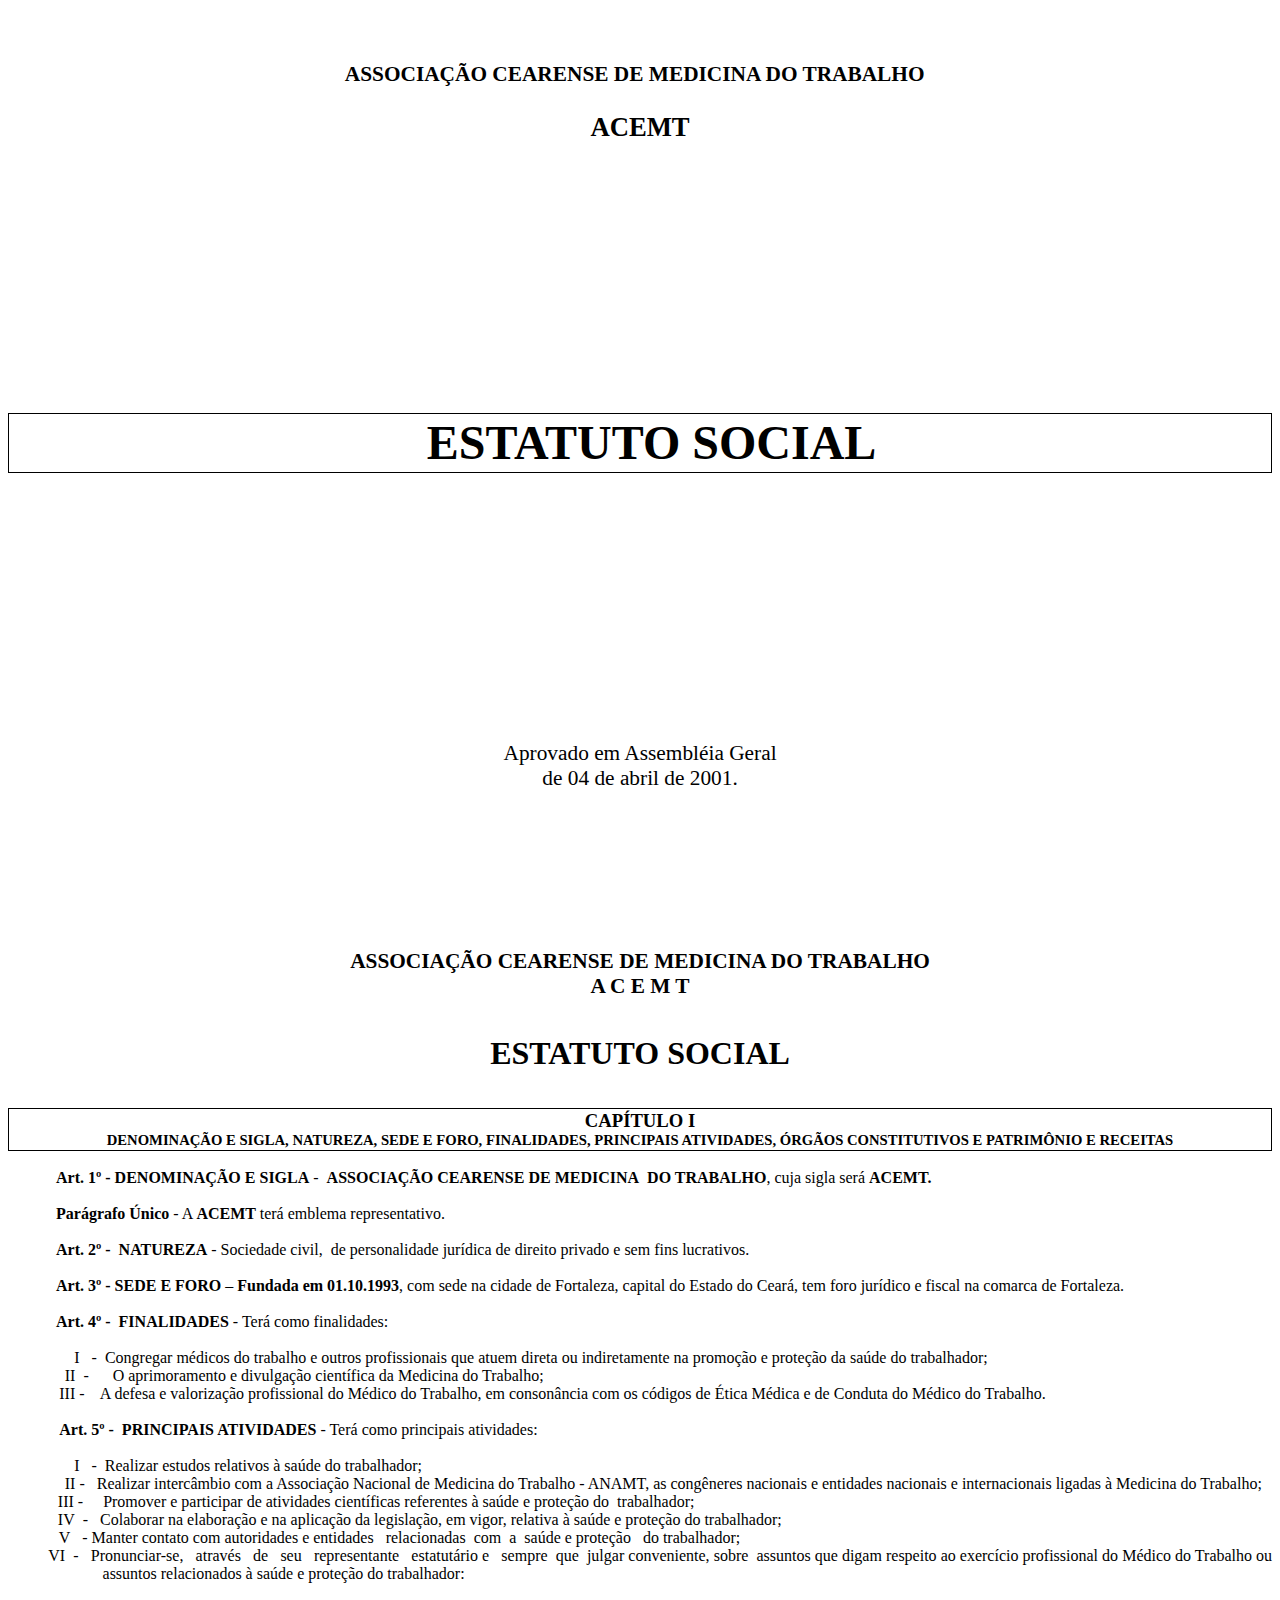
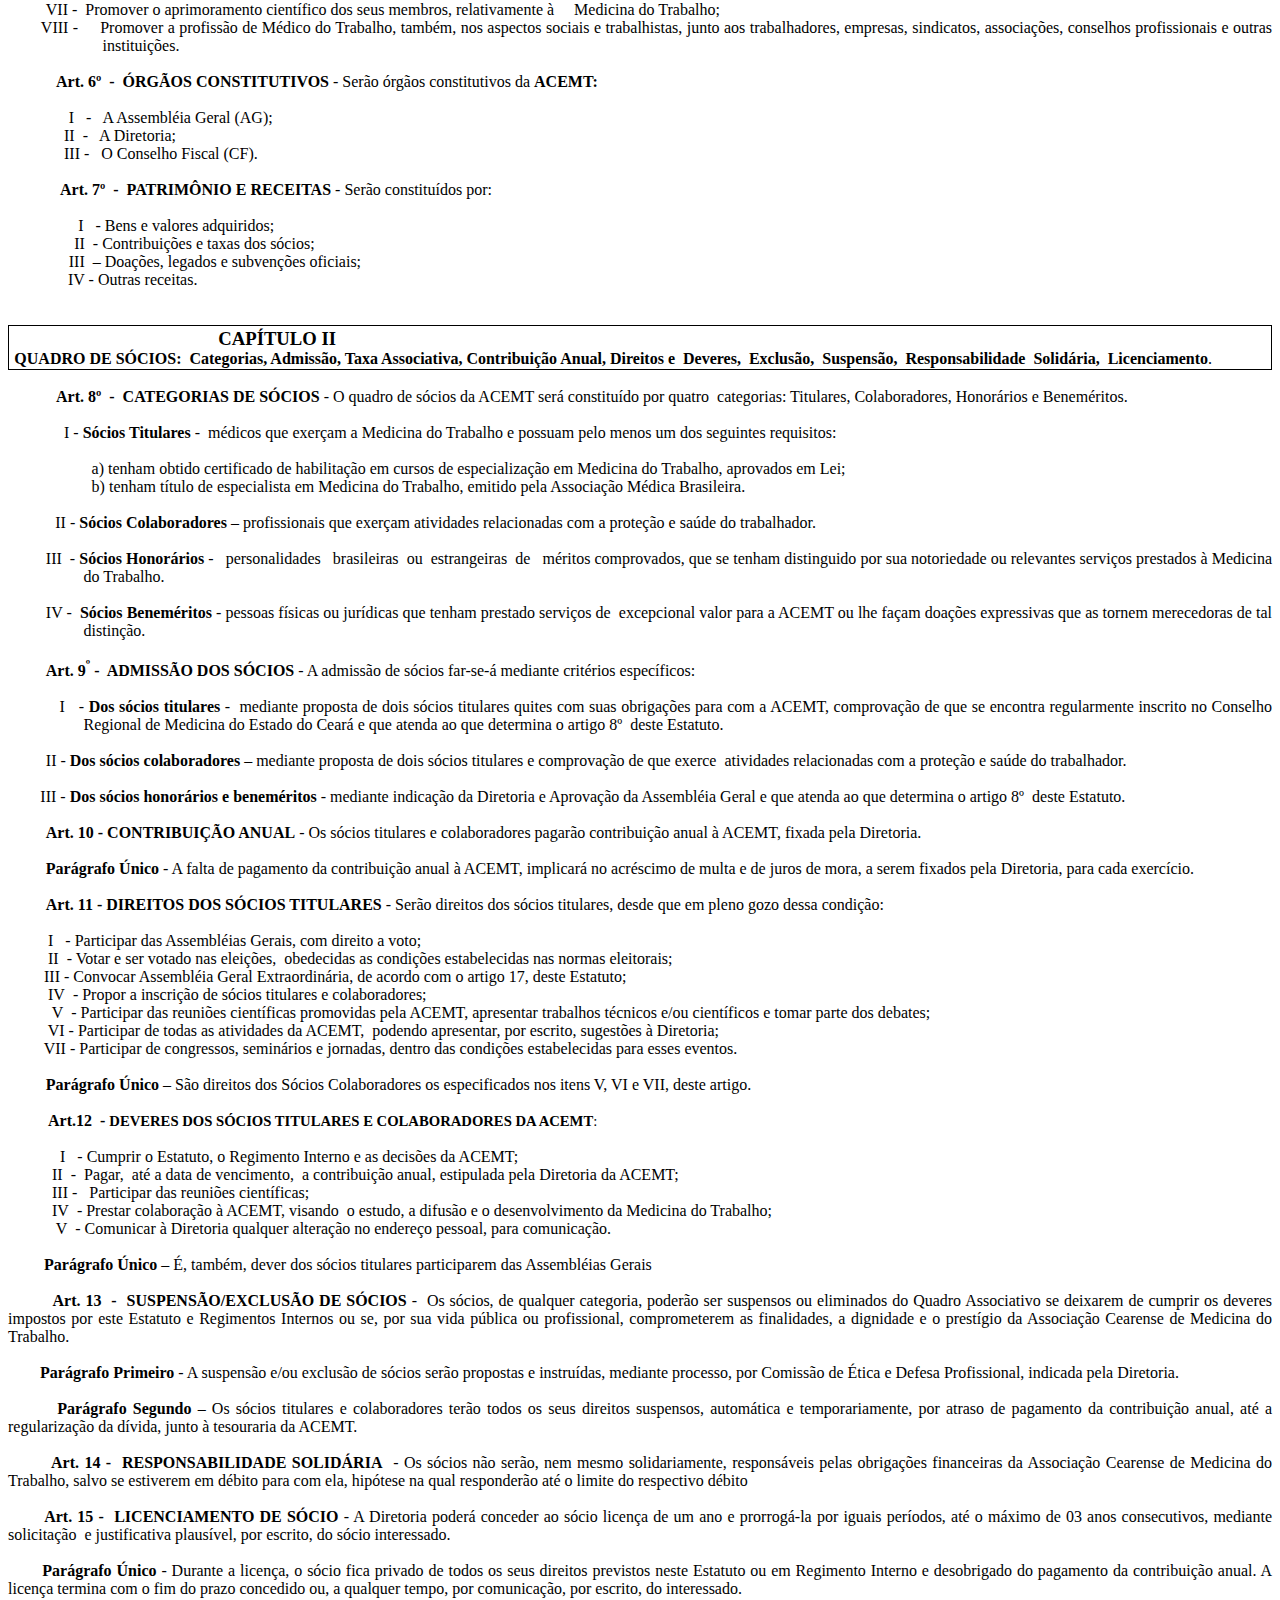
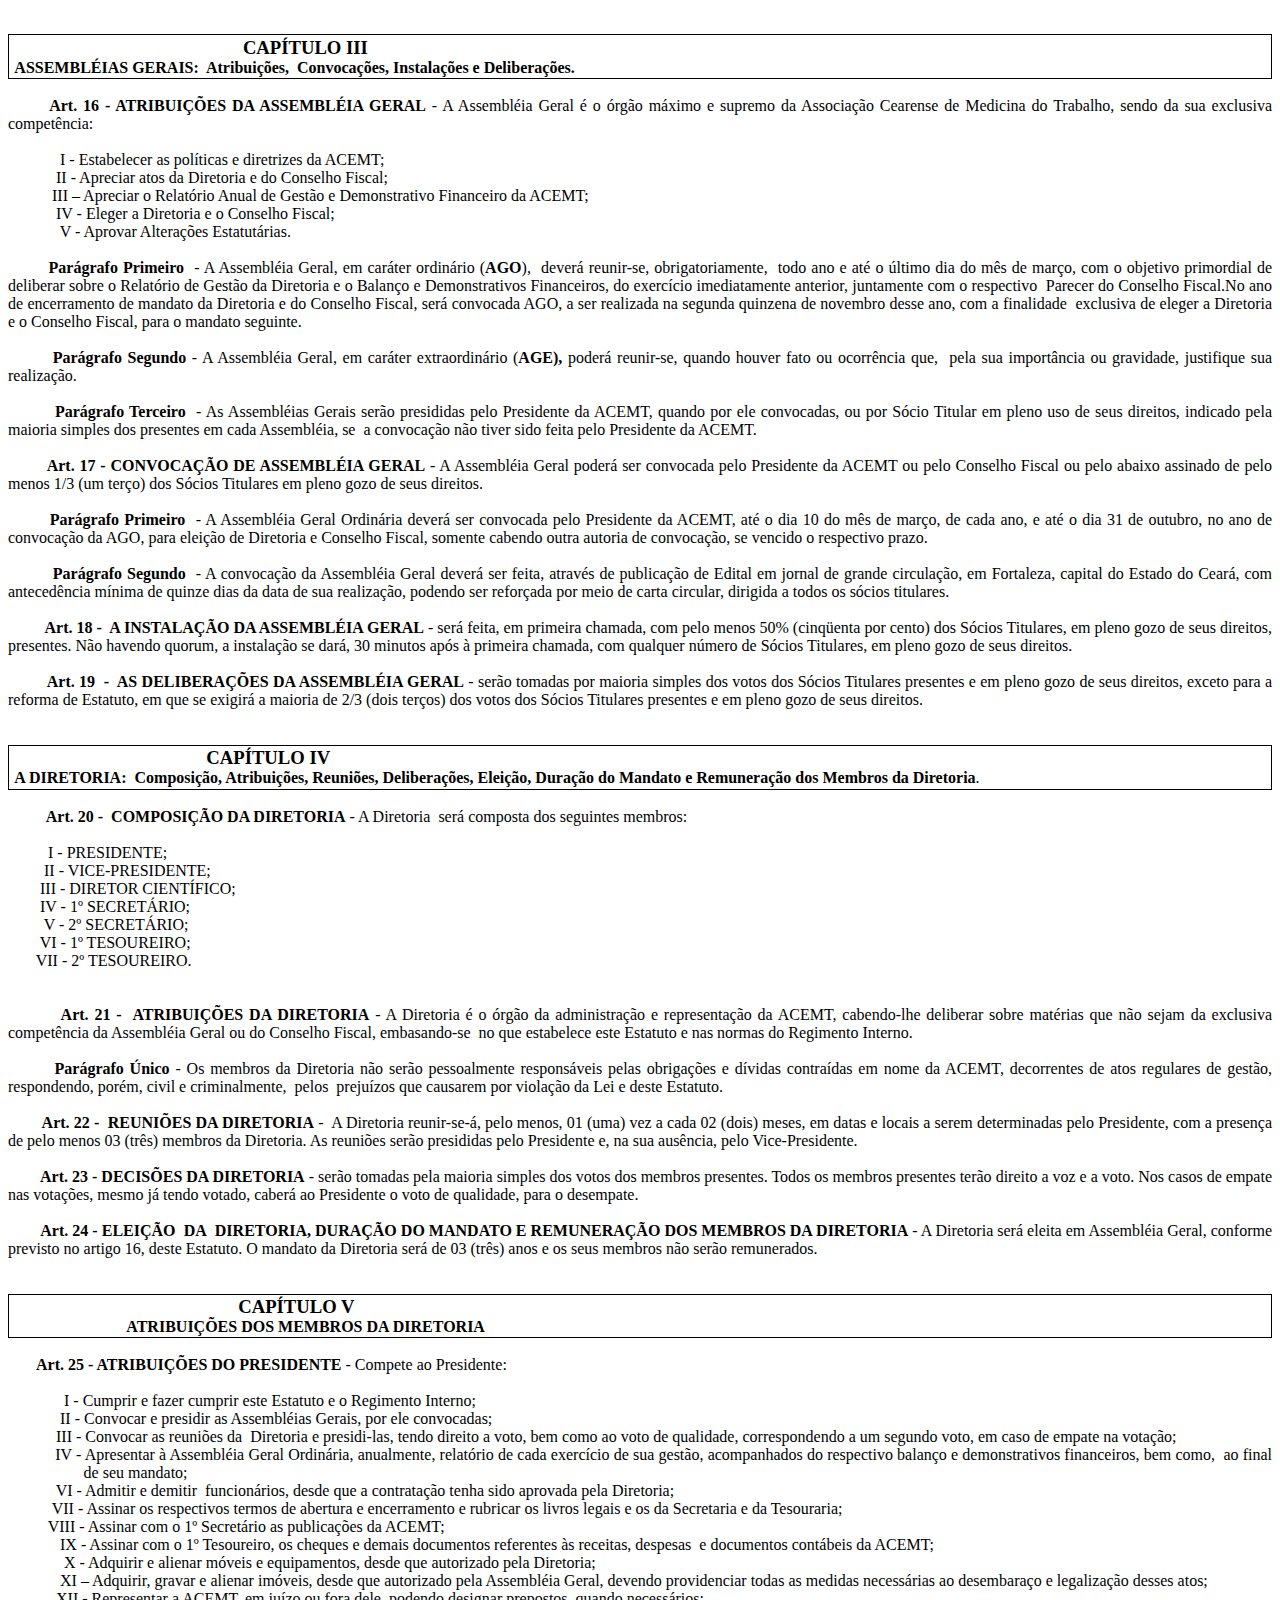
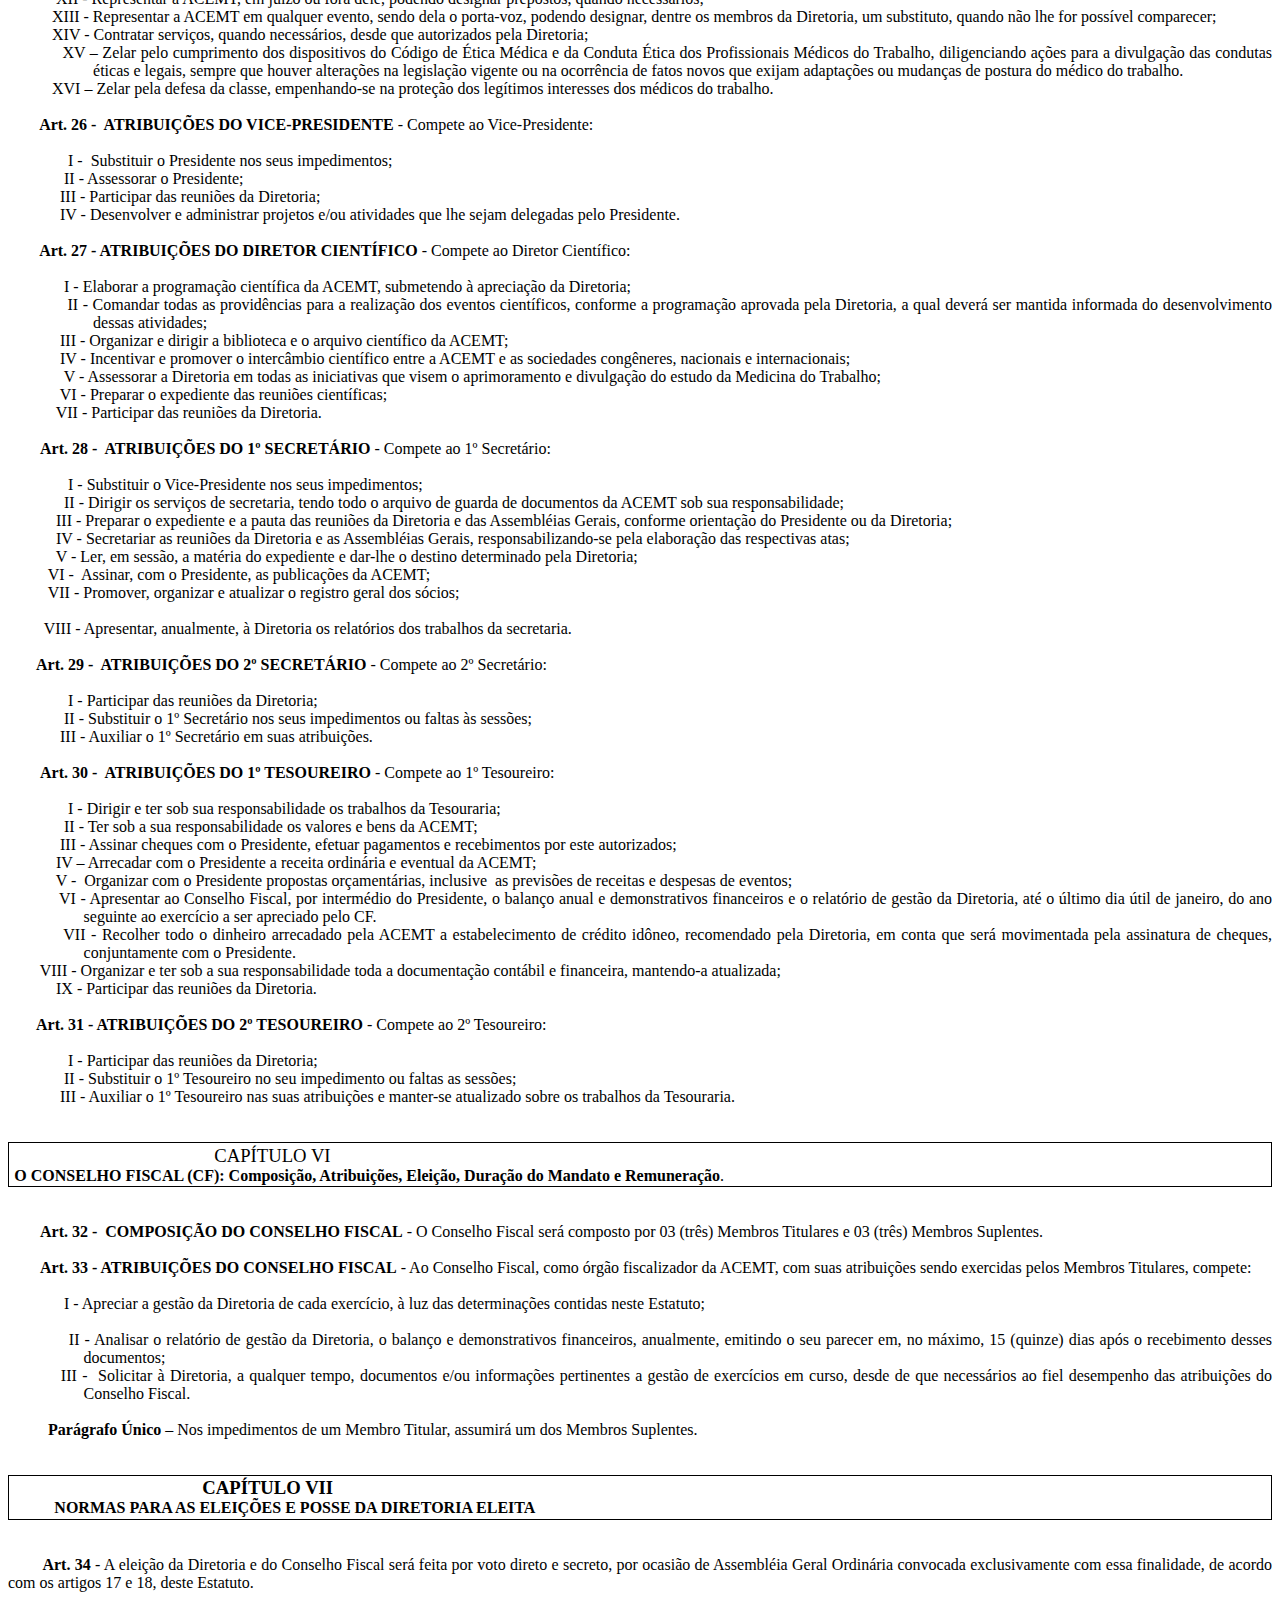
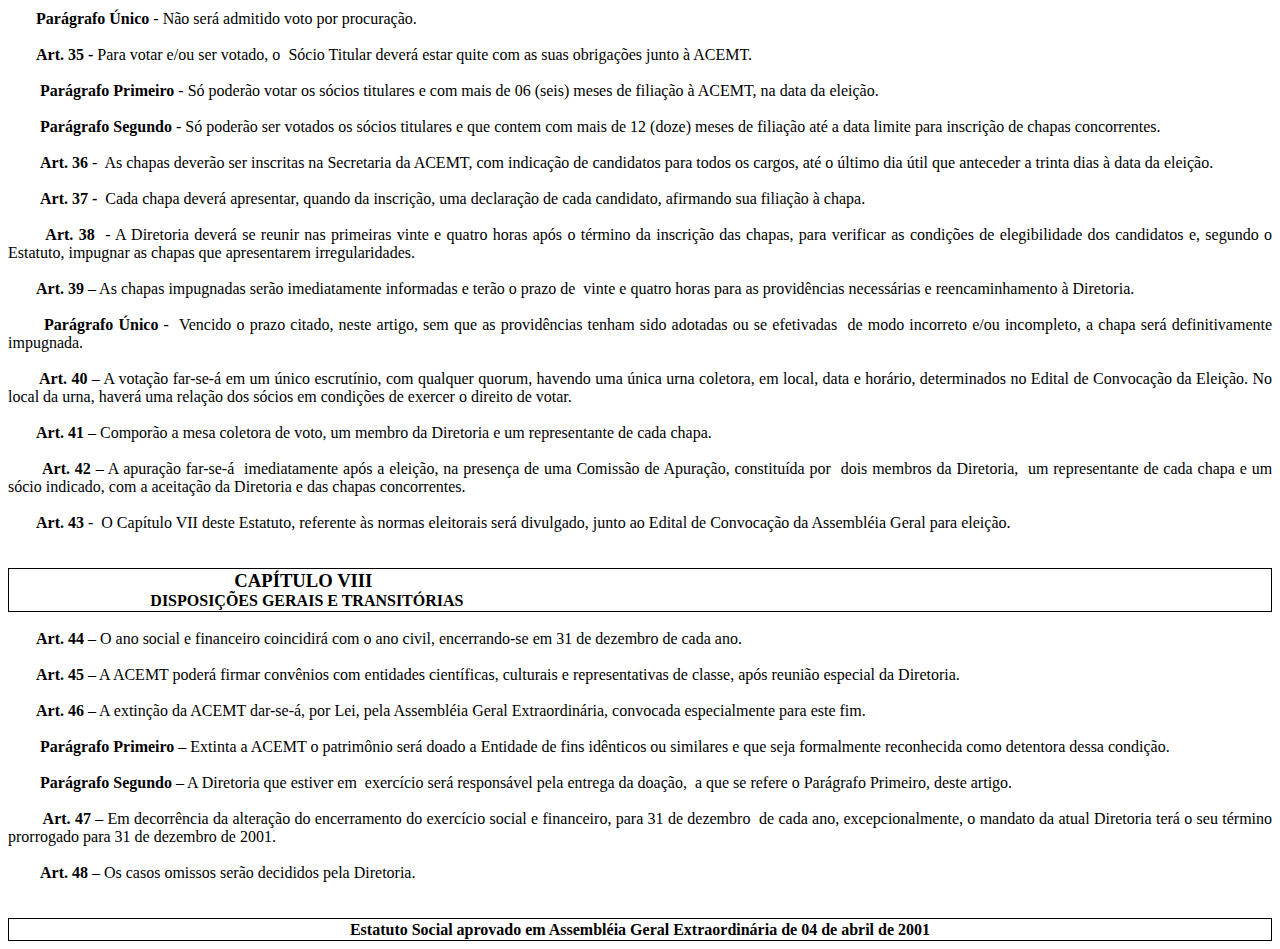
<file: estatuto/estatuto.htm>
<html xmlns:o="urn:schemas-microsoft-com:office:office"
xmlns:w="urn:schemas-microsoft-com:office:word"
xmlns="http://www.w3.org/TR/REC-html40">

<head>
<meta http-equiv=Content-Type content="text/html; charset=windows-1252">
<meta name=ProgId content=Word.Document>
<meta name=Generator content="Microsoft Word 9">
<meta name=Originator content="Microsoft Word 9">
<link rel=File-List href="./estatuto_arquivos/filelist.xml">
<title>ASSOCIA��O CEARENSE DE MEDICINA DO TRABALHO  -  ACEMT</title>
<!--[if gte mso 9]><xml>
 <o:DocumentProperties>
  <o:Author>Alexandre</o:Author>
  <o:LastAuthor>M�RIO ARAG�O</o:LastAuthor>
  <o:Revision>2</o:Revision>
  <o:TotalTime>2</o:TotalTime>
  <o:LastPrinted>2001-05-30T12:35:00Z</o:LastPrinted>
  <o:Created>2005-02-15T20:23:00Z</o:Created>
  <o:LastSaved>2005-02-15T20:23:00Z</o:LastSaved>
  <o:Pages>11</o:Pages>
  <o:Words>3654</o:Words>
  <o:Characters>20828</o:Characters>
  <o:Company>Particular</o:Company>
  <o:Bytes>45568</o:Bytes>
  <o:Lines>173</o:Lines>
  <o:Paragraphs>41</o:Paragraphs>
  <o:CharactersWithSpaces>25578</o:CharactersWithSpaces>
  <o:Version>9.2812</o:Version>
 </o:DocumentProperties>
</xml><![endif]--><!--[if gte mso 9]><xml>
 <w:WordDocument>
  <w:DisplayHorizontalDrawingGridEvery>0</w:DisplayHorizontalDrawingGridEvery>
  <w:DisplayVerticalDrawingGridEvery>0</w:DisplayVerticalDrawingGridEvery>
  <w:UseMarginsForDrawingGridOrigin/>
  <w:Compatibility>
   <w:UsePrinterMetrics/>
   <w:WW6BorderRules/>
   <w:FootnoteLayoutLikeWW8/>
   <w:ShapeLayoutLikeWW8/>
   <w:AlignTablesRowByRow/>
   <w:ForgetLastTabAlignment/>
   <w:LayoutRawTableWidth/>
   <w:LayoutTableRowsApart/>
  </w:Compatibility>
 </w:WordDocument>
</xml><![endif]-->
<style>
<!--
 /* Style Definitions */
p.MsoNormal, li.MsoNormal, div.MsoNormal
	{mso-style-parent:"";
	margin:0cm;
	margin-bottom:.0001pt;
	mso-pagination:widow-orphan;
	font-size:10.0pt;
	font-family:"Times New Roman";
	mso-fareast-font-family:"Times New Roman";}
h1
	{mso-style-next:Normal;
	margin:0cm;
	margin-bottom:.0001pt;
	text-align:justify;
	mso-pagination:widow-orphan;
	page-break-after:avoid;
	mso-outline-level:1;
	font-size:12.0pt;
	mso-bidi-font-size:10.0pt;
	font-family:"Times New Roman";
	mso-font-kerning:0pt;
	mso-bidi-font-weight:normal;}
h2
	{mso-style-next:Normal;
	margin:0cm;
	margin-bottom:.0001pt;
	text-align:center;
	mso-pagination:widow-orphan;
	page-break-after:avoid;
	mso-outline-level:2;
	font-size:22.0pt;
	mso-bidi-font-size:10.0pt;
	font-family:"Times New Roman";
	mso-bidi-font-weight:normal;}
h3
	{mso-style-next:Normal;
	margin:0cm;
	margin-bottom:.0001pt;
	text-align:justify;
	mso-pagination:widow-orphan;
	page-break-after:avoid;
	mso-outline-level:3;
	font-size:14.0pt;
	mso-bidi-font-size:10.0pt;
	font-family:"Times New Roman";
	mso-bidi-font-weight:normal;}
h4
	{mso-style-next:Normal;
	margin:0cm;
	margin-bottom:.0001pt;
	text-align:justify;
	mso-pagination:widow-orphan;
	page-break-after:avoid;
	mso-outline-level:4;
	font-size:12.0pt;
	mso-bidi-font-size:10.0pt;
	font-family:"Times New Roman";
	font-weight:normal;}
h5
	{mso-style-next:Normal;
	margin-top:0cm;
	margin-right:113.35pt;
	margin-bottom:0cm;
	margin-left:120.5pt;
	margin-bottom:.0001pt;
	text-align:justify;
	text-indent:-7.1pt;
	mso-pagination:widow-orphan;
	page-break-after:avoid;
	mso-outline-level:5;
	font-size:16.0pt;
	mso-bidi-font-size:10.0pt;
	font-family:"Times New Roman";
	font-weight:normal;}
h6
	{mso-style-next:Normal;
	margin:0cm;
	margin-bottom:.0001pt;
	text-align:center;
	mso-pagination:widow-orphan;
	page-break-after:avoid;
	mso-outline-level:6;
	border:none;
	mso-border-alt:solid windowtext .5pt;
	padding:0cm;
	mso-padding-alt:1.0pt 4.0pt 1.0pt 4.0pt;
	font-size:12.0pt;
	mso-bidi-font-size:10.0pt;
	font-family:"Times New Roman";
	mso-bidi-font-weight:normal;}
p.MsoHeader, li.MsoHeader, div.MsoHeader
	{margin:0cm;
	margin-bottom:.0001pt;
	mso-pagination:widow-orphan;
	tab-stops:center 216.0pt right 432.0pt;
	font-size:10.0pt;
	font-family:"Times New Roman";
	mso-fareast-font-family:"Times New Roman";}
p.MsoFooter, li.MsoFooter, div.MsoFooter
	{margin:0cm;
	margin-bottom:.0001pt;
	mso-pagination:widow-orphan;
	tab-stops:center 216.0pt right 432.0pt;
	font-size:10.0pt;
	font-family:"Times New Roman";
	mso-fareast-font-family:"Times New Roman";}
p.MsoBodyText, li.MsoBodyText, div.MsoBodyText
	{margin:0cm;
	margin-bottom:.0001pt;
	text-align:justify;
	mso-pagination:widow-orphan;
	font-size:12.0pt;
	mso-bidi-font-size:10.0pt;
	font-family:"Times New Roman";
	mso-fareast-font-family:"Times New Roman";
	font-style:italic;
	mso-bidi-font-style:normal;}
p.MsoBodyTextIndent, li.MsoBodyTextIndent, div.MsoBodyTextIndent
	{margin-top:0cm;
	margin-right:0cm;
	margin-bottom:0cm;
	margin-left:3.0cm;
	margin-bottom:.0001pt;
	text-align:justify;
	text-indent:-42.5pt;
	mso-pagination:widow-orphan;
	font-size:12.0pt;
	mso-bidi-font-size:10.0pt;
	font-family:"Times New Roman";
	mso-fareast-font-family:"Times New Roman";}
p.MsoBodyText2, li.MsoBodyText2, div.MsoBodyText2
	{margin:0cm;
	margin-bottom:.0001pt;
	text-align:justify;
	mso-pagination:widow-orphan;
	font-size:11.0pt;
	mso-bidi-font-size:10.0pt;
	font-family:"Times New Roman";
	mso-fareast-font-family:"Times New Roman";
	font-weight:bold;
	mso-bidi-font-weight:normal;}
p.MsoBodyText3, li.MsoBodyText3, div.MsoBodyText3
	{margin:0cm;
	margin-bottom:.0001pt;
	text-align:justify;
	mso-pagination:widow-orphan;
	font-size:12.0pt;
	mso-bidi-font-size:10.0pt;
	font-family:"Times New Roman";
	mso-fareast-font-family:"Times New Roman";}
p.MsoBodyTextIndent2, li.MsoBodyTextIndent2, div.MsoBodyTextIndent2
	{margin-top:0cm;
	margin-right:0cm;
	margin-bottom:0cm;
	margin-left:3.0cm;
	margin-bottom:.0001pt;
	text-align:justify;
	text-indent:-35.4pt;
	mso-pagination:widow-orphan;
	font-size:12.0pt;
	mso-bidi-font-size:10.0pt;
	font-family:"Times New Roman";
	mso-fareast-font-family:"Times New Roman";}
p.MsoBodyTextIndent3, li.MsoBodyTextIndent3, div.MsoBodyTextIndent3
	{margin-top:0cm;
	margin-right:0cm;
	margin-bottom:0cm;
	margin-left:78.0pt;
	margin-bottom:.0001pt;
	text-align:justify;
	text-indent:-21.3pt;
	mso-pagination:widow-orphan;
	font-size:12.0pt;
	mso-bidi-font-size:10.0pt;
	font-family:"Times New Roman";
	mso-fareast-font-family:"Times New Roman";}
@page Section1
	{size:21.0cm 842.0pt;
	margin:2.0cm 70.9pt 2.0cm 70.9pt;
	mso-header-margin:36.0pt;
	mso-footer-margin:36.0pt;
	mso-title-page:yes;
	mso-even-header:url("./estatuto_arquivos/header.htm") eh1;
	mso-header:url("./estatuto_arquivos/header.htm") h1;
	mso-even-footer:url("./estatuto_arquivos/header.htm") ef1;
	mso-footer:url("./estatuto_arquivos/header.htm") f1;
	mso-paper-source:0;}
div.Section1
	{page:Section1;}
-->
</style>
</head>

<body lang=PT-BR style='tab-interval:36.0pt'>

<div class=Section1>

<p class=MsoNormal style='text-align:justify'><span style='font-size:12.0pt;
mso-bidi-font-size:10.0pt'><![if !supportEmptyParas]>&nbsp;<![endif]><o:p></o:p></span></p>

<p class=MsoNormal style='text-align:justify'><span style='font-size:12.0pt;
mso-bidi-font-size:10.0pt'><![if !supportEmptyParas]>&nbsp;<![endif]><o:p></o:p></span></p>

<p class=MsoNormal style='text-align:justify'><span style='font-size:12.0pt;
mso-bidi-font-size:10.0pt'><![if !supportEmptyParas]>&nbsp;<![endif]><o:p></o:p></span></p>

<h1 align=center style='text-align:center'><span style='font-size:16.0pt;
mso-bidi-font-size:10.0pt'>ASSOCIA��O CEARENSE DE MEDICINA DO TRABALHO<span
style="mso-spacerun: yes">�� </span><o:p></o:p></span></h1>

<h1 align=center style='text-align:center'><span style='font-size:16.0pt;
mso-bidi-font-size:10.0pt'><![if !supportEmptyParas]>&nbsp;<![endif]><o:p></o:p></span></h1>

<h1 align=center style='text-align:center'><span style='font-size:20.0pt;
mso-bidi-font-size:10.0pt'>ACEMT<o:p></o:p></span></h1>

<p class=MsoNormal style='text-align:justify'><span style='font-size:12.0pt;
mso-bidi-font-size:10.0pt'><![if !supportEmptyParas]>&nbsp;<![endif]><o:p></o:p></span></p>

<p class=MsoNormal style='text-align:justify'><span style='font-size:12.0pt;
mso-bidi-font-size:10.0pt'><![if !supportEmptyParas]>&nbsp;<![endif]><o:p></o:p></span></p>

<p class=MsoNormal style='text-align:justify'><span style='font-size:12.0pt;
mso-bidi-font-size:10.0pt'><![if !supportEmptyParas]>&nbsp;<![endif]><o:p></o:p></span></p>

<p class=MsoNormal style='text-align:justify'><span style='font-size:12.0pt;
mso-bidi-font-size:10.0pt'><![if !supportEmptyParas]>&nbsp;<![endif]><o:p></o:p></span></p>

<p class=MsoNormal style='text-align:justify'><span style='font-size:12.0pt;
mso-bidi-font-size:10.0pt'><![if !supportEmptyParas]>&nbsp;<![endif]><o:p></o:p></span></p>

<p class=MsoNormal style='text-align:justify'><span style='font-size:12.0pt;
mso-bidi-font-size:10.0pt'><![if !supportEmptyParas]>&nbsp;<![endif]><o:p></o:p></span></p>

<p class=MsoNormal style='text-align:justify'><span style='font-size:12.0pt;
mso-bidi-font-size:10.0pt'><![if !supportEmptyParas]>&nbsp;<![endif]><o:p></o:p></span></p>

<p class=MsoNormal style='text-align:justify'><span style='font-size:12.0pt;
mso-bidi-font-size:10.0pt'><![if !supportEmptyParas]>&nbsp;<![endif]><o:p></o:p></span></p>

<p class=MsoNormal style='text-align:justify'><span style='font-size:12.0pt;
mso-bidi-font-size:10.0pt'><![if !supportEmptyParas]>&nbsp;<![endif]><o:p></o:p></span></p>

<p class=MsoNormal style='text-align:justify'><span style='font-size:12.0pt;
mso-bidi-font-size:10.0pt'><![if !supportEmptyParas]>&nbsp;<![endif]><o:p></o:p></span></p>

<p class=MsoNormal style='text-align:justify'><span style='font-size:12.0pt;
mso-bidi-font-size:10.0pt'><![if !supportEmptyParas]>&nbsp;<![endif]><o:p></o:p></span></p>

<p class=MsoNormal style='text-align:justify'><span style='font-size:12.0pt;
mso-bidi-font-size:10.0pt'><![if !supportEmptyParas]>&nbsp;<![endif]><o:p></o:p></span></p>

<p class=MsoNormal style='text-align:justify'><span style='font-size:12.0pt;
mso-bidi-font-size:10.0pt'><![if !supportEmptyParas]>&nbsp;<![endif]><o:p></o:p></span></p>

<p class=MsoNormal style='text-align:justify'><span style='font-size:12.0pt;
mso-bidi-font-size:10.0pt'><![if !supportEmptyParas]>&nbsp;<![endif]><o:p></o:p></span></p>

<p class=MsoNormal style='text-align:justify'><span style='font-size:12.0pt;
mso-bidi-font-size:10.0pt'><![if !supportEmptyParas]>&nbsp;<![endif]><o:p></o:p></span></p>

<div style='border:solid windowtext .5pt;padding:1.0pt 4.0pt 1.0pt 0cm'>

<h1 align=center style='margin-top:0cm;margin-right:42.45pt;margin-bottom:0cm;
margin-left:63.8pt;margin-bottom:.0001pt;text-align:center;tab-stops:411.1pt;
border:none;mso-border-alt:solid windowtext .5pt;padding:0cm;mso-padding-alt:
1.0pt 4.0pt 1.0pt 0cm'><span style='font-size:36.0pt;mso-bidi-font-size:10.0pt'>ESTATUTO
SOCIAL<o:p></o:p></span></h1>

</div>

<p class=MsoNormal><![if !supportEmptyParas]>&nbsp;<![endif]><o:p></o:p></p>

<p class=MsoNormal style='text-align:justify'><span style='font-size:12.0pt;
mso-bidi-font-size:10.0pt'><![if !supportEmptyParas]>&nbsp;<![endif]><o:p></o:p></span></p>

<p class=MsoNormal style='text-align:justify'><span style='font-size:12.0pt;
mso-bidi-font-size:10.0pt'><![if !supportEmptyParas]>&nbsp;<![endif]><o:p></o:p></span></p>

<p class=MsoNormal style='text-align:justify'><span style='font-size:12.0pt;
mso-bidi-font-size:10.0pt'><![if !supportEmptyParas]>&nbsp;<![endif]><o:p></o:p></span></p>

<p class=MsoNormal style='text-align:justify'><span style='font-size:12.0pt;
mso-bidi-font-size:10.0pt'><![if !supportEmptyParas]>&nbsp;<![endif]><o:p></o:p></span></p>

<p class=MsoNormal style='text-align:justify'><span style='font-size:12.0pt;
mso-bidi-font-size:10.0pt'><![if !supportEmptyParas]>&nbsp;<![endif]><o:p></o:p></span></p>

<p class=MsoNormal style='text-align:justify'><span style='font-size:12.0pt;
mso-bidi-font-size:10.0pt'><![if !supportEmptyParas]>&nbsp;<![endif]><o:p></o:p></span></p>

<p class=MsoNormal style='text-align:justify'><span style='font-size:12.0pt;
mso-bidi-font-size:10.0pt'><![if !supportEmptyParas]>&nbsp;<![endif]><o:p></o:p></span></p>

<p class=MsoNormal style='text-align:justify'><span style='font-size:12.0pt;
mso-bidi-font-size:10.0pt'><![if !supportEmptyParas]>&nbsp;<![endif]><o:p></o:p></span></p>

<p class=MsoNormal style='text-align:justify'><span style='font-size:12.0pt;
mso-bidi-font-size:10.0pt'><![if !supportEmptyParas]>&nbsp;<![endif]><o:p></o:p></span></p>

<p class=MsoNormal style='text-align:justify'><span style='font-size:12.0pt;
mso-bidi-font-size:10.0pt'><![if !supportEmptyParas]>&nbsp;<![endif]><o:p></o:p></span></p>

<p class=MsoNormal style='text-align:justify'><span style='font-size:12.0pt;
mso-bidi-font-size:10.0pt'><![if !supportEmptyParas]>&nbsp;<![endif]><o:p></o:p></span></p>

<p class=MsoNormal style='text-align:justify'><span style='font-size:12.0pt;
mso-bidi-font-size:10.0pt'><![if !supportEmptyParas]>&nbsp;<![endif]><o:p></o:p></span></p>

<p class=MsoNormal style='text-align:justify'><span style='font-size:12.0pt;
mso-bidi-font-size:10.0pt'><![if !supportEmptyParas]>&nbsp;<![endif]><o:p></o:p></span></p>

<p class=MsoNormal style='text-align:justify'><span style='font-size:12.0pt;
mso-bidi-font-size:10.0pt'><![if !supportEmptyParas]>&nbsp;<![endif]><o:p></o:p></span></p>

<h5 align=center style='text-align:center'>Aprovado em Assembl�ia Geral</h5>

<p class=MsoNormal align=center style='margin-top:0cm;margin-right:113.35pt;
margin-bottom:0cm;margin-left:120.5pt;margin-bottom:.0001pt;text-align:center;
text-indent:-7.1pt'><span style='font-size:16.0pt;mso-bidi-font-size:10.0pt'>de
04 de abril de 2001.<o:p></o:p></span></p>

<p class=MsoNormal style='text-align:justify'><span style='font-size:16.0pt;
mso-bidi-font-size:10.0pt'><![if !supportEmptyParas]>&nbsp;<![endif]><o:p></o:p></span></p>

<p class=MsoNormal style='text-align:justify'><span style='font-size:12.0pt;
mso-bidi-font-size:10.0pt'><![if !supportEmptyParas]>&nbsp;<![endif]><o:p></o:p></span></p>

<p class=MsoNormal style='text-align:justify'><span style='font-size:12.0pt;
mso-bidi-font-size:10.0pt'><![if !supportEmptyParas]>&nbsp;<![endif]><o:p></o:p></span></p>

<p class=MsoNormal style='text-align:justify'><span style='font-size:12.0pt;
mso-bidi-font-size:10.0pt'><![if !supportEmptyParas]>&nbsp;<![endif]><o:p></o:p></span></p>

<p class=MsoNormal style='text-align:justify'><span style='font-size:12.0pt;
mso-bidi-font-size:10.0pt'><![if !supportEmptyParas]>&nbsp;<![endif]><o:p></o:p></span></p>

<p class=MsoNormal style='text-align:justify'><span style='font-size:12.0pt;
mso-bidi-font-size:10.0pt'><![if !supportEmptyParas]>&nbsp;<![endif]><o:p></o:p></span></p>

<p class=MsoNormal style='text-align:justify'><span style='font-size:12.0pt;
mso-bidi-font-size:10.0pt'><![if !supportEmptyParas]>&nbsp;<![endif]><o:p></o:p></span></p>

<p class=MsoNormal align=center style='text-align:center'><b style='mso-bidi-font-weight:
normal'><span style='font-size:16.0pt;mso-bidi-font-size:10.0pt'><![if !supportEmptyParas]>&nbsp;<![endif]><o:p></o:p></span></b></p>

<p class=MsoNormal align=center style='text-align:center'><b style='mso-bidi-font-weight:
normal'><span style='font-size:16.0pt;mso-bidi-font-size:10.0pt'>ASSOCIA��O
CEARENSE DE MEDICINA DO TRABALHO<o:p></o:p></span></b></p>

<p class=MsoNormal align=center style='text-align:center'><b style='mso-bidi-font-weight:
normal'><span style='font-size:16.0pt;mso-bidi-font-size:10.0pt'>A C E M T<o:p></o:p></span></b></p>

<p class=MsoNormal style='text-align:justify'><span style='font-size:12.0pt;
mso-bidi-font-size:10.0pt'><![if !supportEmptyParas]>&nbsp;<![endif]><o:p></o:p></span></p>

<p class=MsoNormal style='text-align:justify'><span style='font-size:12.0pt;
mso-bidi-font-size:10.0pt'><![if !supportEmptyParas]>&nbsp;<![endif]><o:p></o:p></span></p>

<h2><span style='font-size:24.0pt;mso-bidi-font-size:10.0pt'>ESTATUTO SOCIAL<o:p></o:p></span></h2>

<p class=MsoNormal style='text-align:justify'><span style='font-size:12.0pt;
mso-bidi-font-size:10.0pt'><![if !supportEmptyParas]>&nbsp;<![endif]><o:p></o:p></span></p>

<p class=MsoNormal style='text-align:justify'><span style='font-size:12.0pt;
mso-bidi-font-size:10.0pt'><![if !supportEmptyParas]>&nbsp;<![endif]><o:p></o:p></span></p>

<div style='border:solid windowtext .5pt;padding:1.0pt 4.0pt 1.0pt 4.0pt'>

<p class=MsoNormal align=center style='text-align:center;border:none;
mso-border-alt:solid windowtext .5pt;padding:0cm;mso-padding-alt:1.0pt 4.0pt 1.0pt 4.0pt'><b
style='mso-bidi-font-weight:normal'><span style='font-size:14.0pt;mso-bidi-font-size:
10.0pt'>CAP�TULO I<o:p></o:p></span></b></p>

<p class=MsoBodyText2 align=center style='text-align:center;border:none;
mso-border-alt:solid windowtext .5pt;padding:0cm;mso-padding-alt:1.0pt 4.0pt 1.0pt 4.0pt'>DENOMINA��O
E SIGLA, NATUREZA, SEDE E FORO, FINALIDADES, PRINCIPAIS ATIVIDADES, �RG�OS
CONSTITUTIVOS E PATRIM�NIO E RECEITAS</p>

</div>

<p class=MsoNormal style='text-align:justify'><span style='font-size:12.0pt;
mso-bidi-font-size:10.0pt'><![if !supportEmptyParas]>&nbsp;<![endif]><o:p></o:p></span></p>

<p class=MsoNormal style='text-align:justify;text-indent:36.0pt'><b
style='mso-bidi-font-weight:normal'><span style='font-size:12.0pt;mso-bidi-font-size:
10.0pt'>Art. 1� - DENOMINA��O E SIGLA</span></b><span style='font-size:12.0pt;
mso-bidi-font-size:10.0pt'> -<span style="mso-spacerun: yes">� </span><b
style='mso-bidi-font-weight:normal'>ASSOCIA��O CEARENSE DE MEDICINA<span
style="mso-spacerun: yes">� </span>DO TRABALHO</b>, cuja sigla ser� <b
style='mso-bidi-font-weight:normal'>ACEMT.<o:p></o:p></b></span></p>

<p class=MsoNormal style='text-align:justify'><b style='mso-bidi-font-weight:
normal'><span style='font-size:12.0pt;mso-bidi-font-size:10.0pt'><![if !supportEmptyParas]>&nbsp;<![endif]><o:p></o:p></span></b></p>

<p class=MsoNormal style='margin-left:36.0pt;text-align:justify'><b
style='mso-bidi-font-weight:normal'><span style='font-size:12.0pt;mso-bidi-font-size:
10.0pt'>Par�grafo �nico</span></b><span style='font-size:12.0pt;mso-bidi-font-size:
10.0pt'> - A <b style='mso-bidi-font-weight:normal'>ACEMT </b>ter� emblema
representativo.<o:p></o:p></span></p>

<p class=MsoNormal style='text-align:justify'><span style='font-size:12.0pt;
mso-bidi-font-size:10.0pt'><![if !supportEmptyParas]>&nbsp;<![endif]><o:p></o:p></span></p>

<p class=MsoNormal style='text-align:justify;text-indent:36.0pt'><b
style='mso-bidi-font-weight:normal'><span style='font-size:12.0pt;mso-bidi-font-size:
10.0pt'>Art. 2� -<span style="mso-spacerun: yes">� </span>NATUREZA</span></b><span
style='font-size:12.0pt;mso-bidi-font-size:10.0pt'> - Sociedade civil,<span
style="mso-spacerun: yes">� </span>de personalidade jur�dica de direito privado
e sem fins lucrativos.<o:p></o:p></span></p>

<p class=MsoNormal style='text-align:justify'><span style='font-size:12.0pt;
mso-bidi-font-size:10.0pt'><![if !supportEmptyParas]>&nbsp;<![endif]><o:p></o:p></span></p>

<p class=MsoNormal style='text-align:justify;text-indent:36.0pt'><b
style='mso-bidi-font-weight:normal'><span style='font-size:12.0pt;mso-bidi-font-size:
10.0pt'>Art. 3� - SEDE E FORO</span></b><span style='font-size:12.0pt;
mso-bidi-font-size:10.0pt'> � <b style='mso-bidi-font-weight:normal'>Fundada em
01.10.1993</b>, com sede na cidade de Fortaleza, capital do Estado do Cear�,
tem foro jur�dico e fiscal na comarca de Fortaleza. <o:p></o:p></span></p>

<p class=MsoNormal style='text-align:justify'><span style='font-size:12.0pt;
mso-bidi-font-size:10.0pt'><![if !supportEmptyParas]>&nbsp;<![endif]><o:p></o:p></span></p>

<p class=MsoNormal style='text-align:justify;text-indent:36.0pt'><b
style='mso-bidi-font-weight:normal'><span style='font-size:12.0pt;mso-bidi-font-size:
10.0pt'>Art. 4� -<span style="mso-spacerun: yes">� </span>FINALIDADES</span></b><span
style='font-size:12.0pt;mso-bidi-font-size:10.0pt'> - Ter� como finalidades:<o:p></o:p></span></p>

<p class=MsoNormal style='text-align:justify'><span style='font-size:12.0pt;
mso-bidi-font-size:10.0pt'><span style="mso-spacerun: yes">����� </span><o:p></o:p></span></p>

<p class=MsoNormal style='margin-left:78.0pt;text-align:justify;text-indent:
-1.0cm'><span style='font-size:12.0pt;mso-bidi-font-size:10.0pt'>I<span
style="mso-spacerun: yes">�� </span>-<span style="mso-spacerun: yes">�
</span>Congregar m�dicos do trabalho e outros profissionais que atuem direta ou
indiretamente na promo��o e prote��o da sa�de do trabalhador;<o:p></o:p></span></p>

<p class=MsoNormal style='text-align:justify;text-indent:42.55pt'><span
style='font-size:12.0pt;mso-bidi-font-size:10.0pt'>II<span style="mso-spacerun:
yes">� </span>-<span style="mso-spacerun: yes">����� </span>O aprimoramento e
divulga��o cient�fica da Medicina do Trabalho;<o:p></o:p></span></p>

<p class=MsoNormal style='margin-left:78.0pt;text-align:justify;text-indent:
-42.55pt'><span style='font-size:12.0pt;mso-bidi-font-size:10.0pt'><span
style="mso-spacerun: yes">�</span>III -<span style="mso-spacerun: yes">���
</span>A defesa e valoriza��o profissional do M�dico do Trabalho, em
conson�ncia com os c�digos de �tica M�dica e de Conduta do M�dico do Trabalho.<span
style="mso-spacerun: yes">��� </span><o:p></o:p></span></p>

<p class=MsoNormal style='text-align:justify'><span style='font-size:12.0pt;
mso-bidi-font-size:10.0pt'><![if !supportEmptyParas]>&nbsp;<![endif]><o:p></o:p></span></p>

<p class=MsoNormal style='text-align:justify;text-indent:35.45pt'><span
style='font-size:12.0pt;mso-bidi-font-size:10.0pt'><span style="mso-spacerun:
yes">�</span><b style='mso-bidi-font-weight:normal'>Art. 5� -<span
style="mso-spacerun: yes">� </span>PRINCIPAIS ATIVIDADES</b> - Ter� como principais
atividades:<o:p></o:p></span></p>

<p class=MsoNormal style='text-align:justify'><span style='font-size:12.0pt;
mso-bidi-font-size:10.0pt'><![if !supportEmptyParas]>&nbsp;<![endif]><o:p></o:p></span></p>

<p class=MsoNormal style='text-align:justify;text-indent:49.65pt'><span
style='font-size:12.0pt;mso-bidi-font-size:10.0pt'>I<span style="mso-spacerun:
yes">�� </span>-<span style="mso-spacerun: yes">� </span>Realizar estudos
relativos � sa�de do trabalhador;<o:p></o:p></span></p>

<p class=MsoBodyTextIndent style='margin-left:70.9pt;text-indent:-1.0cm'>II
-<span style="mso-spacerun: yes">�� </span>Realizar interc�mbio com a
Associa��o Nacional de Medicina do Trabalho - ANAMT, as cong�neres nacionais e
entidades nacionais e internacionais ligadas � Medicina do Trabalho;</p>

<p class=MsoBodyTextIndent style='margin-left:70.9pt;text-indent:-42.55pt'><span
style="mso-spacerun: yes">�� </span>III -<span style="mso-spacerun: yes">����
</span>Promover e participar de atividades cient�ficas referentes � sa�de e
prote��o do<span style="mso-spacerun: yes">� </span>trabalhador;</p>

<p class=MsoBodyTextIndent style='margin-left:70.9pt;text-indent:-42.55pt'><span
style="mso-spacerun: yes">�� </span>IV<span style="mso-spacerun: yes">�
</span>-<span style="mso-spacerun: yes">�� </span>Colaborar na elabora��o e na
aplica��o da legisla��o, em vigor, relativa � sa�de e prote��o do trabalhador;</p>

<p class=MsoBodyTextIndent style='margin-left:70.9pt;text-indent:-2.0cm'><span
style="mso-spacerun: yes">������� </span>V<span style="mso-spacerun: yes">��
</span>- Manter contato com autoridades e entidades<span style="mso-spacerun:
yes">�� </span>relacionadas<span style="mso-spacerun: yes">� </span>com<span
style="mso-spacerun: yes">� </span>a<span style="mso-spacerun: yes">�
</span>sa�de e prote��o<span style="mso-spacerun: yes">�� </span>do
trabalhador;</p>

<p class=MsoNormal style='margin-left:70.9pt;text-align:justify;text-indent:
-70.9pt'><span style='font-size:12.0pt;mso-bidi-font-size:10.0pt'><span
style="mso-spacerun: yes">��������� </span>VI<span style="mso-spacerun: yes">�
</span>-<span style="mso-spacerun: yes">�� </span>Pronunciar-se,<span
style="mso-spacerun: yes">�� </span>atrav�s<span style="mso-spacerun: yes">��
</span>de<span style="mso-spacerun: yes">�� </span>seu<span
style="mso-spacerun: yes">�� </span>representante<span style="mso-spacerun:
yes">�� </span>estatut�rio e<span style="mso-spacerun: yes">��
</span>sempre<span style="mso-spacerun: yes">� </span>que<span
style="mso-spacerun: yes">� </span>julgar conveniente, sobre<span
style="mso-spacerun: yes">� </span>assuntos que digam respeito ao exerc�cio
profissional do M�dico do Trabalho ou assuntos relacionados � sa�de e prote��o
do trabalhador:<span style="mso-spacerun: yes">��������������� </span><o:p></o:p></span></p>

<p class=MsoNormal style='text-align:justify;text-indent:2.0cm'><span
style='font-size:12.0pt;mso-bidi-font-size:10.0pt'><![if !supportEmptyParas]>&nbsp;<![endif]><o:p></o:p></span></p>

<p class=MsoBodyTextIndent2 style='margin-left:70.9pt;text-indent:-42.55pt'>VII
-<span style="mso-spacerun: yes">� </span>Promover o aprimoramento cient�fico
dos seus membros, relativamente �<span style="mso-spacerun: yes">����
</span>Medicina do Trabalho;</p>

<p class=MsoBodyTextIndent style='margin-left:70.9pt;text-indent:-49.6pt'><span
style="mso-spacerun: yes">�</span>VIII -<span style="mso-spacerun: yes">����
</span>Promover a profiss�o de M�dico do Trabalho, tamb�m, nos aspectos sociais
e trabalhistas, junto aos trabalhadores, empresas, sindicatos, associa��es,
conselhos profissionais e outras institui��es.<span style="mso-spacerun:
yes">������������� </span></p>

<p class=MsoNormal style='text-align:justify'><span style='font-size:12.0pt;
mso-bidi-font-size:10.0pt'><![if !supportEmptyParas]>&nbsp;<![endif]><o:p></o:p></span></p>

<p class=MsoNormal style='text-align:justify'><span style='font-size:12.0pt;
mso-bidi-font-size:10.0pt'><span style="mso-spacerun: yes">�</span><span
style='mso-tab-count:1'>���������� </span><b style='mso-bidi-font-weight:normal'>Art.
6�<span style="mso-spacerun: yes">� </span>-<span style="mso-spacerun: yes">�
</span>�RG�OS CONSTITUTIVOS</b> - Ser�o �rg�os constitutivos da <b
style='mso-bidi-font-weight:normal'>ACEMT:<o:p></o:p></b></span></p>

<p class=MsoNormal style='text-align:justify'><span style='font-size:12.0pt;
mso-bidi-font-size:10.0pt'><![if !supportEmptyParas]>&nbsp;<![endif]><o:p></o:p></span></p>

<p class=MsoNormal style='margin-left:2.0cm;text-align:justify;text-indent:
-14.15pt'><span style='font-size:12.0pt;mso-bidi-font-size:10.0pt'><span
style="mso-spacerun: yes">�</span>I<span style="mso-spacerun: yes">��
</span>-<span style="mso-spacerun: yes">�� </span>A Assembl�ia Geral (AG);<o:p></o:p></span></p>

<p class=MsoNormal style='text-align:justify'><span style='font-size:12.0pt;
mso-bidi-font-size:10.0pt'><span style="mso-spacerun: yes">�������������
</span>II<span style="mso-spacerun: yes">� </span>-<span style="mso-spacerun:
yes">�� </span>A Diretoria;<o:p></o:p></span></p>

<p class=MsoNormal style='margin-left:36.0pt;text-align:justify'><span
style='font-size:12.0pt;mso-bidi-font-size:10.0pt'><span style="mso-spacerun:
yes">� </span>III -<span style="mso-spacerun: yes">�� </span>O Conselho Fiscal
(CF).<b style='mso-bidi-font-weight:normal'><o:p></o:p></b></span></p>

<p class=MsoNormal style='margin-left:2.0cm;text-align:justify'><span
style='font-size:12.0pt;mso-bidi-font-size:10.0pt'><![if !supportEmptyParas]>&nbsp;<![endif]><o:p></o:p></span></p>

<p class=MsoNormal style='text-align:justify;text-indent:36.0pt'><b
style='mso-bidi-font-weight:normal'><span style='font-size:12.0pt;mso-bidi-font-size:
10.0pt'><span style="mso-spacerun: yes">�</span>Art. 7�<span
style="mso-spacerun: yes">� </span>-<span style="mso-spacerun: yes">�
</span>PATRIM�NIO E RECEITAS</span></b><span style='font-size:12.0pt;
mso-bidi-font-size:10.0pt'> - Ser�o constitu�dos por:<o:p></o:p></span></p>

<p class=MsoNormal style='text-align:justify'><span style='font-size:12.0pt;
mso-bidi-font-size:10.0pt'><![if !supportEmptyParas]>&nbsp;<![endif]><o:p></o:p></span></p>

<p class=MsoNormal style='text-align:justify;text-indent:49.65pt'><span
style='font-size:12.0pt;mso-bidi-font-size:10.0pt'><span style="mso-spacerun:
yes">�</span>I<span style="mso-spacerun: yes">�� </span>- Bens e valores
adquiridos;<o:p></o:p></span></p>

<p class=MsoNormal style='text-align:justify;text-indent:49.65pt'><span
style='font-size:12.0pt;mso-bidi-font-size:10.0pt'>II<span style="mso-spacerun:
yes">� </span>- Contribui��es e taxas dos s�cios;<o:p></o:p></span></p>

<p class=MsoNormal style='text-align:justify;text-indent:42.55pt'><span
style='font-size:12.0pt;mso-bidi-font-size:10.0pt'><span style="mso-spacerun:
yes">�</span>III<span style="mso-spacerun: yes">� </span>� Doa��es, legados e
subven��es oficiais;<o:p></o:p></span></p>

<p class=MsoBodyText3><span style="mso-spacerun: yes">�������������� </span>IV
- Outras receitas.</p>

<p class=MsoNormal style='text-align:justify'><span style='font-size:12.0pt;
mso-bidi-font-size:10.0pt'><![if !supportEmptyParas]>&nbsp;<![endif]><o:p></o:p></span></p>

<p class=MsoNormal style='text-align:justify'><span style='font-size:12.0pt;
mso-bidi-font-size:10.0pt'><![if !supportEmptyParas]>&nbsp;<![endif]><o:p></o:p></span></p>

<div style='border:solid windowtext .5pt;padding:1.0pt 4.0pt 1.0pt 4.0pt'>

<p class=MsoNormal style='text-align:justify;border:none;mso-border-alt:solid windowtext .5pt;
padding:0cm;mso-padding-alt:1.0pt 4.0pt 1.0pt 4.0pt'><span style='font-size:
12.0pt;mso-bidi-font-size:10.0pt'><span style="mso-spacerun:
yes">�������������������������������������������������� </span></span><b
style='mso-bidi-font-weight:normal'><span style='font-size:14.0pt;mso-bidi-font-size:
10.0pt'>CAP�TULO II<o:p></o:p></span></b></p>

<p class=MsoNormal style='text-align:justify;border:none;mso-border-alt:solid windowtext .5pt;
padding:0cm;mso-padding-alt:1.0pt 4.0pt 1.0pt 4.0pt'><b style='mso-bidi-font-weight:
normal'><span style='font-size:12.0pt;mso-bidi-font-size:10.0pt'>QUADRO DE
S�CIOS:<span style="mso-spacerun: yes">� </span>Categorias, Admiss�o, Taxa
Associativa, Contribui��o Anual, Direitos e<span style="mso-spacerun: yes">�
</span>Deveres,<span style="mso-spacerun: yes">� </span>Exclus�o,<span
style="mso-spacerun: yes">� </span>Suspens�o,<span style="mso-spacerun: yes">�
</span>Responsabilidade<span style="mso-spacerun: yes">� </span>Solid�ria,<span
style="mso-spacerun: yes">� </span>Licenciamento</span></b><span
style='font-size:12.0pt;mso-bidi-font-size:10.0pt'>.<o:p></o:p></span></p>

</div>

<p class=MsoNormal style='text-align:justify'><span style='font-size:12.0pt;
mso-bidi-font-size:10.0pt'><![if !supportEmptyParas]>&nbsp;<![endif]><o:p></o:p></span></p>

<p class=MsoNormal style='text-align:justify;text-indent:36.0pt'><b
style='mso-bidi-font-weight:normal'><span style='font-size:12.0pt;mso-bidi-font-size:
10.0pt'>Art. 8�<span style="mso-spacerun: yes">� </span>-<span
style="mso-spacerun: yes">� </span>CATEGORIAS DE S�CIOS</span></b><span
style='font-size:12.0pt;mso-bidi-font-size:10.0pt'> - O quadro de s�cios da
ACEMT ser� constitu�do por quatro<span style="mso-spacerun: yes">�
</span>categorias: Titulares, Colaboradores, Honor�rios e Benem�ritos.<o:p></o:p></span></p>

<p class=MsoBodyText3><![if !supportEmptyParas]>&nbsp;<![endif]><o:p></o:p></p>

<p class=MsoBodyText3 style='margin-left:2.0cm;text-indent:-2.0cm'><span
style="mso-spacerun: yes">������������� </span>I - <b style='mso-bidi-font-weight:
normal'>S�cios Titulares</b> -<span style="mso-spacerun: yes">� </span>m�dicos
que exer�am a Medicina do Trabalho e possuam pelo menos um dos seguintes
requisitos:</p>

<p class=MsoNormal style='text-align:justify'><span style='font-size:12.0pt;
mso-bidi-font-size:10.0pt'><![if !supportEmptyParas]>&nbsp;<![endif]><o:p></o:p></span></p>

<p class=MsoNormal style='margin-left:78.0pt;text-align:justify;text-indent:
-21.3pt'><span style='font-size:12.0pt;mso-bidi-font-size:10.0pt'><span
style="mso-spacerun: yes">� </span>a) tenham obtido certificado de habilita��o
em cursos de especializa��o em Medicina do Trabalho, aprovados em Lei;<o:p></o:p></span></p>

<p class=MsoBodyTextIndent3><span style="mso-spacerun: yes">� </span>b) tenham
t�tulo de especialista em Medicina do Trabalho, emitido pela Associa��o M�dica
Brasileira.</p>

<p class=MsoNormal style='text-align:justify'><span style='font-size:12.0pt;
mso-bidi-font-size:10.0pt'><![if !supportEmptyParas]>&nbsp;<![endif]><o:p></o:p></span></p>

<p class=MsoNormal style='margin-left:2.0cm;text-align:justify;text-indent:
-21.25pt'><span style='font-size:12.0pt;mso-bidi-font-size:10.0pt'>II - <b
style='mso-bidi-font-weight:normal'>S�cios Colaboradores</b> � profissionais
que exer�am atividades relacionadas com a prote��o e sa�de do trabalhador.<o:p></o:p></span></p>

<p class=MsoNormal style='text-align:justify'><span style='font-size:12.0pt;
mso-bidi-font-size:10.0pt'><![if !supportEmptyParas]>&nbsp;<![endif]><o:p></o:p></span></p>

<p class=MsoNormal style='margin-left:2.0cm;text-align:justify;text-indent:
-1.0cm'><span style='font-size:12.0pt;mso-bidi-font-size:10.0pt'>III<span
style="mso-spacerun: yes">� </span>- <b style='mso-bidi-font-weight:normal'>S�cios
Honor�rios</b> -<span style="mso-spacerun: yes">�� </span>personalidades<span
style="mso-spacerun: yes">�� </span>brasileiras<span style="mso-spacerun:
yes">� </span>ou<span style="mso-spacerun: yes">� </span>estrangeiras<span
style="mso-spacerun: yes">� </span>de<span style="mso-spacerun: yes">��
</span>m�ritos comprovados, que se tenham distinguido por sua notoriedade ou
relevantes servi�os prestados � Medicina do Trabalho.<o:p></o:p></span></p>

<p class=MsoNormal style='text-align:justify'><span style='font-size:12.0pt;
mso-bidi-font-size:10.0pt'><![if !supportEmptyParas]>&nbsp;<![endif]><o:p></o:p></span></p>

<p class=MsoNormal style='margin-left:2.0cm;text-align:justify;text-indent:
-1.0cm'><span style='font-size:12.0pt;mso-bidi-font-size:10.0pt'>IV -<span
style="mso-spacerun: yes">� </span><b style='mso-bidi-font-weight:normal'>S�cios
Benem�ritos</b> - pessoas f�sicas ou jur�dicas que tenham prestado servi�os
de<span style="mso-spacerun: yes">� </span>excepcional valor para a ACEMT ou
lhe fa�am doa��es expressivas que as tornem merecedoras de tal distin��o.<o:p></o:p></span></p>

<p class=MsoNormal style='text-align:justify'><span style='font-size:12.0pt;
mso-bidi-font-size:10.0pt'><![if !supportEmptyParas]>&nbsp;<![endif]><o:p></o:p></span></p>

<p class=MsoNormal style='text-align:justify;text-indent:1.0cm'><b
style='mso-bidi-font-weight:normal'><span style='font-size:12.0pt;mso-bidi-font-size:
10.0pt'>Art. 9<sup>�</sup> -<span style="mso-spacerun: yes">� </span>ADMISS�O
DOS S�CIOS</span></b><span style='font-size:12.0pt;mso-bidi-font-size:10.0pt'>
- A admiss�o de s�cios far-se-� mediante crit�rios espec�ficos:<o:p></o:p></span></p>

<p class=MsoNormal style='text-align:justify'><span style='font-size:12.0pt;
mso-bidi-font-size:10.0pt'><![if !supportEmptyParas]>&nbsp;<![endif]><o:p></o:p></span></p>

<p class=MsoNormal style='margin-left:2.0cm;text-align:justify;text-indent:
-1.0cm'><span style='font-size:12.0pt;mso-bidi-font-size:10.0pt'><span
style="mso-spacerun: yes">�� </span>I<span style="mso-spacerun: yes">��
</span>- <b style='mso-bidi-font-weight:normal'>Dos s�cios titulares</b> -<span
style="mso-spacerun: yes">� </span>mediante proposta de dois s�cios titulares
quites com suas obriga��es para com a ACEMT, comprova��o de que se encontra
regularmente inscrito no Conselho Regional de Medicina do Estado do Cear� e que
atenda ao que determina o artigo 8�<span style="mso-spacerun: yes">�
</span>deste Estatuto.<o:p></o:p></span></p>

<p class=MsoNormal style='text-align:justify'><span style='font-size:12.0pt;
mso-bidi-font-size:10.0pt'><span style="mso-spacerun: yes">� </span><o:p></o:p></span></p>

<p class=MsoNormal style='margin-left:2.0cm;text-align:justify;text-indent:
-1.0cm'><span style='font-size:12.0pt;mso-bidi-font-size:10.0pt'>II - <b
style='mso-bidi-font-weight:normal'>Dos s�cios colaboradores</b> � mediante
proposta de dois s�cios titulares e comprova��o de que exerce<span
style="mso-spacerun: yes">� </span>atividades relacionadas com a prote��o e
sa�de do trabalhador.<o:p></o:p></span></p>

<p class=MsoNormal style='text-align:justify'><span style='font-size:12.0pt;
mso-bidi-font-size:10.0pt'><![if !supportEmptyParas]>&nbsp;<![endif]><o:p></o:p></span></p>

<p class=MsoNormal style='margin-left:2.0cm;text-align:justify;text-indent:
-35.45pt'><span style='font-size:12.0pt;mso-bidi-font-size:10.0pt'><span
style="mso-spacerun: yes">�</span>III - <b style='mso-bidi-font-weight:normal'>Dos
s�cios honor�rios e benem�ritos</b> - mediante indica��o da Diretoria e
Aprova��o da Assembl�ia Geral e que atenda ao que determina o artigo 8�<span
style="mso-spacerun: yes">� </span>deste Estatuto.<o:p></o:p></span></p>

<p class=MsoNormal style='text-align:justify'><span style='font-size:12.0pt;
mso-bidi-font-size:10.0pt'><![if !supportEmptyParas]>&nbsp;<![endif]><o:p></o:p></span></p>

<p class=MsoNormal style='text-align:justify;text-indent:1.0cm'><b
style='mso-bidi-font-weight:normal'><span style='font-size:12.0pt;mso-bidi-font-size:
10.0pt'>Art. 10 - CONTRIBUI��O ANUAL</span></b><span style='font-size:12.0pt;
mso-bidi-font-size:10.0pt'> - Os s�cios titulares e colaboradores pagar�o
contribui��o anual � ACEMT, fixada pela Diretoria.<o:p></o:p></span></p>

<p class=MsoNormal style='text-align:justify'><span style='font-size:12.0pt;
mso-bidi-font-size:10.0pt'><![if !supportEmptyParas]>&nbsp;<![endif]><o:p></o:p></span></p>

<p class=MsoNormal style='text-align:justify;text-indent:1.0cm'><b
style='mso-bidi-font-weight:normal'><span style='font-size:12.0pt;mso-bidi-font-size:
10.0pt'>Par�grafo �nico</span></b><span style='font-size:12.0pt;mso-bidi-font-size:
10.0pt'> - A falta de pagamento da contribui��o anual � ACEMT, implicar� no
acr�scimo de multa e de juros de mora, a serem fixados pela Diretoria, para
cada exerc�cio.<o:p></o:p></span></p>

<p class=MsoNormal style='text-align:justify'><span style='font-size:12.0pt;
mso-bidi-font-size:10.0pt'><![if !supportEmptyParas]>&nbsp;<![endif]><o:p></o:p></span></p>

<p class=MsoNormal style='text-align:justify;text-indent:1.0cm'><b
style='mso-bidi-font-weight:normal'><span style='font-size:12.0pt;mso-bidi-font-size:
10.0pt'>Art. 11 - DIREITOS DOS S�CIOS TITULARES</span></b><span
style='font-size:12.0pt;mso-bidi-font-size:10.0pt'> - Ser�o direitos dos s�cios
titulares, desde que em pleno gozo dessa condi��o:<o:p></o:p></span></p>

<p class=MsoNormal style='text-align:justify'><span style='font-size:12.0pt;
mso-bidi-font-size:10.0pt'><![if !supportEmptyParas]>&nbsp;<![endif]><o:p></o:p></span></p>

<p class=MsoNormal style='text-align:justify'><span style='font-size:12.0pt;
mso-bidi-font-size:10.0pt'><span style="mso-spacerun: yes">���������
</span>I<span style="mso-spacerun: yes">�� </span>- Participar das Assembl�ias
Gerais, com direito a voto;<o:p></o:p></span></p>

<p class=MsoNormal style='margin-left:2.0cm;text-align:justify;text-indent:
-2.0cm'><span style='font-size:12.0pt;mso-bidi-font-size:10.0pt'><span
style="mso-spacerun: yes">��������� </span>II<span style="mso-spacerun: yes">�
</span>- Votar e ser votado nas elei��es,<span style="mso-spacerun: yes">�
</span>obedecidas as condi��es estabelecidas nas normas eleitorais;<o:p></o:p></span></p>

<p class=MsoNormal style='margin-left:2.0cm;text-align:justify;text-indent:
-2.0cm'><span style='font-size:12.0pt;mso-bidi-font-size:10.0pt'><span
style="mso-spacerun: yes">�������� </span>III - Convocar Assembl�ia Geral
Extraordin�ria, de acordo com o artigo 17, deste Estatuto;<o:p></o:p></span></p>

<p class=MsoNormal style='text-align:justify'><span style='font-size:12.0pt;
mso-bidi-font-size:10.0pt'><span style="mso-spacerun: yes">���������
</span>IV<span style="mso-spacerun: yes">� </span>- Propor a inscri��o de
s�cios titulares e colaboradores;<o:p></o:p></span></p>

<p class=MsoNormal style='margin-left:2.0cm;text-align:justify;text-indent:
-2.0cm'><span style='font-size:12.0pt;mso-bidi-font-size:10.0pt'><span
style="mso-spacerun: yes">���������� </span>V<span style="mso-spacerun: yes">�
</span>- Participar das reuni�es cient�ficas promovidas pela ACEMT, apresentar
trabalhos t�cnicos e/ou cient�ficos e tomar parte dos debates;<o:p></o:p></span></p>

<p class=MsoNormal style='margin-left:2.0cm;text-align:justify;text-indent:
-2.0cm'><span style='font-size:12.0pt;mso-bidi-font-size:10.0pt'><span
style="mso-spacerun: yes">��������� </span>VI - Participar de todas as
atividades da ACEMT,<span style="mso-spacerun: yes">� </span>podendo
apresentar, por escrito, sugest�es � Diretoria;<o:p></o:p></span></p>

<p class=MsoNormal style='margin-left:2.0cm;text-align:justify;text-indent:
-2.0cm'><span style='font-size:12.0pt;mso-bidi-font-size:10.0pt'><span
style="mso-spacerun: yes">�������� </span>VII - Participar de congressos,
semin�rios e jornadas, dentro das condi��es estabelecidas para esses eventos.<o:p></o:p></span></p>

<p class=MsoNormal style='text-align:justify'><span style='font-size:12.0pt;
mso-bidi-font-size:10.0pt'><![if !supportEmptyParas]>&nbsp;<![endif]><o:p></o:p></span></p>

<p class=MsoNormal style='text-align:justify;text-indent:1.0cm'><b
style='mso-bidi-font-weight:normal'><span style='font-size:12.0pt;mso-bidi-font-size:
10.0pt'>Par�grafo �nico</span></b><span style='font-size:12.0pt;mso-bidi-font-size:
10.0pt'> � S�o direitos dos S�cios Colaboradores os especificados nos itens V,
VI e VII, deste artigo.<o:p></o:p></span></p>

<p class=MsoNormal style='text-align:justify'><span style='font-size:12.0pt;
mso-bidi-font-size:10.0pt'><![if !supportEmptyParas]>&nbsp;<![endif]><o:p></o:p></span></p>

<p class=MsoNormal style='text-align:justify'><span style='font-size:12.0pt;
mso-bidi-font-size:10.0pt'><span style="mso-spacerun: yes">��������� </span><b
style='mso-bidi-font-weight:normal'>Art.12<span style="mso-spacerun: yes">�
</span>- </b></span><b style='mso-bidi-font-weight:normal'><span
style='font-size:11.0pt;mso-bidi-font-size:10.0pt'>DEVERES DOS S�CIOS TITULARES
E COLABORADORES DA ACEMT</span></b><span style='font-size:11.0pt;mso-bidi-font-size:
10.0pt'>:<o:p></o:p></span></p>

<p class=MsoNormal style='text-align:justify'><span style='font-size:12.0pt;
mso-bidi-font-size:10.0pt'><![if !supportEmptyParas]>&nbsp;<![endif]><o:p></o:p></span></p>

<p class=MsoNormal style='text-align:justify'><span style='font-size:12.0pt;
mso-bidi-font-size:10.0pt'><span style="mso-spacerun: yes">������������
</span>I<span style="mso-spacerun: yes">�� </span>- Cumprir o Estatuto, o
Regimento Interno e as decis�es da ACEMT;<o:p></o:p></span></p>

<p class=MsoNormal style='margin-left:63.8pt;text-align:justify;text-indent:
-63.8pt'><span style='font-size:12.0pt;mso-bidi-font-size:10.0pt'><span
style="mso-spacerun: yes">���������� </span>II<span style="mso-spacerun: yes">�
</span>-<span style="mso-spacerun: yes">� </span>Pagar,<span
style="mso-spacerun: yes">� </span>at� a data de vencimento,<span
style="mso-spacerun: yes">� </span>a contribui��o anual, estipulada pela
Diretoria da ACEMT;<o:p></o:p></span></p>

<p class=MsoNormal style='text-align:justify'><span style='font-size:12.0pt;
mso-bidi-font-size:10.0pt'><span style="mso-spacerun: yes">����������
</span>III -<span style="mso-spacerun: yes">�� </span>Participar das reuni�es
cient�ficas;<o:p></o:p></span></p>

<p class=MsoNormal style='margin-left:63.8pt;text-align:justify;text-indent:
-63.8pt'><span style='font-size:12.0pt;mso-bidi-font-size:10.0pt'><span
style="mso-spacerun: yes">���������� </span>IV<span style="mso-spacerun: yes">�
</span>- Prestar colabora��o � ACEMT, visando<span style="mso-spacerun: yes">�
</span>o estudo, a difus�o e o desenvolvimento da Medicina do Trabalho;<o:p></o:p></span></p>

<p class=MsoNormal style='text-align:justify'><span style='font-size:12.0pt;
mso-bidi-font-size:10.0pt'><span style="mso-spacerun: yes">�����������
</span>V<span style="mso-spacerun: yes">� </span>- Comunicar � Diretoria
qualquer altera��o no endere�o pessoal, para comunica��o.<o:p></o:p></span></p>

<p class=MsoNormal style='text-align:justify'><span style='font-size:12.0pt;
mso-bidi-font-size:10.0pt'><![if !supportEmptyParas]>&nbsp;<![endif]><o:p></o:p></span></p>

<p class=MsoNormal style='text-align:justify'><span style='font-size:12.0pt;
mso-bidi-font-size:10.0pt'><span style="mso-spacerun: yes">�������� </span><b
style='mso-bidi-font-weight:normal'>Par�grafo �nico</b> � �, tamb�m, dever dos
s�cios titulares participarem das Assembl�ias Gerais<o:p></o:p></span></p>

<p class=MsoNormal style='text-align:justify'><span style='font-size:12.0pt;
mso-bidi-font-size:10.0pt'><![if !supportEmptyParas]>&nbsp;<![endif]><o:p></o:p></span></p>

<p class=MsoBodyText3><span style="mso-spacerun: yes">�������� </span><b
style='mso-bidi-font-weight:normal'>Art. 13<span style="mso-spacerun: yes">�
</span>-<span style="mso-spacerun: yes">� </span>SUSPENS�O/EXCLUS�O DE S�CIOS</b>
-<span style="mso-spacerun: yes">� </span>Os s�cios, de qualquer categoria,
poder�o ser suspensos ou eliminados do Quadro Associativo se deixarem de
cumprir os deveres impostos por este Estatuto e Regimentos Internos ou se, por
sua vida p�blica ou profissional, comprometerem as finalidades, a dignidade e o
prest�gio da Associa��o Cearense de Medicina do Trabalho.</p>

<p class=MsoNormal style='text-align:justify'><span style='font-size:12.0pt;
mso-bidi-font-size:10.0pt'><![if !supportEmptyParas]>&nbsp;<![endif]><o:p></o:p></span></p>

<p class=MsoNormal style='text-align:justify'><span style='font-size:12.0pt;
mso-bidi-font-size:10.0pt'><span style="mso-spacerun: yes">������� </span><b
style='mso-bidi-font-weight:normal'>Par�grafo Primeiro</b> - A suspens�o e/ou
exclus�o de s�cios ser�o propostas e instru�das, mediante processo, por
Comiss�o de �tica e Defesa Profissional, indicada pela Diretoria.<o:p></o:p></span></p>

<p class=MsoNormal style='text-align:justify'><span style='font-size:12.0pt;
mso-bidi-font-size:10.0pt'><![if !supportEmptyParas]>&nbsp;<![endif]><o:p></o:p></span></p>

<p class=MsoNormal style='text-align:justify'><span style='font-size:12.0pt;
mso-bidi-font-size:10.0pt'><span style="mso-spacerun: yes">������� </span><b
style='mso-bidi-font-weight:normal'>Par�grafo Segundo</b> � Os s�cios titulares
e colaboradores ter�o todos os seus direitos suspensos, autom�tica e
temporariamente, por atraso de pagamento da contribui��o anual, at� a
regulariza��o da d�vida, junto � tesouraria da ACEMT.<o:p></o:p></span></p>

<p class=MsoNormal style='text-align:justify'><span style='font-size:12.0pt;
mso-bidi-font-size:10.0pt'><![if !supportEmptyParas]>&nbsp;<![endif]><o:p></o:p></span></p>

<p class=MsoNormal style='text-align:justify'><span style='font-size:12.0pt;
mso-bidi-font-size:10.0pt'><span style="mso-spacerun: yes">������� </span><b
style='mso-bidi-font-weight:normal'>Art. 14 -<span style="mso-spacerun: yes">�
</span>RESPONSABILIDADE SOLID�RIA</b><span style="mso-spacerun: yes">� </span>-
Os s�cios n�o ser�o, nem mesmo solidariamente, respons�veis pelas obriga��es
financeiras da Associa��o Cearense de Medicina do Trabalho, salvo se estiverem
em d�bito para com ela, hip�tese na qual responder�o at� o limite do respectivo
d�bito<o:p></o:p></span></p>

<p class=MsoNormal style='text-align:justify'><span style='font-size:12.0pt;
mso-bidi-font-size:10.0pt'><![if !supportEmptyParas]>&nbsp;<![endif]><o:p></o:p></span></p>

<p class=MsoNormal style='text-align:justify'><span style='font-size:12.0pt;
mso-bidi-font-size:10.0pt'><span style="mso-spacerun: yes">������ </span><b
style='mso-bidi-font-weight:normal'>Art. 15 -<span style="mso-spacerun: yes">�
</span>LICENCIAMENTO DE S�CIO</b> - A Diretoria poder� conceder ao s�cio
licen�a de um ano e prorrog�-la por iguais per�odos, at� o m�ximo de 03 anos
consecutivos, mediante solicita��o<span style="mso-spacerun: yes">� </span>e
justificativa plaus�vel, por escrito, do s�cio interessado.<o:p></o:p></span></p>

<p class=MsoNormal style='text-align:justify'><span style='font-size:12.0pt;
mso-bidi-font-size:10.0pt'><![if !supportEmptyParas]>&nbsp;<![endif]><o:p></o:p></span></p>

<p class=MsoNormal style='text-align:justify'><span style='font-size:12.0pt;
mso-bidi-font-size:10.0pt'><span style="mso-spacerun: yes">������ </span><b
style='mso-bidi-font-weight:normal'>Par�grafo �nico</b> - Durante a licen�a, o
s�cio fica privado de todos os seus direitos previstos neste Estatuto ou em
Regimento Interno e desobrigado do pagamento da contribui��o anual. A licen�a
termina com o fim do prazo concedido ou, a qualquer tempo, por comunica��o, por
escrito, do interessado. <o:p></o:p></span></p>

<p class=MsoNormal style='text-align:justify'><span style='font-size:12.0pt;
mso-bidi-font-size:10.0pt'><![if !supportEmptyParas]>&nbsp;<![endif]><o:p></o:p></span></p>

<p class=MsoNormal style='text-align:justify'><span style='font-size:12.0pt;
mso-bidi-font-size:10.0pt'><span style="mso-spacerun: yes">���� </span><o:p></o:p></span></p>

<div style='border:solid windowtext .5pt;padding:1.0pt 4.0pt 1.0pt 4.0pt'>

<h3 style='border:none;mso-border-alt:solid windowtext .5pt;padding:0cm;
mso-padding-alt:1.0pt 4.0pt 1.0pt 4.0pt'><span style="mso-spacerun:
yes">������������������������������������������������ </span>CAP�TULO III</h3>

<p class=MsoNormal style='text-align:justify;border:none;mso-border-alt:solid windowtext .5pt;
padding:0cm;mso-padding-alt:1.0pt 4.0pt 1.0pt 4.0pt'><b style='mso-bidi-font-weight:
normal'><span style='font-size:12.0pt;mso-bidi-font-size:10.0pt'>ASSEMBL�IAS
GERAIS:<span style="mso-spacerun: yes">� </span>Atribui��es,<span
style="mso-spacerun: yes">� </span>Convoca��es, Instala��es e Delibera��es.<o:p></o:p></span></b></p>

</div>

<p class=MsoNormal style='text-align:justify'><b style='mso-bidi-font-weight:
normal'><span style='font-size:12.0pt;mso-bidi-font-size:10.0pt'><span
style="mso-spacerun: yes">�</span><o:p></o:p></span></b></p>

<p class=MsoNormal style='text-align:justify'><span style='font-size:12.0pt;
mso-bidi-font-size:10.0pt'><span style="mso-spacerun: yes">������ </span><b
style='mso-bidi-font-weight:normal'>Art. 16 - ATRIBUI��ES DA ASSEMBL�IA GERAL</b>
- A Assembl�ia Geral � o �rg�o m�ximo e supremo da Associa��o Cearense de
Medicina do Trabalho, sendo da sua exclusiva compet�ncia:<o:p></o:p></span></p>

<p class=MsoNormal style='text-align:justify'><span style='font-size:12.0pt;
mso-bidi-font-size:10.0pt'><![if !supportEmptyParas]>&nbsp;<![endif]><o:p></o:p></span></p>

<p class=MsoNormal style='text-align:justify'><span style='font-size:12.0pt;
mso-bidi-font-size:10.0pt'><span style="mso-spacerun: yes">������������
</span>I - Estabelecer as pol�ticas e diretrizes da ACEMT;<o:p></o:p></span></p>

<p class=MsoNormal style='text-align:justify'><span style='font-size:12.0pt;
mso-bidi-font-size:10.0pt'><span style="mso-spacerun: yes">�����������
</span>II - Apreciar atos da Diretoria e do Conselho Fiscal;<o:p></o:p></span></p>

<p class=MsoNormal style='text-align:justify'><span style='font-size:12.0pt;
mso-bidi-font-size:10.0pt'><span style="mso-spacerun: yes">����������
</span>III � Apreciar o Relat�rio Anual de Gest�o e Demonstrativo Financeiro da
ACEMT;<o:p></o:p></span></p>

<p class=MsoNormal style='text-align:justify'><span style='font-size:12.0pt;
mso-bidi-font-size:10.0pt'><span style="mso-spacerun: yes">�����������
</span>IV - Eleger a Diretoria e o Conselho Fiscal;<o:p></o:p></span></p>

<p class=MsoNormal style='text-align:justify'><span style='font-size:12.0pt;
mso-bidi-font-size:10.0pt'><span style="mso-spacerun: yes">������������
</span>V - Aprovar Altera��es Estatut�rias.<o:p></o:p></span></p>

<p class=MsoNormal style='text-align:justify'><span style='font-size:12.0pt;
mso-bidi-font-size:10.0pt'><![if !supportEmptyParas]>&nbsp;<![endif]><o:p></o:p></span></p>

<p class=MsoNormal style='text-align:justify'><span style='font-size:12.0pt;
mso-bidi-font-size:10.0pt'><span style="mso-spacerun: yes">������� </span><b
style='mso-bidi-font-weight:normal'>Par�grafo Primeiro</b><span
style="mso-spacerun: yes">� </span>- A Assembl�ia Geral, em car�ter ordin�rio (<b
style='mso-bidi-font-weight:normal'>AGO</b>),<span style="mso-spacerun: yes">�
</span>dever� reunir-se, obrigatoriamente,<span style="mso-spacerun: yes">�
</span>todo ano e at� o �ltimo dia do m�s de mar�o, com o objetivo primordial
de deliberar sobre o Relat�rio de Gest�o da Diretoria e o Balan�o e
Demonstrativos Financeiros, do exerc�cio imediatamente anterior, juntamente com
o respectivo<span style="mso-spacerun: yes">� </span>Parecer do Conselho
Fiscal.No ano de encerramento de mandato da Diretoria e do Conselho Fiscal,
ser� convocada AGO, a ser realizada na segunda quinzena de novembro desse ano,
com a finalidade<span style="mso-spacerun: yes">� </span>exclusiva de eleger a
Diretoria e o Conselho Fiscal, para o mandato seguinte.<o:p></o:p></span></p>

<p class=MsoNormal style='text-align:justify'><span style='font-size:12.0pt;
mso-bidi-font-size:10.0pt'><span style="mso-spacerun: yes">�</span><o:p></o:p></span></p>

<p class=MsoNormal style='text-align:justify'><b style='mso-bidi-font-weight:
normal'><span style='font-size:12.0pt;mso-bidi-font-size:10.0pt'><span
style="mso-spacerun: yes">������� </span>Par�grafo Segundo</span></b><span
style='font-size:12.0pt;mso-bidi-font-size:10.0pt'> - A Assembl�ia Geral, em
car�ter extraordin�rio (<b style='mso-bidi-font-weight:normal'>AGE),</b> poder�
reunir-se, quando houver fato ou ocorr�ncia que,<span style="mso-spacerun:
yes">� </span>pela sua import�ncia ou gravidade, justifique sua realiza��o.<o:p></o:p></span></p>

<p class=MsoNormal style='text-align:justify'><span style='font-size:12.0pt;
mso-bidi-font-size:10.0pt'><span style="mso-spacerun: yes">� </span><o:p></o:p></span></p>

<p class=MsoNormal style='text-align:justify'><span style='font-size:12.0pt;
mso-bidi-font-size:10.0pt'><span style="mso-spacerun: yes">�������� </span><b
style='mso-bidi-font-weight:normal'>Par�grafo Terceiro</b><span
style="mso-spacerun: yes">� </span>- As Assembl�ias Gerais ser�o presididas
pelo Presidente da ACEMT, quando por ele convocadas, ou por S�cio Titular em
pleno uso de seus direitos, indicado pela maioria simples dos presentes em cada
Assembl�ia, se<span style="mso-spacerun: yes">� </span>a convoca��o n�o tiver
sido feita pelo Presidente da ACEMT.<o:p></o:p></span></p>

<p class=MsoNormal style='text-align:justify'><span style='font-size:12.0pt;
mso-bidi-font-size:10.0pt'><![if !supportEmptyParas]>&nbsp;<![endif]><o:p></o:p></span></p>

<p class=MsoNormal style='text-align:justify'><span style='font-size:12.0pt;
mso-bidi-font-size:10.0pt'><span style="mso-spacerun: yes">������� </span><b
style='mso-bidi-font-weight:normal'>Art. 17 - CONVOCA��O DE ASSEMBL�IA GERAL</b>
- A Assembl�ia Geral poder� ser convocada pelo Presidente da ACEMT ou pelo
Conselho Fiscal ou pelo abaixo assinado de pelo menos 1/3 (um ter�o) dos S�cios
Titulares em pleno gozo de seus direitos. <o:p></o:p></span></p>

<p class=MsoNormal style='text-align:justify'><span style='font-size:12.0pt;
mso-bidi-font-size:10.0pt'><![if !supportEmptyParas]>&nbsp;<![endif]><o:p></o:p></span></p>

<p class=MsoNormal style='text-align:justify'><span style='font-size:12.0pt;
mso-bidi-font-size:10.0pt'><span style="mso-spacerun: yes">������� </span><b
style='mso-bidi-font-weight:normal'>Par�grafo Primeiro</b><span
style="mso-spacerun: yes">� </span>- A Assembl�ia Geral Ordin�ria dever� ser
convocada pelo Presidente da ACEMT, at� o dia 10 do m�s de mar�o, de cada ano,
e at� o dia 31 de outubro, no ano de convoca��o da AGO, para elei��o de
Diretoria e Conselho Fiscal, somente cabendo outra autoria de convoca��o, se
vencido o respectivo prazo.<o:p></o:p></span></p>

<p class=MsoNormal style='text-align:justify'><span style='font-size:12.0pt;
mso-bidi-font-size:10.0pt'><![if !supportEmptyParas]>&nbsp;<![endif]><o:p></o:p></span></p>

<p class=MsoNormal style='text-align:justify'><b style='mso-bidi-font-weight:
normal'><span style='font-size:12.0pt;mso-bidi-font-size:10.0pt'><span
style="mso-spacerun: yes">�������� </span>Par�grafo Segundo</span></b><span
style='font-size:12.0pt;mso-bidi-font-size:10.0pt'><span style="mso-spacerun:
yes">� </span>- A convoca��o da Assembl�ia Geral dever� ser feita, atrav�s de
publica��o de Edital em jornal de grande circula��o, em Fortaleza, capital do
Estado do Cear�, com anteced�ncia m�nima de quinze dias da data de sua
realiza��o, podendo ser refor�ada por meio de carta circular, dirigida a todos
os s�cios titulares.<span style="mso-spacerun: yes">� </span><o:p></o:p></span></p>

<p class=MsoNormal style='text-align:justify'><span style='font-size:12.0pt;
mso-bidi-font-size:10.0pt'><![if !supportEmptyParas]>&nbsp;<![endif]><o:p></o:p></span></p>

<p class=MsoNormal style='text-align:justify'><span style='font-size:12.0pt;
mso-bidi-font-size:10.0pt'><span style="mso-spacerun: yes">�������� </span><b
style='mso-bidi-font-weight:normal'>Art. 18 -<span style="mso-spacerun: yes">�
</span>A INSTALA��O DA ASSEMBL�IA GERAL</b> - ser� feita, em primeira chamada,
com pelo menos 50% (cinq�enta por cento) dos S�cios Titulares, em pleno gozo de
seus direitos, presentes. N�o havendo quorum, a instala��o se dar�, 30 minutos
ap�s � primeira chamada, com qualquer n�mero de S�cios Titulares, em pleno gozo
de seus direitos.<o:p></o:p></span></p>

<p class=MsoNormal style='text-align:justify'><span style='font-size:12.0pt;
mso-bidi-font-size:10.0pt'><![if !supportEmptyParas]>&nbsp;<![endif]><o:p></o:p></span></p>

<p class=MsoNormal style='text-align:justify'><span style='font-size:12.0pt;
mso-bidi-font-size:10.0pt'><span style="mso-spacerun: yes">���� </span><span
style="mso-spacerun: yes">����</span><b style='mso-bidi-font-weight:normal'>Art.
19<span style="mso-spacerun: yes">� </span>-<span style="mso-spacerun: yes">�
</span>AS DELIBERA��ES DA ASSEMBL�IA GERAL</b> - ser�o tomadas por maioria
simples dos votos dos S�cios Titulares presentes e em pleno gozo de seus
direitos, exceto para a reforma de Estatuto, em que se exigir� a maioria de 2/3
(dois ter�os) dos votos dos S�cios Titulares presentes e em pleno gozo de seus
direitos.<o:p></o:p></span></p>

<p class=MsoNormal style='text-align:justify'><span style='font-size:12.0pt;
mso-bidi-font-size:10.0pt'><![if !supportEmptyParas]>&nbsp;<![endif]><o:p></o:p></span></p>

<p class=MsoNormal style='text-align:justify'><span style='font-size:12.0pt;
mso-bidi-font-size:10.0pt'><![if !supportEmptyParas]>&nbsp;<![endif]><o:p></o:p></span></p>

<div style='border:solid windowtext .5pt;padding:1.0pt 4.0pt 1.0pt 4.0pt'>

<p class=MsoNormal style='text-align:justify;border:none;mso-border-alt:solid windowtext .5pt;
padding:0cm;mso-padding-alt:1.0pt 4.0pt 1.0pt 4.0pt'><span style='font-size:
12.0pt;mso-bidi-font-size:10.0pt'><span style="mso-spacerun:
yes">����������������������������������������������� </span></span><b
style='mso-bidi-font-weight:normal'><span style='font-size:14.0pt;mso-bidi-font-size:
10.0pt'>CAP�TULO IV<o:p></o:p></span></b></p>

<p class=MsoNormal style='text-align:justify;border:none;mso-border-alt:solid windowtext .5pt;
padding:0cm;mso-padding-alt:1.0pt 4.0pt 1.0pt 4.0pt'><b style='mso-bidi-font-weight:
normal'><span style='font-size:12.0pt;mso-bidi-font-size:10.0pt'>A
DIRETORIA:<span style="mso-spacerun: yes">� </span>Composi��o, Atribui��es,
Reuni�es, Delibera��es, Elei��o, Dura��o do Mandato e Remunera��o dos Membros
da Diretoria</span></b><span style='font-size:12.0pt;mso-bidi-font-size:10.0pt'>.<o:p></o:p></span></p>

</div>

<p class=MsoNormal style='text-align:justify'><span style='font-size:12.0pt;
mso-bidi-font-size:10.0pt'><![if !supportEmptyParas]>&nbsp;<![endif]><o:p></o:p></span></p>

<p class=MsoNormal style='text-align:justify;text-indent:1.0cm'><b
style='mso-bidi-font-weight:normal'><span style='font-size:12.0pt;mso-bidi-font-size:
10.0pt'>Art. 20 -<span style="mso-spacerun: yes">� </span>COMPOSI��O DA
DIRETORIA</span></b><span style='font-size:12.0pt;mso-bidi-font-size:10.0pt'> -
A Diretoria<span style="mso-spacerun: yes">� </span>ser� composta dos seguintes
membros:<o:p></o:p></span></p>

<p class=MsoNormal style='text-align:justify;text-indent:1.0cm'><span
style='font-size:12.0pt;mso-bidi-font-size:10.0pt'><![if !supportEmptyParas]>&nbsp;<![endif]><o:p></o:p></span></p>

<p class=MsoNormal style='text-align:justify'><span style='font-size:12.0pt;
mso-bidi-font-size:10.0pt'><span style="mso-spacerun: yes">��������� </span>I -
PRESIDENTE;<o:p></o:p></span></p>

<p class=MsoNormal style='text-align:justify'><span style='font-size:12.0pt;
mso-bidi-font-size:10.0pt'><span style="mso-spacerun: yes">�������� </span>II -
VICE-PRESIDENTE;<o:p></o:p></span></p>

<p class=MsoNormal style='text-align:justify'><span style='font-size:12.0pt;
mso-bidi-font-size:10.0pt'><span style="mso-spacerun: yes">������� </span>III -
DIRETOR CIENT�FICO;<o:p></o:p></span></p>

<p class=MsoNormal style='text-align:justify'><span style='font-size:12.0pt;
mso-bidi-font-size:10.0pt'><span style="mso-spacerun: yes">������� </span>IV -
1� SECRET�RIO;<o:p></o:p></span></p>

<p class=MsoNormal style='text-align:justify'><span style='font-size:12.0pt;
mso-bidi-font-size:10.0pt'><span style="mso-spacerun: yes">�������� </span>V -
2� SECRET�RIO;<o:p></o:p></span></p>

<p class=MsoNormal style='text-align:justify'><span style='font-size:12.0pt;
mso-bidi-font-size:10.0pt'><span style="mso-spacerun: yes">������� </span>VI -
1� TESOUREIRO;<o:p></o:p></span></p>

<p class=MsoNormal style='text-align:justify'><span style='font-size:12.0pt;
mso-bidi-font-size:10.0pt'><span style="mso-spacerun: yes">������ </span>VII -
2� TESOUREIRO.<o:p></o:p></span></p>

<p class=MsoNormal style='text-align:justify'><span style='font-size:12.0pt;
mso-bidi-font-size:10.0pt'><![if !supportEmptyParas]>&nbsp;<![endif]><o:p></o:p></span></p>

<p class=MsoNormal style='text-align:justify'><span style='font-size:12.0pt;
mso-bidi-font-size:10.0pt'><![if !supportEmptyParas]>&nbsp;<![endif]><o:p></o:p></span></p>

<p class=MsoNormal style='text-align:justify'><span style='font-size:12.0pt;
mso-bidi-font-size:10.0pt'><span style="mso-spacerun: yes">�������� </span><b
style='mso-bidi-font-weight:normal'>Art. 21 -<span style="mso-spacerun: yes">�
</span>ATRIBUI��ES DA DIRETORIA</b> - A Diretoria � o �rg�o da administra��o e
representa��o da ACEMT, cabendo-lhe deliberar sobre mat�rias que n�o sejam da
exclusiva compet�ncia da Assembl�ia Geral ou do Conselho Fiscal,
embasando-se<span style="mso-spacerun: yes">� </span>no que estabelece este
Estatuto e nas normas do Regimento Interno.<o:p></o:p></span></p>

<p class=MsoNormal style='text-align:justify'><span style='font-size:12.0pt;
mso-bidi-font-size:10.0pt'><![if !supportEmptyParas]>&nbsp;<![endif]><o:p></o:p></span></p>

<p class=MsoNormal style='text-align:justify'><span style='font-size:12.0pt;
mso-bidi-font-size:10.0pt'><span style="mso-spacerun: yes">������� </span><b
style='mso-bidi-font-weight:normal'>Par�grafo �nico</b> - Os membros da
Diretoria n�o ser�o pessoalmente respons�veis pelas obriga��es e d�vidas
contra�das em nome da ACEMT, decorrentes de atos regulares de gest�o,
respondendo, por�m, civil e criminalmente,<span style="mso-spacerun: yes">�
</span>pelos<span style="mso-spacerun: yes">� </span>preju�zos que causarem por
viola��o da Lei e deste Estatuto.<o:p></o:p></span></p>

<p class=MsoNormal style='text-align:justify'><span style='font-size:12.0pt;
mso-bidi-font-size:10.0pt'><![if !supportEmptyParas]>&nbsp;<![endif]><o:p></o:p></span></p>

<p class=MsoNormal style='text-align:justify'><span style='font-size:12.0pt;
mso-bidi-font-size:10.0pt'><span style="mso-spacerun: yes">������� </span><b
style='mso-bidi-font-weight:normal'>Art. 22 -<span style="mso-spacerun: yes">�
</span>REUNI�ES DA DIRETORIA</b> -<span style="mso-spacerun: yes">� </span>A
Diretoria reunir-se-�, pelo menos, 01 (uma) vez a cada 02 (dois) meses, em
datas e locais a serem determinadas pelo Presidente, com a presen�a de pelo
menos 03 (tr�s) membros da Diretoria. As reuni�es ser�o presididas pelo
Presidente e, na sua aus�ncia, pelo Vice-Presidente.<o:p></o:p></span></p>

<p class=MsoNormal style='text-align:justify'><span style='font-size:12.0pt;
mso-bidi-font-size:10.0pt'><![if !supportEmptyParas]>&nbsp;<![endif]><o:p></o:p></span></p>

<p class=MsoNormal style='text-align:justify'><span style='font-size:12.0pt;
mso-bidi-font-size:10.0pt'><span style="mso-spacerun: yes">������� </span><b
style='mso-bidi-font-weight:normal'>Art. 23 - DECIS�ES DA DIRETORIA</b> - ser�o
tomadas pela maioria simples dos votos dos membros presentes. Todos os membros
presentes ter�o direito a voz e a voto. Nos casos de empate nas vota��es, mesmo
j� tendo votado, caber� ao Presidente o voto de qualidade, para o desempate.<o:p></o:p></span></p>

<p class=MsoNormal style='text-align:justify'><span style='font-size:12.0pt;
mso-bidi-font-size:10.0pt'><![if !supportEmptyParas]>&nbsp;<![endif]><o:p></o:p></span></p>

<p class=MsoNormal style='text-align:justify'><span style='font-size:12.0pt;
mso-bidi-font-size:10.0pt'><span style="mso-spacerun: yes">������� </span><b
style='mso-bidi-font-weight:normal'>Art. 24 - ELEI��O<span style="mso-spacerun:
yes">� </span>DA<span style="mso-spacerun: yes">� </span>DIRETORIA, DURA��O DO
MANDATO E REMUNERA��O DOS MEMBROS DA DIRETORIA</b> - A Diretoria ser� eleita em
Assembl�ia Geral, conforme previsto no artigo 16, deste Estatuto. O mandato da
Diretoria ser� de 03 (tr�s) anos e os seus membros n�o ser�o remunerados.<o:p></o:p></span></p>

<p class=MsoNormal style='text-align:justify'><span style='font-size:12.0pt;
mso-bidi-font-size:10.0pt'><![if !supportEmptyParas]>&nbsp;<![endif]><o:p></o:p></span></p>

<p class=MsoNormal style='text-align:justify'><span style='font-size:12.0pt;
mso-bidi-font-size:10.0pt'><![if !supportEmptyParas]>&nbsp;<![endif]><o:p></o:p></span></p>

<div style='border:solid windowtext .5pt;padding:1.0pt 4.0pt 1.0pt 4.0pt'>

<h3 style='border:none;mso-border-alt:solid windowtext .5pt;padding:0cm;
mso-padding-alt:1.0pt 4.0pt 1.0pt 4.0pt'><span style="mso-spacerun:
yes">����������������������������������������������� </span>CAP�TULO V</h3>

<p class=MsoNormal style='text-align:justify;border:none;mso-border-alt:solid windowtext .5pt;
padding:0cm;mso-padding-alt:1.0pt 4.0pt 1.0pt 4.0pt'><span style='font-size:
12.0pt;mso-bidi-font-size:10.0pt'><span style="mso-spacerun:
yes">��������������������������� </span><b style='mso-bidi-font-weight:normal'>ATRIBUI��ES
DOS MEMBROS DA DIRETORIA <o:p></o:p></b></span></p>

</div>

<p class=MsoNormal style='text-align:justify'><span style='font-size:12.0pt;
mso-bidi-font-size:10.0pt'><![if !supportEmptyParas]>&nbsp;<![endif]><o:p></o:p></span></p>

<p class=MsoNormal style='text-align:justify'><span style='font-size:12.0pt;
mso-bidi-font-size:10.0pt'><span style="mso-spacerun: yes">������ </span><b
style='mso-bidi-font-weight:normal'>Art. 25 - ATRIBUI��ES DO PRESIDENTE</b> -
Compete ao Presidente:<o:p></o:p></span></p>

<p class=MsoNormal style='text-align:justify'><span style='font-size:12.0pt;
mso-bidi-font-size:10.0pt'><![if !supportEmptyParas]>&nbsp;<![endif]><o:p></o:p></span></p>

<p class=MsoNormal style='text-align:justify'><span style='font-size:12.0pt;
mso-bidi-font-size:10.0pt'><span style="mso-spacerun: yes">�������������
</span>I - Cumprir e fazer cumprir este Estatuto e o Regimento Interno;<o:p></o:p></span></p>

<p class=MsoNormal style='text-align:justify'><span style='font-size:12.0pt;
mso-bidi-font-size:10.0pt'><span style="mso-spacerun: yes">������������
</span>II - Convocar e presidir as Assembl�ias Gerais, por ele convocadas;<o:p></o:p></span></p>

<p class=MsoNormal style='margin-left:2.0cm;text-align:justify;text-indent:
-2.0cm'><span style='font-size:12.0pt;mso-bidi-font-size:10.0pt'><span
style="mso-spacerun: yes">����������� </span>III - Convocar as reuni�es da<span
style="mso-spacerun: yes">� </span>Diretoria e presidi-las, tendo direito a
voto, bem como ao voto de qualidade, correspondendo a um segundo voto, em caso
de empate na vota��o; <o:p></o:p></span></p>

<p class=MsoNormal style='margin-left:2.0cm;text-align:justify;text-indent:
-21.25pt'><span style='font-size:12.0pt;mso-bidi-font-size:10.0pt'>IV -
Apresentar � Assembl�ia Geral Ordin�ria, anualmente, relat�rio de cada
exerc�cio de sua gest�o, acompanhados do respectivo balan�o e demonstrativos
financeiros, bem como,<span style="mso-spacerun: yes">� </span>ao final de seu
mandato;<o:p></o:p></span></p>

<p class=MsoNormal style='margin-left:2.0cm;text-align:justify;text-indent:
-2.0cm'><span style='font-size:12.0pt;mso-bidi-font-size:10.0pt'><span
style="mso-spacerun: yes">����������� </span>VI - Admitir e demitir<span
style="mso-spacerun: yes">� </span>funcion�rios, desde que a contrata��o tenha
sido aprovada pela Diretoria;<o:p></o:p></span></p>

<p class=MsoNormal style='margin-left:63.8pt;text-align:justify;text-indent:
-63.8pt'><span style='font-size:12.0pt;mso-bidi-font-size:10.0pt'><span
style="mso-spacerun: yes">���������� </span>VII - Assinar os respectivos termos
de abertura e encerramento e rubricar os livros legais e os da Secretaria e da
Tesouraria;<o:p></o:p></span></p>

<p class=MsoNormal style='text-align:justify'><span style='font-size:12.0pt;
mso-bidi-font-size:10.0pt'><span style="mso-spacerun: yes">���������
</span>VIII - Assinar com o 1� Secret�rio as publica��es da ACEMT;<o:p></o:p></span></p>

<p class=MsoNormal style='margin-left:63.8pt;text-align:justify;text-indent:
-63.8pt'><span style='font-size:12.0pt;mso-bidi-font-size:10.0pt'><span
style="mso-spacerun: yes">������������ </span>IX - Assinar com o 1� Tesoureiro,
os cheques e demais documentos referentes �s receitas, despesas<span
style="mso-spacerun: yes">� </span>e documentos cont�beis da ACEMT;<o:p></o:p></span></p>

<p class=MsoNormal style='text-align:justify'><span style='font-size:12.0pt;
mso-bidi-font-size:10.0pt'><span style="mso-spacerun: yes">�������������
</span>X - Adquirir e alienar m�veis e equipamentos, desde que autorizado pela
Diretoria;<o:p></o:p></span></p>

<p class=MsoNormal style='margin-left:63.8pt;text-align:justify;text-indent:
-63.8pt'><span style='font-size:12.0pt;mso-bidi-font-size:10.0pt'><span
style="mso-spacerun: yes">������������ </span>XI � Adquirir, gravar e alienar
im�veis, desde que autorizado pela Assembl�ia Geral, devendo providenciar todas
as medidas necess�rias ao desembara�o e legaliza��o desses atos;<o:p></o:p></span></p>

<p class=MsoNormal style='margin-left:63.8pt;text-align:justify;text-indent:
-63.8pt'><span style='font-size:12.0pt;mso-bidi-font-size:10.0pt'><span
style="mso-spacerun: yes">����������� </span>XII - Representar a ACEMT, em
ju�zo ou fora dele, podendo designar prepostos, quando necess�rios;<o:p></o:p></span></p>

<p class=MsoNormal style='margin-left:63.8pt;text-align:justify;text-indent:
-63.8pt'><span style='font-size:12.0pt;mso-bidi-font-size:10.0pt'><span
style="mso-spacerun: yes">���������� </span>XIII - Representar a ACEMT em
qualquer evento, sendo dela o porta-voz, podendo designar, dentre os membros da
Diretoria, um substituto, quando n�o lhe for poss�vel comparecer;<o:p></o:p></span></p>

<p class=MsoNormal style='text-align:justify'><span style='font-size:12.0pt;
mso-bidi-font-size:10.0pt'><span style="mso-spacerun: yes">����������
</span>XIV - Contratar servi�os, quando necess�rios, desde que autorizados pela
Diretoria;<o:p></o:p></span></p>

<p class=MsoNormal style='margin-left:63.8pt;text-align:justify;text-indent:
-63.8pt'><span style='font-size:12.0pt;mso-bidi-font-size:10.0pt'><span
style="mso-spacerun: yes">����������� </span>XV � Zelar pelo cumprimento dos
dispositivos do C�digo de �tica M�dica e da Conduta �tica dos Profissionais
M�dicos do Trabalho, diligenciando a��es para a divulga��o das condutas �ticas
e legais, sempre que houver altera��es na legisla��o vigente ou na ocorr�ncia
de fatos novos que exijam adapta��es ou mudan�as de postura do m�dico do
trabalho.<o:p></o:p></span></p>

<p class=MsoNormal style='margin-left:63.8pt;text-align:justify;text-indent:
-63.8pt'><span style='font-size:12.0pt;mso-bidi-font-size:10.0pt'><span
style="mso-spacerun: yes">���������� </span>XVI � Zelar pela defesa da classe,
empenhando-se na prote��o dos leg�timos interesses dos m�dicos do trabalho.<o:p></o:p></span></p>

<p class=MsoNormal style='text-align:justify'><span style='font-size:12.0pt;
mso-bidi-font-size:10.0pt'><![if !supportEmptyParas]>&nbsp;<![endif]><o:p></o:p></span></p>

<p class=MsoNormal style='text-align:justify'><b style='mso-bidi-font-weight:
normal'><span style='font-size:12.0pt;mso-bidi-font-size:10.0pt'><span
style="mso-spacerun: yes">������� </span>Art. 26 -<span style="mso-spacerun:
yes">� </span>ATRIBUI��ES DO VICE-PRESIDENTE</span></b><span style='font-size:
12.0pt;mso-bidi-font-size:10.0pt'> - Compete ao Vice-Presidente:<o:p></o:p></span></p>

<p class=MsoNormal style='text-align:justify'><span style='font-size:12.0pt;
mso-bidi-font-size:10.0pt'><![if !supportEmptyParas]>&nbsp;<![endif]><o:p></o:p></span></p>

<p class=MsoNormal style='text-align:justify'><span style='font-size:12.0pt;
mso-bidi-font-size:10.0pt'><span style="mso-spacerun: yes">��������������
</span>I -<span style="mso-spacerun: yes">� </span>Substituir o Presidente nos
seus impedimentos;<span style="mso-spacerun: yes">� </span><o:p></o:p></span></p>

<p class=MsoNormal style='text-align:justify'><span style='font-size:12.0pt;
mso-bidi-font-size:10.0pt'><span style="mso-spacerun: yes">�������������
</span>II - Assessorar o Presidente;<o:p></o:p></span></p>

<p class=MsoNormal style='text-align:justify'><span style='font-size:12.0pt;
mso-bidi-font-size:10.0pt'><span style="mso-spacerun: yes">������������
</span>III - Participar das reuni�es da Diretoria;<span style="mso-spacerun:
yes">���� </span><o:p></o:p></span></p>

<p class=MsoNormal style='margin-left:63.8pt;text-align:justify;text-indent:
-63.8pt'><span style='font-size:12.0pt;mso-bidi-font-size:10.0pt'><span
style="mso-spacerun: yes">������������ </span>IV - Desenvolver e administrar
projetos e/ou atividades que lhe sejam delegadas pelo Presidente.<o:p></o:p></span></p>

<p class=MsoNormal style='text-align:justify'><span style='font-size:12.0pt;
mso-bidi-font-size:10.0pt'><![if !supportEmptyParas]>&nbsp;<![endif]><o:p></o:p></span></p>

<p class=MsoNormal style='text-align:justify'><b style='mso-bidi-font-weight:
normal'><span style='font-size:12.0pt;mso-bidi-font-size:10.0pt'><span
style="mso-spacerun: yes">������� </span>Art. 27 - ATRIBUI��ES DO DIRETOR
CIENT�FICO</span></b><span style='font-size:12.0pt;mso-bidi-font-size:10.0pt'>
- Compete ao Diretor Cient�fico:<o:p></o:p></span></p>

<p class=MsoNormal style='text-align:justify'><span style='font-size:12.0pt;
mso-bidi-font-size:10.0pt'><![if !supportEmptyParas]>&nbsp;<![endif]><o:p></o:p></span></p>

<p class=MsoNormal style='margin-left:63.8pt;text-align:justify;text-indent:
-63.8pt'><span style='font-size:12.0pt;mso-bidi-font-size:10.0pt'><span
style="mso-spacerun: yes">������������� </span>I - Elaborar a programa��o
cient�fica da ACEMT, submetendo � aprecia��o da Diretoria;<o:p></o:p></span></p>

<p class=MsoNormal style='margin-left:63.8pt;text-align:justify;text-indent:
-63.8pt'><span style='font-size:12.0pt;mso-bidi-font-size:10.0pt'><span
style="mso-spacerun: yes">������������ </span>II - Comandar todas as
provid�ncias para a realiza��o dos eventos cient�ficos, conforme a programa��o
aprovada pela Diretoria, a qual dever� ser mantida informada do desenvolvimento
dessas atividades;<o:p></o:p></span></p>

<p class=MsoNormal style='text-align:justify'><span style='font-size:12.0pt;
mso-bidi-font-size:10.0pt'><span style="mso-spacerun: yes">������������
</span>III - Organizar e dirigir a biblioteca e o arquivo cient�fico da ACEMT;<o:p></o:p></span></p>

<p class=MsoNormal style='margin-left:63.8pt;text-align:justify;text-indent:
-63.8pt'><span style='font-size:12.0pt;mso-bidi-font-size:10.0pt'><span
style="mso-spacerun: yes">������������ </span>IV - Incentivar e promover o
interc�mbio cient�fico entre a ACEMT e as sociedades cong�neres, nacionais e
internacionais;<o:p></o:p></span></p>

<p class=MsoNormal style='margin-left:63.8pt;text-align:justify;text-indent:
-63.8pt'><span style='font-size:12.0pt;mso-bidi-font-size:10.0pt'><span
style="mso-spacerun: yes">������������� </span>V - Assessorar a Diretoria em
todas as iniciativas que visem o aprimoramento e divulga��o do estudo da
Medicina do Trabalho;<o:p></o:p></span></p>

<p class=MsoNormal style='text-align:justify'><span style='font-size:12.0pt;
mso-bidi-font-size:10.0pt'><span style="mso-spacerun: yes">������������
</span>VI - Preparar o expediente das reuni�es cient�ficas;<o:p></o:p></span></p>

<p class=MsoNormal style='text-align:justify'><span style='font-size:12.0pt;
mso-bidi-font-size:10.0pt'><span style="mso-spacerun: yes">�����������
</span>VII - Participar das reuni�es da Diretoria.<o:p></o:p></span></p>

<p class=MsoNormal style='text-align:justify'><span style='font-size:12.0pt;
mso-bidi-font-size:10.0pt'><![if !supportEmptyParas]>&nbsp;<![endif]><o:p></o:p></span></p>

<p class=MsoNormal style='text-align:justify'><span style='font-size:12.0pt;
mso-bidi-font-size:10.0pt'><span style="mso-spacerun: yes">������� </span><b
style='mso-bidi-font-weight:normal'>Art. 28 -<span style="mso-spacerun: yes">�
</span>ATRIBUI��ES DO 1� SECRET�RIO</b> - Compete ao 1� Secret�rio:<o:p></o:p></span></p>

<p class=MsoNormal style='text-align:justify'><span style='font-size:12.0pt;
mso-bidi-font-size:10.0pt'><![if !supportEmptyParas]>&nbsp;<![endif]><o:p></o:p></span></p>

<p class=MsoNormal style='text-align:justify'><span style='font-size:12.0pt;
mso-bidi-font-size:10.0pt'><span style="mso-spacerun: yes">��������������
</span>I - Substituir o Vice-Presidente nos seus impedimentos;<o:p></o:p></span></p>

<p class=MsoNormal style='margin-left:63.8pt;text-align:justify;text-indent:
-63.8pt'><span style='font-size:12.0pt;mso-bidi-font-size:10.0pt'><span
style="mso-spacerun: yes">������������� </span>II - Dirigir os servi�os de
secretaria, tendo todo o arquivo de guarda de documentos da ACEMT sob sua
responsabilidade;<o:p></o:p></span></p>

<p class=MsoNormal style='margin-left:63.8pt;text-align:justify;text-indent:
-63.8pt'><span style='font-size:12.0pt;mso-bidi-font-size:10.0pt'><span
style="mso-spacerun: yes">����������� </span>III - Preparar o expediente e a
pauta das reuni�es da Diretoria e das Assembl�ias Gerais, conforme orienta��o
do Presidente ou da Diretoria;<o:p></o:p></span></p>

<p class=MsoNormal style='margin-left:63.8pt;text-align:justify;text-indent:
-63.8pt'><span style='font-size:12.0pt;mso-bidi-font-size:10.0pt'><span
style="mso-spacerun: yes">����������� </span>IV - Secretariar as reuni�es da
Diretoria e as Assembl�ias Gerais, responsabilizando-se pela elabora��o das
respectivas atas;<o:p></o:p></span></p>

<p class=MsoNormal style='margin-left:63.8pt;text-align:justify;text-indent:
-63.8pt'><span style='font-size:12.0pt;mso-bidi-font-size:10.0pt'><span
style="mso-spacerun: yes">����������� </span>V - Ler, em sess�o, a mat�ria do
expediente e dar-lhe o destino determinado pela Diretoria;<o:p></o:p></span></p>

<p class=MsoNormal style='text-align:justify'><span style='font-size:12.0pt;
mso-bidi-font-size:10.0pt'><span style="mso-spacerun: yes">��������� </span>VI
-<span style="mso-spacerun: yes">� </span>Assinar, com o Presidente, as publica��es
da ACEMT;<o:p></o:p></span></p>

<p class=MsoNormal style='text-align:justify'><span style='font-size:12.0pt;
mso-bidi-font-size:10.0pt'><span style="mso-spacerun: yes">��������� </span>VII
- Promover, organizar e atualizar o registro geral dos s�cios;<o:p></o:p></span></p>

<p class=MsoNormal style='text-align:justify'><span style='font-size:12.0pt;
mso-bidi-font-size:10.0pt'><![if !supportEmptyParas]>&nbsp;<![endif]><o:p></o:p></span></p>

<p class=MsoNormal style='text-align:justify'><span style='font-size:12.0pt;
mso-bidi-font-size:10.0pt'><span style="mso-spacerun: yes">�������� </span>VIII
- Apresentar, anualmente, � Diretoria os relat�rios dos trabalhos da
secretaria.<o:p></o:p></span></p>

<p class=MsoNormal style='text-align:justify'><span style='font-size:12.0pt;
mso-bidi-font-size:10.0pt'><![if !supportEmptyParas]>&nbsp;<![endif]><o:p></o:p></span></p>

<p class=MsoNormal style='text-align:justify'><span style='font-size:12.0pt;
mso-bidi-font-size:10.0pt'><span style="mso-spacerun: yes">������ </span><b
style='mso-bidi-font-weight:normal'>Art. 29 -<span style="mso-spacerun: yes">�
</span>ATRIBUI��ES DO 2� SECRET�RIO</b> - Compete ao 2� Secret�rio:<o:p></o:p></span></p>

<p class=MsoNormal style='text-align:justify'><span style='font-size:12.0pt;
mso-bidi-font-size:10.0pt'><![if !supportEmptyParas]>&nbsp;<![endif]><o:p></o:p></span></p>

<p class=MsoNormal style='text-align:justify'><span style='font-size:12.0pt;
mso-bidi-font-size:10.0pt'><span style="mso-spacerun: yes">��������������
</span>I - Participar das reuni�es da Diretoria;<o:p></o:p></span></p>

<p class=MsoNormal style='text-align:justify'><span style='font-size:12.0pt;
mso-bidi-font-size:10.0pt'><span style="mso-spacerun: yes">�������������
</span>II - Substituir o 1� Secret�rio nos seus impedimentos ou faltas �s
sess�es;<o:p></o:p></span></p>

<p class=MsoNormal style='text-align:justify'><span style='font-size:12.0pt;
mso-bidi-font-size:10.0pt'><span style="mso-spacerun: yes">������������
</span>III - Auxiliar o 1� Secret�rio em suas atribui��es.<o:p></o:p></span></p>

<p class=MsoNormal style='text-align:justify'><span style='font-size:12.0pt;
mso-bidi-font-size:10.0pt'><![if !supportEmptyParas]>&nbsp;<![endif]><o:p></o:p></span></p>

<p class=MsoNormal style='text-align:justify'><span style='font-size:12.0pt;
mso-bidi-font-size:10.0pt'><span style="mso-spacerun: yes">������� </span><b
style='mso-bidi-font-weight:normal'>Art. 30 -<span style="mso-spacerun: yes">�
</span>ATRIBUI��ES DO 1� TESOUREIRO</b> - Compete ao 1� Tesoureiro:<o:p></o:p></span></p>

<p class=MsoNormal style='text-align:justify'><span style='font-size:12.0pt;
mso-bidi-font-size:10.0pt'><![if !supportEmptyParas]>&nbsp;<![endif]><o:p></o:p></span></p>

<p class=MsoNormal style='text-align:justify'><span style='font-size:12.0pt;
mso-bidi-font-size:10.0pt'><span style="mso-spacerun: yes">��������������
</span>I - Dirigir e ter sob sua responsabilidade os trabalhos da Tesouraria;<o:p></o:p></span></p>

<p class=MsoNormal style='text-align:justify'><span style='font-size:12.0pt;
mso-bidi-font-size:10.0pt'><span style="mso-spacerun: yes">�������������
</span>II - Ter sob a sua responsabilidade os valores e bens da ACEMT;<o:p></o:p></span></p>

<p class=MsoNormal style='margin-left:63.8pt;text-align:justify;text-indent:
-63.8pt'><span style='font-size:12.0pt;mso-bidi-font-size:10.0pt'><span
style="mso-spacerun: yes">������������ </span>III - Assinar cheques com o
Presidente, efetuar pagamentos e recebimentos por este autorizados;<o:p></o:p></span></p>

<p class=MsoNormal style='text-align:justify'><span style='font-size:12.0pt;
mso-bidi-font-size:10.0pt'><span style="mso-spacerun: yes">�����������
</span>IV � Arrecadar com o Presidente a receita ordin�ria e eventual da ACEMT;<o:p></o:p></span></p>

<p class=MsoNormal style='margin-left:63.8pt;text-align:justify;text-indent:
-63.8pt'><span style='font-size:12.0pt;mso-bidi-font-size:10.0pt'><span
style="mso-spacerun: yes">����������� </span>V -<span style="mso-spacerun:
yes">� </span>Organizar com o Presidente propostas or�ament�rias,
inclusive<span style="mso-spacerun: yes">� </span>as previs�es de receitas e
despesas de eventos;<o:p></o:p></span></p>

<p class=MsoNormal style='margin-left:2.0cm;text-align:justify;text-indent:
-2.0cm'><span style='font-size:12.0pt;mso-bidi-font-size:10.0pt'><span
style="mso-spacerun: yes">���������� </span>VI - Apresentar ao Conselho Fiscal,
por interm�dio do Presidente, o balan�o anual e demonstrativos financeiros e o
relat�rio de gest�o da Diretoria, at� o �ltimo dia �til de janeiro, do ano
seguinte ao exerc�cio a ser apreciado pelo CF.<o:p></o:p></span></p>

<p class=MsoBodyText3 style='margin-left:2.0cm;text-indent:-2.0cm'><span
style="mso-spacerun: yes">��������� </span>VII - Recolher todo o dinheiro
arrecadado pela ACEMT a estabelecimento de cr�dito id�neo, recomendado pela
Diretoria, em conta que ser� movimentada pela assinatura de cheques,
conjuntamente com o Presidente.</p>

<p class=MsoBodyText3 style='margin-left:2.0cm;text-indent:-2.0cm'><span
style="mso-spacerun: yes">������� </span>VIII - Organizar e ter sob a sua
responsabilidade toda a documenta��o cont�bil e financeira, mantendo-a
atualizada;</p>

<p class=MsoNormal style='text-align:justify'><span style='font-size:12.0pt;
mso-bidi-font-size:10.0pt'><span style="mso-spacerun: yes">�����������
</span>IX - Participar das reuni�es da Diretoria.<o:p></o:p></span></p>

<p class=MsoNormal style='text-align:justify'><span style='font-size:12.0pt;
mso-bidi-font-size:10.0pt'><![if !supportEmptyParas]>&nbsp;<![endif]><o:p></o:p></span></p>

<p class=MsoNormal style='text-align:justify'><span style='font-size:12.0pt;
mso-bidi-font-size:10.0pt'><span style="mso-spacerun: yes">������ </span><b
style='mso-bidi-font-weight:normal'>Art. 31 - ATRIBUI��ES DO 2� TESOUREIRO</b>
- Compete ao 2� Tesoureiro:<o:p></o:p></span></p>

<p class=MsoNormal style='text-align:justify'><span style='font-size:12.0pt;
mso-bidi-font-size:10.0pt'><![if !supportEmptyParas]>&nbsp;<![endif]><o:p></o:p></span></p>

<p class=MsoNormal style='text-align:justify'><span style='font-size:12.0pt;
mso-bidi-font-size:10.0pt'><span style="mso-spacerun: yes">��������������
</span>I - Participar das reuni�es da Diretoria;<o:p></o:p></span></p>

<p class=MsoNormal style='text-align:justify'><span style='font-size:12.0pt;
mso-bidi-font-size:10.0pt'><span style="mso-spacerun: yes">�������������
</span>II - Substituir o 1� Tesoureiro no seu impedimento ou faltas as sess�es;<o:p></o:p></span></p>

<p class=MsoNormal style='margin-left:63.8pt;text-align:justify;text-indent:
-63.8pt'><span style='font-size:12.0pt;mso-bidi-font-size:10.0pt'><span
style="mso-spacerun: yes">������������ </span>III - Auxiliar o 1� Tesoureiro
nas suas atribui��es e manter-se atualizado sobre os trabalhos da Tesouraria.<o:p></o:p></span></p>

<p class=MsoNormal style='text-align:justify'><span style='font-size:12.0pt;
mso-bidi-font-size:10.0pt'><![if !supportEmptyParas]>&nbsp;<![endif]><o:p></o:p></span></p>

<p class=MsoNormal style='text-align:justify'><span style='font-size:12.0pt;
mso-bidi-font-size:10.0pt'><![if !supportEmptyParas]>&nbsp;<![endif]><o:p></o:p></span></p>

<div style='border:solid windowtext .5pt;padding:1.0pt 4.0pt 1.0pt 4.0pt'>

<p class=MsoNormal style='text-align:justify;border:none;mso-border-alt:solid windowtext .5pt;
padding:0cm;mso-padding-alt:1.0pt 4.0pt 1.0pt 4.0pt'><span style='font-size:
12.0pt;mso-bidi-font-size:10.0pt'><span style="mso-spacerun:
yes">���������������� </span><span style="mso-spacerun:
yes">���������������������������������</span></span><span style='font-size:
14.0pt;mso-bidi-font-size:10.0pt'>CAP�TULO VI<o:p></o:p></span></p>

<p class=MsoNormal style='text-align:justify;border:none;mso-border-alt:solid windowtext .5pt;
padding:0cm;mso-padding-alt:1.0pt 4.0pt 1.0pt 4.0pt'><b style='mso-bidi-font-weight:
normal'><span style='font-size:12.0pt;mso-bidi-font-size:10.0pt'>O CONSELHO
FISCAL (CF): Composi��o, Atribui��es, Elei��o, Dura��o do Mandato e Remunera��o</span></b><span
style='font-size:12.0pt;mso-bidi-font-size:10.0pt'>.<o:p></o:p></span></p>

</div>

<p class=MsoNormal style='text-align:justify'><span style='font-size:12.0pt;
mso-bidi-font-size:10.0pt'><span style="mso-spacerun: yes">�</span><o:p></o:p></span></p>

<p class=MsoNormal style='text-align:justify'><span style='font-size:12.0pt;
mso-bidi-font-size:10.0pt'><![if !supportEmptyParas]>&nbsp;<![endif]><o:p></o:p></span></p>

<p class=MsoNormal style='text-align:justify'><span style='font-size:12.0pt;
mso-bidi-font-size:10.0pt'><span style="mso-spacerun: yes">������� </span><b
style='mso-bidi-font-weight:normal'>Art. 32 -<span style="mso-spacerun: yes">�
</span>COMPOSI��O DO CONSELHO FISCAL</b> - O Conselho Fiscal ser� composto por
03 (tr�s) Membros Titulares e 03 (tr�s) Membros Suplentes.<span
style="mso-spacerun: yes">� </span><o:p></o:p></span></p>

<p class=MsoNormal style='text-align:justify'><span style='font-size:12.0pt;
mso-bidi-font-size:10.0pt'><![if !supportEmptyParas]>&nbsp;<![endif]><o:p></o:p></span></p>

<p class=MsoNormal style='text-align:justify'><span style='font-size:12.0pt;
mso-bidi-font-size:10.0pt'><span style="mso-spacerun: yes">������� </span><b
style='mso-bidi-font-weight:normal'>Art. 33 - ATRIBUI��ES DO CONSELHO FISCAL</b>
- Ao Conselho Fiscal, como �rg�o fiscalizador da ACEMT, com suas atribui��es
sendo exercidas pelos Membros Titulares, compete:<o:p></o:p></span></p>

<p class=MsoNormal style='text-align:justify'><span style='font-size:12.0pt;
mso-bidi-font-size:10.0pt'><![if !supportEmptyParas]>&nbsp;<![endif]><o:p></o:p></span></p>

<p class=MsoNormal style='margin-left:2.0cm;text-align:justify;text-indent:
-2.0cm'><span style='font-size:12.0pt;mso-bidi-font-size:10.0pt'><span
style="mso-spacerun: yes">������������� </span>I - Apreciar a gest�o da Diretoria
de cada exerc�cio, � luz das determina��es contidas neste Estatuto;<o:p></o:p></span></p>

<p class=MsoNormal style='text-align:justify'><span style='font-size:12.0pt;
mso-bidi-font-size:10.0pt'><![if !supportEmptyParas]>&nbsp;<![endif]><o:p></o:p></span></p>

<p class=MsoNormal style='margin-left:2.0cm;text-align:justify;text-indent:
-2.0cm'><span style='font-size:12.0pt;mso-bidi-font-size:10.0pt'><span
style="mso-spacerun: yes">����������� </span>II - Analisar o relat�rio de
gest�o da Diretoria, o balan�o e demonstrativos financeiros, anualmente,
emitindo o seu parecer em, no m�ximo, 15 (quinze) dias ap�s o recebimento
desses documentos;<o:p></o:p></span></p>

<p class=MsoNormal style='margin-left:2.0cm;text-align:justify;text-indent:
-2.0cm'><span style='font-size:12.0pt;mso-bidi-font-size:10.0pt'><span
style="mso-spacerun: yes">��������� </span>III -<span style="mso-spacerun:
yes">� </span>Solicitar � Diretoria, a qualquer tempo, documentos e/ou
informa��es pertinentes a gest�o de exerc�cios em curso, desde de que
necess�rios ao fiel desempenho das atribui��es do Conselho Fiscal.<o:p></o:p></span></p>

<p class=MsoNormal style='text-align:justify'><span style='font-size:12.0pt;
mso-bidi-font-size:10.0pt'><![if !supportEmptyParas]>&nbsp;<![endif]><o:p></o:p></span></p>

<p class=MsoNormal style='text-align:justify'><span style='font-size:12.0pt;
mso-bidi-font-size:10.0pt'><span style="mso-spacerun: yes">��������� </span><b
style='mso-bidi-font-weight:normal'>Par�grafo �nico</b> � Nos impedimentos de
um Membro Titular, assumir� um dos Membros Suplentes.<o:p></o:p></span></p>

<p class=MsoNormal style='text-align:justify'><span style='font-size:12.0pt;
mso-bidi-font-size:10.0pt'><![if !supportEmptyParas]>&nbsp;<![endif]><o:p></o:p></span></p>

<p class=MsoNormal style='text-align:justify'><span style='font-size:12.0pt;
mso-bidi-font-size:10.0pt'><![if !supportEmptyParas]>&nbsp;<![endif]><o:p></o:p></span></p>

<div style='border:solid windowtext .5pt;padding:1.0pt 4.0pt 1.0pt 4.0pt'>

<p class=MsoNormal style='text-align:justify;border:none;mso-border-alt:solid windowtext .5pt;
padding:0cm;mso-padding-alt:1.0pt 4.0pt 1.0pt 4.0pt'><span style='font-size:
12.0pt;mso-bidi-font-size:10.0pt'><span style="mso-spacerun:
yes">���������������������������������������������� </span></span><b
style='mso-bidi-font-weight:normal'><span style='font-size:14.0pt;mso-bidi-font-size:
10.0pt'>CAP�TULO VII<o:p></o:p></span></b></p>

<p class=MsoNormal style='text-align:justify;border:none;mso-border-alt:solid windowtext .5pt;
padding:0cm;mso-padding-alt:1.0pt 4.0pt 1.0pt 4.0pt'><b style='mso-bidi-font-weight:
normal'><span style='font-size:12.0pt;mso-bidi-font-size:10.0pt'><span
style="mso-spacerun: yes">��������� </span>NORMAS PARA AS ELEI��ES E POSSE DA
DIRETORIA ELEITA</span></b><span style='font-size:12.0pt;mso-bidi-font-size:
10.0pt'><o:p></o:p></span></p>

</div>

<p class=MsoNormal style='text-align:justify'><span style='font-size:12.0pt;
mso-bidi-font-size:10.0pt'><![if !supportEmptyParas]>&nbsp;<![endif]><o:p></o:p></span></p>

<p class=MsoNormal style='text-align:justify'><span style='font-size:12.0pt;
mso-bidi-font-size:10.0pt'><![if !supportEmptyParas]>&nbsp;<![endif]><o:p></o:p></span></p>

<p class=MsoNormal style='text-align:justify'><span style='font-size:12.0pt;
mso-bidi-font-size:10.0pt'><span style="mso-spacerun: yes">������� </span><b
style='mso-bidi-font-weight:normal'>Art. 34</b> - A elei��o da Diretoria e do
Conselho Fiscal ser� feita por voto direto e secreto, por ocasi�o de Assembl�ia
Geral Ordin�ria convocada exclusivamente com essa finalidade, de acordo com os
artigos 17 e 18, deste Estatuto.<o:p></o:p></span></p>

<p class=MsoNormal style='text-align:justify'><span style='font-size:12.0pt;
mso-bidi-font-size:10.0pt'><![if !supportEmptyParas]>&nbsp;<![endif]><o:p></o:p></span></p>

<p class=MsoNormal style='text-align:justify'><span style='font-size:12.0pt;
mso-bidi-font-size:10.0pt'><span style="mso-spacerun: yes">������ </span><b
style='mso-bidi-font-weight:normal'>Par�grafo �nico</b> - N�o ser� admitido
voto por procura��o.<o:p></o:p></span></p>

<p class=MsoNormal style='text-align:justify'><span style='font-size:12.0pt;
mso-bidi-font-size:10.0pt'><![if !supportEmptyParas]>&nbsp;<![endif]><o:p></o:p></span></p>

<p class=MsoNormal style='text-align:justify'><span style='font-size:12.0pt;
mso-bidi-font-size:10.0pt'><span style="mso-spacerun: yes">�</span><span
style="mso-spacerun: yes">����� </span><b style='mso-bidi-font-weight:normal'>Art.
35 -</b> Para votar e/ou ser votado, o<span style="mso-spacerun: yes">�
</span>S�cio Titular dever� estar quite com as suas obriga��es junto �
ACEMT.<span style="mso-spacerun: yes">��� </span><o:p></o:p></span></p>

<p class=MsoNormal style='text-align:justify'><span style='font-size:12.0pt;
mso-bidi-font-size:10.0pt'><![if !supportEmptyParas]>&nbsp;<![endif]><o:p></o:p></span></p>

<p class=MsoBodyText3><span style="mso-spacerun: yes">������� </span><b
style='mso-bidi-font-weight:normal'>Par�grafo Primeiro</b> - S� poder�o votar
os s�cios titulares e com mais de 06 (seis) meses de filia��o � ACEMT, na data
da elei��o.</p>

<p class=MsoNormal style='text-align:justify'><span style='font-size:12.0pt;
mso-bidi-font-size:10.0pt'><![if !supportEmptyParas]>&nbsp;<![endif]><o:p></o:p></span></p>

<p class=MsoNormal style='text-align:justify'><span style='font-size:12.0pt;
mso-bidi-font-size:10.0pt'><span style="mso-spacerun: yes">������� </span><b
style='mso-bidi-font-weight:normal'>Par�grafo Segundo</b> - S� poder�o ser
votados os s�cios titulares e que contem com mais de 12 (doze) meses de
filia��o at� a data limite para inscri��o de chapas concorrentes.<o:p></o:p></span></p>

<p class=MsoNormal style='text-align:justify'><span style='font-size:12.0pt;
mso-bidi-font-size:10.0pt'><![if !supportEmptyParas]>&nbsp;<![endif]><o:p></o:p></span></p>

<p class=MsoNormal style='text-align:justify'><span style='font-size:12.0pt;
mso-bidi-font-size:10.0pt'><span style="mso-spacerun: yes">������� </span><b
style='mso-bidi-font-weight:normal'>Art. 36</b> -<span style="mso-spacerun:
yes">� </span>As chapas dever�o ser inscritas na Secretaria da ACEMT, com
indica��o de candidatos para todos os cargos, at� o �ltimo dia �til que
anteceder a trinta dias � data da elei��o. <o:p></o:p></span></p>

<p class=MsoNormal style='text-align:justify'><span style='font-size:12.0pt;
mso-bidi-font-size:10.0pt'><![if !supportEmptyParas]>&nbsp;<![endif]><o:p></o:p></span></p>

<p class=MsoNormal style='text-align:justify'><span style='font-size:12.0pt;
mso-bidi-font-size:10.0pt'><span style="mso-spacerun: yes">������� </span><b
style='mso-bidi-font-weight:normal'>Art. 37 -</b><span style="mso-spacerun:
yes">� </span>Cada chapa dever� apresentar, quando da inscri��o, uma declara��o
de cada candidato, afirmando sua filia��o � chapa.<o:p></o:p></span></p>

<p class=MsoNormal style='text-align:justify'><span style='font-size:12.0pt;
mso-bidi-font-size:10.0pt'><![if !supportEmptyParas]>&nbsp;<![endif]><o:p></o:p></span></p>

<p class=MsoNormal style='text-align:justify'><span style='font-size:12.0pt;
mso-bidi-font-size:10.0pt'><span style="mso-spacerun: yes">������ </span><b
style='mso-bidi-font-weight:normal'>Art. 38</b><span style="mso-spacerun:
yes">� </span>- A Diretoria dever� se reunir nas primeiras vinte e quatro horas
ap�s o t�rmino da inscri��o das chapas, para verificar as condi��es de
elegibilidade dos candidatos e, segundo o Estatuto, impugnar as chapas que apresentarem
irregularidades.<o:p></o:p></span></p>

<p class=MsoNormal style='text-align:justify'><span style='font-size:12.0pt;
mso-bidi-font-size:10.0pt'><![if !supportEmptyParas]>&nbsp;<![endif]><o:p></o:p></span></p>

<p class=MsoNormal style='text-align:justify'><span style='font-size:12.0pt;
mso-bidi-font-size:10.0pt'><span style="mso-spacerun: yes">������ </span><b
style='mso-bidi-font-weight:normal'>Art. 39</b> � As chapas impugnadas ser�o
imediatamente informadas e ter�o o prazo de<span style="mso-spacerun: yes">�
</span>vinte e quatro horas para as provid�ncias necess�rias e reencaminhamento
� Diretoria.<o:p></o:p></span></p>

<p class=MsoNormal style='text-align:justify'><span style='font-size:12.0pt;
mso-bidi-font-size:10.0pt'><![if !supportEmptyParas]>&nbsp;<![endif]><o:p></o:p></span></p>

<p class=MsoNormal style='text-align:justify'><span style='font-size:12.0pt;
mso-bidi-font-size:10.0pt'><span style="mso-spacerun: yes">������ </span><b
style='mso-bidi-font-weight:normal'>Par�grafo �nico</b> -<span
style="mso-spacerun: yes">� </span>Vencido o prazo citado, neste artigo, sem que
as provid�ncias tenham sido adotadas ou se efetivadas<span style="mso-spacerun:
yes">� </span>de modo incorreto e/ou incompleto, a chapa ser� definitivamente
impugnada.<o:p></o:p></span></p>

<p class=MsoNormal style='text-align:justify'><span style='font-size:12.0pt;
mso-bidi-font-size:10.0pt'><![if !supportEmptyParas]>&nbsp;<![endif]><o:p></o:p></span></p>

<p class=MsoBodyText3><span style="mso-spacerun: yes">������ </span><b
style='mso-bidi-font-weight:normal'>Art. 40</b> � A vota��o far-se-� em um
�nico escrut�nio, com qualquer quorum, havendo uma �nica urna coletora, em
local, data e hor�rio, determinados no Edital de Convoca��o da Elei��o. No
local da urna, haver� uma rela��o dos s�cios em condi��es de exercer o direito
de votar.</p>

<p class=MsoNormal style='text-align:justify'><span style='font-size:12.0pt;
mso-bidi-font-size:10.0pt'><![if !supportEmptyParas]>&nbsp;<![endif]><o:p></o:p></span></p>

<p class=MsoNormal style='text-align:justify'><span style='font-size:12.0pt;
mso-bidi-font-size:10.0pt'><span style="mso-spacerun: yes">������ </span><b
style='mso-bidi-font-weight:normal'>Art. 41</b> � Compor�o a mesa coletora de
voto, um membro da Diretoria e um representante de cada chapa.<o:p></o:p></span></p>

<p class=MsoNormal style='text-align:justify'><span style='font-size:12.0pt;
mso-bidi-font-size:10.0pt'><![if !supportEmptyParas]>&nbsp;<![endif]><o:p></o:p></span></p>

<p class=MsoNormal style='text-align:justify'><span style='font-size:12.0pt;
mso-bidi-font-size:10.0pt'><span style="mso-spacerun: yes">������ </span><b
style='mso-bidi-font-weight:normal'>Art. 42</b> � A apura��o far-se-�<span
style="mso-spacerun: yes">� </span>imediatamente ap�s a elei��o, na presen�a de
uma Comiss�o de Apura��o, constitu�da por<span style="mso-spacerun: yes">�
</span>dois membros da Diretoria,<span style="mso-spacerun: yes">� </span>um
representante de cada chapa e um s�cio indicado, com a aceita��o da Diretoria e
das chapas concorrentes.<o:p></o:p></span></p>

<p class=MsoNormal style='text-align:justify'><span style='font-size:12.0pt;
mso-bidi-font-size:10.0pt'><![if !supportEmptyParas]>&nbsp;<![endif]><o:p></o:p></span></p>

<p class=MsoNormal style='text-align:justify'><span style='font-size:12.0pt;
mso-bidi-font-size:10.0pt'><span style="mso-spacerun: yes">������ </span><b
style='mso-bidi-font-weight:normal'>Art. 43</b> -<span style="mso-spacerun:
yes">� </span>O Cap�tulo VII deste Estatuto, referente �s normas eleitorais
ser� divulgado, junto ao Edital de Convoca��o da Assembl�ia Geral para elei��o.<o:p></o:p></span></p>

<p class=MsoNormal style='text-align:justify'><span style='font-size:12.0pt;
mso-bidi-font-size:10.0pt'><![if !supportEmptyParas]>&nbsp;<![endif]><o:p></o:p></span></p>

<p class=MsoNormal style='text-align:justify'><span style='font-size:12.0pt;
mso-bidi-font-size:10.0pt'><![if !supportEmptyParas]>&nbsp;<![endif]><o:p></o:p></span></p>

<div style='border:solid windowtext .5pt;padding:1.0pt 4.0pt 1.0pt 4.0pt'>

<h4 style='border:none;mso-border-alt:solid windowtext .5pt;padding:0cm;
mso-padding-alt:1.0pt 4.0pt 1.0pt 4.0pt'><span style="mso-spacerun:
yes">������������������������������������������������������ </span><b
style='mso-bidi-font-weight:normal'><span style='font-size:14.0pt;mso-bidi-font-size:
10.0pt'>CAP�TULO VIII<o:p></o:p></span></b></h4>

<p class=MsoNormal style='text-align:justify;border:none;mso-border-alt:solid windowtext .5pt;
padding:0cm;mso-padding-alt:1.0pt 4.0pt 1.0pt 4.0pt'><b style='mso-bidi-font-weight:
normal'><span style='font-size:12.0pt;mso-bidi-font-size:10.0pt'><span
style="mso-spacerun: yes">���� </span><span style="mso-spacerun:
yes">�����������������������������</span>DISPOSI��ES GERAIS E TRANSIT�RIAS</span></b><span
style='font-size:12.0pt;mso-bidi-font-size:10.0pt'><o:p></o:p></span></p>

</div>

<p class=MsoNormal style='text-align:justify'><span style='font-size:12.0pt;
mso-bidi-font-size:10.0pt'><![if !supportEmptyParas]>&nbsp;<![endif]><o:p></o:p></span></p>

<p class=MsoNormal style='text-align:justify'><span style='font-size:12.0pt;
mso-bidi-font-size:10.0pt'><span style="mso-spacerun: yes">������ </span><b
style='mso-bidi-font-weight:normal'>Art. 44</b> � O ano social e financeiro
coincidir� com o ano civil, encerrando-se em 31 de dezembro de cada ano.<o:p></o:p></span></p>

<p class=MsoNormal style='text-align:justify'><span style='font-size:12.0pt;
mso-bidi-font-size:10.0pt'><![if !supportEmptyParas]>&nbsp;<![endif]><o:p></o:p></span></p>

<p class=MsoNormal style='text-align:justify'><span style='font-size:12.0pt;
mso-bidi-font-size:10.0pt'><span style="mso-spacerun: yes">������ </span><b
style='mso-bidi-font-weight:normal'>Art. 45</b> � A ACEMT poder� firmar
conv�nios com entidades cient�ficas, culturais e representativas de classe,
ap�s reuni�o especial da Diretoria.<o:p></o:p></span></p>

<p class=MsoNormal style='text-align:justify'><span style='font-size:12.0pt;
mso-bidi-font-size:10.0pt'><![if !supportEmptyParas]>&nbsp;<![endif]><o:p></o:p></span></p>

<p class=MsoNormal style='text-align:justify'><span style='font-size:12.0pt;
mso-bidi-font-size:10.0pt'><span style="mso-spacerun: yes">������ </span><b
style='mso-bidi-font-weight:normal'>Art. 46</b> � A extin��o da ACEMT dar-se-�,
por Lei, pela Assembl�ia Geral Extraordin�ria, convocada especialmente para
este fim.<o:p></o:p></span></p>

<p class=MsoNormal style='text-align:justify'><span style='font-size:12.0pt;
mso-bidi-font-size:10.0pt'><![if !supportEmptyParas]>&nbsp;<![endif]><o:p></o:p></span></p>

<p class=MsoNormal style='text-align:justify'><span style='font-size:12.0pt;
mso-bidi-font-size:10.0pt'><span style="mso-spacerun: yes">������� </span><b
style='mso-bidi-font-weight:normal'>Par�grafo Primeiro</b> � Extinta a ACEMT o
patrim�nio ser� doado a Entidade de fins id�nticos ou similares e que seja
formalmente reconhecida como detentora dessa condi��o.<o:p></o:p></span></p>

<p class=MsoNormal style='text-align:justify'><span style='font-size:12.0pt;
mso-bidi-font-size:10.0pt'><![if !supportEmptyParas]>&nbsp;<![endif]><o:p></o:p></span></p>

<p class=MsoNormal style='text-align:justify'><span style='font-size:12.0pt;
mso-bidi-font-size:10.0pt'><span style="mso-spacerun: yes">������� </span><b
style='mso-bidi-font-weight:normal'>Par�grafo Segundo</b> � A Diretoria que
estiver em<span style="mso-spacerun: yes">� </span>exerc�cio ser� respons�vel
pela entrega da doa��o,<span style="mso-spacerun: yes">� </span>a que se refere
o Par�grafo Primeiro, deste artigo.<o:p></o:p></span></p>

<p class=MsoNormal style='text-align:justify'><span style='font-size:12.0pt;
mso-bidi-font-size:10.0pt'><![if !supportEmptyParas]>&nbsp;<![endif]><o:p></o:p></span></p>

<p class=MsoNormal style='text-align:justify'><span style='font-size:12.0pt;
mso-bidi-font-size:10.0pt'><span style="mso-spacerun: yes">������� </span><b
style='mso-bidi-font-weight:normal'>Art. 47</b> � Em decorr�ncia da altera��o
do encerramento do exerc�cio social e financeiro, para 31 de dezembro<span
style="mso-spacerun: yes">� </span>de cada ano, excepcionalmente, o mandato da
atual Diretoria ter� o seu t�rmino prorrogado para 31 de dezembro de 2001. <o:p></o:p></span></p>

<p class=MsoNormal style='text-align:justify'><span style='font-size:12.0pt;
mso-bidi-font-size:10.0pt'><![if !supportEmptyParas]>&nbsp;<![endif]><o:p></o:p></span></p>

<p class=MsoNormal style='text-align:justify'><span style='font-size:12.0pt;
mso-bidi-font-size:10.0pt'><span style="mso-spacerun: yes">������� </span><b
style='mso-bidi-font-weight:normal'>Art. 48</b> � Os casos omissos ser�o
decididos pela Diretoria.<o:p></o:p></span></p>

<p class=MsoNormal style='text-align:justify'><span style='font-size:12.0pt;
mso-bidi-font-size:10.0pt'><![if !supportEmptyParas]>&nbsp;<![endif]><o:p></o:p></span></p>

<p class=MsoNormal style='text-align:justify'><span style='font-size:12.0pt;
mso-bidi-font-size:10.0pt'><![if !supportEmptyParas]>&nbsp;<![endif]><o:p></o:p></span></p>

<div style='border:solid windowtext .5pt;padding:1.0pt 4.0pt 1.0pt 4.0pt'>

<h6>Estatuto Social aprovado em Assembl�ia Geral Extraordin�ria de 04 de abril
de 2001</h6>

</div>

</div>

</body>

</html>
</file>
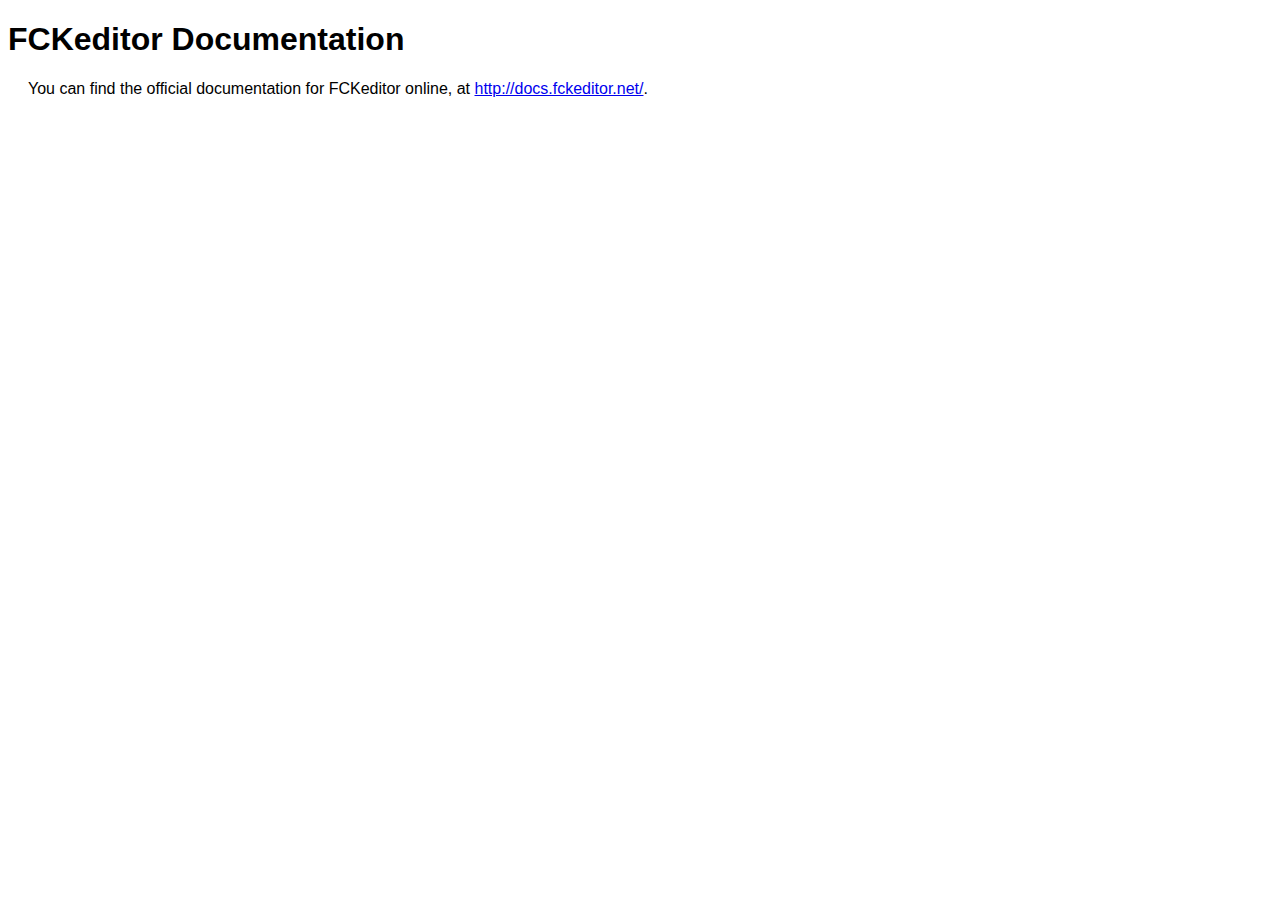
<file: adm/fckeditor/_documentation.html>
<!DOCTYPE html PUBLIC "-//W3C//DTD XHTML 1.0 Transitional//EN" "http://www.w3.org/TR/xhtml1/DTD/xhtml1-transitional.dtd">
<!--
 * FCKeditor - The text editor for Internet - http://www.fckeditor.net
 * Copyright (C) 2003-2008 Frederico Caldeira Knabben
 *
 * == BEGIN LICENSE ==
 *
 * Licensed under the terms of any of the following licenses at your
 * choice:
 *
 *  - GNU General Public License Version 2 or later (the "GPL")
 *    http://www.gnu.org/licenses/gpl.html
 *
 *  - GNU Lesser General Public License Version 2.1 or later (the "LGPL")
 *    http://www.gnu.org/licenses/lgpl.html
 *
 *  - Mozilla Public License Version 1.1 or later (the "MPL")
 *    http://www.mozilla.org/MPL/MPL-1.1.html
 *
 * == END LICENSE ==
-->
<html xmlns="http://www.w3.org/1999/xhtml">
<head>
	<title>FCKeditor - Documentation</title>
	<meta http-equiv="Content-Type" content="text/html; charset=utf-8" />
	<style type="text/css">
		body { font-family: arial, verdana, sans-serif }
		p { margin-left: 20px }
	</style>
</head>
<body>
	<h1>
		FCKeditor Documentation</h1>
	<p>
		You can find the official documentation for FCKeditor online, at <a href="http://docs.fckeditor.net/">
			http://docs.fckeditor.net/</a>.</p>
</body>
</html>
</file>
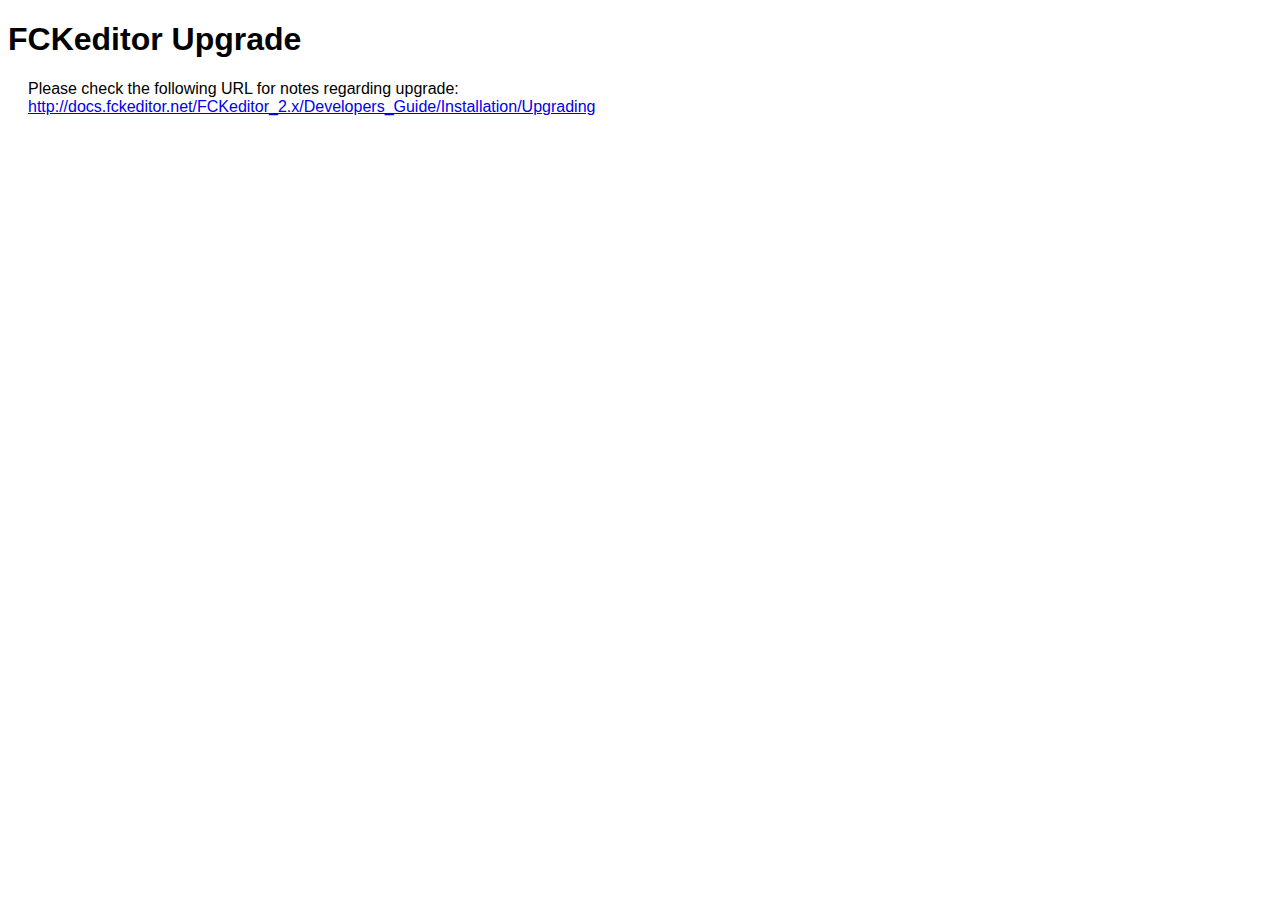
<file: adm/fckeditor/_upgrade.html>
<!DOCTYPE html PUBLIC "-//W3C//DTD XHTML 1.0 Transitional//EN" "http://www.w3.org/TR/xhtml1/DTD/xhtml1-transitional.dtd">
<!--
 * FCKeditor - The text editor for Internet - http://www.fckeditor.net
 * Copyright (C) 2003-2008 Frederico Caldeira Knabben
 *
 * == BEGIN LICENSE ==
 *
 * Licensed under the terms of any of the following licenses at your
 * choice:
 *
 *  - GNU General Public License Version 2 or later (the "GPL")
 *    http://www.gnu.org/licenses/gpl.html
 *
 *  - GNU Lesser General Public License Version 2.1 or later (the "LGPL")
 *    http://www.gnu.org/licenses/lgpl.html
 *
 *  - Mozilla Public License Version 1.1 or later (the "MPL")
 *    http://www.mozilla.org/MPL/MPL-1.1.html
 *
 * == END LICENSE ==
-->
<html xmlns="http://www.w3.org/1999/xhtml">
<head>
	<title>FCKeditor - Upgrade</title>
	<meta http-equiv="Content-Type" content="text/html; charset=utf-8" />
	<style type="text/css">
		body { font-family: arial, verdana, sans-serif }
		p { margin-left: 20px }
	</style>
</head>
<body>
	<h1>
		FCKeditor Upgrade</h1>
	<p>
		Please check the following URL for notes regarding upgrade:<br />
		<a href="http://docs.fckeditor.net/FCKeditor_2.x/Developers_Guide/Installation/Upgrading">
			http://docs.fckeditor.net/FCKeditor_2.x/Developers_Guide/Installation/Upgrading</a></p>
</body>
</html>
</file>
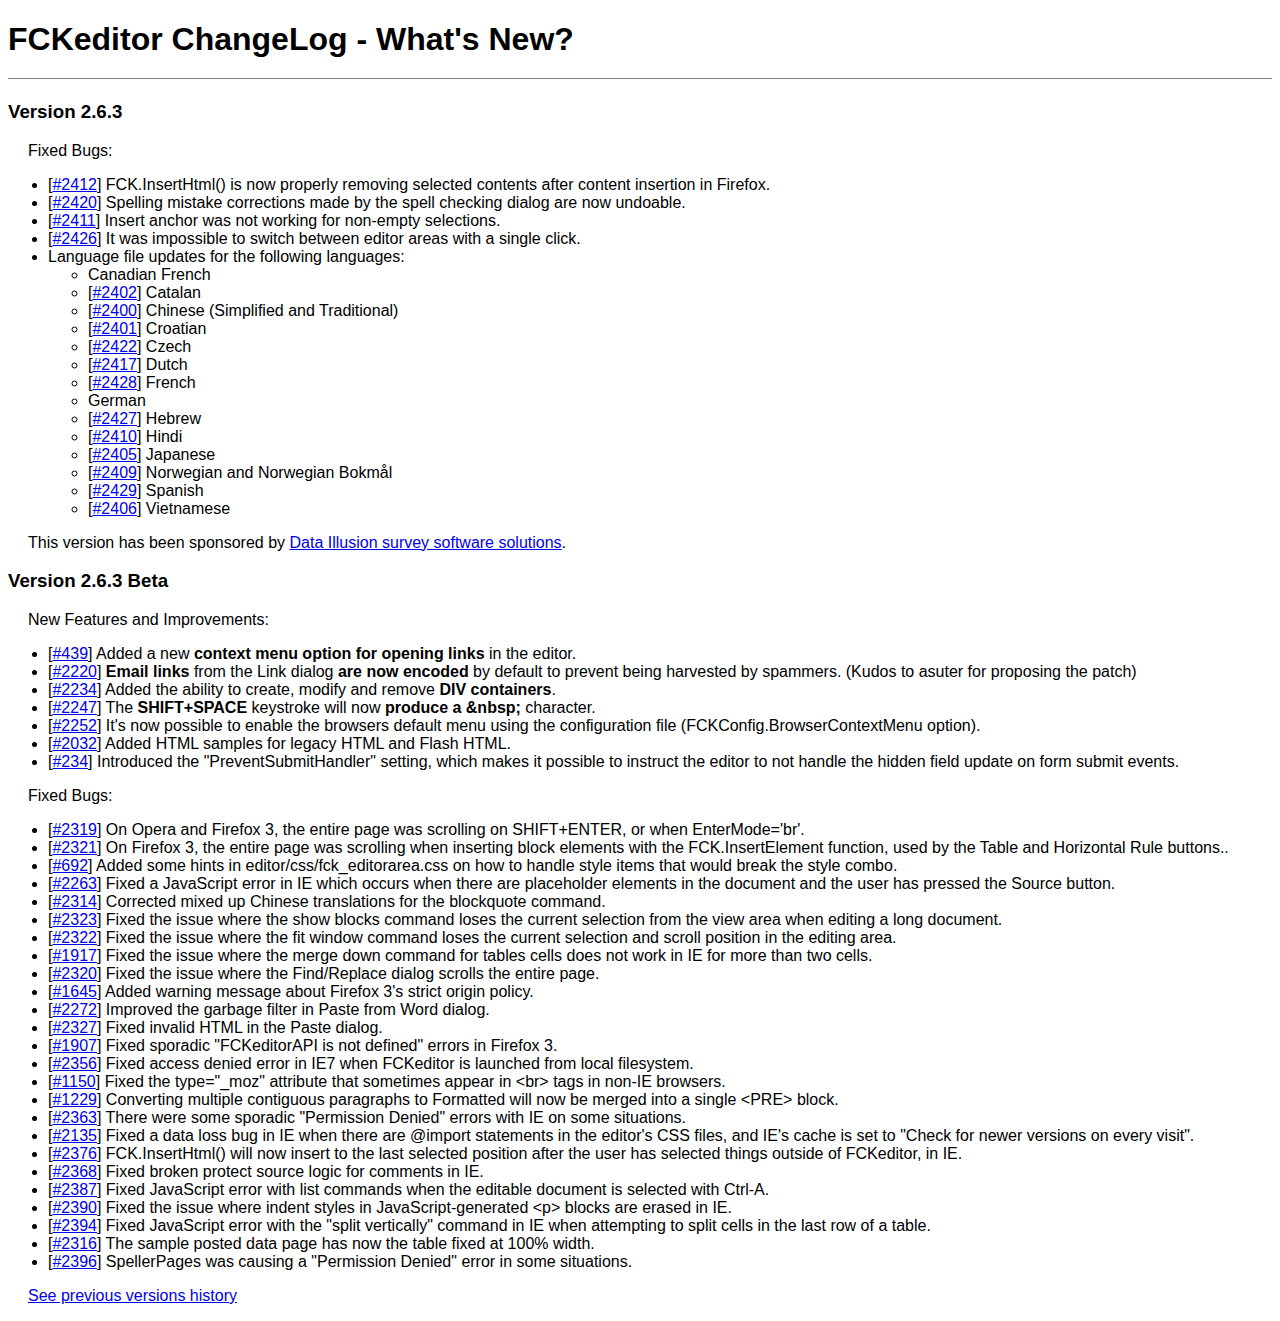
<file: adm/fckeditor/_whatsnew.html>
<!DOCTYPE html PUBLIC "-//W3C//DTD XHTML 1.0 Transitional//EN" "http://www.w3.org/TR/xhtml1/DTD/xhtml1-transitional.dtd">
<!--
 * FCKeditor - The text editor for Internet - http://www.fckeditor.net
 * Copyright (C) 2003-2008 Frederico Caldeira Knabben
 *
 * == BEGIN LICENSE ==
 *
 * Licensed under the terms of any of the following licenses at your
 * choice:
 *
 *  - GNU General Public License Version 2 or later (the "GPL")
 *    http://www.gnu.org/licenses/gpl.html
 *
 *  - GNU Lesser General Public License Version 2.1 or later (the "LGPL")
 *    http://www.gnu.org/licenses/lgpl.html
 *
 *  - Mozilla Public License Version 1.1 or later (the "MPL")
 *    http://www.mozilla.org/MPL/MPL-1.1.html
 *
 * == END LICENSE ==
-->
<html xmlns="http://www.w3.org/1999/xhtml">
<head>
	<title>FCKeditor ChangeLog - What's New?</title>
	<meta http-equiv="Content-Type" content="text/html; charset=utf-8" />
	<style type="text/css">
		body { font-family: arial, verdana, sans-serif }
		p { margin-left: 20px }
		h1 { border-bottom: solid 1px gray; padding-bottom: 20px }
	</style>
</head>
<body>
	<h1>
		FCKeditor ChangeLog - What's New?</h1>
	<h3>
		Version 2.6.3</h3>
	<p>
		Fixed Bugs:</p>
	<ul>
		<li>[<a target="_blank" href="http://dev.fckeditor.net/ticket/2412">#2412</a>] FCK.InsertHtml()
			is now properly removing selected contents after content insertion in Firefox.</li>
		<li>[<a target="_blank" href="http://dev.fckeditor.net/ticket/2420">#2420</a>] Spelling
			mistake corrections made by the spell checking dialog are now undoable. </li>
		<li>[<a target="_blank" href="http://dev.fckeditor.net/ticket/2411">#2411</a>] Insert
			anchor was not working for non-empty selections.</li>
		<li>[<a target="_blank" href="http://dev.fckeditor.net/ticket/2426">#2426</a>] It was
			impossible to switch between editor areas with a single click.</li>
		<li>Language file updates for the following languages:
			<ul>
				<li>Canadian French</li>
				<li>[<a target="_blank" href="http://dev.fckeditor.net/ticket/2402">#2402</a>] Catalan
				</li>
				<li>[<a target="_blank" href="http://dev.fckeditor.net/ticket/2400">#2400</a>] Chinese
					(Simplified and Traditional)</li>
				<li>[<a target="_blank" href="http://dev.fckeditor.net/ticket/2401">#2401</a>] Croatian</li>
				<li>[<a target="_blank" href="http://dev.fckeditor.net/ticket/2422">#2422</a>] Czech</li>
				<li>[<a target="_blank" href="http://dev.fckeditor.net/ticket/2417">#2417</a>] Dutch</li>
				<li>[<a target="_blank" href="http://dev.fckeditor.net/ticket/2428">#2428</a>] French</li>
				<li>German</li>
				<li>[<a target="_blank" href="http://dev.fckeditor.net/ticket/2427">#2427</a>] Hebrew</li>
				<li>[<a target="_blank" href="http://dev.fckeditor.net/ticket/2410">#2410</a>] Hindi</li>
				<li>[<a target="_blank" href="http://dev.fckeditor.net/ticket/2405">#2405</a>] Japanese</li>
				<li>[<a target="_blank" href="http://dev.fckeditor.net/ticket/2409">#2409</a>] Norwegian
					and Norwegian Bokmål</li>
				<li>[<a target="_blank" href="http://dev.fckeditor.net/ticket/2429">#2429</a>] Spanish</li>
				<li>[<a target="_blank" href="http://dev.fckeditor.net/ticket/2406">#2406</a>] Vietnamese</li>
			</ul>
		</li>
	</ul>
	<p>
		This version has been sponsored by <a href="http://www.dataillusion.com/fs/">Data Illusion
			survey software solutions</a>.</p>
	<h3>
		Version 2.6.3 Beta</h3>
	<p>
		New Features and Improvements:</p>
	<ul>
		<li>[<a target="_blank" href="http://dev.fckeditor.net/ticket/439">#439</a>] Added a
			new <strong>context menu option for opening links</strong> in the editor.</li>
		<li>[<a target="_blank" href="http://dev.fckeditor.net/ticket/2220">#2220</a>] <strong>
			Email links</strong> from the Link dialog <strong>are now encoded</strong> by default
			to prevent being harvested by spammers. (Kudos to asuter for proposing the patch)
		</li>
		<li>[<a target="_blank" href="http://dev.fckeditor.net/ticket/2234">#2234</a>] Added
			the ability to create, modify and remove <strong>DIV containers</strong>. </li>
		<li>[<a target="_blank" href="http://dev.fckeditor.net/ticket/2247">#2247</a>] The <strong>
			SHIFT+SPACE</strong> keystroke will now <strong>produce a &amp;nbsp;</strong> character.
		</li>
		<li>[<a target="_blank" href="http://dev.fckeditor.net/ticket/2252">#2252</a>] It's
			now possible to enable the browsers default menu using the configuration file (FCKConfig.BrowserContextMenu
			option). </li>
		<li>[<a target="_blank" href="http://dev.fckeditor.net/ticket/2032">#2032</a>] Added
			HTML samples for legacy HTML and Flash HTML. </li>
		<li>[<a target="_blank" href="http://dev.fckeditor.net/ticket/234">#234</a>] Introduced
			the "PreventSubmitHandler" setting, which makes it possible to instruct the editor
			to not handle the hidden field update on form submit events.</li>
	</ul>
	<p>
		Fixed Bugs:</p>
	<ul>
		<li>[<a target="_blank" href="http://dev.fckeditor.net/ticket/2319">#2319</a>] On Opera
			and Firefox 3, the entire page was scrolling on SHIFT+ENTER, or when EnterMode='br'.</li>
		<li>[<a target="_blank" href="http://dev.fckeditor.net/ticket/2321">#2321</a>] On Firefox
			3, the entire page was scrolling when inserting block elements with the FCK.InsertElement
			function, used by the Table and Horizontal Rule buttons.. </li>
		<li>[<a target="_blank" href="http://dev.fckeditor.net/ticket/692">#692</a>] Added some
			hints in editor/css/fck_editorarea.css on how to handle style items that would break
			the style combo. </li>
		<li>[<a target="_blank" href="http://dev.fckeditor.net/ticket/2263">#2263</a>] Fixed
			a JavaScript error in IE which occurs when there are placeholder elements in the
			document and the user has pressed the Source button.</li>
		<li>[<a target="_blank" href="http://dev.fckeditor.net/ticket/2314">#2314</a>] Corrected
			mixed up Chinese translations for the blockquote command.</li>
		<li>[<a target="_blank" href="http://dev.fckeditor.net/ticket/2323">#2323</a>] Fixed
			the issue where the show blocks command loses the current selection from the view
			area when editing a long document.</li>
		<li>[<a target="_blank" href="http://dev.fckeditor.net/ticket/2322">#2322</a>] Fixed
			the issue where the fit window command loses the current selection and scroll position
			in the editing area.</li>
		<li>[<a target="_blank" href="http://dev.fckeditor.net/ticket/1917">#1917</a>] Fixed
			the issue where the merge down command for tables cells does not work in IE for
			more than two cells.</li>
		<li>[<a target="_blank" href="http://dev.fckeditor.net/ticket/2320">#2320</a>] Fixed
			the issue where the Find/Replace dialog scrolls the entire page.</li>
		<li>[<a target="_blank" href="http://dev.fckeditor.net/ticket/1645">#1645</a>] Added
			warning message about Firefox 3's strict origin policy.</li>
		<li>[<a target="_blank" href="http://dev.fckeditor.net/ticket/2272">#2272</a>] Improved
			the garbage filter in Paste from Word dialog.</li>
		<li>[<a target="_blank" href="http://dev.fckeditor.net/ticket/2327">#2327</a>] Fixed
			invalid HTML in the Paste dialog.</li>
		<li>[<a target="_blank" href="http://dev.fckeditor.net/ticket/1907">#1907</a>] Fixed
			sporadic "FCKeditorAPI is not defined" errors in Firefox 3.</li>
		<li>[<a target="_blank" href="http://dev.fckeditor.net/ticket/2356">#2356</a>] Fixed
			access denied error in IE7 when FCKeditor is launched from local filesystem.</li>
		<li>[<a target="_blank" href="http://dev.fckeditor.net/ticket/1150">#1150</a>] Fixed
			the type="_moz" attribute that sometimes appear in &lt;br&gt; tags in non-IE browsers.</li>
		<li>[<a target="_blank" href="http://dev.fckeditor.net/ticket/1229">#1229</a>] Converting
			multiple contiguous paragraphs to Formatted will now be merged into a single &lt;PRE&gt;
			block.</li>
		<li>[<a target="_blank" href="http://dev.fckeditor.net/ticket/2363">#2363</a>] There
			were some sporadic "Permission Denied" errors with IE on some situations.</li>
		<li>[<a target="_blank" href="http://dev.fckeditor.net/ticket/2135">#2135</a>] Fixed
			a data loss bug in IE when there are @import statements in the editor's CSS files,
			and IE's cache is set to "Check for newer versions on every visit".</li>
		<li>[<a target="_blank" href="http://dev.fckeditor.net/ticket/2376">#2376</a>] FCK.InsertHtml()
			will now insert to the last selected position after the user has selected things
			outside of FCKeditor, in IE.</li>
		<li>[<a target="_blank" href="http://dev.fckeditor.net/ticket/2368">#2368</a>] Fixed
			broken protect source logic for comments in IE.</li>
		<li>[<a target="_blank" href="http://dev.fckeditor.net/ticket/2387">#2387</a>] Fixed
			JavaScript error with list commands when the editable document is selected with
			Ctrl-A.</li>
		<li>[<a target="_blank" href="http://dev.fckeditor.net/ticket/2390">#2390</a>] Fixed
			the issue where indent styles in JavaScript-generated &lt;p&gt; blocks are erased
			in IE.</li>
		<li>[<a target="_blank" href="http://dev.fckeditor.net/ticket/2394">#2394</a>] Fixed
			JavaScript error with the "split vertically" command in IE when attempting to split
			cells in the last row of a table.</li>
		<li>[<a target="_blank" href="http://dev.fckeditor.net/ticket/2316">#2316</a>] The sample
			posted data page has now the table fixed at 100% width. </li>
		<li>[<a target="_blank" href="http://dev.fckeditor.net/ticket/2396">#2396</a>] SpellerPages
			was causing a "Permission Denied" error in some situations. </li>
	</ul>
	<p>
		<a href="_whatsnew_history.html">See previous versions history</a></p>
</body>
</html>
</file>
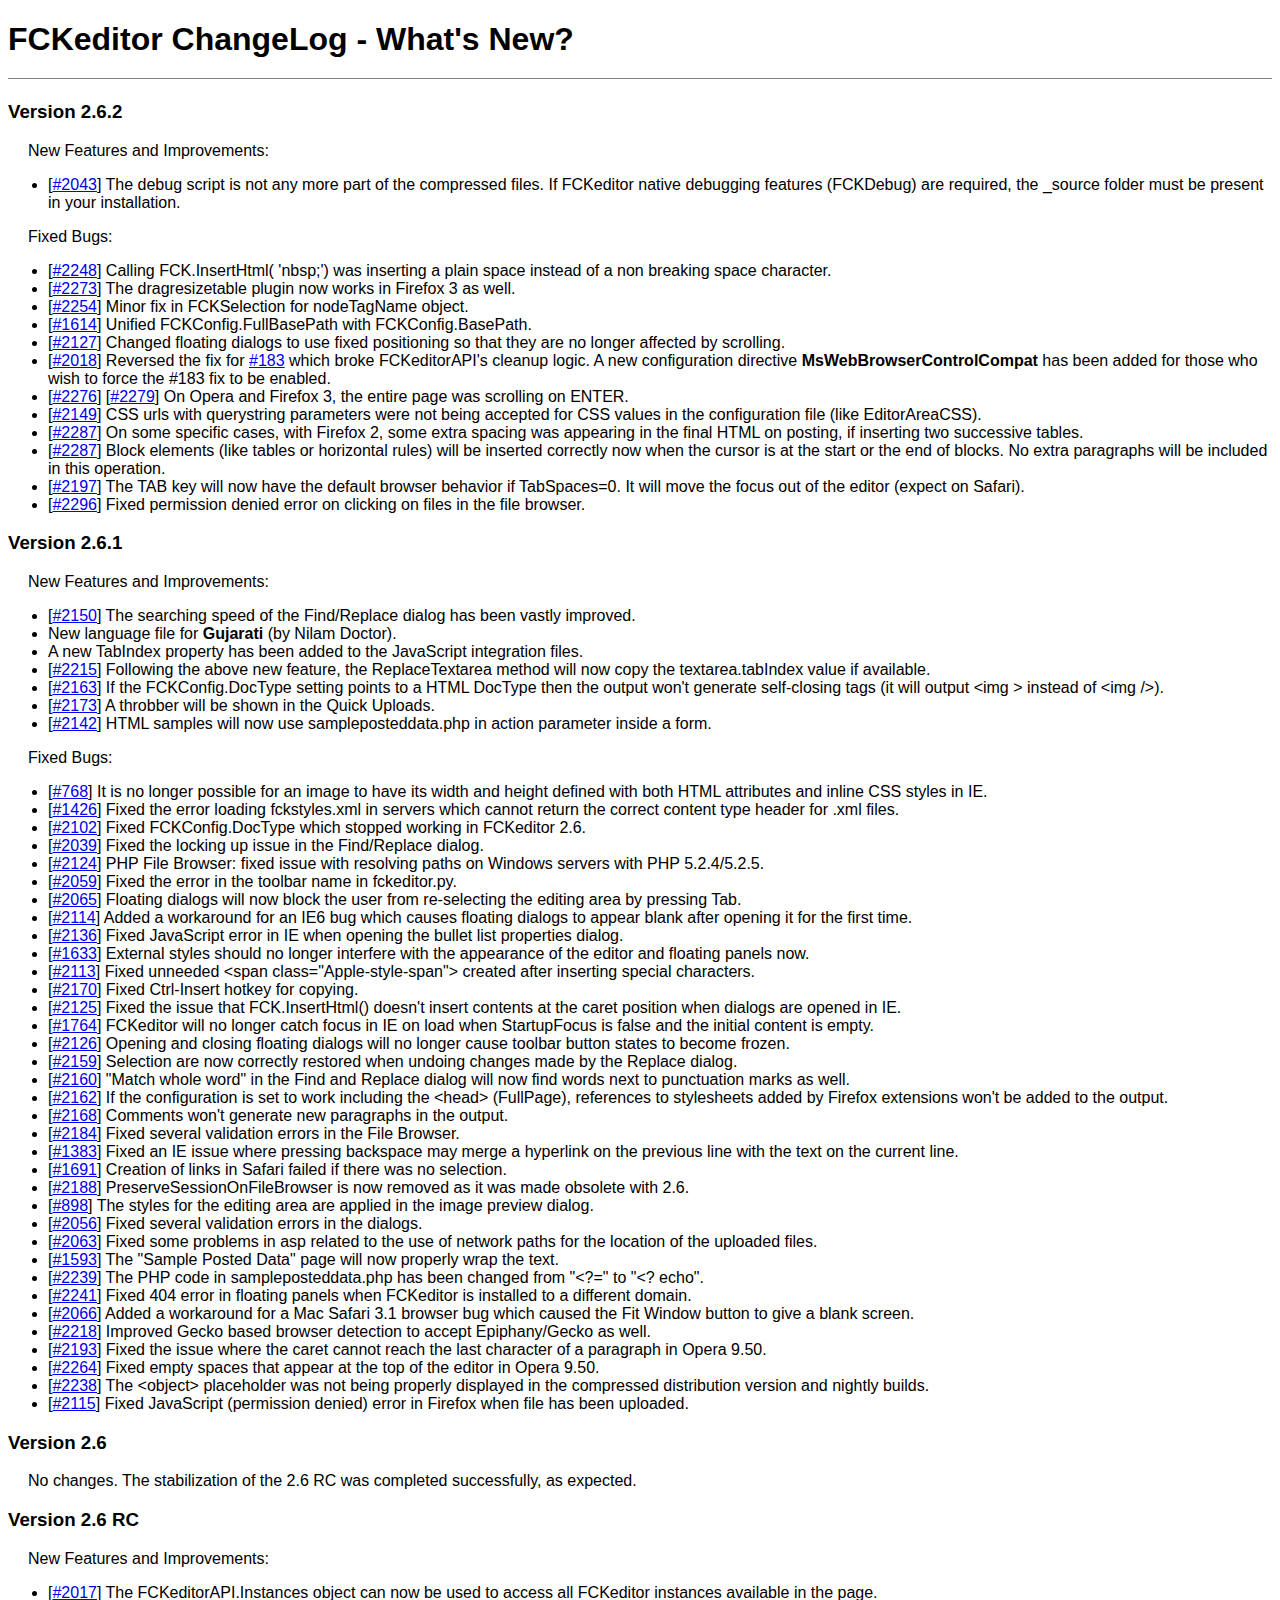
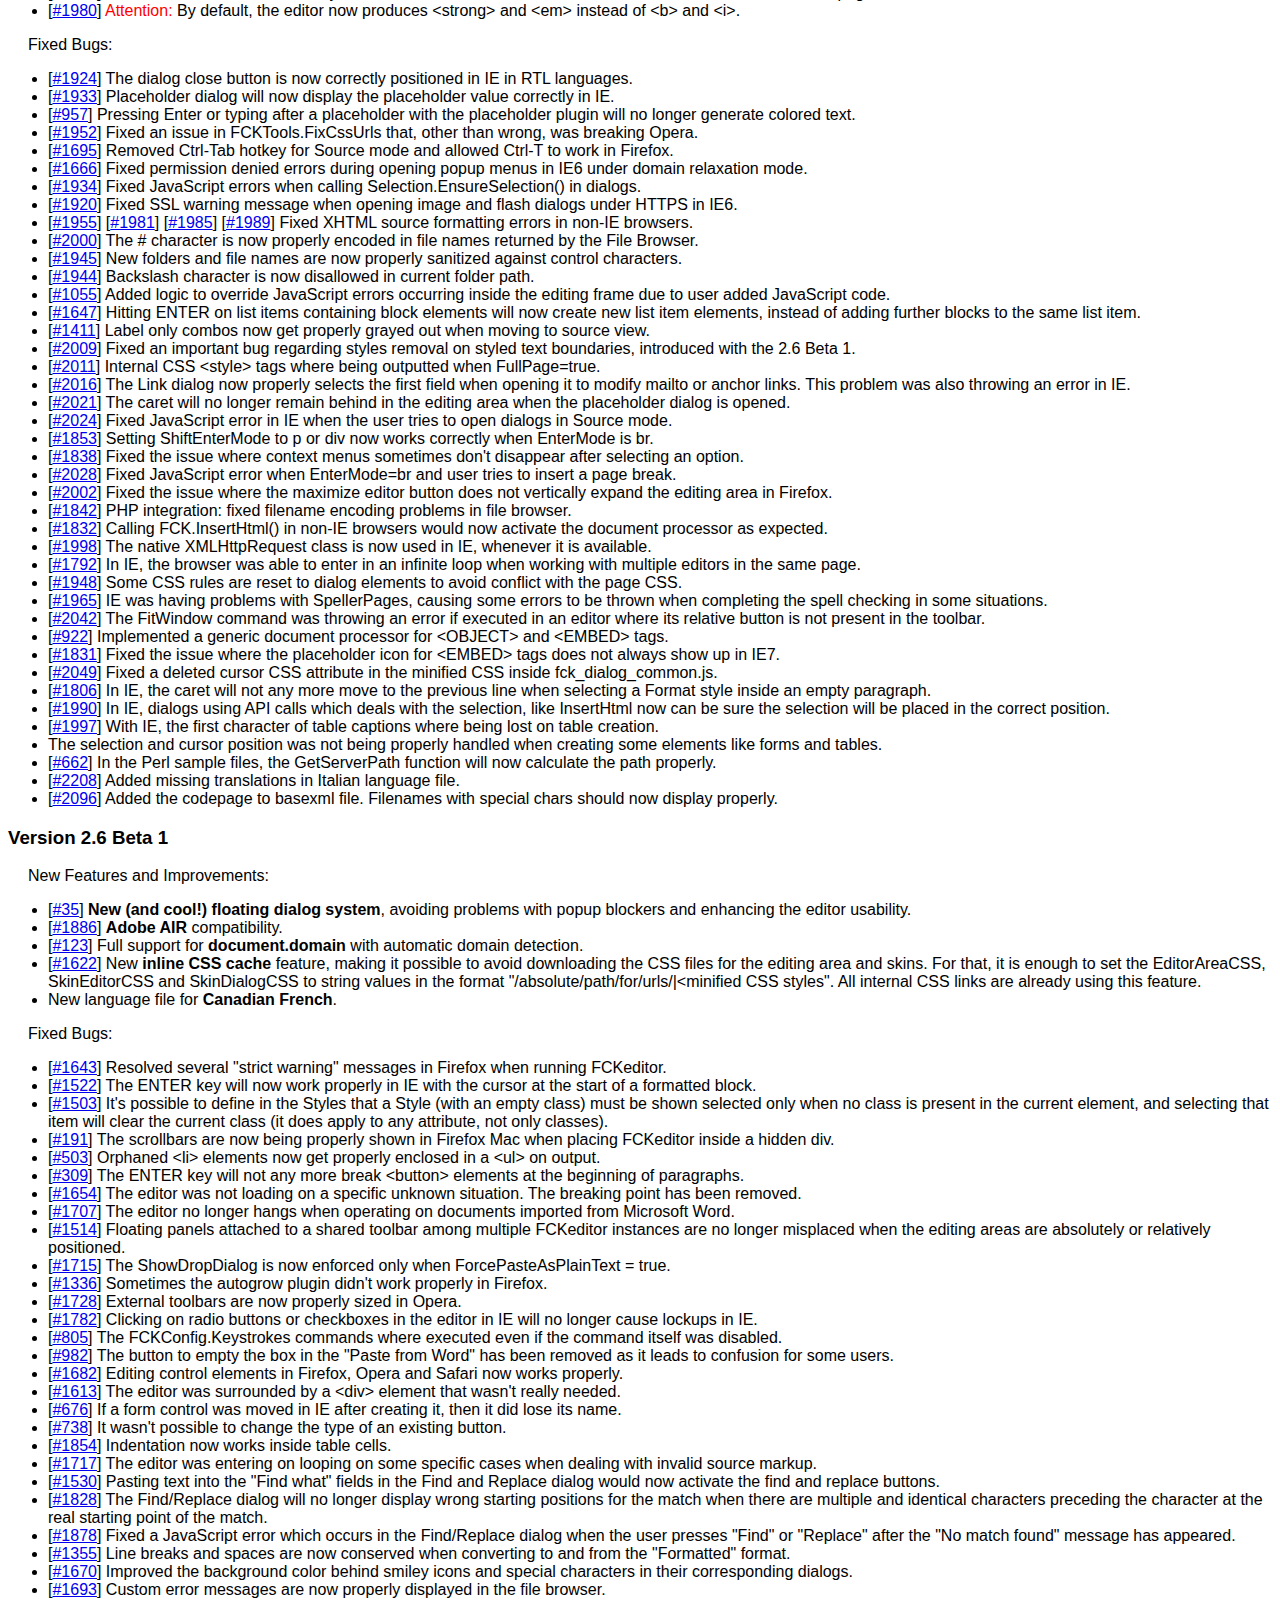
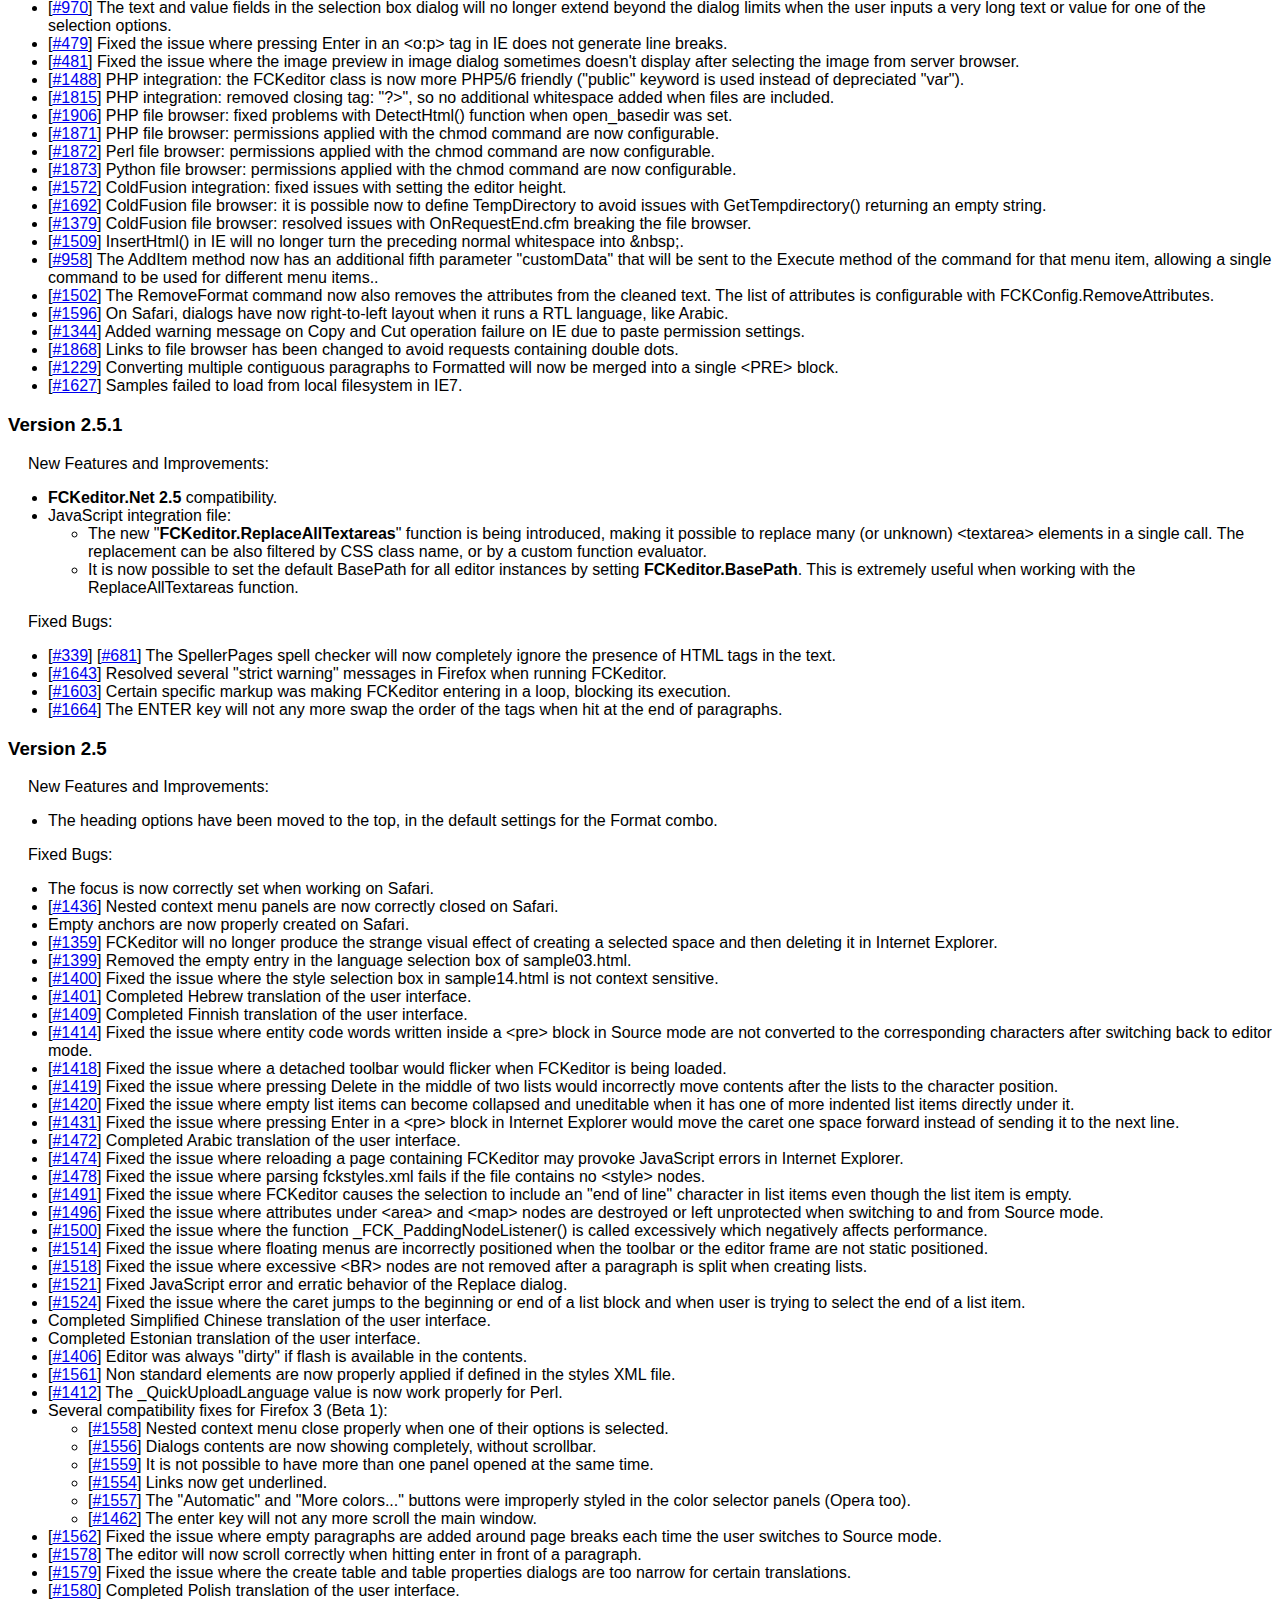
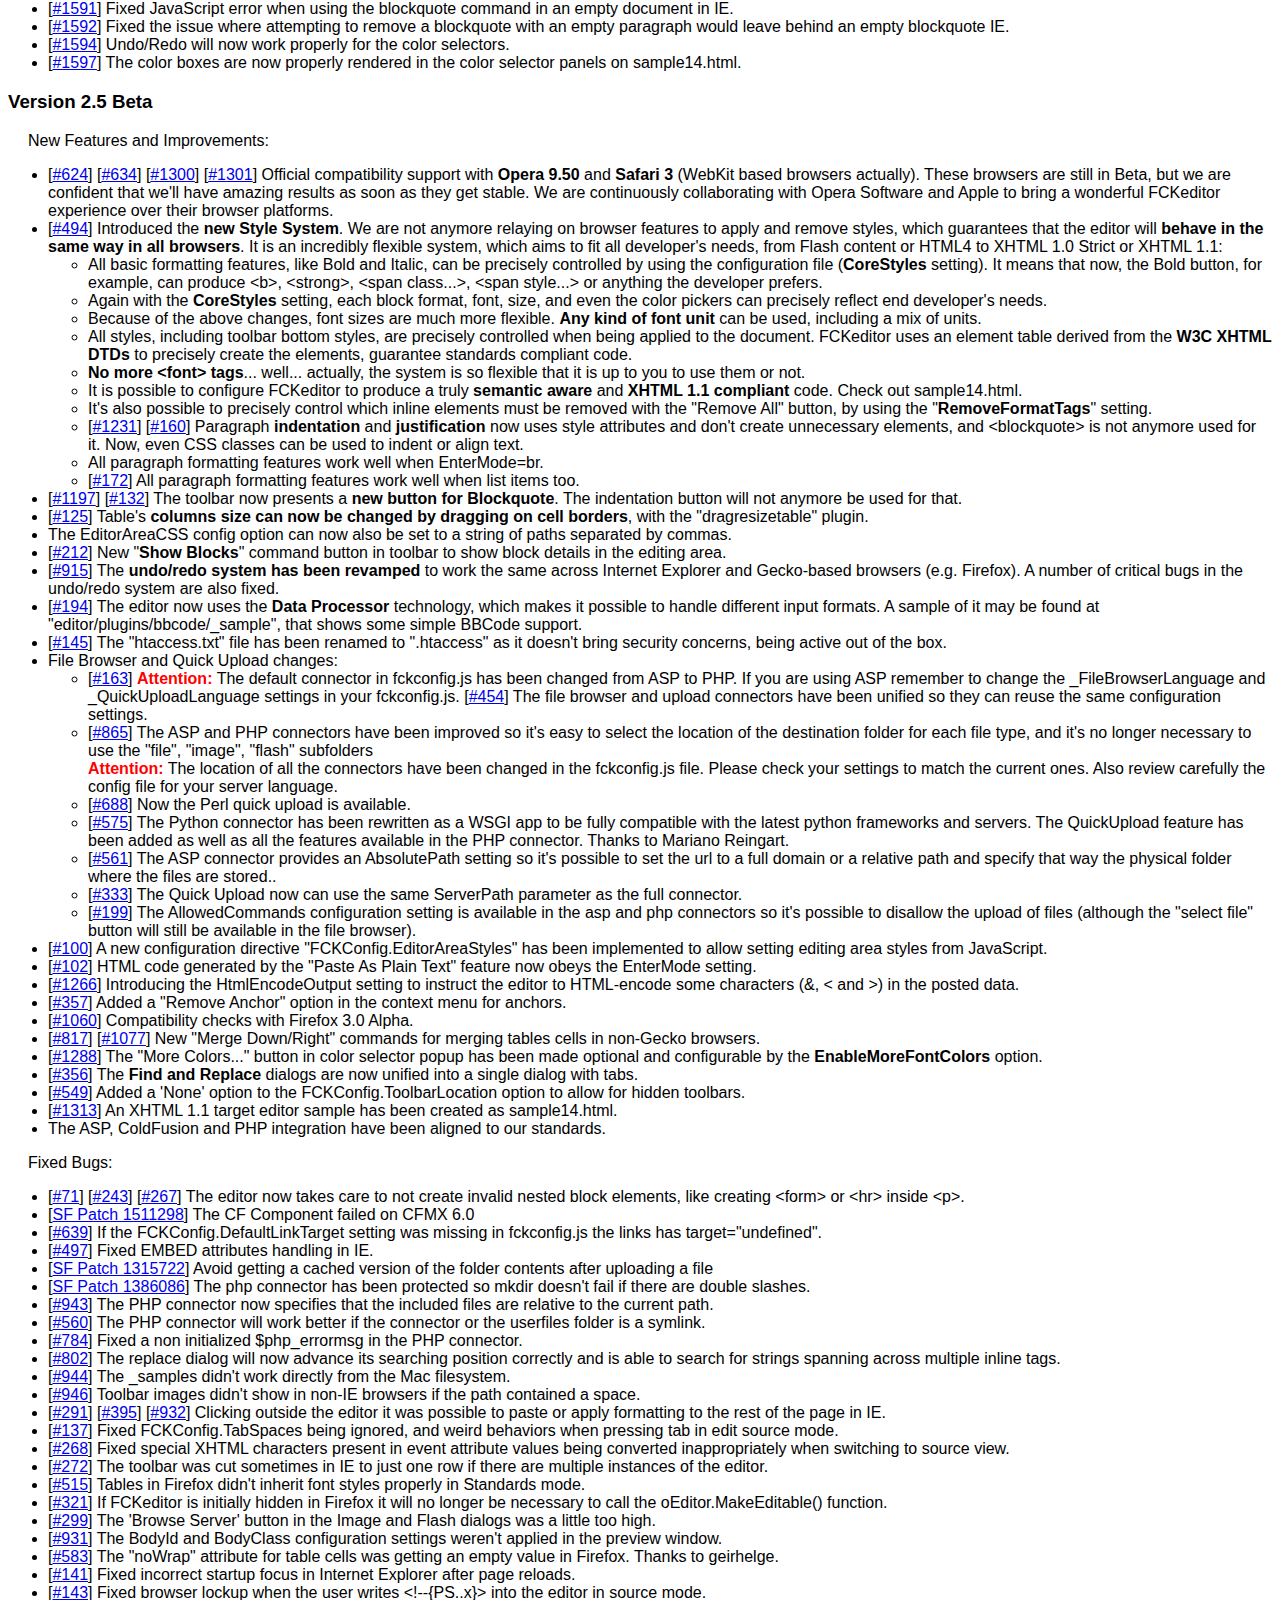
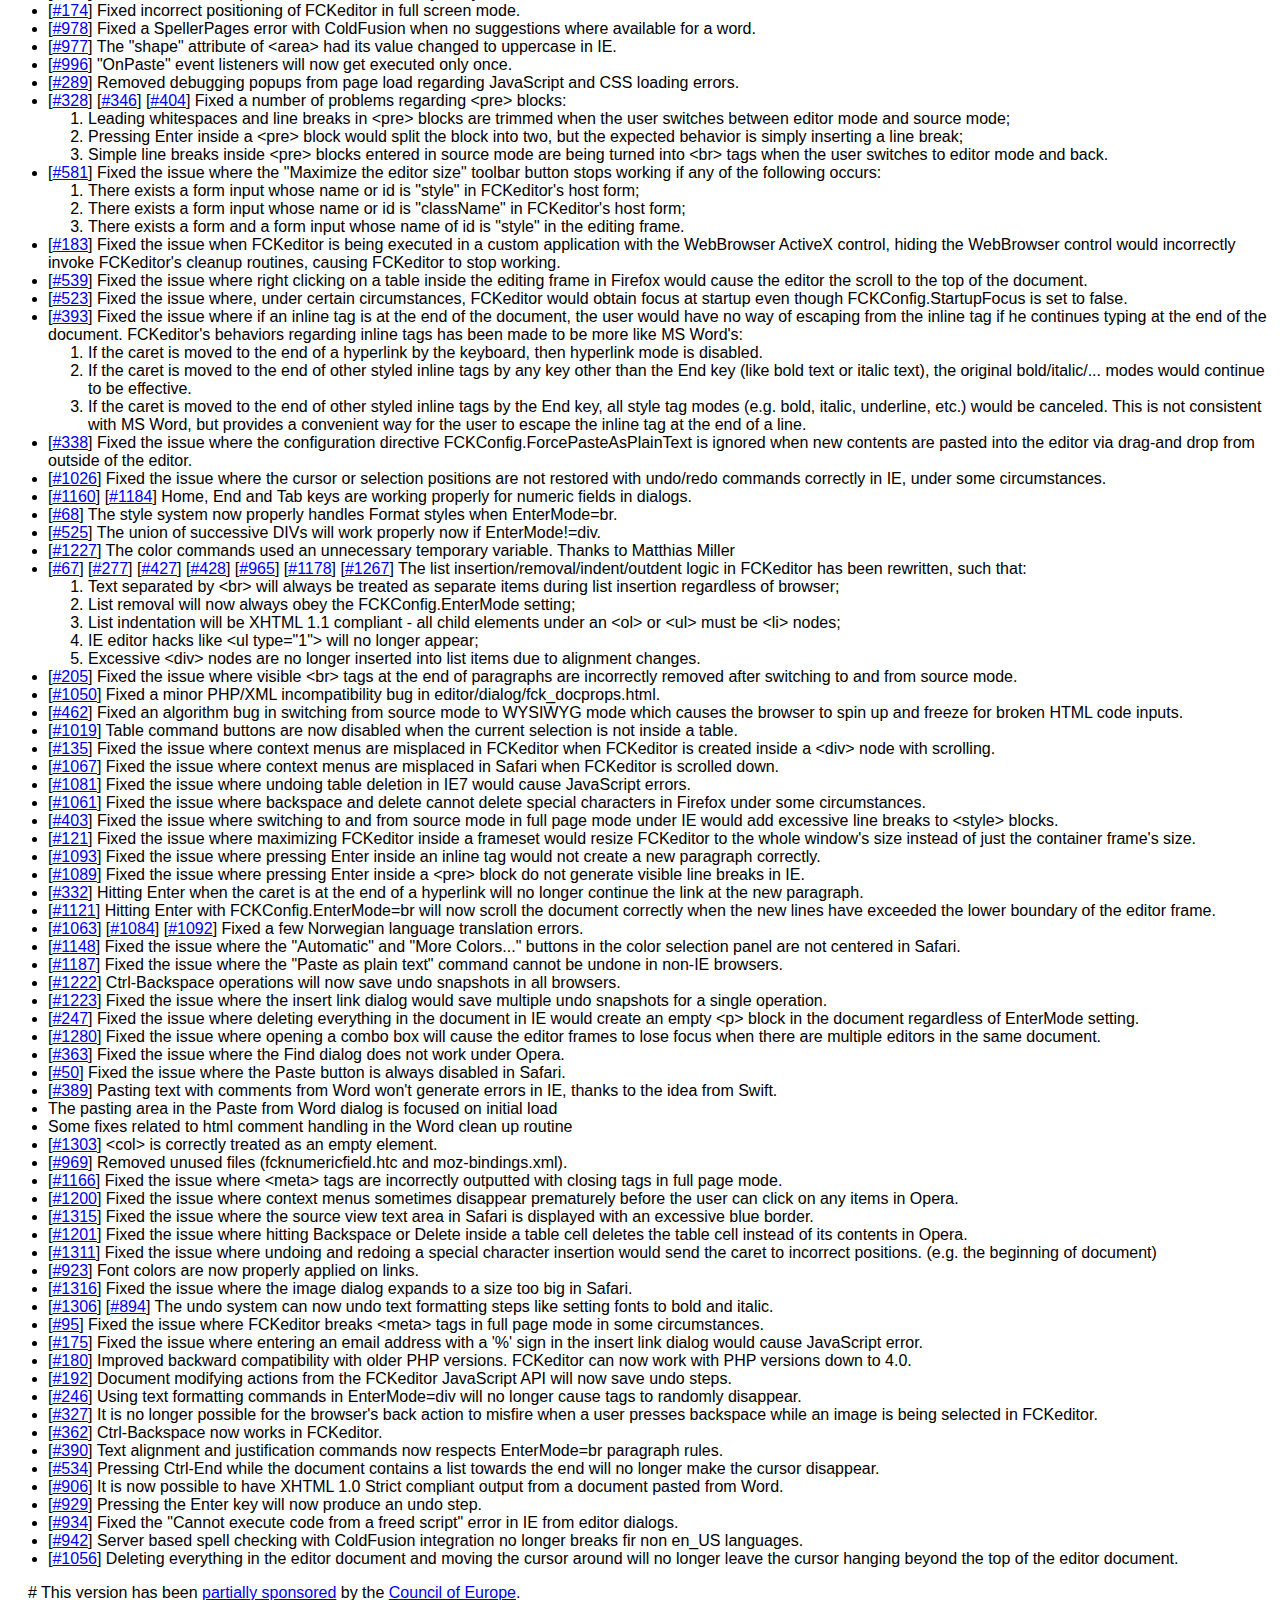
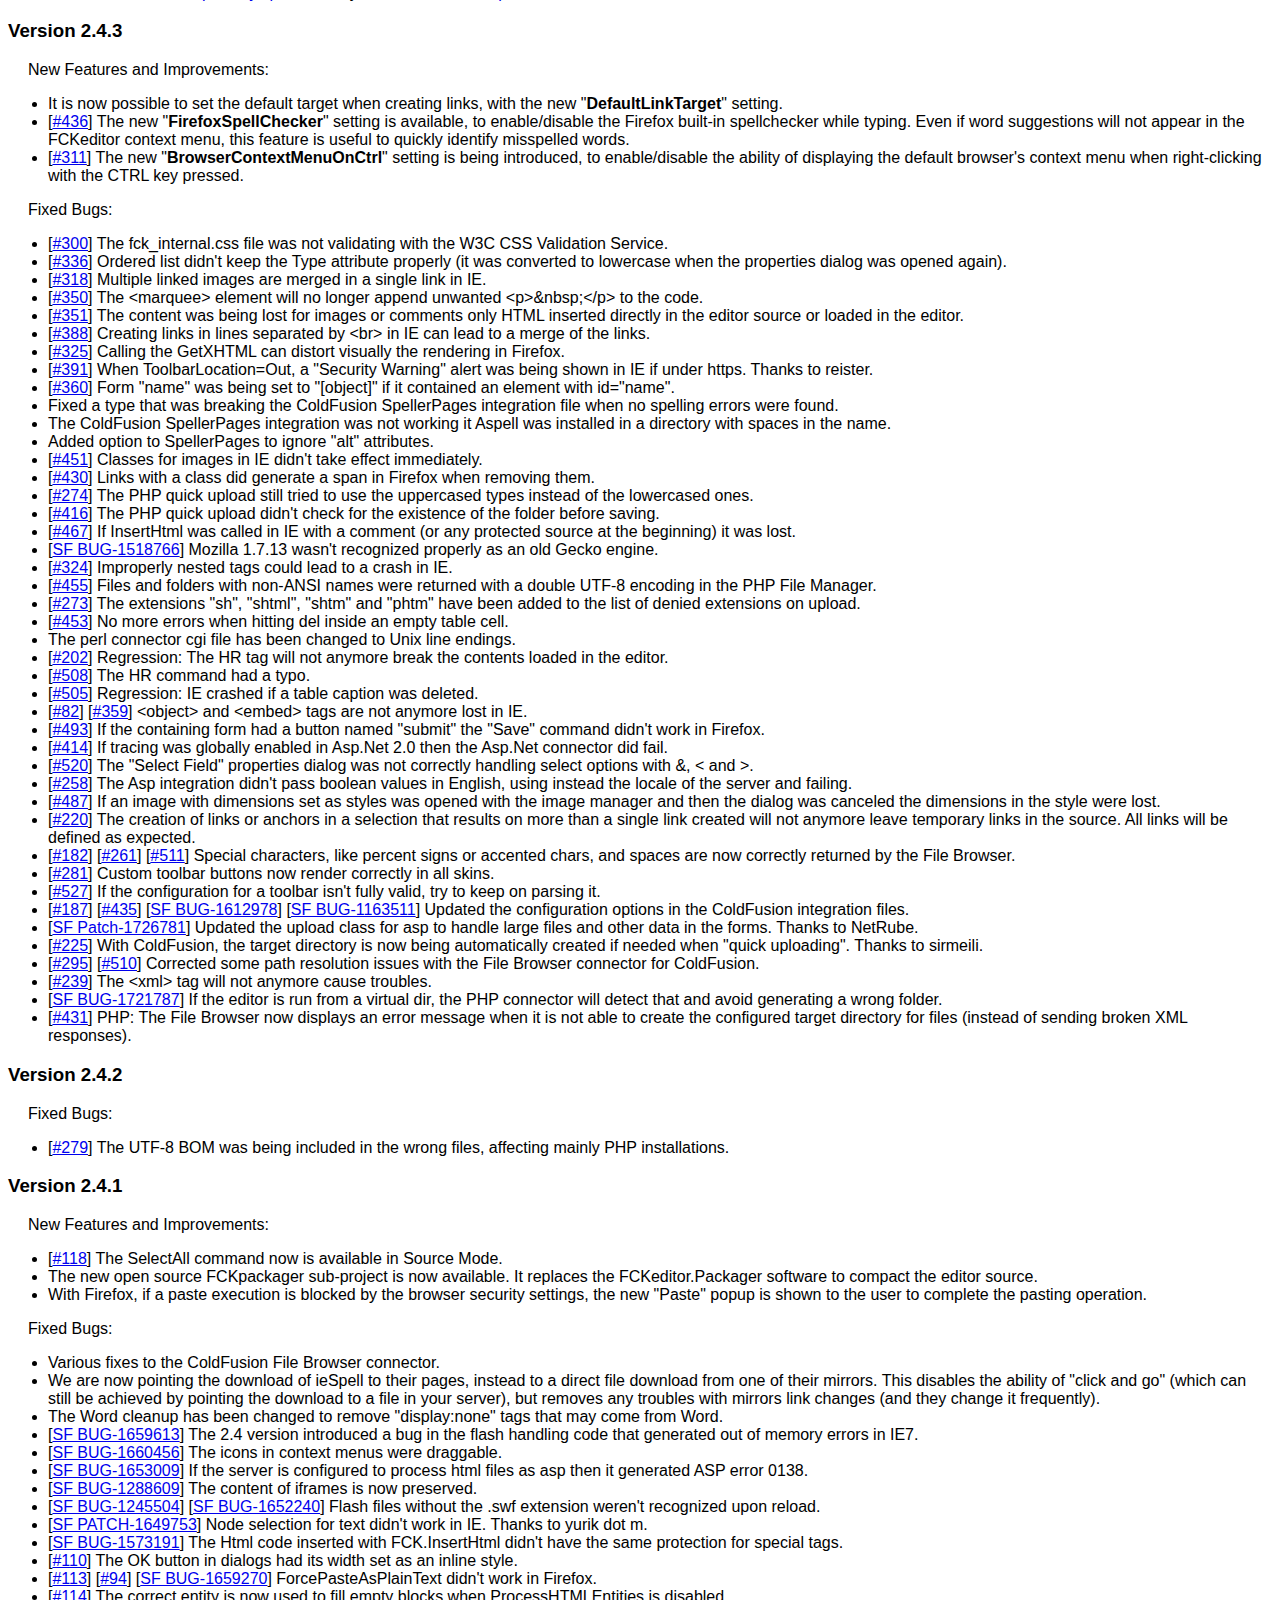
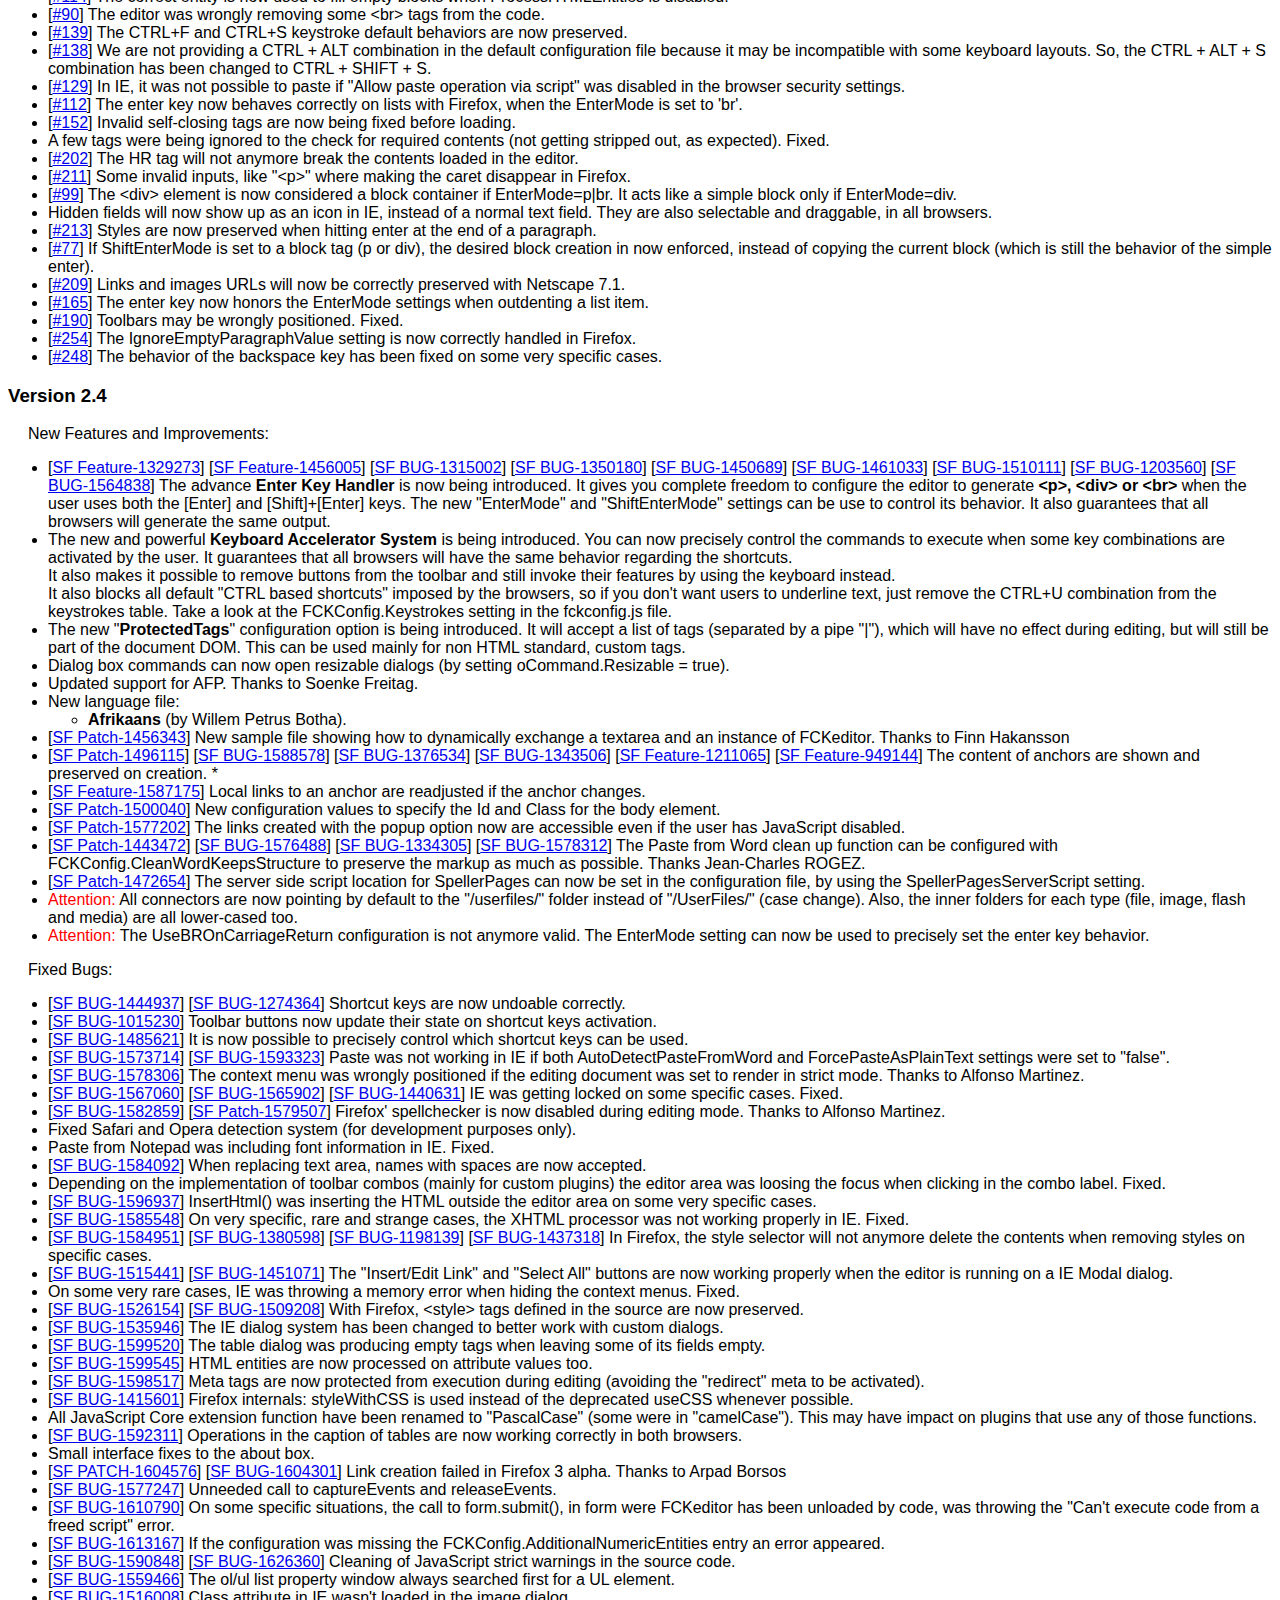
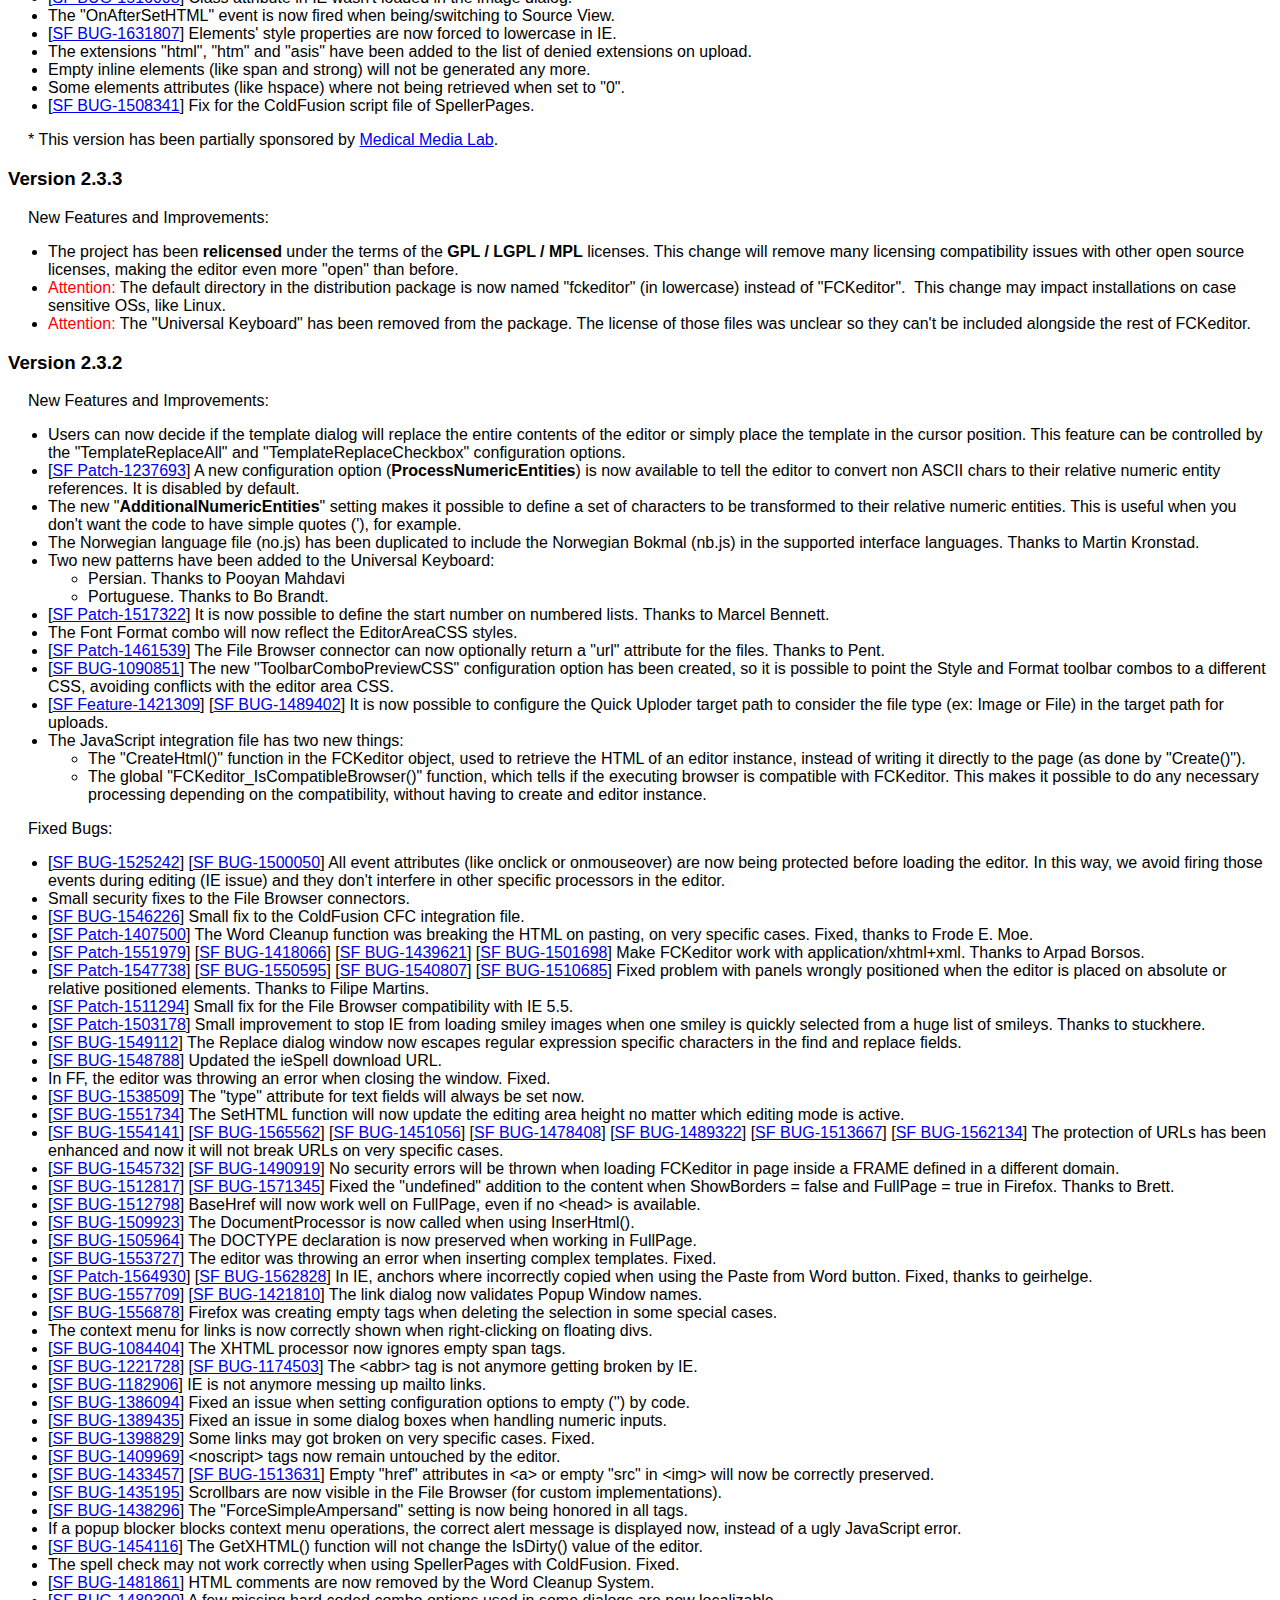
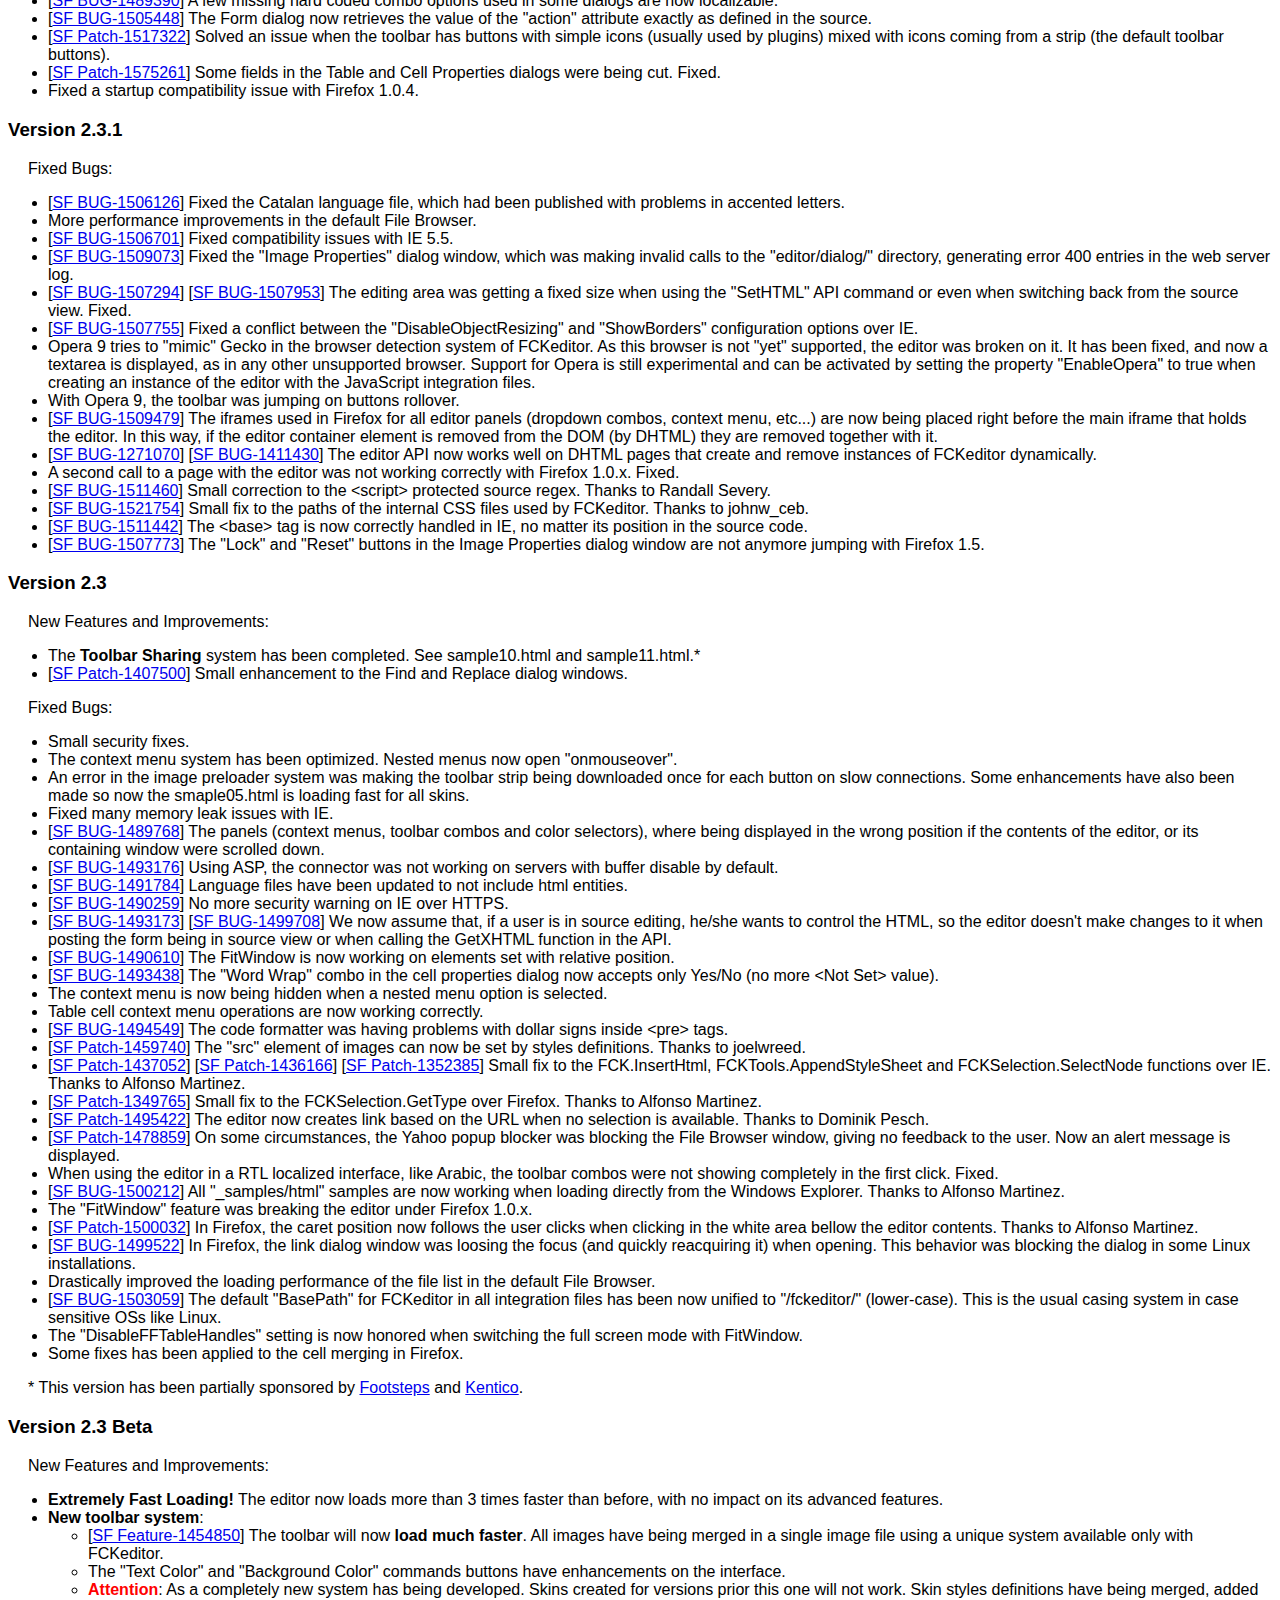
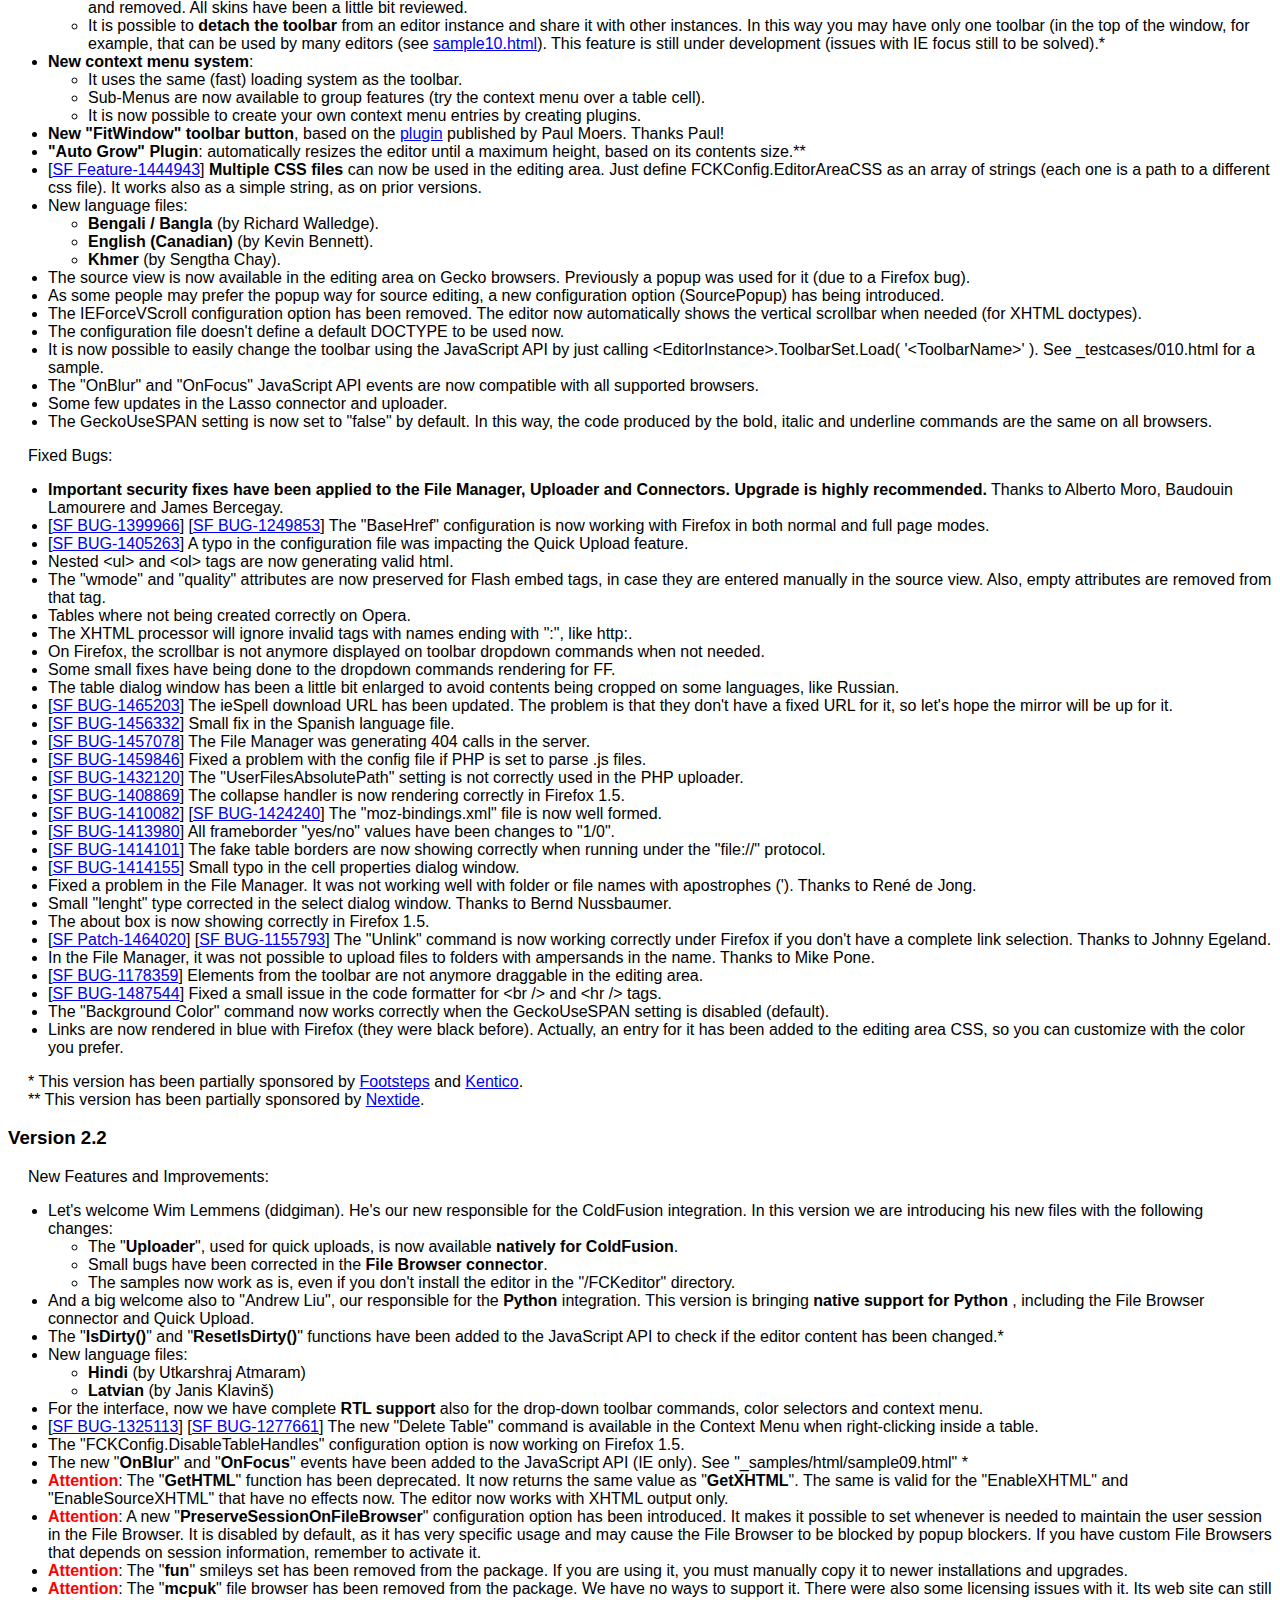
<file: adm/fckeditor/_whatsnew_history.html>
<!DOCTYPE html PUBLIC "-//W3C//DTD XHTML 1.0 Transitional//EN" "http://www.w3.org/TR/xhtml1/DTD/xhtml1-transitional.dtd">
<!--
 * FCKeditor - The text editor for Internet - http://www.fckeditor.net
 * Copyright (C) 2003-2008 Frederico Caldeira Knabben
 *
 * == BEGIN LICENSE ==
 *
 * Licensed under the terms of any of the following licenses at your
 * choice:
 *
 *  - GNU General Public License Version 2 or later (the "GPL")
 *    http://www.gnu.org/licenses/gpl.html
 *
 *  - GNU Lesser General Public License Version 2.1 or later (the "LGPL")
 *    http://www.gnu.org/licenses/lgpl.html
 *
 *  - Mozilla Public License Version 1.1 or later (the "MPL")
 *    http://www.mozilla.org/MPL/MPL-1.1.html
 *
 * == END LICENSE ==
-->
<html xmlns="http://www.w3.org/1999/xhtml">
<head>
	<title>FCKeditor ChangeLog - What's New?</title>
	<meta http-equiv="Content-Type" content="text/html; charset=utf-8" />
	<style type="text/css">
		body { font-family: arial, verdana, sans-serif }
		p { margin-left: 20px }
		h1 { border-bottom: solid 1px gray; padding-bottom: 20px }
	</style>
</head>
<body>
	<h1>
		FCKeditor ChangeLog - What's New?</h1>
	<h3>
		Version 2.6.2</h3>
	<p>
		New Features and Improvements:</p>
	<ul>
		<li>[<a target="_blank" href="http://dev.fckeditor.net/ticket/2043">#2043</a>] The debug
			script is not any more part of the compressed files. If FCKeditor native debugging
			features (FCKDebug) are required, the _source folder must be present in your installation.</li>
	</ul>
	<p>
		Fixed Bugs:</p>
	<ul>
		<li>[<a target="_blank" href="http://dev.fckeditor.net/ticket/2248">#2248</a>] Calling
			FCK.InsertHtml( 'nbsp;') was inserting a plain space instead of a non breaking space
			character.</li>
		<li>[<a target="_blank" href="http://dev.fckeditor.net/ticket/2273">#2273</a>] The dragresizetable
			plugin now works in Firefox 3 as well.</li>
		<li>[<a target="_blank" href="http://dev.fckeditor.net/ticket/2254">#2254</a>] Minor
			fix in FCKSelection for nodeTagName object.</li>
		<li>[<a target="_blank" href="http://dev.fckeditor.net/ticket/1614">#1614</a>] Unified
			FCKConfig.FullBasePath with FCKConfig.BasePath.</li>
		<li>[<a target="_blank" href="http://dev.fckeditor.net/ticket/2127">#2127</a>] Changed
			floating dialogs to use fixed positioning so that they are no longer affected by
			scrolling.</li>
		<li>[<a target="_blank" href="http://dev.fckeditor.net/ticket/2018">#2018</a>] Reversed
			the fix for <a target="_blank" href="http://dev.fckeditor.net/ticket/183">#183</a>
			which broke FCKeditorAPI's cleanup logic. A new configuration directive <strong>MsWebBrowserControlCompat</strong>
			has been added for those who wish to force the #183 fix to be enabled.</li>
		<li>[<a target="_blank" href="http://dev.fckeditor.net/ticket/2276">#2276</a>] [<a
			target="_blank" href="http://dev.fckeditor.net/ticket/2279">#2279</a>] On Opera
			and Firefox 3, the entire page was scrolling on ENTER.</li>
		<li>[<a target="_blank" href="http://dev.fckeditor.net/ticket/2149">#2149</a>] CSS urls
			with querystring parameters were not being accepted for CSS values in the configuration
			file (like EditorAreaCSS).</li>
		<li>[<a target="_blank" href="http://dev.fckeditor.net/ticket/2287">#2287</a>] On some
			specific cases, with Firefox 2, some extra spacing was appearing in the final HTML
			on posting, if inserting two successive tables.</li>
		<li>[<a target="_blank" href="http://dev.fckeditor.net/ticket/2287">#2287</a>] Block
			elements (like tables or horizontal rules) will be inserted correctly now when the
			cursor is at the start or the end of blocks. No extra paragraphs will be included
			in this operation.</li>
		<li>[<a target="_blank" href="http://dev.fckeditor.net/ticket/2149">#2197</a>] The TAB
			key will now have the default browser behavior if TabSpaces=0. It will move the
			focus out of the editor (expect on Safari).</li>
		<li>[<a target="_blank" href="http://dev.fckeditor.net/ticket/2296">#2296</a>] Fixed
			permission denied error on clicking on files in the file browser.</li>
	</ul>
	<h3>
		Version 2.6.1</h3>
	<p>
		New Features and Improvements:</p>
	<ul>
		<li>[<a target="_blank" href="http://dev.fckeditor.net/ticket/2150">#2150</a>] The searching
			speed of the Find/Replace dialog has been vastly improved.</li>
		<li>New language file for <strong>Gujarati</strong> (by Nilam Doctor).</li>
		<li>A new TabIndex property has been added to the JavaScript integration files.</li>
		<li>[<a target="_blank" href="http://dev.fckeditor.net/ticket/2215">#2215</a>] Following
			the above new feature, the ReplaceTextarea method will now copy the textarea.tabIndex
			value if available.</li>
		<li>[<a target="_blank" href="http://dev.fckeditor.net/ticket/2163">#2163</a>] If the
			FCKConfig.DocType setting points to a HTML DocType then the output won't generate
			self-closing tags (it will output &lt;img &gt; instead of &lt;img /&gt;).</li>
		<li>[<a target="_blank" href="http://dev.fckeditor.net/ticket/2173">#2173</a>] A throbber
			will be shown in the Quick Uploads.</li>
		<li>[<a target="_blank" href="http://dev.fckeditor.net/ticket/2142">#2142</a>] HTML
			samples will now use sampleposteddata.php in action parameter inside a form.</li>
	</ul>
	<p>
		Fixed Bugs:</p>
	<ul>
		<li>[<a target="_blank" href="http://dev.fckeditor.net/ticket/768">#768</a>] It is no
			longer possible for an image to have its width and height defined with both HTML
			attributes and inline CSS styles in IE.</li>
		<li>[<a target="_blank" href="http://dev.fckeditor.net/ticket/1426">#1426</a>] Fixed
			the error loading fckstyles.xml in servers which cannot return the correct content
			type header for .xml files.</li>
		<li>[<a target="_blank" href="http://dev.fckeditor.net/ticket/2102">#2102</a>] Fixed
			FCKConfig.DocType which stopped working in FCKeditor 2.6.</li>
		<li>[<a target="_blank" href="http://dev.fckeditor.net/ticket/2039">#2039</a>] Fixed
			the locking up issue in the Find/Replace dialog.</li>
		<li>[<a target="_blank" href="http://dev.fckeditor.net/ticket/2124">#2124</a>] PHP File
			Browser: fixed issue with resolving paths on Windows servers with PHP 5.2.4/5.2.5.</li>
		<li>[<a target="_blank" href="http://dev.fckeditor.net/ticket/2059">#2059</a>] Fixed
			the error in the toolbar name in fckeditor.py.</li>
		<li>[<a target="_blank" href="http://dev.fckeditor.net/ticket/2065">#2065</a>] Floating
			dialogs will now block the user from re-selecting the editing area by pressing Tab.</li>
		<li>[<a target="_blank" href="http://dev.fckeditor.net/ticket/2114">#2114</a>] Added
			a workaround for an IE6 bug which causes floating dialogs to appear blank after
			opening it for the first time.</li>
		<li>[<a target="_blank" href="http://dev.fckeditor.net/ticket/2136">#2136</a>] Fixed
			JavaScript error in IE when opening the bullet list properties dialog.</li>
		<li>[<a target="_blank" href="http://dev.fckeditor.net/ticket/1633">#1633</a>] External
			styles should no longer interfere with the appearance of the editor and floating
			panels now.</li>
		<li>[<a target="_blank" href="http://dev.fckeditor.net/ticket/2113">#2113</a>] Fixed
			unneeded &lt;span class=&quot;Apple-style-span&quot;&gt; created after inserting
			special characters.</li>
		<li>[<a target="_blank" href="http://dev.fckeditor.net/ticket/2170">#2170</a>] Fixed
			Ctrl-Insert hotkey for copying.</li>
		<li>[<a target="_blank" href="http://dev.fckeditor.net/ticket/2125">#2125</a>] Fixed
			the issue that FCK.InsertHtml() doesn't insert contents at the caret position when
			dialogs are opened in IE. </li>
		<li>[<a target="_blank" href="http://dev.fckeditor.net/ticket/1764">#1764</a>] FCKeditor
			will no longer catch focus in IE on load when StartupFocus is false and the initial
			content is empty.</li>
		<li>[<a target="_blank" href="http://dev.fckeditor.net/ticket/2126">#2126</a>] Opening
			and closing floating dialogs will no longer cause toolbar button states to become
			frozen.</li>
		<li>[<a target="_blank" href="http://dev.fckeditor.net/ticket/2159">#2159</a>] Selection
			are now correctly restored when undoing changes made by the Replace dialog.</li>
		<li>[<a target="_blank" href="http://dev.fckeditor.net/ticket/2160">#2160</a>] "Match
			whole word" in the Find and Replace dialog will now find words next to punctuation
			marks as well.</li>
		<li>[<a target="_blank" href="http://dev.fckeditor.net/ticket/2162">#2162</a>] If the
			configuration is set to work including the &lt;head&gt; (FullPage), references to
			stylesheets added by Firefox extensions won't be added to the output.</li>
		<li>[<a target="_blank" href="http://dev.fckeditor.net/ticket/2168">#2168</a>] Comments
			won't generate new paragraphs in the output.</li>
		<li>[<a target="_blank" href="http://dev.fckeditor.net/ticket/2184">#2184</a>] Fixed
			several validation errors in the File Browser.</li>
		<li>[<a target="_blank" href="http://dev.fckeditor.net/ticket/1383">#1383</a>] Fixed
			an IE issue where pressing backspace may merge a hyperlink on the previous line
			with the text on the current line.</li>
		<li>[<a target="_blank" href="http://dev.fckeditor.net/ticket/1691">#1691</a>] Creation
			of links in Safari failed if there was no selection.</li>
		<li>[<a target="_blank" href="http://dev.fckeditor.net/ticket/2188">#2188</a>] PreserveSessionOnFileBrowser
			is now removed as it was made obsolete with 2.6.</li>
		<li>[<a target="_blank" href="http://dev.fckeditor.net/ticket/898">#898</a>] The styles
			for the editing area are applied in the image preview dialog.</li>
		<li>[<a target="_blank" href="http://dev.fckeditor.net/ticket/2056">#2056</a>] Fixed
			several validation errors in the dialogs.</li>
		<li>[<a target="_blank" href="http://dev.fckeditor.net/ticket/2063">#2063</a>] Fixed
			some problems in asp related to the use of network paths for the location of the
			uploaded files.</li>
		<li>[<a target="_blank" href="http://dev.fckeditor.net/ticket/1593">#1593</a>] The "Sample
			Posted Data" page will now properly wrap the text.</li>
		<li>[<a target="_blank" href="http://dev.fckeditor.net/ticket/2239">#2239</a>] The PHP
			code in sampleposteddata.php has been changed from "&lt;?=" to "&lt;? echo".</li>
		<li>[<a target="_blank" href="http://dev.fckeditor.net/ticket/2241">#2241</a>] Fixed
			404 error in floating panels when FCKeditor is installed to a different domain.</li>
		<li>[<a target="_blank" href="http://dev.fckeditor.net/ticket/2066">#2066</a>] Added
			a workaround for a Mac Safari 3.1 browser bug which caused the Fit Window button
			to give a blank screen.</li>
		<li>[<a target="_blank" href="http://dev.fckeditor.net/ticket/2218">#2218</a>] Improved
			Gecko based browser detection to accept Epiphany/Gecko as well.</li>
		<li>[<a target="_blank" href="http://dev.fckeditor.net/ticket/2193">#2193</a>] Fixed
			the issue where the caret cannot reach the last character of a paragraph in Opera
			9.50.</li>
		<li>[<a target="_blank" href="http://dev.fckeditor.net/ticket/2264">#2264</a>] Fixed
			empty spaces that appear at the top of the editor in Opera 9.50.</li>
		<li>[<a target="_blank" href="http://dev.fckeditor.net/ticket/2238">#2238</a>] The &lt;object&gt;
			placeholder was not being properly displayed in the compressed distribution version
			and nightly builds.</li>
		<li>[<a target="_blank" href="http://dev.fckeditor.net/ticket/2115">#2115</a>] Fixed
			JavaScript (permission denied) error in Firefox when file has been uploaded.</li>
	</ul>
	<h3>
		Version 2.6</h3>
	<p>
		No changes. The stabilization of the 2.6 RC was completed successfully, as expected.</p>
	<h3>
		Version 2.6 RC</h3>
	<p>
		New Features and Improvements:</p>
	<ul>
		<li>[<a target="_blank" href="http://dev.fckeditor.net/ticket/2017">#2017</a>] The FCKeditorAPI.Instances
			object can now be used to access all FCKeditor instances available in the page.</li>
		<li>[<a target="_blank" href="http://dev.fckeditor.net/ticket/1980">#1980</a>] <span
			style="color: #ff0000">Attention:</span> By default, the editor now produces &lt;strong&gt;
			and &lt;em&gt; instead of &lt;b&gt; and &lt;i&gt;.</li>
	</ul>
	<p>
		Fixed Bugs:</p>
	<ul>
		<li>[<a target="_blank" href="http://dev.fckeditor.net/ticket/1924">#1924</a>] The dialog
			close button is now correctly positioned in IE in RTL languages.</li>
		<li>[<a target="_blank" href="http://dev.fckeditor.net/ticket/1933">#1933</a>] Placeholder
			dialog will now display the placeholder value correctly in IE.</li>
		<li>[<a target="_blank" href="http://dev.fckeditor.net/ticket/957">#957</a>] Pressing
			Enter or typing after a placeholder with the placeholder plugin will no longer generate
			colored text.</li>
		<li>[<a target="_blank" href="http://dev.fckeditor.net/ticket/1952">#1952</a>] Fixed
			an issue in FCKTools.FixCssUrls that, other than wrong, was breaking Opera.</li>
		<li>[<a target="_blank" href="http://dev.fckeditor.net/ticket/1695">#1695</a>] Removed
			Ctrl-Tab hotkey for Source mode and allowed Ctrl-T to work in Firefox.</li>
		<li>[<a target="_blank" href="http://dev.fckeditor.net/ticket/1666">#1666</a>] Fixed
			permission denied errors during opening popup menus in IE6 under domain relaxation
			mode.</li>
		<li>[<a target="_blank" href="http://dev.fckeditor.net/ticket/1934">#1934</a>] Fixed
			JavaScript errors when calling Selection.EnsureSelection() in dialogs.</li>
		<li>[<a target="_blank" href="http://dev.fckeditor.net/ticket/1920">#1920</a>] Fixed
			SSL warning message when opening image and flash dialogs under HTTPS in IE6.</li>
		<li>[<a target="_blank" href="http://dev.fckeditor.net/ticket/1955">#1955</a>] [<a
			target="_blank" href="http://dev.fckeditor.net/ticket/1981">#1981</a>] [<a target="_blank"
				href="http://dev.fckeditor.net/ticket/1985">#1985</a>] [<a target="_blank" href="http://dev.fckeditor.net/ticket/1989">#1989</a>]
			Fixed XHTML source formatting errors in non-IE browsers.</li>
		<li>[<a target="_blank" href="http://dev.fckeditor.net/ticket/2000">#2000</a>] The #
			character is now properly encoded in file names returned by the File Browser.</li>
		<li>[<a target="_blank" href="http://dev.fckeditor.net/ticket/1945">#1945</a>] New folders
			and file names are now properly sanitized against control characters. </li>
		<li>[<a target="_blank" href="http://dev.fckeditor.net/ticket/1944">#1944</a>] Backslash
			character is now disallowed in current folder path.</li>
		<li>[<a target="_blank" href="http://dev.fckeditor.net/ticket/1055">#1055</a>] Added
			logic to override JavaScript errors occurring inside the editing frame due to user
			added JavaScript code.</li>
		<li>[<a target="_blank" href="http://dev.fckeditor.net/ticket/1647">#1647</a>] Hitting
			ENTER on list items containing block elements will now create new list item elements,
			instead of adding further blocks to the same list item.</li>
		<li>[<a target="_blank" href="http://dev.fckeditor.net/ticket/1411">#1411</a>] Label
			only combos now get properly grayed out when moving to source view.</li>
		<li>[<a target="_blank" href="http://dev.fckeditor.net/ticket/2009">#2009</a>] Fixed
			an important bug regarding styles removal on styled text boundaries, introduced
			with the 2.6 Beta 1. </li>
		<li>[<a target="_blank" href="http://dev.fckeditor.net/ticket/2011">#2011</a>] Internal
			CSS &lt;style&gt; tags where being outputted when FullPage=true.</li>
		<li>[<a target="_blank" href="http://dev.fckeditor.net/ticket/2016">#2016</a>] The Link
			dialog now properly selects the first field when opening it to modify mailto or
			anchor links. This problem was also throwing an error in IE.</li>
		<li>[<a target="_blank" href="http://dev.fckeditor.net/ticket/2021">#2021</a>] The caret
			will no longer remain behind in the editing area when the placeholder dialog is
			opened.</li>
		<li>[<a target="_blank" href="http://dev.fckeditor.net/ticket/2024">#2024</a>] Fixed
			JavaScript error in IE when the user tries to open dialogs in Source mode.</li>
		<li>[<a target="_blank" href="http://dev.fckeditor.net/ticket/1853">#1853</a>] Setting
			ShiftEnterMode to p or div now works correctly when EnterMode is br.</li>
		<li>[<a target="_blank" href="http://dev.fckeditor.net/ticket/1838">#1838</a>] Fixed
			the issue where context menus sometimes don't disappear after selecting an option.
		</li>
		<li>[<a target="_blank" href="http://dev.fckeditor.net/ticket/2028">#2028</a>] Fixed
			JavaScript error when EnterMode=br and user tries to insert a page break.</li>
		<li>[<a target="_blank" href="http://dev.fckeditor.net/ticket/2002">#2002</a>] Fixed
			the issue where the maximize editor button does not vertically expand the editing
			area in Firefox.</li>
		<li>[<a target="_blank" href="http://dev.fckeditor.net/ticket/1842">#1842</a>] PHP integration:
			fixed filename encoding problems in file browser.</li>
		<li>[<a target="_blank" href="http://dev.fckeditor.net/ticket/1832">#1832</a>] Calling
			FCK.InsertHtml() in non-IE browsers would now activate the document processor as
			expected.</li>
		<li>[<a target="_blank" href="http://dev.fckeditor.net/ticket/1998">#1998</a>] The native
			XMLHttpRequest class is now used in IE, whenever it is available.</li>
		<li>[<a target="_blank" href="http://dev.fckeditor.net/ticket/1792">#1792</a>] In IE,
			the browser was able to enter in an infinite loop when working with multiple editors
			in the same page. </li>
		<li>[<a target="_blank" href="http://dev.fckeditor.net/ticket/1948">#1948</a>] Some
			CSS rules are reset to dialog elements to avoid conflict with the page CSS.</li>
		<li>[<a target="_blank" href="http://dev.fckeditor.net/ticket/1965">#1965</a>] IE was
			having problems with SpellerPages, causing some errors to be thrown when completing
			the spell checking in some situations.</li>
		<li>[<a target="_blank" href="http://dev.fckeditor.net/ticket/2042">#2042</a>] The FitWindow
			command was throwing an error if executed in an editor where its relative button
			is not present in the toolbar.</li>
		<li>[<a target="_blank" href="http://dev.fckeditor.net/ticket/922">#922</a>] Implemented
			a generic document processor for &lt;OBJECT&gt; and &lt;EMBED&gt; tags.</li>
		<li>[<a target="_blank" href="http://dev.fckeditor.net/ticket/1831">#1831</a>] Fixed
			the issue where the placeholder icon for &lt;EMBED&gt; tags does not always show
			up in IE7.</li>
		<li>[<a target="_blank" href="http://dev.fckeditor.net/ticket/2049">#2049</a>] Fixed
			a deleted cursor CSS attribute in the minified CSS inside fck_dialog_common.js.</li>
		<li>[<a target="_blank" href="http://dev.fckeditor.net/ticket/1806">#1806</a>] In IE,
			the caret will not any more move to the previous line when selecting a Format style
			inside an empty paragraph.</li>
		<li>[<a target="_blank" href="http://dev.fckeditor.net/ticket/1990">#1990</a>] In IE,
			dialogs using API calls which deals with the selection, like InsertHtml now can
			be sure the selection will be placed in the correct position.</li>
		<li>[<a target="_blank" href="http://dev.fckeditor.net/ticket/1997">#1997</a>] With
			IE, the first character of table captions where being lost on table creation.</li>
		<li>The selection and cursor position was not being properly handled when creating some
			elements like forms and tables.</li>
		<li>[<a target="_blank" href="http://dev.fckeditor.net/ticket/662">#662</a>] In the
			Perl sample files, the GetServerPath function will now calculate the path properly.</li>
		<li>[<a target="_blank" href="http://dev.fckeditor.net/ticket/2208">#2208</a>] Added
			missing translations in Italian language file.</li>
		<li>[<a target="_blank" href="http://dev.fckeditor.net/ticket/2096">#2096</a>] Added
			the codepage to basexml file. Filenames with special chars should now display properly.</li>
	</ul>
	<h3>
		Version 2.6 Beta 1</h3>
	<p>
		New Features and Improvements:</p>
	<ul>
		<li>[<a target="_blank" href="http://dev.fckeditor.net/ticket/35">#35</a>] <strong>New
			(and cool!) floating dialog system</strong>, avoiding problems with popup blockers
			and enhancing the editor usability.</li>
		<li>[<a target="_blank" href="http://dev.fckeditor.net/ticket/1886">#1886</a>] <strong>
			Adobe AIR</strong> compatibility.</li>
		<li>[<a target="_blank" href="http://dev.fckeditor.net/ticket/123">#123</a>] Full support
			for <strong>document.domain</strong> with automatic domain detection.</li>
		<li>[<a target="_blank" href="http://dev.fckeditor.net/ticket/1622">#1622</a>] New <strong>
			inline CSS cache</strong> feature, making it possible to avoid downloading the CSS
			files for the editing area and skins. For that, it is enough to set the EditorAreaCSS,
			SkinEditorCSS and SkinDialogCSS to string values in the format "/absolute/path/for/urls/|&lt;minified
			CSS styles". All internal CSS links are already using this feature. </li>
		<li>New language file for <strong>Canadian French</strong>.</li>
	</ul>
	<p>
		Fixed Bugs:</p>
	<ul>
		<li>[<a target="_blank" href="http://dev.fckeditor.net/ticket/1643">#1643</a>] Resolved
			several "strict warning" messages in Firefox when running FCKeditor.</li>
		<li>[<a target="_blank" href="http://dev.fckeditor.net/ticket/1522">#1522</a>] The ENTER
			key will now work properly in IE with the cursor at the start of a formatted block.</li>
		<li>[<a target="_blank" href="http://dev.fckeditor.net/ticket/1503">#1503</a>] It's
			possible to define in the Styles that a Style (with an empty class) must be shown
			selected only when no class is present in the current element, and selecting that
			item will clear the current class (it does apply to any attribute, not only classes).</li>
		<li>[<a target="_blank" href="http://dev.fckeditor.net/ticket/191">#191</a>] The scrollbars
			are now being properly shown in Firefox Mac when placing FCKeditor inside a hidden
			div.</li>
		<li>[<a target="_blank" href="http://dev.fckeditor.net/ticket/503">#503</a>] Orphaned
			&lt;li&gt; elements now get properly enclosed in a &lt;ul&gt; on output.</li>
		<li>[<a target="_blank" href="http://dev.fckeditor.net/ticket/309">#309</a>] The ENTER
			key will not any more break &lt;button&gt; elements at the beginning of paragraphs.</li>
		<li>[<a target="_blank" href="http://dev.fckeditor.net/ticket/1654">#1654</a>] The editor
			was not loading on a specific unknown situation. The breaking point has been removed.</li>
		<li>[<a target="_blank" href="http://dev.fckeditor.net/ticket/1707">#1707</a>] The editor
			no longer hangs when operating on documents imported from Microsoft Word.</li>
		<li>[<a target="_blank" href="http://dev.fckeditor.net/ticket/1514">#1514</a>] Floating
			panels attached to a shared toolbar among multiple FCKeditor instances are no longer
			misplaced when the editing areas are absolutely or relatively positioned.</li>
		<li>[<a target="_blank" href="http://dev.fckeditor.net/ticket/1715">#1715</a>] The ShowDropDialog
			is now enforced only when ForcePasteAsPlainText = true.</li>
		<li>[<a target="_blank" href="http://dev.fckeditor.net/ticket/1336">#1336</a>] Sometimes
			the autogrow plugin didn't work properly in Firefox.</li>
		<li>[<a target="_blank" href="http://dev.fckeditor.net/ticket/1728">#1728</a>] External
			toolbars are now properly sized in Opera.</li>
		<li>[<a target="_blank" href="http://dev.fckeditor.net/ticket/1782">#1782</a>] Clicking
			on radio buttons or checkboxes in the editor in IE will no longer cause lockups
			in IE.</li>
		<li>[<a target="_blank" href="http://dev.fckeditor.net/ticket/805">#805</a>] The FCKConfig.Keystrokes
			commands where executed even if the command itself was disabled.</li>
		<li>[<a target="_blank" href="http://dev.fckeditor.net/ticket/982">#982</a>] The button
			to empty the box in the "Paste from Word" has been removed as it leads to confusion
			for some users.</li>
		<li>[<a target="_blank" href="http://dev.fckeditor.net/ticket/1682">#1682</a>] Editing
			control elements in Firefox, Opera and Safari now works properly.</li>
		<li>[<a target="_blank" href="http://dev.fckeditor.net/ticket/1613">#1613</a>] The editor
			was surrounded by a &lt;div&gt; element that wasn't really needed.</li>
		<li>[<a target="_blank" href="http://dev.fckeditor.net/ticket/676">#676</a>] If a form
			control was moved in IE after creating it, then it did lose its name.</li>
		<li>[<a target="_blank" href="http://dev.fckeditor.net/ticket/738">#738</a>] It wasn't
			possible to change the type of an existing button.</li>
		<li>[<a target="_blank" href="http://dev.fckeditor.net/ticket/1854">#1854</a>] Indentation
			now works inside table cells.</li>
		<li>[<a target="_blank" href="http://dev.fckeditor.net/ticket/1717">#1717</a>] The editor
			was entering on looping on some specific cases when dealing with invalid source
			markup.</li>
		<li>[<a target="_blank" href="http://dev.fckeditor.net/ticket/1530">#1530</a>] Pasting
			text into the "Find what" fields in the Find and Replace dialog would now activate
			the find and replace buttons.</li>
		<li>[<a target="_blank" href="http://dev.fckeditor.net/ticket/1828">#1828</a>] The Find/Replace
			dialog will no longer display wrong starting positions for the match when there
			are multiple and identical characters preceding the character at the real starting
			point of the match.</li>
		<li>[<a target="_blank" href="http://dev.fckeditor.net/ticket/1878">#1878</a>] Fixed
			a JavaScript error which occurs in the Find/Replace dialog when the user presses
			"Find" or "Replace" after the "No match found" message has appeared.</li>
		<li>[<a target="_blank" href="http://dev.fckeditor.net/ticket/1355">#1355</a>] Line
			breaks and spaces are now conserved when converting to and from the "Formatted"
			format.</li>
		<li>[<a target="_blank" href="http://dev.fckeditor.net/ticket/1670">#1670</a>] Improved
			the background color behind smiley icons and special characters in their corresponding
			dialogs.</li>
		<li>[<a target="_blank" href="http://dev.fckeditor.net/ticket/1693">#1693</a>] Custom
			error messages are now properly displayed in the file browser.</li>
		<li>[<a target="_blank" href="http://dev.fckeditor.net/ticket/970">#970</a>] The text
			and value fields in the selection box dialog will no longer extend beyond the dialog
			limits when the user inputs a very long text or value for one of the selection options.</li>
		<li>[<a target="_blank" href="http://dev.fckeditor.net/ticket/479">#479</a>] Fixed the
			issue where pressing Enter in an &lt;o:p&gt; tag in IE does not generate line breaks.</li>
		<li>[<a target="_blank" href="http://dev.fckeditor.net/ticket/481">#481</a>] Fixed the
			issue where the image preview in image dialog sometimes doesn't display after selecting
			the image from server browser.</li>
		<li>[<a target="_blank" href="http://dev.fckeditor.net/ticket/1488">#1488</a>] PHP integration:
			the FCKeditor class is now more PHP5/6 friendly ("public" keyword is used instead
			of depreciated "var").</li>
		<li>[<a target="_blank" href="http://dev.fckeditor.net/ticket/1815">#1815</a>] PHP integration:
			removed closing tag: "?&gt;", so no additional whitespace added when files are included.</li>
		<li>[<a target="_blank" href="http://dev.fckeditor.net/ticket/1906">#1906</a>] PHP file
			browser: fixed problems with DetectHtml() function when open_basedir was set.</li>
		<li>[<a target="_blank" href="http://dev.fckeditor.net/ticket/1871">#1871</a>] PHP file
			browser: permissions applied with the chmod command are now configurable.</li>
		<li>[<a target="_blank" href="http://dev.fckeditor.net/ticket/1872">#1872</a>] Perl
			file browser: permissions applied with the chmod command are now configurable.</li>
		<li>[<a target="_blank" href="http://dev.fckeditor.net/ticket/1873">#1873</a>] Python
			file browser: permissions applied with the chmod command are now configurable.</li>
		<li>[<a target="_blank" href="http://dev.fckeditor.net/ticket/1572">#1572</a>] ColdFusion
			integration: fixed issues with setting the editor height.</li>
		<li>[<a target="_blank" href="http://dev.fckeditor.net/ticket/1692">#1692</a>] ColdFusion
			file browser: it is possible now to define TempDirectory to avoid issues with GetTempdirectory()
			returning an empty string.</li>
		<li>[<a target="_blank" href="http://dev.fckeditor.net/ticket/1379">#1379</a>] ColdFusion
			file browser: resolved issues with OnRequestEnd.cfm breaking the file browser.</li>
		<li>[<a target="_blank" href="http://dev.fckeditor.net/ticket/1509">#1509</a>] InsertHtml()
			in IE will no longer turn the preceding normal whitespace into &amp;nbsp;.</li>
		<li>[<a target="_blank" href="http://dev.fckeditor.net/ticket/958">#958</a>] The AddItem
			method now has an additional fifth parameter "customData" that will be sent to the
			Execute method of the command for that menu item, allowing a single command to be
			used for different menu items..</li>
		<li>[<a target="_blank" href="http://dev.fckeditor.net/ticket/1502">#1502</a>] The RemoveFormat
			command now also removes the attributes from the cleaned text. The list of attributes
			is configurable with FCKConfig.RemoveAttributes.</li>
		<li>[<a target="_blank" href="http://dev.fckeditor.net/ticket/1596">#1596</a>] On Safari,
			dialogs have now right-to-left layout when it runs a RTL language, like Arabic.</li>
		<li>[<a target="_blank" href="http://dev.fckeditor.net/ticket/1344">#1344</a>] Added
			warning message on Copy and Cut operation failure on IE due to paste permission
			settings.</li>
		<li>[<a target="_blank" href="http://dev.fckeditor.net/ticket/1868">#1868</a>] Links
			to file browser has been changed to avoid requests containing double dots.</li>
		<li>[<a target="_blank" href="http://dev.fckeditor.net/ticket/1229">#1229</a>] Converting
			multiple contiguous paragraphs to Formatted will now be merged into a single &lt;PRE&gt;
			block.</li>
		<li>[<a target="_blank" href="http://dev.fckeditor.net/ticket/1627">#1627</a>] Samples
			failed to load from local filesystem in IE7.</li>
	</ul>
	<h3>
		Version 2.5.1</h3>
	<p>
		New Features and Improvements:</p>
	<ul>
		<li><strong>FCKeditor.Net 2.5</strong> compatibility.</li>
		<li>JavaScript integration file:
			<ul>
				<li>The new "<strong>FCKeditor.ReplaceAllTextareas</strong>" function is being introduced,
					making it possible to replace many (or unknown) &lt;textarea&gt; elements in a single
					call. The replacement can be also filtered by CSS class name, or by a custom function
					evaluator. </li>
				<li>It is now possible to set the default BasePath for all editor instances by setting
					<strong>FCKeditor.BasePath</strong>. This is extremely useful when working with
					the ReplaceAllTextareas function. </li>
			</ul>
		</li>
	</ul>
	<p>
		Fixed Bugs:</p>
	<ul>
		<li>[<a href="http://dev.fckeditor.net/ticket/339" target="_blank">#339</a>] [<a
			href="http://dev.fckeditor.net/ticket/681" target="_blank">#681</a>] The SpellerPages
			spell checker will now completely ignore the presence of HTML tags in the text.
		</li>
		<li>[<a href="http://dev.fckeditor.net/ticket/1643" target="_blank">#1643</a>] Resolved
			several "strict warning" messages in Firefox when running FCKeditor. </li>
		<li>[<a href="http://dev.fckeditor.net/ticket/1603" target="_blank">#1603</a>] Certain
			specific markup was making FCKeditor entering in a loop, blocking its execution.
		</li>
		<li>[<a href="http://dev.fckeditor.net/ticket/1664" target="_blank">#1664</a>] The ENTER
			key will not any more swap the order of the tags when hit at the end of paragraphs.
		</li>
	</ul>
	<h3>
		Version 2.5</h3>
	<p>
		New Features and Improvements:</p>
	<ul>
		<li>The heading options have been moved to the top, in the default settings for the
			Format combo.</li>
	</ul>
	<p>
		Fixed Bugs:</p>
	<ul>
		<li>The focus is now correctly set when working on Safari.</li>
		<li>[<a target="_blank" href="http://dev.fckeditor.net/ticket/1436">#1436</a>] Nested
			context menu panels are now correctly closed on Safari.</li>
		<li>Empty anchors are now properly created on Safari.</li>
		<li>[<a target="_blank" href="http://dev.fckeditor.net/ticket/1359">#1359</a>] FCKeditor
			will no longer produce the strange visual effect of creating a selected space and
			then deleting it in Internet Explorer.</li>
		<li>[<a target="_blank" href="http://dev.fckeditor.net/ticket/1399">#1399</a>] Removed
			the empty entry in the language selection box of sample03.html.</li>
		<li>[<a target="_blank" href="http://dev.fckeditor.net/ticket/1400">#1400</a>] Fixed
			the issue where the style selection box in sample14.html is not context sensitive.</li>
		<li>[<a target="_blank" href="http://dev.fckeditor.net/ticket/1401">#1401</a>] Completed
			Hebrew translation of the user interface.</li>
		<li>[<a target="_blank" href="http://dev.fckeditor.net/ticket/1409">#1409</a>] Completed
			Finnish translation of the user interface.</li>
		<li>[<a target="_blank" href="http://dev.fckeditor.net/ticket/1414">#1414</a>] Fixed
			the issue where entity code words written inside a &lt;pre&gt; block in Source mode
			are not converted to the corresponding characters after switching back to editor
			mode.</li>
		<li>[<a target="_blank" href="http://dev.fckeditor.net/ticket/1418">#1418</a>] Fixed
			the issue where a detached toolbar would flicker when FCKeditor is being loaded.</li>
		<li>[<a target="_blank" href="http://dev.fckeditor.net/ticket/1419">#1419</a>] Fixed
			the issue where pressing Delete in the middle of two lists would incorrectly move
			contents after the lists to the character position.</li>
		<li>[<a target="_blank" href="http://dev.fckeditor.net/ticket/1420">#1420</a>] Fixed
			the issue where empty list items can become collapsed and uneditable when it has
			one of more indented list items directly under it. </li>
		<li>[<a target="_blank" href="http://dev.fckeditor.net/ticket/1431">#1431</a>] Fixed
			the issue where pressing Enter in a &lt;pre&gt; block in Internet Explorer would
			move the caret one space forward instead of sending it to the next line.</li>
		<li>[<a target="_blank" href="http://dev.fckeditor.net/ticket/1472">#1472</a>] Completed
			Arabic translation of the user interface.</li>
		<li>[<a target="_blank" href="http://dev.fckeditor.net/ticket/1474">#1474</a>] Fixed
			the issue where reloading a page containing FCKeditor may provoke JavaScript errors
			in Internet Explorer.</li>
		<li>[<a target="_blank" href="http://dev.fckeditor.net/ticket/1478">#1478</a>] Fixed
			the issue where parsing fckstyles.xml fails if the file contains no &lt;style&gt;
			nodes.</li>
		<li>[<a target="_blank" href="http://dev.fckeditor.net/ticket/1491">#1491</a>] Fixed
			the issue where FCKeditor causes the selection to include an "end of line" character
			in list items even though the list item is empty.</li>
		<li>[<a target="_blank" href="http://dev.fckeditor.net/ticket/1496">#1496</a>] Fixed
			the issue where attributes under &lt;area&gt; and &lt;map&gt; nodes are destroyed
			or left unprotected when switching to and from Source mode.</li>
		<li>[<a target="_blank" href="http://dev.fckeditor.net/ticket/1500">#1500</a>] Fixed
			the issue where the function _FCK_PaddingNodeListener() is called excessively which
			negatively affects performance.</li>
		<li>[<a target="_blank" href="http://dev.fckeditor.net/ticket/1514">#1514</a>] Fixed
			the issue where floating menus are incorrectly positioned when the toolbar or the
			editor frame are not static positioned.</li>
		<li>[<a target="_blank" href="http://dev.fckeditor.net/ticket/1518">#1518</a>] Fixed
			the issue where excessive &lt;BR&gt; nodes are not removed after a paragraph is
			split when creating lists.</li>
		<li>[<a target="_blank" href="http://dev.fckeditor.net/ticket/1521">#1521</a>] Fixed
			JavaScript error and erratic behavior of the Replace dialog.</li>
		<li>[<a target="_blank" href="http://dev.fckeditor.net/ticket/1524">#1524</a>] Fixed
			the issue where the caret jumps to the beginning or end of a list block and when
			user is trying to select the end of a list item.</li>
		<li>Completed Simplified Chinese translation of the user interface.</li>
		<li>Completed Estonian translation of the user interface.</li>
		<li>[<a target="_blank" href="http://dev.fckeditor.net/ticket/1406">#1406</a>] Editor
			was always "dirty" if flash is available in the contents.</li>
		<li>[<a target="_blank" href="http://dev.fckeditor.net/ticket/1561">#1561</a>] Non standard
			elements are now properly applied if defined in the styles XML file.</li>
		<li>[<a target="_blank" href="http://dev.fckeditor.net/ticket/1412">#1412</a>] The _QuickUploadLanguage
			value is now work properly for Perl.</li>
		<li>Several compatibility fixes for Firefox 3 (Beta 1):
			<ul>
				<li>[<a target="_blank" href="http://dev.fckeditor.net/ticket/1558">#1558</a>] Nested
					context menu close properly when one of their options is selected.</li>
				<li>[<a target="_blank" href="http://dev.fckeditor.net/ticket/1556">#1556</a>] Dialogs
					contents are now showing completely, without scrollbar.</li>
				<li>[<a target="_blank" href="http://dev.fckeditor.net/ticket/1559">#1559</a>] It is
					not possible to have more than one panel opened at the same time.</li>
				<li>[<a target="_blank" href="http://dev.fckeditor.net/ticket/1554">#1554</a>] Links
					now get underlined.</li>
				<li>[<a target="_blank" href="http://dev.fckeditor.net/ticket/1557">#1557</a>] The "Automatic"
					and "More colors..." buttons were improperly styled in the color selector panels
					(Opera too).</li>
				<li>[<a target="_blank" href="http://dev.fckeditor.net/ticket/1462">#1462</a>] The enter
					key will not any more scroll the main window.</li>
			</ul>
		</li>
		<li>[<a target="_blank" href="http://dev.fckeditor.net/ticket/1562">#1562</a>] Fixed
			the issue where empty paragraphs are added around page breaks each time the user
			switches to Source mode.</li>
		<li>[<a target="_blank" href="http://dev.fckeditor.net/ticket/1578">#1578</a>] The editor
			will now scroll correctly when hitting enter in front of a paragraph.</li>
		<li>[<a target="_blank" href="http://dev.fckeditor.net/ticket/1579">#1579</a>] Fixed
			the issue where the create table and table properties dialogs are too narrow for
			certain translations.</li>
		<li>[<a target="_blank" href="http://dev.fckeditor.net/ticket/1580">#1580</a>] Completed
			Polish translation of the user interface.</li>
		<li>[<a target="_blank" href="http://dev.fckeditor.net/ticket/1591">#1591</a>] Fixed
			JavaScript error when using the blockquote command in an empty document in IE.</li>
		<li>[<a target="_blank" href="http://dev.fckeditor.net/ticket/1592">#1592</a>] Fixed
			the issue where attempting to remove a blockquote with an empty paragraph would
			leave behind an empty blockquote IE.</li>
		<li>[<a target="_blank" href="http://dev.fckeditor.net/ticket/1594">#1594</a>] Undo/Redo
			will now work properly for the color selectors.</li>
		<li>[<a target="_blank" href="http://dev.fckeditor.net/ticket/1597">#1597</a>] The color
			boxes are now properly rendered in the color selector panels on sample14.html.</li>
	</ul>
	<h3>
		Version 2.5 Beta</h3>
	<p>
		New Features and Improvements:</p>
	<ul>
		<li>[<a target="_blank" href="http://dev.fckeditor.net/ticket/624">#624</a>] [<a
			target="_blank" href="http://dev.fckeditor.net/ticket/634">#634</a>] [<a target="_blank"
				href="http://dev.fckeditor.net/ticket/1300">#1300</a>] [<a target="_blank" href="http://dev.fckeditor.net/ticket/1301">#1301</a>]
			Official compatibility support with <strong>Opera 9.50</strong> and <strong>Safari 3</strong>
			(WebKit based browsers actually). These browsers are still in Beta, but we are confident
			that we'll have amazing results as soon as they get stable. We are continuously
			collaborating with Opera Software and Apple to bring a wonderful FCKeditor experience
			over their browser platforms.</li>
		<li>[<a target="_blank" href="http://dev.fckeditor.net/ticket/494">#494</a>] Introduced
			the <strong>new Style System</strong>. We are not anymore relaying on browser features
			to apply and remove styles, which guarantees that the editor will <strong>behave in
				the same way in all browsers</strong>. It is an incredibly flexible system,
			which aims to fit all developer's needs, from Flash content or HTML4 to XHTML 1.0
			Strict or XHTML 1.1:
			<ul>
				<li>All basic formatting features, like Bold and Italic, can be precisely controlled
					by using the configuration file (<b>CoreStyles</b> setting). It means that now,
					the Bold button, for example, can produce &lt;b&gt;, &lt;strong&gt;, &lt;span class...&gt;,
					&lt;span style...&gt; or anything the developer prefers.</li>
				<li>Again with the <b>CoreStyles</b> setting, each block format, font, size, and even
					the color pickers can precisely reflect end developer's needs.</li>
				<li>Because of the above changes, font sizes are much more flexible. <b>Any kind of
					font unit</b> can be used, including a mix of units.</li>
				<li>All styles, including toolbar bottom styles, are precisely controlled when being
					applied to the document. FCKeditor uses an element table derived from the <b>W3C XHTML
						DTDs</b> to precisely create the elements, guarantee standards compliant code.</li>
				<li><b>No more &lt;font&gt; tags</b>... well... actually, the system is so flexible
					that it is up to you to use them or not.</li>
				<li>It is possible to configure FCKeditor to produce a truly <b>semantic aware </b>and<b>
					XHTML 1.1 compliant </b>code. Check out sample14.html.</li>
				<li>It's also possible to precisely control which inline elements must be removed with
					the &quot;Remove All&quot; button, by using the &quot;<b>RemoveFormatTags</b>&quot;
					setting.</li>
				<li>[<a target="_blank" href="http://dev.fckeditor.net/ticket/1231">#1231</a>] [<a
					target="_blank" href="http://dev.fckeditor.net/ticket/160">#160</a>] Paragraph <b>indentation</b>
					and <b>justification</b> now uses style attributes and don't create unnecessary
					elements, and &lt;blockquote&gt; is not anymore used for it. Now, even CSS classes
					can be used to indent or align text.</li>
				<li>All paragraph formatting features work well when EnterMode=br.</li>
				<li>[<a target="_blank" href="http://dev.fckeditor.net/ticket/172">#172</a>] All paragraph
					formatting features work well when list items too.</li>
			</ul>
		</li>
		<li>[<a target="_blank" href="http://dev.fckeditor.net/ticket/1197">#1197</a>] [<a
			target="_blank" href="http://dev.fckeditor.net/ticket/132">#132</a>] The toolbar
			now presents a <strong>new button for Blockquote</strong>. The indentation button
			will not anymore be used for that.</li>
		<li>[<a target="_blank" href="http://dev.fckeditor.net/ticket/125">#125</a>] Table's
			<strong>columns size can now be changed by dragging on cell borders</strong>, with
			the "dragresizetable" plugin. </li>
		<li>The EditorAreaCSS config option can now also be set to a string of paths separated
			by commas.</li>
		<li>[<a target="_blank" href="http://dev.fckeditor.net/ticket/212">#212</a>] New "<strong>Show
			Blocks</strong>" command button in toolbar to show block details in the editing
			area. </li>
		<li>[<a target="_blank" href="http://dev.fckeditor.net/ticket/915">#915</a>] The <strong>
			undo/redo system has been revamped</strong> to work the same across Internet Explorer
			and Gecko-based browsers (e.g. Firefox). A number of critical bugs in the undo/redo
			system are also fixed. </li>
		<li>[<a target="_blank" href="http://dev.fckeditor.net/ticket/194">#194</a>] The editor
			now uses the <strong>Data Processor</strong> technology, which makes it possible
			to handle different input formats. A sample of it may be found at "editor/plugins/bbcode/_sample",
			that shows some simple BBCode support. </li>
		<li>[<a target="_blank" href="http://dev.fckeditor.net/ticket/145">#145</a>] The "htaccess.txt"
			file has been renamed to ".htaccess" as it doesn't bring security concerns, being
			active out of the box.</li>
		<li>File Browser and Quick Upload changes:
			<ul>
				<li>[<a target="_blank" href="http://dev.fckeditor.net/ticket/163">#163</a>] <span
					style="color: #ff0000"><strong>Attention:</strong></span> The default connector
					in fckconfig.js has been changed from ASP to PHP. If you are using ASP remember
					to change the _FileBrowserLanguage and _QuickUploadLanguage settings in your fckconfig.js.
					[<a target="_blank" href="http://dev.fckeditor.net/ticket/454">#454</a>] The file
					browser and upload connectors have been unified so they can reuse the same configuration
					settings.</li>
				<li>[<a target="_blank" href="http://dev.fckeditor.net/ticket/865">#865</a>] The ASP
					and PHP connectors have been improved so it's easy to select the location of the
					destination folder for each file type, and it's no longer necessary to use the "file",
					"image", "flash" subfolders<br />
					<span style="color: #ff0000"><strong>Attention:</strong></span> The location of
					all the connectors have been changed in the fckconfig.js file. Please check your
					settings to match the current ones. Also review carefully the config file for your
					server language. </li>
				<li>[<a target="_blank" href="http://dev.fckeditor.net/ticket/688">#688</a>] Now the
					Perl quick upload is available. </li>
				<li>[<a target="_blank" href="http://dev.fckeditor.net/ticket/575">#575</a>] The Python
					connector has been rewritten as a WSGI app to be fully compatible with the latest
					python frameworks and servers. The QuickUpload feature has been added as well as
					all the features available in the PHP connector. Thanks to Mariano Reingart.</li>
				<li>[<a target="_blank" href="http://dev.fckeditor.net/ticket/561">#561</a>] The ASP
					connector provides an AbsolutePath setting so it's possible to set the url to a
					full domain or a relative path and specify that way the physical folder where the
					files are stored..</li>
				<li>[<a target="_blank" href="http://dev.fckeditor.net/ticket/333">#333</a>] The Quick
					Upload now can use the same ServerPath parameter as the full connector.</li>
				<li>[<a target="_blank" href="http://dev.fckeditor.net/ticket/199">#199</a>] The AllowedCommands
					configuration setting is available in the asp and php connectors so it's possible
					to disallow the upload of files (although the "select file" button will still be
					available in the file browser).</li>
			</ul>
		</li>
		<li>[<a target="_blank" href="http://dev.fckeditor.net/ticket/100">#100</a>] A new configuration
			directive "FCKConfig.EditorAreaStyles" has been implemented to allow setting editing
			area styles from JavaScript. </li>
		<li>[<a target="_blank" href="http://dev.fckeditor.net/ticket/102">#102</a>] HTML code
			generated by the "Paste As Plain Text" feature now obeys the EnterMode setting.</li>
		<li>[<a target="_blank" href="http://dev.fckeditor.net/ticket/1266">#1266</a>] Introducing
			the HtmlEncodeOutput setting to instruct the editor to HTML-encode some characters
			(&amp;, &lt; and &gt;) in the posted data.</li>
		<li>[<a target="_blank" href="http://dev.fckeditor.net/ticket/357">#357</a>] Added a
			"Remove Anchor" option in the context menu for anchors. </li>
		<li>[<a target="_blank" href="http://dev.fckeditor.net/ticket/1060">#1060</a>] Compatibility
			checks with Firefox 3.0 Alpha. </li>
		<li>[<a target="_blank" href="http://dev.fckeditor.net/ticket/817">#817</a>] [<a
			target="_blank" href="http://dev.fckeditor.net/ticket/1077">#1077</a>] New "Merge
			Down/Right" commands for merging tables cells in non-Gecko browsers.</li>
		<li>[<a target="_blank" href="http://dev.fckeditor.net/ticket/1288">#1288</a>] The "More
			Colors..." button in color selector popup has been made optional and configurable
			by the <strong>EnableMoreFontColors</strong> option. </li>
		<li>[<a target="_blank" href="http://dev.fckeditor.net/ticket/356">#356</a>] The <strong>
			Find and Replace</strong> dialogs are now unified into a single dialog with tabs.</li>
		<li>[<a target="_blank" href="http://dev.fckeditor.net/ticket/549">#549</a>] Added a
			'None' option to the FCKConfig.ToolbarLocation option to allow for hidden toolbars.
		</li>
		<li>[<a target="_blank" href="http://dev.fckeditor.net/ticket/1313">#1313</a>] An XHTML
			1.1 target editor sample has been created as sample14.html. </li>
		<li>The ASP, ColdFusion and PHP integration have been aligned to our standards.</li>
	</ul>
	<p>
		Fixed Bugs:</p>
	<ul>
		<li>[<a target="_blank" href="http://dev.fckeditor.net/ticket/71">#71</a>] [<a target="_blank"
			href="http://dev.fckeditor.net/ticket/243">#243</a>] [<a target="_blank" href="http://dev.fckeditor.net/ticket/267">#267</a>]
			The editor now takes care to not create invalid nested block elements, like creating
			&lt;form&gt; or &lt;hr&gt; inside &lt;p&gt;. &nbsp;</li>
		<li>[<a target="_blank" href="https://sourceforge.net/tracker/?func=detail&aid=1511298&group_id=75348&atid=543655">SF
			Patch 1511298</a>] The CF Component failed on CFMX 6.0</li>
		<li>[<a target="_blank" href="http://dev.fckeditor.net/ticket/639">#639</a>] If the
			FCKConfig.DefaultLinkTarget setting was missing in fckconfig.js the links has target="undefined".</li>
		<li>[<a target="_blank" href="http://dev.fckeditor.net/ticket/497">#497</a>] Fixed EMBED
			attributes handling in IE.</li>
		<li>[<a target="_blank" href="https://sourceforge.net/tracker/?func=detail&aid=1315722&group_id=75348&atid=543655">SF
			Patch 1315722</a>] Avoid getting a cached version of the folder contents after uploading
			a file</li>
		<li>[<a target="_blank" href="https://sourceforge.net/tracker/?func=detail&aid=1386086&group_id=75348&atid=543655">SF
			Patch 1386086</a>] The php connector has been protected so mkdir doesn't fail if
			there are double slashes.</li>
		<li>[<a target="_blank" href="http://dev.fckeditor.net/ticket/943">#943</a>] The PHP
			connector now specifies that the included files are relative to the current path.</li>
		<li>[<a target="_blank" href="http://dev.fckeditor.net/ticket/560">#560</a>] The PHP
			connector will work better if the connector or the userfiles folder is a symlink.</li>
		<li>[<a target="_blank" href="http://dev.fckeditor.net/ticket/784">#784</a>] Fixed a
			non initialized $php_errormsg in the PHP connector.</li>
		<li>[<a target="_blank" href="http://dev.fckeditor.net/ticket/802">#802</a>] The replace
			dialog will now advance its searching position correctly and is able to search for
			strings spanning across multiple inline tags.</li>
		<li>[<a target="_blank" href="http://dev.fckeditor.net/ticket/944">#944</a>] The _samples
			didn't work directly from the Mac filesystem.</li>
		<li>[<a target="_blank" href="http://dev.fckeditor.net/ticket/946">#946</a>] Toolbar
			images didn't show in non-IE browsers if the path contained a space.</li>
		<li>[<a target="_blank" href="http://dev.fckeditor.net/ticket/291">#291</a>] [<a
			target="_blank" href="http://dev.fckeditor.net/ticket/395">#395</a>] [<a target="_blank"
				href="http://dev.fckeditor.net/ticket/932">#932</a>] Clicking outside the editor
			it was possible to paste or apply formatting to the rest of the page in IE.</li>
		<li>[<a target="_blank" href="http://dev.fckeditor.net/ticket/137">#137</a>] Fixed FCKConfig.TabSpaces
			being ignored, and weird behaviors when pressing tab in edit source mode.</li>
		<li>[<a target="_blank" href="http://dev.fckeditor.net/ticket/268">#268</a>] Fixed special
			XHTML characters present in event attribute values being converted inappropriately
			when switching to source view.</li>
		<li>[<a target="_blank" href="http://dev.fckeditor.net/ticket/272">#272</a>] The toolbar
			was cut sometimes in IE to just one row if there are multiple instances of the editor.</li>
		<li>[<a target="_blank" href="http://dev.fckeditor.net/ticket/515">#515</a>] Tables
			in Firefox didn't inherit font styles properly in Standards mode.</li>
		<li>[<a target="_blank" href="http://dev.fckeditor.net/ticket/321">#321</a>] If FCKeditor
			is initially hidden in Firefox it will no longer be necessary to call the oEditor.MakeEditable()
			function.</li>
		<li>[<a target="_blank" href="http://dev.fckeditor.net/ticket/299">#299</a>] The 'Browse
			Server' button in the Image and Flash dialogs was a little too high.</li>
		<li>[<a target="_blank" href="http://dev.fckeditor.net/ticket/931">#931</a>] The BodyId
			and BodyClass configuration settings weren't applied in the preview window.</li>
		<li>[<a target="_blank" href="http://dev.fckeditor.net/ticket/583">#583</a>] The "noWrap"
			attribute for table cells was getting an empty value in Firefox. Thanks to geirhelge.</li>
		<li>[<a target="_blank" href="http://dev.fckeditor.net/ticket/141">#141</a>] Fixed incorrect
			startup focus in Internet Explorer after page reloads. </li>
		<li>[<a target="_blank" href="http://dev.fckeditor.net/ticket/143">#143</a>] Fixed browser
			lockup when the user writes &lt;!--{PS..x}&gt; into the editor in source mode. </li>
		<li>[<a target="_blank" href="http://dev.fckeditor.net/ticket/174">#174</a>] Fixed incorrect
			positioning of FCKeditor in full screen mode. </li>
		<li>[<a target="_blank" href="http://dev.fckeditor.net/ticket/978">#978</a>] Fixed a
			SpellerPages error with ColdFusion when no suggestions where available for a word.</li>
		<li>[<a target="_blank" href="http://dev.fckeditor.net/ticket/977">#977</a>] The "shape"
			attribute of &lt;area&gt; had its value changed to uppercase in IE.</li>
		<li>[<a target="_blank" href="http://dev.fckeditor.net/ticket/996">#996</a>] "OnPaste"
			event listeners will now get executed only once.</li>
		<li>[<a target="_blank" href="http://dev.fckeditor.net/ticket/289">#289</a>] Removed
			debugging popups from page load regarding JavaScript and CSS loading errors.</li>
		<li>[<a target="_blank" href="http://dev.fckeditor.net/ticket/328">#328</a>] [<a
			target="_blank" href="http://dev.fckeditor.net/ticket/346">#346</a>] [<a target="_blank"
				href="http://dev.fckeditor.net/ticket/404">#404</a>] Fixed a number of problems
			regarding &lt;pre&gt; blocks:
			<ol>
				<li>Leading whitespaces and line breaks in &lt;pre&gt; blocks are trimmed when the user
					switches between editor mode and source mode;</li>
				<li>Pressing Enter inside a &lt;pre&gt; block would split the block into two, but the
					expected behavior is simply inserting a line break;</li>
				<li>Simple line breaks inside &lt;pre&gt; blocks entered in source mode are being turned
					into &lt;br&gt; tags when the user switches to editor mode and back.</li>
			</ol>
		</li>
		<li>[<a target="_blank" href="http://dev.fckeditor.net/ticket/581">#581</a>] Fixed the
			issue where the "Maximize the editor size" toolbar button stops working if any of
			the following occurs:
			<ol>
				<li>There exists a form input whose name or id is "style" in FCKeditor's host form;</li>
				<li>There exists a form input whose name or id is "className" in FCKeditor's host form;</li>
				<li>There exists a form and a form input whose name of id is "style" in the editing
					frame.</li>
			</ol>
		</li>
		<li>[<a target="_blank" href="http://dev.fckeditor.net/ticket/183">#183</a>] Fixed the
			issue when FCKeditor is being executed in a custom application with the WebBrowser
			ActiveX control, hiding the WebBrowser control would incorrectly invoke FCKeditor's
			cleanup routines, causing FCKeditor to stop working.</li>
		<li>[<a target="_blank" href="http://dev.fckeditor.net/ticket/539">#539</a>] Fixed the
			issue where right clicking on a table inside the editing frame in Firefox would
			cause the editor the scroll to the top of the document.</li>
		<li>[<a target="_blank" href="http://dev.fckeditor.net/ticket/523">#523</a>] Fixed the
			issue where, under certain circumstances, FCKeditor would obtain focus at startup
			even though FCKConfig.StartupFocus is set to false. </li>
		<li>[<a target="_blank" href="http://dev.fckeditor.net/ticket/393">#393</a>] Fixed the
			issue where if an inline tag is at the end of the document, the user would have
			no way of escaping from the inline tag if he continues typing at the end of the
			document. FCKeditor's behaviors regarding inline tags has been made to be more like
			MS Word's:
			<ol>
				<li>If the caret is moved to the end of a hyperlink by the keyboard, then hyperlink
					mode is disabled. </li>
				<li>If the caret is moved to the end of other styled inline tags by any key other than
					the End key (like bold text or italic text), the original bold/italic/... modes
					would continue to be effective. </li>
				<li>If the caret is moved to the end of other styled inline tags by the End key, all
					style tag modes (e.g. bold, italic, underline, etc.) would be canceled. This is
					not consistent with MS Word, but provides a convenient way for the user to escape
					the inline tag at the end of a line.</li>
			</ol>
		</li>
		<li>[<a target="_blank" href="http://dev.fckeditor.net/ticket/338">#338</a>] Fixed the
			issue where the configuration directive FCKConfig.ForcePasteAsPlainText is ignored
			when new contents are pasted into the editor via drag-and drop from outside of the
			editor. </li>
		<li>[<a target="_blank" href="http://dev.fckeditor.net/ticket/1026">#1026</a>] Fixed
			the issue where the cursor or selection positions are not restored with undo/redo
			commands correctly in IE, under some circumstances. </li>
		<li>[<a target="_blank" href="http://dev.fckeditor.net/ticket/1160">#1160</a>] [<a
			target="_blank" href="http://dev.fckeditor.net/ticket/1184">#1184</a>] Home, End
			and Tab keys are working properly for numeric fields in dialogs. </li>
		<li>[<a target="_blank" href="http://dev.fckeditor.net/ticket/68">#68</a>] The style
			system now properly handles Format styles when EnterMode=br.</li>
		<li>[<a target="_blank" href="http://dev.fckeditor.net/ticket/525">#525</a>] The union
			of successive DIVs will work properly now if EnterMode!=div.</li>
		<li>[<a target="_blank" href="http://dev.fckeditor.net/ticket/1227">#1227</a>] The color
			commands used an unnecessary temporary variable. Thanks to Matthias Miller</li>
		<li>[<a target="_blank" href="http://dev.fckeditor.net/ticket/67">#67</a>] [<a target="_blank"
			href="http://dev.fckeditor.net/ticket/277">#277</a>] [<a target="_blank" href="http://dev.fckeditor.net/ticket/427">#427</a>]
			[<a target="_blank" href="http://dev.fckeditor.net/ticket/428">#428</a>] [<a target="_blank"
				href="http://dev.fckeditor.net/ticket/965">#965</a>] [<a target="_blank" href="http://dev.fckeditor.net/ticket/1178">#1178</a>]
			[<a target="_blank" href="http://dev.fckeditor.net/ticket/1267">#1267</a>] The list
			insertion/removal/indent/outdent logic in FCKeditor has been rewritten, such that:
			<ol>
				<li>Text separated by &lt;br&gt; will always be treated as separate items during list
					insertion regardless of browser;</li>
				<li>List removal will now always obey the FCKConfig.EnterMode setting;</li>
				<li>List indentation will be XHTML 1.1 compliant - all child elements under an &lt;ol&gt;
					or &lt;ul&gt; must be &lt;li&gt; nodes;</li>
				<li>IE editor hacks like &lt;ul type=&quot;1&quot;&gt; will no longer appear;</li>
				<li>Excessive &lt;div&gt; nodes are no longer inserted into list items due to alignment
					changes.</li>
			</ol>
		</li>
		<li>[<a target="_blank" href="http://dev.fckeditor.net/ticket/205">#205</a>] Fixed the
			issue where visible &lt;br&gt; tags at the end of paragraphs are incorrectly removed
			after switching to and from source mode.</li>
		<li>[<a target="_blank" href="http://dev.fckeditor.net/ticket/1050">#1050</a>] Fixed
			a minor PHP/XML incompatibility bug in editor/dialog/fck_docprops.html.</li>
		<li>[<a target="_blank" href="http://dev.fckeditor.net/ticket/462">#462</a>] Fixed an
			algorithm bug in switching from source mode to WYSIWYG mode which causes the browser
			to spin up and freeze for broken HTML code inputs.</li>
		<li>[<a target="_blank" href="http://dev.fckeditor.net/ticket/1019">#1019</a>] Table
			command buttons are now disabled when the current selection is not inside a table.</li>
		<li>[<a target="_blank" href="http://dev.fckeditor.net/ticket/135">#135</a>] Fixed the
			issue where context menus are misplaced in FCKeditor when FCKeditor is created inside
			a &lt;div&gt; node with scrolling. </li>
		<li>[<a target="_blank" href="http://dev.fckeditor.net/ticket/1067">#1067</a>] Fixed
			the issue where context menus are misplaced in Safari when FCKeditor is scrolled
			down.</li>
		<li>[<a target="_blank" href="http://dev.fckeditor.net/ticket/1081">#1081</a>] Fixed
			the issue where undoing table deletion in IE7 would cause JavaScript errors.</li>
		<li>[<a target="_blank" href="http://dev.fckeditor.net/ticket/1061">#1061</a>] Fixed
			the issue where backspace and delete cannot delete special characters in Firefox
			under some circumstances.</li>
		<li>[<a target="_blank" href="http://dev.fckeditor.net/ticket/403">#403</a>] Fixed the
			issue where switching to and from source mode in full page mode under IE would add
			excessive line breaks to &lt;style&gt; blocks.</li>
		<li>[<a target="_blank" href="http://dev.fckeditor.net/ticket/121">#121</a>] Fixed the
			issue where maximizing FCKeditor inside a frameset would resize FCKeditor to the
			whole window's size instead of just the container frame's size.</li>
		<li>[<a target="_blank" href="http://dev.fckeditor.net/ticket/1093">#1093</a>] Fixed
			the issue where pressing Enter inside an inline tag would not create a new paragraph
			correctly.</li>
		<li>[<a target="_blank" href="http://dev.fckeditor.net/ticket/1089">#1089</a>] Fixed
			the issue where pressing Enter inside a &lt;pre&gt; block do not generate visible
			line breaks in IE.</li>
		<li>[<a target="_blank" href="http://dev.fckeditor.net/ticket/332">#332</a>] Hitting
			Enter when the caret is at the end of a hyperlink will no longer continue the link
			at the new paragraph.</li>
		<li>[<a target="_blank" href="http://dev.fckeditor.net/ticket/1121">#1121</a>] Hitting
			Enter with FCKConfig.EnterMode=br will now scroll the document correctly when the
			new lines have exceeded the lower boundary of the editor frame.</li>
		<li>[<a target="_blank" href="http://dev.fckeditor.net/ticket/1063">#1063</a>] [<a
			target="_blank" href="http://dev.fckeditor.net/ticket/1084">#1084</a>] [<a target="_blank"
				href="http://dev.fckeditor.net/ticket/1092">#1092</a>] Fixed a few Norwegian
			language translation errors.</li>
		<li>[<a target="_blank" href="http://dev.fckeditor.net/ticket/1148">#1148</a>] Fixed
			the issue where the &quot;Automatic&quot; and &quot;More Colors...&quot; buttons
			in the color selection panel are not centered in Safari.</li>
		<li>[<a target="_blank" href="http://dev.fckeditor.net/ticket/1187">#1187</a>] Fixed
			the issue where the &quot;Paste as plain text&quot; command cannot be undone in
			non-IE browsers.</li>
		<li>[<a target="_blank" href="http://dev.fckeditor.net/ticket/1222">#1222</a>] Ctrl-Backspace
			operations will now save undo snapshots in all browsers.</li>
		<li>[<a target="_blank" href="http://dev.fckeditor.net/ticket/1223">#1223</a>] Fixed
			the issue where the insert link dialog would save multiple undo snapshots for a
			single operation.</li>
		<li>[<a target="_blank" href="http://dev.fckeditor.net/ticket/247">#247</a>] Fixed the
			issue where deleting everything in the document in IE would create an empty &lt;p&gt;
			block in the document regardless of EnterMode setting. </li>
		<li>[<a target="_blank" href="http://dev.fckeditor.net/ticket/1280">#1280</a>] Fixed
			the issue where opening a combo box will cause the editor frames to lose focus when
			there are multiple editors in the same document.</li>
		<li>[<a target="_blank" href="http://dev.fckeditor.net/ticket/363">#363</a>] Fixed the
			issue where the Find dialog does not work under Opera.</li>
		<li>[<a target="_blank" href="http://dev.fckeditor.net/ticket/50">#50</a>] Fixed the
			issue where the Paste button is always disabled in Safari.</li>
		<li>[<a target="_blank" href="http://dev.fckeditor.net/ticket/389">#389</a>] Pasting
			text with comments from Word won't generate errors in IE, thanks to the idea from
			Swift.</li>
		<li>The pasting area in the Paste from Word dialog is focused on initial load</li>
		<li>Some fixes related to html comment handling in the Word clean up routine</li>
		<li>[<a target="_blank" href="http://dev.fckeditor.net/ticket/1303">#1303</a>] &lt;col&gt;
			is correctly treated as an empty element.</li>
		<li>[<a target="_blank" href="http://dev.fckeditor.net/ticket/969">#969</a>] Removed
			unused files (fcknumericfield.htc and moz-bindings.xml).</li>
		<li>[<a target="_blank" href="http://dev.fckeditor.net/ticket/1166">#1166</a>] Fixed
			the issue where &lt;meta&gt; tags are incorrectly outputted with closing tags in
			full page mode.</li>
		<li>[<a target="_blank" href="http://dev.fckeditor.net/ticket/1200">#1200</a>] Fixed
			the issue where context menus sometimes disappear prematurely before the user can
			click on any items in Opera.</li>
		<li>[<a target="_blank" href="http://dev.fckeditor.net/ticket/1315">#1315</a>] Fixed
			the issue where the source view text area in Safari is displayed with an excessive
			blue border.</li>
		<li>[<a target="_blank" href="http://dev.fckeditor.net/ticket/1201">#1201</a>] Fixed
			the issue where hitting Backspace or Delete inside a table cell deletes the table
			cell instead of its contents in Opera.</li>
		<li>[<a target="_blank" href="http://dev.fckeditor.net/ticket/1311">#1311</a>] Fixed
			the issue where undoing and redoing a special character insertion would send the
			caret to incorrect positions. (e.g. the beginning of document)</li>
		<li>[<a target="_blank" href="http://dev.fckeditor.net/ticket/923">#923</a>] Font colors
			are now properly applied on links.</li>
		<li>[<a target="_blank" href="http://dev.fckeditor.net/ticket/1316">#1316</a>] Fixed
			the issue where the image dialog expands to a size too big in Safari.</li>
		<li>[<a target="_blank" href="http://dev.fckeditor.net/ticket/1306">#1306</a>] [<a
			target="_blank" href="http://dev.fckeditor.net/ticket/894">#894</a>] The undo system
			can now undo text formatting steps like setting fonts to bold and italic.</li>
		<li>[<a target="_blank" href="http://dev.fckeditor.net/ticket/95">#95</a>] Fixed the
			issue where FCKeditor breaks &lt;meta&gt; tags in full page mode in some circumstances.</li>
		<li>[<a target="_blank" href="http://dev.fckeditor.net/ticket/175">#175</a>] Fixed the
			issue where entering an email address with a '%' sign in the insert link dialog
			would cause JavaScript error.</li>
		<li>[<a target="_blank" href="http://dev.fckeditor.net/ticket/180">#180</a>] Improved
			backward compatibility with older PHP versions. FCKeditor can now work with PHP
			versions down to 4.0.</li>
		<li>[<a target="_blank" href="http://dev.fckeditor.net/ticket/192">#192</a>] Document
			modifying actions from the FCKeditor JavaScript API will now save undo steps.</li>
		<li>[<a target="_blank" href="http://dev.fckeditor.net/ticket/246">#246</a>] Using text
			formatting commands in EnterMode=div will no longer cause tags to randomly disappear.</li>
		<li>[<a target="_blank" href="http://dev.fckeditor.net/ticket/327">#327</a>] It is no
			longer possible for the browser's back action to misfire when a user presses backspace
			while an image is being selected in FCKeditor.</li>
		<li>[<a target="_blank" href="http://dev.fckeditor.net/ticket/362">#362</a>] Ctrl-Backspace
			now works in FCKeditor.</li>
		<li>[<a target="_blank" href="http://dev.fckeditor.net/ticket/390">#390</a>] Text alignment
			and justification commands now respects EnterMode=br paragraph rules.</li>
		<li>[<a target="_blank" href="http://dev.fckeditor.net/ticket/534">#534</a>] Pressing
			Ctrl-End while the document contains a list towards the end will no longer make
			the cursor disappear.</li>
		<li>[<a target="_blank" href="http://dev.fckeditor.net/ticket/906">#906</a>] It is now
			possible to have XHTML 1.0 Strict compliant output from a document pasted from Word.</li>
		<li>[<a target="_blank" href="http://dev.fckeditor.net/ticket/929">#929</a>] Pressing
			the Enter key will now produce an undo step.</li>
		<li>[<a target="_blank" href="http://dev.fckeditor.net/ticket/934">#934</a>] Fixed the
			"Cannot execute code from a freed script" error in IE from editor dialogs.</li>
		<li>[<a target="_blank" href="http://dev.fckeditor.net/ticket/942">#942</a>] Server
			based spell checking with ColdFusion integration no longer breaks fir non en_US
			languages.</li>
		<li>[<a target="_blank" href="http://dev.fckeditor.net/ticket/942">#1056</a>] Deleting
			everything in the editor document and moving the cursor around will no longer leave
			the cursor hanging beyond the top of the editor document.</li>
	</ul>
	<p>
		# This version has been <a href="http://dev.fckeditor.net/wiki/SD/COE">partially sponsored</a>
		by the <a href="http://www.coe.int/">Council of Europe</a>.
	</p>
	<h3>
		Version 2.4.3</h3>
	<p>
		New Features and Improvements:</p>
	<ul>
		<li>It is now possible to set the default target when creating links, with the new "<strong>DefaultLinkTarget</strong>"
			setting. </li>
		<li>[<a target="_blank" href="http://dev.fckeditor.net/ticket/436">#436</a>] The new
			"<strong>FirefoxSpellChecker</strong>" setting is available, to enable/disable the
			Firefox built-in spellchecker while typing. Even if word suggestions will not appear
			in the FCKeditor context menu, this feature is useful to quickly identify misspelled
			words.</li>
		<li>[<a target="_blank" href="http://dev.fckeditor.net/ticket/311">#311</a>] The new
			"<strong>BrowserContextMenuOnCtrl</strong>" setting is being introduced, to enable/disable
			the ability of displaying the default browser's context menu when right-clicking
			with the CTRL key pressed.</li>
	</ul>
	<p>
		Fixed Bugs:</p>
	<ul>
		<li>[<a target="_blank" href="http://dev.fckeditor.net/ticket/300">#300</a>] The fck_internal.css
			file was not validating with the W3C CSS Validation Service.</li>
		<li>[<a target="_blank" href="http://dev.fckeditor.net/ticket/336">#336</a>] Ordered
			list didn't keep the Type attribute properly (it was converted to lowercase when
			the properties dialog was opened again).</li>
		<li>[<a target="_blank" href="http://dev.fckeditor.net/ticket/318">#318</a>] Multiple
			linked images are merged in a single link in IE.</li>
		<li>[<a target="_blank" href="http://dev.fckeditor.net/ticket/350">#350</a>] The &lt;marquee&gt;
			element will no longer append unwanted &lt;p&gt;&amp;nbsp;&lt;/p&gt; to the code.</li>
		<li>[<a target="_blank" href="http://dev.fckeditor.net/ticket/351">#351</a>] The content
			was being lost for images or comments only HTML inserted directly in the editor
			source or loaded in the editor.</li>
		<li>[<a target="_blank" href="http://dev.fckeditor.net/ticket/388">#388</a>] Creating
			links in lines separated by &lt;br&gt; in IE can lead to a merge of the links.</li>
		<li>[<a target="_blank" href="http://dev.fckeditor.net/ticket/325">#325</a>] Calling
			the GetXHTML can distort visually the rendering in Firefox.</li>
		<li>[<a target="_blank" href="http://dev.fckeditor.net/ticket/391">#391</a>] When ToolbarLocation=Out,
			a "Security Warning" alert was being shown in IE if under https. Thanks to reister.</li>
		<li>[<a target="_blank" href="http://dev.fckeditor.net/ticket/360">#360</a>] Form "name"
			was being set to "[object]" if it contained an element with id="name".</li>
		<li>Fixed a type that was breaking the ColdFusion SpellerPages integration file when
			no spelling errors were found.</li>
		<li>The ColdFusion SpellerPages integration was not working it Aspell was installed
			in a directory with spaces in the name.</li>
		<li>Added option to SpellerPages to ignore "alt" attributes.</li>
		<li>[<a target="_blank" href="http://dev.fckeditor.net/ticket/451">#451</a>] Classes
			for images in IE didn't take effect immediately.</li>
		<li>[<a target="_blank" href="http://dev.fckeditor.net/ticket/430">#430</a>] Links with
			a class did generate a span in Firefox when removing them.</li>
		<li>[<a target="_blank" href="http://dev.fckeditor.net/ticket/274">#274</a>] The PHP
			quick upload still tried to use the uppercased types instead of the lowercased ones.
		</li>
		<li>[<a target="_blank" href="http://dev.fckeditor.net/ticket/416">#416</a>] The PHP
			quick upload didn't check for the existence of the folder before saving.</li>
		<li>[<a target="_blank" href="http://dev.fckeditor.net/ticket/467">#467</a>] If InsertHtml
			was called in IE with a comment (or any protected source at the beginning) it was
			lost.</li>
		<li>[<a target="_blank" href="https://sourceforge.net/tracker/?func=detail&aid=1518766&group_id=75348&atid=543653">SF
			BUG-1518766</a>] Mozilla 1.7.13 wasn't recognized properly as an old Gecko engine.</li>
		<li>[<a target="_blank" href="http://dev.fckeditor.net/ticket/324">#324</a>] Improperly
			nested tags could lead to a crash in IE.</li>
		<li>[<a target="_blank" href="http://dev.fckeditor.net/ticket/455">#455</a>] Files and
			folders with non-ANSI names were returned with a double UTF-8 encoding in the PHP
			File Manager.</li>
		<li>[<a target="_blank" href="http://dev.fckeditor.net/ticket/273">#273</a>] The extensions
			"sh", "shtml", "shtm" and "phtm" have been added to the list of denied extensions
			on upload.</li>
		<li>[<a target="_blank" href="http://dev.fckeditor.net/ticket/453">#453</a>] No more
			errors when hitting del inside an empty table cell.</li>
		<li>The perl connector cgi file has been changed to Unix line endings.</li>
		<li>[<a target="_blank" href="http://dev.fckeditor.net/ticket/202">#202</a>] Regression:
			The HR tag will not anymore break the contents loaded in the editor. </li>
		<li>[<a target="_blank" href="http://dev.fckeditor.net/ticket/508">#508</a>] The HR
			command had a typo.</li>
		<li>[<a target="_blank" href="http://dev.fckeditor.net/ticket/505">#505</a>] Regression:
			IE crashed if a table caption was deleted.</li>
		<li>[<a target="_blank" href="http://dev.fckeditor.net/ticket/82">#82</a>] [<a target="_blank"
			href="http://dev.fckeditor.net/ticket/359">#359</a>] &lt;object&gt; and &lt;embed&gt;
			tags are not anymore lost in IE.</li>
		<li>[<a target="_blank" href="http://dev.fckeditor.net/ticket/493">#493</a>] If the
			containing form had a button named "submit" the "Save" command didn't work in Firefox.</li>
		<li>[<a target="_blank" href="http://dev.fckeditor.net/ticket/414">#414</a>] If tracing
			was globally enabled in Asp.Net 2.0 then the Asp.Net connector did fail.</li>
		<li>[<a target="_blank" href="http://dev.fckeditor.net/ticket/520">#520</a>] The "Select
			Field" properties dialog was not correctly handling select options with &amp;, &lt;
			and &gt;.</li>
		<li>[<a target="_blank" href="http://dev.fckeditor.net/ticket/258">#258</a>] The Asp
			integration didn't pass boolean values in English, using instead the locale of the
			server and failing.</li>
		<li>[<a target="_blank" href="http://dev.fckeditor.net/ticket/487">#487</a>] If an image
			with dimensions set as styles was opened with the image manager and then the dialog
			was canceled the dimensions in the style were lost.</li>
		<li>[<a target="_blank" href="http://dev.fckeditor.net/ticket/220">#220</a>] The creation
			of links or anchors in a selection that results on more than a single link created
			will not anymore leave temporary links in the source. All links will be defined
			as expected.</li>
		<li>[<a target="_blank" href="http://dev.fckeditor.net/ticket/220">#182</a>] [<a
			target="_blank" href="http://dev.fckeditor.net/ticket/220">#261</a>] [<a target="_blank"
				href="http://dev.fckeditor.net/ticket/220">#511</a>] Special characters, like
			percent signs or accented chars, and spaces are now correctly returned by the File
			Browser.</li>
		<li>[<a target="_blank" href="http://dev.fckeditor.net/ticket/281">#281</a>] Custom
			toolbar buttons now render correctly in all skins.</li>
		<li>[<a target="_blank" href="http://dev.fckeditor.net/ticket/527">#527</a>] If the
			configuration for a toolbar isn't fully valid, try to keep on parsing it.</li>
		<li>[<a target="_blank" href="http://dev.fckeditor.net/ticket/187">#187</a>] [<a
			target="_blank" href="http://dev.fckeditor.net/ticket/435">#435</a>] [<a target="_blank"
				href="https://sourceforge.net/tracker/?func=detail&aid=1612978&group_id=75348&atid=543653">SF
				BUG-1612978</a>] [<a target="_blank" href="https://sourceforge.net/tracker/?func=detail&aid=1163511&group_id=75348&atid=543653">SF
					BUG-1163511</a>] Updated the configuration options in the ColdFusion integration
			files.</li>
		<li>[<a target="_blank" href="https://sourceforge.net/tracker/?func=detail&aid=1726781&group_id=75348&atid=543655">SF
			Patch-1726781</a>] Updated the upload class for asp to handle large files and other
			data in the forms. Thanks to NetRube.</li>
		<li>[<a target="_blank" href="http://dev.fckeditor.net/ticket/225">#225</a>] With ColdFusion,
			the target directory is now being automatically created if needed when "quick uploading".
			Thanks to sirmeili.</li>
		<li>[<a target="_blank" href="http://dev.fckeditor.net/ticket/295">#295</a>] [<a
			target="_blank" href="http://dev.fckeditor.net/ticket/510">#510</a>] Corrected some
			path resolution issues with the File Browser connector for ColdFusion.</li>
		<li>[<a target="_blank" href="http://dev.fckeditor.net/ticket/239">#239</a>] The &lt;xml&gt;
			tag will not anymore cause troubles.</li>
		<li>[<a target="_blank" href="https://sourceforge.net/tracker/?func=detail&aid=1721787&group_id=75348&atid=543653">SF
			BUG-1721787</a>] If the editor is run from a virtual dir, the PHP connector will
			detect that and avoid generating a wrong folder.</li>
		<li>[<a target="_blank" href="http://dev.fckeditor.net/ticket/431">#431</a>] PHP: The
			File Browser now displays an error message when it is not able to create the configured
			target directory for files (instead of sending broken XML responses).</li>
	</ul>
	<h3>
		Version 2.4.2</h3>
	<p>
		Fixed Bugs:</p>
	<ul>
		<li>[<a target="_blank" href="http://dev.fckeditor.net/ticket/279">#279</a>] The UTF-8
			BOM was being included in the wrong files, affecting mainly PHP installations.</li>
	</ul>
	<h3>
		Version 2.4.1</h3>
	<p>
		New Features and Improvements:</p>
	<ul>
		<li>[<a target="_blank" href="http://dev.fckeditor.net/ticket/118">#118</a>] The SelectAll
			command now is available in Source Mode.</li>
		<li>The new open source FCKpackager sub-project is now available. It replaces the FCKeditor.Packager
			software to compact the editor source.</li>
		<li>With Firefox, if a paste execution is blocked by the browser security settings,
			the new "Paste" popup is shown to the user to complete the pasting operation. </li>
	</ul>
	<p>
		Fixed Bugs:</p>
	<ul>
		<li>Various fixes to the ColdFusion File Browser connector.</li>
		<li>We are now pointing the download of ieSpell to their pages, instead to a direct
			file download from one of their mirrors. This disables the ability of "click and
			go" (which can still be achieved by pointing the download to a file in your server),
			but removes any troubles with mirrors link changes (and they change it frequently).</li>
		<li>The Word cleanup has been changed to remove "display:none" tags that may come from
			Word.</li>
		<li>[<a target="_blank" href="https://sourceforge.net/tracker/?func=detail&atid=543653&aid=1659613&group_id=75348">SF
			BUG-1659613</a>] The 2.4 version introduced a bug in the flash handling code that
			generated out of memory errors in IE7.</li>
		<li>[<a target="_blank" href="https://sourceforge.net/tracker/?func=detail&atid=543653&aid=1660456&group_id=75348">SF
			BUG-1660456</a>] The icons in context menus were draggable.</li>
		<li>[<a target="_blank" href="https://sourceforge.net/tracker/?func=detail&atid=543653&aid=1653009&group_id=75348">SF
			BUG-1653009</a>] If the server is configured to process html files as asp then it
			generated ASP error 0138.</li>
		<li>[<a target="_blank" href="https://sourceforge.net/tracker/?func=detail&atid=543653&aid=1288609&group_id=75348">SF
			BUG-1288609</a>] The content of iframes is now preserved.</li>
		<li>[<a target="_blank" href="https://sourceforge.net/tracker/?func=detail&atid=543653&aid=1245504&group_id=75348">SF
			BUG-1245504</a>] [<a target="_blank" href="https://sourceforge.net/tracker/?func=detail&atid=543653&aid=1652240&group_id=75348">SF
				BUG-1652240</a>] Flash files without the .swf extension weren't recognized upon
			reload.</li>
		<li>[<a target="_blank" href="https://sourceforge.net/tracker/?func=detail&aid=1649753&group_id=75348&atid=543655">SF
			PATCH-1649753</a>] Node selection for text didn't work in IE. Thanks to yurik dot
			m.</li>
		<li>[<a target="_blank" href="https://sourceforge.net/tracker/?func=detail&aid=1573191&group_id=75348&atid=543653">SF
			BUG-1573191</a>] The Html code inserted with FCK.InsertHtml didn't have the same
			protection for special tags.</li>
		<li>[<a target="_blank" href="http://dev.fckeditor.net/ticket/110">#110</a>] The OK
			button in dialogs had its width set as an inline style.</li>
		<li>[<a target="_blank" href="http://dev.fckeditor.net/ticket/113">#113</a>] [<a
			target="_blank" href="http://dev.fckeditor.net/ticket/94">#94</a>] [<a target="_blank"
				href="https://sourceforge.net/tracker/?func=detail&aid=1659270&group_id=75348&atid=543653">SF
				BUG-1659270</a>] ForcePasteAsPlainText didn't work in Firefox.</li>
		<li>[<a target="_blank" href="http://dev.fckeditor.net/ticket/114">#114</a>] The correct
			entity is now used to fill empty blocks when ProcessHTMLEntities is disabled.</li>
		<li>[<a target="_blank" href="http://dev.fckeditor.net/ticket/90">#90</a>] The editor
			was wrongly removing some &lt;br&gt; tags from the code.</li>
		<li>[<a target="_blank" href="http://dev.fckeditor.net/ticket/139">#139</a>] The CTRL+F
			and CTRL+S keystroke default behaviors are now preserved.</li>
		<li>[<a target="_blank" href="http://dev.fckeditor.net/ticket/138">#138</a>] We are
			not providing a CTRL + ALT combination in the default configuration file because
			it may be incompatible with some keyboard layouts. So, the CTRL + ALT + S combination
			has been changed to CTRL + SHIFT + S.</li>
		<li>[<a target="_blank" href="http://dev.fckeditor.net/ticket/129">#129</a>] In IE,
			it was not possible to paste if "Allow paste operation via script" was disabled
			in the browser security settings.</li>
		<li>[<a target="_blank" href="http://dev.fckeditor.net/ticket/112">#112</a>] The enter
			key now behaves correctly on lists with Firefox, when the EnterMode is set to 'br'.</li>
		<li>[<a target="_blank" href="http://dev.fckeditor.net/ticket/152">#152</a>] Invalid
			self-closing tags are now being fixed before loading. </li>
		<li>A few tags were being ignored to the check for required contents (not getting stripped
			out, as expected). Fixed.</li>
		<li>[<a target="_blank" href="http://dev.fckeditor.net/ticket/202">#202</a>] The HR
			tag will not anymore break the contents loaded in the editor.</li>
		<li>[<a target="_blank" href="http://dev.fckeditor.net/ticket/211">#211</a>] Some invalid
			inputs, like "&lt;p&gt;" where making the caret disappear in Firefox.</li>
		<li>[<a target="_blank" href="http://dev.fckeditor.net/ticket/99">#99</a>] The &lt;div&gt;
			element is now considered a block container if EnterMode=p|br. It acts like a simple
			block only if EnterMode=div.</li>
		<li>Hidden fields will now show up as an icon in IE, instead of a normal text field.
			They are also selectable and draggable, in all browsers.</li>
		<li>[<a target="_blank" href="http://dev.fckeditor.net/ticket/213">#213</a>] Styles
			are now preserved when hitting enter at the end of a paragraph.</li>
		<li>[<a target="_blank" href="http://dev.fckeditor.net/ticket/77">#77</a>] If ShiftEnterMode
			is set to a block tag (p or div), the desired block creation in now enforced, instead
			of copying the current block (which is still the behavior of the simple enter).</li>
		<li>[<a target="_blank" href="http://dev.fckeditor.net/ticket/209">#209</a>] Links and
			images URLs will now be correctly preserved with Netscape 7.1.</li>
		<li>[<a target="_blank" href="http://dev.fckeditor.net/ticket/165">#165</a>] The enter
			key now honors the EnterMode settings when outdenting a list item.</li>
		<li>[<a target="_blank" href="http://dev.fckeditor.net/ticket/190">#190</a>] Toolbars
			may be wrongly positioned. Fixed.</li>
		<li>[<a target="_blank" href="http://dev.fckeditor.net/ticket/254">#254</a>] The IgnoreEmptyParagraphValue
			setting is now correctly handled in Firefox.</li>
		<li>[<a target="_blank" href="http://dev.fckeditor.net/ticket/254">#248</a>] The behavior
			of the backspace key has been fixed on some very specific cases.</li>
	</ul>
	<h3>
		Version 2.4</h3>
	<p>
		New Features and Improvements:</p>
	<ul>
		<li>[<a target="_blank" href="https://sourceforge.net/tracker/?func=detail&aid=1329273&group_id=75348&atid=543656">SF
			Feature-1329273</a>] [<a target="_blank" href="https://sourceforge.net/tracker/?func=detail&aid=1456005&group_id=75348&atid=543656">SF
				Feature-1456005</a>] [<a target="_blank" href="https://sourceforge.net/tracker/?func=detail&aid=1315002&group_id=75348&atid=543653">SF
					BUG-1315002</a>] [<a target="_blank" href="https://sourceforge.net/tracker/?func=detail&aid=1350180&group_id=75348&atid=543653">SF
						BUG-1350180</a>] [<a target="_blank" href="https://sourceforge.net/tracker/?func=detail&aid=1450689&group_id=75348&atid=543653">SF
							BUG-1450689</a>] [<a target="_blank" href="https://sourceforge.net/tracker/?func=detail&aid=1461033&group_id=75348&atid=543653">SF
								BUG-1461033</a>] [<a target="_blank" href="https://sourceforge.net/tracker/?func=detail&aid=1510111&group_id=75348&atid=543653">SF
									BUG-1510111</a>] [<a target="_blank" href="https://sourceforge.net/tracker/?func=detail&aid=1203560&group_id=75348&atid=543653">SF
										BUG-1203560</a>] [<a target="_blank" href="https://sourceforge.net/tracker/?func=detail&aid=1564838&group_id=75348&atid=543653">SF
											BUG-1564838</a>] The advance <strong>Enter Key Handler</strong>
			is now being introduced. It gives you complete freedom to configure the editor to
			generate <strong>&lt;p&gt;, &lt;div&gt; or &lt;br&gt;</strong> when the user uses
			both the [Enter] and [Shift]+[Enter] keys. The new "EnterMode" and "ShiftEnterMode"
			settings can be use to control its behavior. It also guarantees that all browsers
			will generate the same output. </li>
		<li>The new and powerful <strong>Keyboard Accelerator System</strong> is being introduced.
			You can now precisely control the commands to execute when some key combinations
			are activated by the user. It guarantees that all browsers will have the same behavior
			regarding the shortcuts.<br />
			It also makes it possible to remove buttons from the toolbar and still invoke their
			features by using the keyboard instead.
			<br />
			It also blocks all default "CTRL based shortcuts" imposed by the browsers, so if
			you don't want users to underline text, just remove the CTRL+U combination from
			the keystrokes table. Take a look at the FCKConfig.Keystrokes setting in the fckconfig.js
			file. </li>
		<li>The new "<strong>ProtectedTags</strong>" configuration option is being introduced.
			It will accept a list of tags (separated by a pipe "|"), which will have no effect
			during editing, but will still be part of the document DOM. This can be used mainly
			for non HTML standard, custom tags.</li>
		<li>Dialog box commands can now open resizable dialogs (by setting oCommand.Resizable
			= true).</li>
		<li>Updated support for AFP. Thanks to Soenke Freitag.</li>
		<li>New language file:<ul>
			<li><strong>Afrikaans</strong> (by Willem Petrus Botha). </li>
		</ul>
		</li>
		<li>[<a target="_blank" href="https://sourceforge.net/tracker/?func=detail&aid=1456343&group_id=75348&atid=543655">SF
			Patch-1456343</a>] New sample file showing how to dynamically exchange a textarea
			and an instance of FCKeditor. Thanks to Finn Hakansson</li>
		<li>[<a target="_blank" href="https://sourceforge.net/tracker/?func=detail&aid=1496115&group_id=75348&atid=543655">SF
			Patch-1496115</a>] [<a target="_blank" href="https://sourceforge.net/tracker/?func=detail&aid=1588578&group_id=75348&atid=543653">SF
				BUG-1588578</a>] [<a target="_blank" href="https://sourceforge.net/tracker/?func=detail&aid=1376534&group_id=75348&atid=543653">SF
					BUG-1376534</a>] [<a target="_blank" href="https://sourceforge.net/tracker/?func=detail&aid=1343506&group_id=75348&atid=543653">SF
						BUG-1343506</a>] [<a target="_blank" href="https://sourceforge.net/tracker/?func=detail&aid=1211065&group_id=75348&atid=543656">SF
							Feature-1211065</a>] [<a target="_blank" href="https://sourceforge.net/tracker/?func=detail&aid=949144&group_id=75348&atid=543656">SF
								Feature-949144</a>] The content of anchors are shown and preserved
			on creation. * </li>
		<li>[<a target="_blank" href="https://sourceforge.net/tracker/?func=detail&aid=1587175&group_id=75348&atid=543656">SF
			Feature-1587175</a>] Local links to an anchor are readjusted if the anchor changes.</li>
		<li>[<a target="_blank" href="https://sourceforge.net/tracker/?func=detail&aid=1500040&group_id=75348&atid=543655">SF
			Patch-1500040</a>] New configuration values to specify the Id and Class for the
			body element.</li>
		<li>[<a target="_blank" href="https://sourceforge.net/tracker/?func=detail&aid=1577202&group_id=75348&atid=543655">SF
			Patch-1577202</a>] The links created with the popup option now are accessible even
			if the user has JavaScript disabled.</li>
		<li>[<a target="_blank" href="https://sourceforge.net/tracker/?func=detail&aid=1443472&group_id=75348&atid=543655">SF
			Patch-1443472</a>] [<a target="_blank" href="https://sourceforge.net/tracker/?func=detail&aid=1576488&group_id=75348&atid=543653">SF
				BUG-1576488</a>] [<a target="_blank" href="https://sourceforge.net/tracker/?func=detail&aid=1334305&group_id=75348&atid=543653">SF
					BUG-1334305</a>] [<a target="_blank" href="https://sourceforge.net/tracker/?func=detail&aid=1578312&group_id=75348&atid=543653">SF
						BUG-1578312</a>] The Paste from Word clean up function can be configured
			with FCKConfig.CleanWordKeepsStructure to preserve the markup as much as possible.
			Thanks Jean-Charles ROGEZ. </li>
		<li>[<a target="_blank" href="https://sourceforge.net/tracker/?func=detail&aid=1472654&group_id=75348&atid=543655">SF
			Patch-1472654</a>] The server side script location for SpellerPages can now be set
			in the configuration file, by using the SpellerPagesServerScript setting.</li>
		<li><span style="color: #ff0000">Attention:</span> All connectors are now pointing by
			default to the "/userfiles/" folder instead of "/UserFiles/" (case change). Also,
			the inner folders for each type (file, image, flash and media) are all lower-cased
			too.</li>
		<li><span style="color: #ff0000">Attention:</span> The UseBROnCarriageReturn configuration
			is not anymore valid. The EnterMode setting can now be used to precisely set the
			enter key behavior.</li>
	</ul>
	<p>
		Fixed Bugs:</p>
	<ul>
		<li>[<a target="_blank" href="https://sourceforge.net/tracker/?func=detail&atid=543653&aid=1444937&group_id=75348">SF
			BUG-1444937</a>] [<a target="_blank" href="https://sourceforge.net/tracker/?func=detail&atid=543653&aid=1274364&group_id=75348">SF
				BUG-1274364</a>] Shortcut keys are now undoable correctly.</li>
		<li>[<a target="_blank" href="https://sourceforge.net/tracker/?func=detail&atid=543653&aid=1015230&group_id=75348">SF
			BUG-1015230</a>] Toolbar buttons now update their state on shortcut keys activation.</li>
		<li>[<a target="_blank" href="https://sourceforge.net/tracker/?func=detail&atid=543653&aid=1485621&group_id=75348">SF
			BUG-1485621</a>] It is now possible to precisely control which shortcut keys can
			be used.</li>
		<li>[<a target="_blank" href="https://sourceforge.net/tracker/?func=detail&atid=543653&aid=1573714&group_id=75348">SF
			BUG-1573714</a>] [<a target="_blank" href="https://sourceforge.net/tracker/?func=detail&atid=543653&aid=1593323&group_id=75348">SF
				BUG-1593323</a>] Paste was not working in IE if both AutoDetectPasteFromWord
			and ForcePasteAsPlainText settings were set to "false". </li>
		<li>[<a target="_blank" href="https://sourceforge.net/tracker/?func=detail&atid=543653&aid=1578306&group_id=75348">SF
			BUG-1578306</a>] The context menu was wrongly positioned if the editing document
			was set to render in strict mode. Thanks to Alfonso Martinez.</li>
		<li>[<a target="_blank" href="https://sourceforge.net/tracker/?func=detail&atid=543653&aid=1567060&group_id=75348">SF
			BUG-1567060</a>] [<a target="_blank" href="https://sourceforge.net/tracker/?func=detail&atid=543653&aid=1565902&group_id=75348">SF
				BUG-1565902</a>] [<a target="_blank" href="https://sourceforge.net/tracker/?func=detail&atid=543653&aid=1440631&group_id=75348">SF
					BUG-1440631</a>] IE was getting locked on some specific cases. Fixed.</li>
		<li>[<a target="_blank" href="https://sourceforge.net/tracker/?func=detail&atid=543653&aid=1582859&group_id=75348">SF
			BUG-1582859</a>] [<a target="_blank" href="http://sourceforge.net/tracker/index.php?func=detail&aid=1579507&group_id=75348&atid=543655">SF
				Patch-1579507</a>] Firefox' spellchecker is now disabled during editing mode.
			Thanks to Alfonso Martinez.</li>
		<li>Fixed Safari and Opera detection system (for development purposes only).</li>
		<li>Paste from Notepad was including font information in IE. Fixed.</li>
		<li>[<a target="_blank" href="https://sourceforge.net/tracker/?func=detail&atid=543653&aid=1584092&group_id=75348">SF
			BUG-1584092</a>] When replacing text area, names with spaces are now accepted.</li>
		<li>Depending on the implementation of toolbar combos (mainly for custom plugins) the
			editor area was loosing the focus when clicking in the combo label. Fixed.</li>
		<li>[<a target="_blank" href="https://sourceforge.net/tracker/?func=detail&aid=1596937&group_id=75348&atid=543653">SF
			BUG-1596937</a>] InsertHtml() was inserting the HTML outside the editor area on
			some very specific cases.</li>
		<li>[<a target="_blank" href="https://sourceforge.net/tracker/?func=detail&atid=543653&aid=1585548&group_id=75348">SF
			BUG-1585548</a>] On very specific, rare and strange cases, the XHTML processor was
			not working properly in IE. Fixed.</li>
		<li>[<a target="_blank" href="https://sourceforge.net/tracker/?func=detail&atid=543653&aid=1584951&group_id=75348">SF
			BUG-1584951</a>] [<a target="_blank" href="https://sourceforge.net/tracker/?func=detail&atid=543653&aid=1380598&group_id=75348">SF
				BUG-1380598</a>] [<a target="_blank" href="https://sourceforge.net/tracker/?func=detail&atid=543653&aid=1198139&group_id=75348">SF
					BUG-1198139</a>] [<a target="_blank" href="https://sourceforge.net/tracker/?func=detail&atid=543653&aid=1437318&group_id=75348">SF
						BUG-1437318</a>] In Firefox, the style selector will not anymore delete
			the contents when removing styles on specific cases.</li>
		<li>[<a target="_blank" href="https://sourceforge.net/tracker/?func=detail&atid=543653&aid=1515441&group_id=75348">SF
			BUG-1515441</a>] [<a target="_blank" href="https://sourceforge.net/tracker/?func=detail&atid=543653&aid=1451071&group_id=75348">SF
				BUG-1451071</a>] The "Insert/Edit Link" and "Select All" buttons are now working
			properly when the editor is running on a IE Modal dialog.</li>
		<li>On some very rare cases, IE was throwing a memory error when hiding the context
			menus. Fixed.</li>
		<li>[<a target="_blank" href="https://sourceforge.net/tracker/?func=detail&atid=543653&aid=1526154&group_id=75348">SF
			BUG-1526154</a>] [<a target="_blank" href="https://sourceforge.net/tracker/?func=detail&aid=1509208&group_id=75348&atid=543653">SF
				BUG-1509208</a>] With Firefox, &lt;style&gt; tags defined in the source are
			now preserved.</li>
		<li>[<a target="_blank" href="https://sourceforge.net/tracker/?func=detail&atid=543653&aid=1535946&group_id=75348">SF
			BUG-1535946</a>] The IE dialog system has been changed to better work with custom
			dialogs.</li>
		<li>[<a target="_blank" href="https://sourceforge.net/tracker/?func=detail&atid=543653&aid=1599520&group_id=75348">SF
			BUG-1599520</a>] The table dialog was producing empty tags when leaving some of
			its fields empty.</li>
		<li>[<a target="_blank" href="https://sourceforge.net/tracker/?func=detail&atid=543653&aid=1599545&group_id=75348">SF
			BUG-1599545</a>] HTML entities are now processed on attribute values too.</li>
		<li>[<a target="_blank" href="https://sourceforge.net/tracker/?func=detail&atid=543653&aid=1598517&group_id=75348">SF
			BUG-1598517</a>] Meta tags are now protected from execution during editing (avoiding
			the "redirect" meta to be activated).</li>
		<li>[<a target="_blank" href="https://sourceforge.net/tracker/?func=detail&atid=543653&aid=1415601&group_id=75348">SF
			BUG-1415601</a>] Firefox internals: styleWithCSS is used instead of the deprecated
			useCSS whenever possible.</li>
		<li>All JavaScript Core extension function have been renamed to "PascalCase" (some were
			in "camelCase"). This may have impact on plugins that use any of those functions.</li>
		<li>[<a target="_blank" href="https://sourceforge.net/tracker/?func=detail&atid=543653&aid=1592311&group_id=75348">SF
			BUG-1592311</a>] Operations in the caption of tables are now working correctly in
			both browsers.</li>
		<li>Small interface fixes to the about box.</li>
		<li>[<a target="_blank" href="https://sourceforge.net/tracker/?func=detail&aid=1604576&group_id=75348&atid=543655">SF
			PATCH-1604576</a>] [<a target="_blank" href="https://sourceforge.net/tracker/?func=detail&atid=543653&aid=1604301&group_id=75348">SF
				BUG-1604301</a>] Link creation failed in Firefox 3 alpha. Thanks to Arpad Borsos</li>
		<li>[<a target="_blank" href="https://sourceforge.net/tracker/?func=detail&aid=1577247&group_id=75348&atid=543653">SF
			BUG-1577247</a>] Unneeded call to captureEvents and releaseEvents.</li>
		<li>[<a target="_blank" href="https://sourceforge.net/tracker/?func=detail&atid=543653&aid=1610790&group_id=75348">SF
			BUG-1610790</a>] On some specific situations, the call to form.submit(), in form
			were FCKeditor has been unloaded by code, was throwing the "Can't execute code from
			a freed script" error.</li>
		<li>[<a target="_blank" href="https://sourceforge.net/tracker/?func=detail&aid=1613167&group_id=75348&atid=543653">SF
			BUG-1613167</a>] If the configuration was missing the FCKConfig.AdditionalNumericEntities
			entry an error appeared.</li>
		<li>[<a target="_blank" href="https://sourceforge.net/tracker/?func=detail&aid=1590848&group_id=75348&atid=543653">SF
			BUG-1590848</a>] [<a target="_blank" href="https://sourceforge.net/tracker/?func=detail&aid=1626360&group_id=75348&atid=543653">SF
				BUG-1626360</a>] Cleaning of JavaScript strict warnings in the source code.</li>
		<li>[<a target="_blank" href="https://sourceforge.net/tracker/?func=detail&aid=1559466&group_id=75348&atid=543653">SF
			BUG-1559466</a>] The ol/ul list property window always searched first for a UL element.</li>
		<li>[<a target="_blank" href="https://sourceforge.net/tracker/?func=detail&aid=1516008&group_id=75348&atid=543653">SF
			BUG-1516008</a>] Class attribute in IE wasn't loaded in the image dialog.</li>
		<li>The "OnAfterSetHTML" event is now fired when being/switching to Source View.</li>
		<li>[<a target="_blank" href="https://sourceforge.net/tracker/?func=detail&aid=1631807&group_id=75348&atid=543653">SF
			BUG-1631807</a>] Elements' style properties are now forced to lowercase in IE.</li>
		<li>The extensions "html", "htm" and "asis" have been added to the list of denied extensions
			on upload.</li>
		<li>Empty inline elements (like span and strong) will not be generated any more.</li>
		<li>Some elements attributes (like hspace) where not being retrieved when set to "0".</li>
		<li>[<a target="_blank" href="https://sourceforge.net/tracker/?func=detail&aid=1508341&group_id=75348&atid=543653">SF
			BUG-1508341</a>] Fix for the ColdFusion script file of SpellerPages.</li>
	</ul>
	<p>
		* This version has been partially sponsored by <a href="http://www.imedi.org/">Medical
			Media Lab</a>.</p>
	<h3>
		Version 2.3.3</h3>
	<p>
		New Features and Improvements:</p>
	<ul>
		<li>The project has been <strong>relicensed</strong> under the terms of the <strong>
			GPL / LGPL / MPL</strong> licenses. This change will remove many licensing compatibility
			issues with other open source licenses, making the editor even more "open" than
			before. </li>
		<li><font color="#ff0000">Attention:</font> The default directory in the distribution
			package is now named "fckeditor" (in lowercase) instead of "FCKeditor".&nbsp; This
			change may impact installations on case sensitive OSs, like Linux. </li>
		<li><font color="#ff0000">Attention:</font> The "Universal Keyboard" has been removed
			from the package. The license of those files was unclear so they can't be included
			alongside the rest of FCKeditor.</li>
	</ul>
	<h3>
		Version 2.3.2</h3>
	<p>
		New Features and Improvements:</p>
	<ul>
		<li>Users can now decide if the template dialog will replace the entire contents of
			the editor or simply place the template in the cursor position. This feature can
			be controlled by the "TemplateReplaceAll" and "TemplateReplaceCheckbox" configuration
			options.</li>
		<li>[<a target="_blank" href="http://sourceforge.net/tracker/index.php?func=detail&aid=1237693&group_id=75348&atid=543655">SF
			Patch-1237693</a>] A new configuration option (<strong>ProcessNumericEntities</strong>)
			is now available to tell the editor to convert non ASCII chars to their relative
			numeric entity references. It is disabled by default.</li>
		<li>The new "<strong>AdditionalNumericEntities</strong>" setting makes it possible to
			define a set of characters to be transformed to their relative numeric entities.
			This is useful when you don't want the code to have simple quotes ('), for example.</li>
		<li>The Norwegian language file (no.js) has been duplicated to include the Norwegian
			Bokmal (nb.js) in the supported interface languages. Thanks to Martin Kronstad.
		</li>
		<li>Two new patterns have been added to the Universal Keyboard:
			<ul>
				<li>Persian. Thanks to Pooyan Mahdavi</li>
				<li>Portuguese. Thanks to Bo Brandt.</li>
			</ul>
		</li>
		<li>[<a target="_blank" href="http://sourceforge.net/tracker/index.php?func=detail&aid=1517322&group_id=75348&atid=543655">SF
			Patch-1517322</a>] It is now possible to define the start number on numbered lists.
			Thanks to Marcel Bennett.</li>
		<li>The Font Format combo will now reflect the EditorAreaCSS styles.</li>
		<li>[<a target="_blank" href="https://sourceforge.net/tracker/index.php?func=detail&aid=1461539&group_id=75348&atid=543655">SF
			Patch-1461539</a>] The File Browser connector can now optionally return a "url"
			attribute for the files. Thanks to Pent.</li>
		<li>[<a target="_blank" href="https://sourceforge.net/tracker/?func=detail&atid=543653&aid=1090851&group_id=75348">SF
			BUG-1090851</a>] The new "ToolbarComboPreviewCSS" configuration option has been
			created, so it is possible to point the Style and Format toolbar combos to a different
			CSS, avoiding conflicts with the editor area CSS.</li>
		<li>[<a target="_blank" href="https://sourceforge.net/tracker/index.php?func=detail&amp;aid=1421309&amp;group_id=75348&amp;atid=543656">SF
			Feature-1421309</a>] [<a target="_blank" href="https://sourceforge.net/tracker/?func=detail&atid=543653&aid=1489402&group_id=75348">SF
				BUG-1489402</a>] It is now possible to configure the Quick Uploder target path
			to consider the file type (ex: Image or File) in the target path for uploads.</li>
		<li>The JavaScript integration file has two new things:
			<ul>
				<li>The "CreateHtml()" function in the FCKeditor object, used to retrieve the HTML of
					an editor instance, instead of writing it directly to the page (as done by "Create()").</li>
				<li>The global "FCKeditor_IsCompatibleBrowser()" function, which tells if the executing
					browser is compatible with FCKeditor. This makes it possible to do any necessary
					processing depending on the compatibility, without having to create and editor instance.</li>
			</ul>
		</li>
	</ul>
	<p>
		Fixed Bugs:</p>
	<ul>
		<li>[<a target="_blank" href="https://sourceforge.net/tracker/?func=detail&atid=543653&aid=1525242&group_id=75348">SF
			BUG-1525242</a>] [<a target="_blank" href="https://sourceforge.net/tracker/?func=detail&atid=543653&aid=1500050&group_id=75348">SF
				BUG-1500050</a>] All event attributes (like onclick or onmouseover) are now
			being protected before loading the editor. In this way, we avoid firing those events
			during editing (IE issue) and they don't interfere in other specific processors
			in the editor.</li>
		<li>Small security fixes to the File Browser connectors. </li>
		<li>[<a target="_blank" href="https://sourceforge.net/tracker/?func=detail&atid=543653&aid=1546226&group_id=75348">SF
			BUG-1546226</a>] Small fix to the ColdFusion CFC integration file.</li>
		<li>[<a target="_blank" href="http://sourceforge.net/tracker/index.php?func=detail&atid=543655&aid=1547768&group_id=75348">SF
			Patch-1407500</a>] The Word Cleanup function was breaking the HTML on pasting, on
			very specific cases. Fixed, thanks to Frode E. Moe.</li>
		<li>[<a target="_blank" href="http://sourceforge.net/tracker/index.php?func=detail&aid=1551979&group_id=75348&atid=543655">SF
			Patch-1551979</a>] [<a target="_blank" href="https://sourceforge.net/tracker/?func=detail&atid=543653&aid=1418066&group_id=75348">SF
				BUG-1418066</a>] [<a target="_blank" href="https://sourceforge.net/tracker/?func=detail&atid=543653&aid=1439621&group_id=75348">SF
					BUG-1439621</a>] [<a target="_blank" href="http://sourceforge.net/tracker/index.php?func=detail&aid=1501698&group_id=75348&atid=543653">SF
						BUG-1501698</a>] Make FCKeditor work with application/xhtml+xml. Thanks
			to Arpad Borsos.</li>
		<li>[<a target="_blank" href="http://sourceforge.net/tracker/index.php?func=detail&aid=1547738&group_id=75348&atid=543655">SF
			Patch-1547738</a>] [<a target="_blank" href="http://sourceforge.net/tracker/index.php?func=detail&aid=1550595&group_id=75348&atid=543653">SF
				BUG-1550595</a>] [<a target="_blank" href="http://sourceforge.net/tracker/index.php?func=detail&aid=1540807&group_id=75348&atid=543653">SF
					BUG-1540807</a>] [<a target="_blank" href="http://sourceforge.net/tracker/index.php?func=detail&aid=1510685&group_id=75348&atid=543653">SF
						BUG-1510685</a>] Fixed problem with panels wrongly positioned when the
			editor is placed on absolute or relative positioned elements. Thanks to Filipe Martins.</li>
		<li>[<a target="_blank" href="http://sourceforge.net/tracker/index.php?func=detail&aid=1511294&group_id=75348&atid=543655">SF
			Patch-1511294</a>] Small fix for the File Browser compatibility with IE 5.5.</li>
		<li>[<a target="_blank" href="http://sourceforge.net/tracker/index.php?func=detail&aid=1503178&group_id=75348&atid=543655">SF
			Patch-1503178</a>] Small improvement to stop IE from loading smiley images when
			one smiley is quickly selected from a huge list of smileys. Thanks to stuckhere.</li>
		<li>[<a target="_blank" href="http://sourceforge.net/tracker/index.php?func=detail&aid=1549112&group_id=75348&atid=543653">SF
			BUG-1549112</a>] The Replace dialog window now escapes regular expression specific
			characters in the find and replace fields.</li>
		<li>[<a target="_blank" href="http://sourceforge.net/tracker/index.php?func=detail&aid=1548788&group_id=75348&atid=543653">SF
			BUG-1548788</a>] Updated the ieSpell download URL.</li>
		<li>In FF, the editor was throwing an error when closing the window. Fixed.</li>
		<li>[<a target="_blank" href="http://sourceforge.net/tracker/index.php?func=detail&aid=1538509&group_id=75348&atid=543653">SF
			BUG-1538509</a>] The "type" attribute for text fields will always be set now.</li>
		<li>[<a target="_blank" href="http://sourceforge.net/tracker/index.php?func=detail&aid=1551734&group_id=75348&atid=543653">SF
			BUG-1551734</a>] The SetHTML function will now update the editing area height no
			matter which editing mode is active.</li>
		<li>[<a target="_blank" href="http://sourceforge.net/tracker/index.php?func=detail&aid=1554141&group_id=75348&atid=543653">SF
			BUG-1554141</a>] [<a target="_blank" href="http://sourceforge.net/tracker/index.php?func=detail&aid=1565562&group_id=75348&atid=543653">SF
				BUG-1565562</a>] [<a target="_blank" href="http://sourceforge.net/tracker/index.php?func=detail&aid=1451056&group_id=75348&atid=543653">SF
					BUG-1451056</a>] [<a target="_blank" href="http://sourceforge.net/tracker/index.php?func=detail&aid=1478408&group_id=75348&atid=543653">SF
						BUG-1478408</a>] [<a target="_blank" href="http://sourceforge.net/tracker/index.php?func=detail&aid=1489322&group_id=75348&atid=543653">SF
							BUG-1489322</a>] [<a target="_blank" href="http://sourceforge.net/tracker/index.php?func=detail&aid=1513667&group_id=75348&atid=543653">SF
								BUG-1513667</a>] [<a target="_blank" href="http://sourceforge.net/tracker/index.php?func=detail&aid=1562134&group_id=75348&atid=543653">SF
									BUG-1562134</a>] The protection of URLs has been enhanced
			and now it will not break URLs on very specific cases.</li>
		<li>[<a target="_blank" href="http://sourceforge.net/tracker/index.php?func=detail&aid=1545732&group_id=75348&atid=543653">SF
			BUG-1545732</a>] [<a target="_blank" href="http://sourceforge.net/tracker/index.php?func=detail&aid=1490919&group_id=75348&atid=543653">SF
				BUG-1490919</a>] No security errors will be thrown when loading FCKeditor in
			page inside a FRAME defined in a different domain.</li>
		<li>[<a target="_blank" href="http://sourceforge.net/tracker/index.php?func=detail&aid=1512817&group_id=75348&atid=543653">SF
			BUG-1512817</a>] [<a target="_blank" href="http://sourceforge.net/tracker/index.php?func=detail&aid=1571345&group_id=75348&atid=543653">SF
				BUG-1571345</a>] Fixed the "undefined" addition to the content when ShowBorders
			= false and FullPage = true in Firefox. Thanks to Brett.</li>
		<li>[<a target="_blank" href="http://sourceforge.net/tracker/index.php?func=detail&aid=1512798&group_id=75348&atid=543653">SF
			BUG-1512798</a>] BaseHref will now work well on FullPage, even if no &lt;head&gt;
			is available.</li>
		<li>[<a target="_blank" href="http://sourceforge.net/tracker/index.php?func=detail&aid=1509923&group_id=75348&atid=543653">SF
			BUG-1509923</a>] The DocumentProcessor is now called when using InserHtml().</li>
		<li>[<a target="_blank" href="http://sourceforge.net/tracker/index.php?func=detail&aid=1505964&group_id=75348&atid=543653">SF
			BUG-1505964</a>] The DOCTYPE declaration is now preserved when working in FullPage.</li>
		<li>[<a target="_blank" href="http://sourceforge.net/tracker/index.php?func=detail&aid=1553727&group_id=75348&atid=543653">SF
			BUG-1553727</a>] The editor was throwing an error when inserting complex templates.
			Fixed.</li>
		<li>[<a target="_blank" href="http://sourceforge.net/tracker/index.php?func=detail&aid=1564930&group_id=75348&atid=543655">SF
			Patch-1564930</a>] [<a target="_blank" href="https://sourceforge.net/tracker/?func=detail&atid=543653&aid=1562828&group_id=75348">SF
				BUG-1562828</a>] In IE, anchors where incorrectly copied when using the Paste
			from Word button. Fixed, thanks to geirhelge.</li>
		<li>[<a target="_blank" href="http://sourceforge.net/tracker/index.php?func=detail&aid=1557709&group_id=75348&atid=543653">SF
			BUG-1557709</a>] [<a target="_blank" href="http://sourceforge.net/tracker/index.php?func=detail&aid=1421810&group_id=75348&atid=543653">SF
				BUG-1421810</a>] The link dialog now validates Popup Window names.</li>
		<li>[<a target="_blank" href="http://sourceforge.net/tracker/index.php?func=detail&aid=1556878&group_id=75348&atid=543653">SF
			BUG-1556878</a>] Firefox was creating empty tags when deleting the selection in
			some special cases.</li>
		<li>The context menu for links is now correctly shown when right-clicking on floating
			divs.</li>
		<li>[<a target="_blank" href="http://sourceforge.net/tracker/index.php?func=detail&aid=1084404&group_id=75348&atid=543653">SF
			BUG-1084404</a>] The XHTML processor now ignores empty span tags.</li>
		<li>[<a target="_blank" href="http://sourceforge.net/tracker/index.php?func=detail&aid=1221728&group_id=75348&atid=543653">SF
			BUG-1221728</a>] [<a target="_blank" href="http://sourceforge.net/tracker/index.php?func=detail&aid=1174503&group_id=75348&atid=543653">SF
				BUG-1174503</a>] The &lt;abbr&gt; tag is not anymore getting broken by IE.</li>
		<li>[<a target="_blank" href="http://sourceforge.net/tracker/index.php?func=detail&aid=1182906&group_id=75348&atid=543653">SF
			BUG-1182906</a>] IE is not anymore messing up mailto links.</li>
		<li>[<a target="_blank" href="http://sourceforge.net/tracker/index.php?func=detail&aid=1386094&group_id=75348&atid=543653">SF
			BUG-1386094</a>] Fixed an issue when setting configuration options to empty ('')
			by code.</li>
		<li>[<a target="_blank" href="http://sourceforge.net/tracker/index.php?func=detail&aid=1389435&group_id=75348&atid=543653">SF
			BUG-1389435</a>] Fixed an issue in some dialog boxes when handling numeric inputs.</li>
		<li>[<a target="_blank" href="http://sourceforge.net/tracker/index.php?func=detail&aid=1398829&group_id=75348&atid=543653">SF
			BUG-1398829</a>] Some links may got broken on very specific cases. Fixed.</li>
		<li>[<a target="_blank" href="http://sourceforge.net/tracker/index.php?func=detail&aid=1409969&group_id=75348&atid=543653">SF
			BUG-1409969</a>] &lt;noscript&gt; tags now remain untouched by the editor.</li>
		<li>[<a target="_blank" href="http://sourceforge.net/tracker/index.php?func=detail&aid=1433457&group_id=75348&atid=543653">SF
			BUG-1433457</a>] [<a target="_blank" href="http://sourceforge.net/tracker/index.php?func=detail&aid=1513631&group_id=75348&atid=543653">SF
				BUG-1513631</a>] Empty "href" attributes in &lt;a&gt; or empty "src" in &lt;img&gt;
			will now be correctly preserved.</li>
		<li>[<a target="_blank" href="http://sourceforge.net/tracker/index.php?func=detail&aid=1435195&group_id=75348&atid=543653">SF
			BUG-1435195</a>] Scrollbars are now visible in the File Browser (for custom implementations).</li>
		<li>[<a target="_blank" href="http://sourceforge.net/tracker/index.php?func=detail&aid=1438296&group_id=75348&atid=543653">SF
			BUG-1438296</a>] The "ForceSimpleAmpersand" setting is now being honored in all
			tags.</li>
		<li>If a popup blocker blocks context menu operations, the correct alert message is
			displayed now, instead of a ugly JavaScript error.</li>
		<li>[<a target="_blank" href="http://sourceforge.net/tracker/index.php?func=detail&aid=1454116&group_id=75348&atid=543653">SF
			BUG-1454116</a>] The GetXHTML() function will not change the IsDirty() value of
			the editor.</li>
		<li>The spell check may not work correctly when using SpellerPages with ColdFusion.
			Fixed.</li>
		<li>[<a target="_blank" href="http://sourceforge.net/tracker/index.php?func=detail&aid=1481861&group_id=75348&atid=543653">SF
			BUG-1481861</a>] HTML comments are now removed by the Word Cleanup System.</li>
		<li>[<a target="_blank" href="http://sourceforge.net/tracker/index.php?func=detail&aid=1489390&group_id=75348&atid=543653">SF
			BUG-1489390</a>] A few missing hard coded combo options used in some dialogs are
			now localizable.</li>
		<li>[<a target="_blank" href="http://sourceforge.net/tracker/index.php?func=detail&aid=1505448&group_id=75348&atid=543653">SF
			BUG-1505448</a>] The Form dialog now retrieves the value of the "action" attribute
			exactly as defined in the source.</li>
		<li>[<a target="_blank" href="http://sourceforge.net/tracker/index.php?func=detail&aid=1517322&group_id=75348&atid=543655">SF
			Patch-1517322</a>] Solved an issue when the toolbar has buttons with simple icons
			(usually used by plugins) mixed with icons coming from a strip (the default toolbar
			buttons).</li>
		<li>[<a target="_blank" href="http://sourceforge.net/tracker/index.php?func=detail&aid=1575261&group_id=75348&atid=543655">SF
			Patch-1575261</a>] Some fields in the Table and Cell Properties dialogs were being
			cut. Fixed.</li>
		<li>Fixed a startup compatibility issue with Firefox 1.0.4.</li>
	</ul>
	<h3>
		Version 2.3.1</h3>
	<p>
		Fixed Bugs:</p>
	<ul>
		<li>[<a target="_blank" href="https://sourceforge.net/support/tracker.php?aid=1506126">SF
			BUG-1506126</a>] Fixed the Catalan language file, which had been published with
			problems in accented letters. </li>
		<li>More performance improvements in the default File Browser.</li>
		<li>[<a target="_blank" href="https://sourceforge.net/tracker/index.php?func=detail&aid=1506701&group_id=75348&atid=543653">SF
			BUG-1506701</a>] Fixed compatibility issues with IE 5.5.</li>
		<li>[<a target="_blank" href="https://sourceforge.net/tracker/index.php?func=detail&aid=1509073&group_id=75348&atid=543653">SF
			BUG-1509073</a>] Fixed the "Image Properties" dialog window, which was making invalid
			calls to the "editor/dialog/" directory, generating error 400 entries in the web
			server log.</li>
		<li>[<a target="_blank" href="https://sourceforge.net/tracker/index.php?func=detail&aid=1507294&group_id=75348&atid=543653">SF
			BUG-1507294</a>] [<a target="_blank" href="https://sourceforge.net/tracker/index.php?func=detail&aid=1507953&group_id=75348&atid=543653">SF
				BUG-1507953</a>] The editing area was getting a fixed size when using the "SetHTML"
			API command or even when switching back from the source view. Fixed.</li>
		<li>[<a target="_blank" href="https://sourceforge.net/tracker/?func=detail&atid=543653&aid=1507755&group_id=75348">SF
			BUG-1507755</a>] Fixed a conflict between the "DisableObjectResizing" and "ShowBorders"
			configuration options over IE.</li>
		<li>Opera 9 tries to "mimic" Gecko in the browser detection system of FCKeditor. As
			this browser is not "yet" supported, the editor was broken on it. It has been fixed,
			and now a textarea is displayed, as in any other unsupported browser. Support for
			Opera is still experimental and can be activated by setting the property "EnableOpera"
			to true when creating an instance of the editor with the JavaScript integration
			files.</li>
		<li>With Opera 9, the toolbar was jumping on buttons rollover. </li>
		<li>[<a target="_blank" href="https://sourceforge.net/tracker/index.php?func=detail&aid=1509479&group_id=75348&atid=543656">SF
			BUG-1509479</a>] The iframes used in Firefox for all editor panels (dropdown combos,
			context menu, etc...) are now being placed right before the main iframe that holds
			the editor. In this way, if the editor container element is removed from the DOM
			(by DHTML) they are removed together with it.</li>
		<li>[<a target="_blank" href="https://sourceforge.net/tracker/index.php?func=detail&aid=1271070&group_id=75348&atid=543653">SF
			BUG-1271070</a>] [<a target="_blank" href="https://sourceforge.net/tracker/index.php?func=detail&aid=1411430&group_id=75348&atid=543653">SF
				BUG-1411430</a>] The editor API now works well on DHTML pages that create and
			remove instances of FCKeditor dynamically. </li>
		<li>A second call to a page with the editor was not working correctly with Firefox 1.0.x.
			Fixed.</li>
		<li>[<a target="_blank" href="https://sourceforge.net/tracker/index.php?func=detail&aid=1511460&group_id=75348&atid=543653">SF
			BUG-1511460</a>] Small correction to the &lt;script&gt; protected source regex.
			Thanks to Randall Severy.</li>
		<li>[<a target="_blank" href="https://sourceforge.net/tracker/?func=detail&atid=543653&aid=1521754&group_id=75348">SF
			BUG-1521754</a>] Small fix to the paths of the internal CSS files used by FCKeditor.
			Thanks to johnw_ceb.</li>
		<li>[<a target="_blank" href="https://sourceforge.net/tracker/index.php?func=detail&aid=1511442&group_id=75348&atid=543653">SF
			BUG-1511442</a>] The &lt;base&gt; tag is now correctly handled in IE, no matter
			its position in the source code.</li>
		<li>[<a target="_blank" href="https://sourceforge.net/tracker/index.php?func=detail&aid=1507773&group_id=75348&atid=543653">SF
			BUG-1507773</a>] The "Lock" and "Reset" buttons in the Image Properties dialog window
			are not anymore jumping with Firefox 1.5.</li>
	</ul>
	<h3>
		Version 2.3</h3>
	<p>
		New Features and Improvements:</p>
	<ul>
		<li>The <strong>Toolbar Sharing</strong> system has been completed. See sample10.html
			and sample11.html.*</li>
		<li>[<a target="_blank" href="https://sourceforge.net/tracker/index.php?func=detail&aid=1407500&group_id=75348&atid=543655">SF
			Patch-1407500</a>] Small enhancement to the Find and Replace dialog windows.</li>
	</ul>
	<p>
		Fixed Bugs:</p>
	<ul>
		<li>Small security fixes.</li>
		<li>The context menu system has been optimized. Nested menus now open "onmouseover".
		</li>
		<li>An error in the image preloader system was making the toolbar strip being downloaded
			once for each button on slow connections. Some enhancements have also been made
			so now the smaple05.html is loading fast for all skins.</li>
		<li>Fixed many memory leak issues with IE.</li>
		<li>[<a target="_blank" href="https://sourceforge.net/tracker/index.php?func=detail&aid=1489768&group_id=75348&atid=543653">SF
			BUG-1489768</a>] The panels (context menus, toolbar combos and color selectors),
			where being displayed in the wrong position if the contents of the editor, or its
			containing window were scrolled down. </li>
		<li>[<a target="_blank" href="https://sourceforge.net/tracker/?func=detail&atid=543653&aid=1493176&group_id=75348">SF
			BUG-1493176</a>] Using ASP, the connector was not working on servers with buffer
			disable by default.</li>
		<li>[<a target="_blank" href="https://sourceforge.net/tracker/index.php?func=detail&aid=1491784&group_id=75348&atid=543653">SF
			BUG-1491784</a>] Language files have been updated to not include html entities.</li>
		<li>[<a target="_blank" href="https://sourceforge.net/tracker/index.php?func=detail&aid=1490259&group_id=75348&atid=543653">SF
			BUG-1490259</a>] No more security warning on IE over HTTPS.</li>
		<li>[<a target="_blank" href="https://sourceforge.net/tracker/index.php?func=detail&aid=1493173&group_id=75348&atid=543653">SF
			BUG-1493173</a>] [<a target="_blank" href="https://sourceforge.net/tracker/?func=detail&atid=543653&aid=1499708&group_id=75348">SF
				BUG-1499708</a>] We now assume that, if a user is in source editing, he/she
			wants to control the HTML, so the editor doesn't make changes to it when posting
			the form being in source view or when calling the GetXHTML function in the API.
		</li>
		<li>[<a target="_blank" href="https://sourceforge.net/tracker/index.php?func=detail&aid=1490610&group_id=75348&atid=543653">SF
			BUG-1490610</a>] The FitWindow is now working on elements set with relative position.</li>
		<li>[<a target="_blank" href="https://sourceforge.net/tracker/index.php?func=detail&aid=1493438&group_id=75348&atid=543653">SF
			BUG-1493438</a>] The "Word Wrap" combo in the cell properties dialog now accepts
			only Yes/No (no more &lt;Not Set&gt; value).</li>
		<li>The context menu is now being hidden when a nested menu option is selected.</li>
		<li>Table cell context menu operations are now working correctly.</li>
		<li>[<a target="_blank" href="https://sourceforge.net/tracker/index.php?func=detail&aid=1494549&group_id=75348&atid=543653">SF
			BUG-1494549</a>] The code formatter was having problems with dollar signs inside
			&lt;pre&gt; tags.</li>
		<li>[<a target="_blank" href="https://sourceforge.net/tracker/index.php?func=detail&aid=1459740&group_id=75348&atid=543655">SF
			Patch-1459740</a>] The "src" element of images can now be set by styles definitions.
			Thanks to joelwreed.</li>
		<li>[<a target="_blank" href="https://sourceforge.net/tracker/index.php?func=detail&aid=1437052&group_id=75348&atid=543655">SF
			Patch-1437052</a>] [<a target="_blank" href="https://sourceforge.net/tracker/index.php?func=detail&aid=1436166&group_id=75348&atid=543655">SF
				Patch-1436166</a>] [<a target="_blank" href="https://sourceforge.net/tracker/index.php?func=detail&aid=1352385&group_id=75348&atid=543655">SF
					Patch-1352385</a>] Small fix to the FCK.InsertHtml, FCKTools.AppendStyleSheet
			and FCKSelection.SelectNode functions over IE. Thanks to Alfonso Martinez.</li>
		<li>[<a target="_blank" href="https://sourceforge.net/tracker/index.php?func=detail&aid=1349765&group_id=75348&atid=543655">SF
			Patch-1349765</a>] Small fix to the FCKSelection.GetType over Firefox. Thanks to
			Alfonso Martinez.</li>
		<li>[<a target="_blank" href="https://sourceforge.net/tracker/?func=detail&atid=543655&aid=1495422&group_id=75348">SF
			Patch-1495422</a>] The editor now creates link based on the URL when no selection
			is available. Thanks to Dominik Pesch.</li>
		<li>[<a target="_blank" href="https://sourceforge.net/tracker/?func=detail&atid=543655&aid=1478859&group_id=75348">SF
			Patch-1478859</a>] On some circumstances, the Yahoo popup blocker was blocking the
			File Browser window, giving no feedback to the user. Now an alert message is displayed.</li>
		<li>When using the editor in a RTL localized interface, like Arabic, the toolbar combos
			were not showing completely in the first click. Fixed.</li>
		<li>[<a target="_blank" href="https://sourceforge.net/tracker/?func=detail&atid=543653&aid=1500212&group_id=75348">SF
			BUG-1500212</a>] All "_samples/html" samples are now working when loading directly
			from the Windows Explorer. Thanks to Alfonso Martinez.</li>
		<li>The "FitWindow" feature was breaking the editor under Firefox 1.0.x.</li>
		<li>[<a target="_blank" href="https://sourceforge.net/tracker/index.php?func=detail&aid=1500032&group_id=75348&atid=543655">SF
			Patch-1500032</a>] In Firefox, the caret position now follows the user clicks when
			clicking in the white area bellow the editor contents. Thanks to Alfonso Martinez.</li>
		<li>[<a target="_blank" href="https://sourceforge.net/tracker/?func=detail&atid=543653&aid=1499522&group_id=75348">SF
			BUG-1499522</a>] In Firefox, the link dialog window was loosing the focus (and quickly
			reacquiring it) when opening. This behavior was blocking the dialog in some Linux
			installations. </li>
		<li>Drastically improved the loading performance of the file list in the default File
			Browser.</li>
		<li>[<a target="_blank" href="https://sourceforge.net/tracker/?func=detail&atid=543653&aid=1503059&group_id=75348">SF
			BUG-1503059</a>] The default "BasePath" for FCKeditor in all integration files has
			been now unified to "/fckeditor/" (lower-case). This is the usual casing system
			in case sensitive OSs like Linux.</li>
		<li>The "DisableFFTableHandles" setting is now honored when switching the full screen
			mode with FitWindow.</li>
		<li>Some fixes has been applied to the cell merging in Firefox.</li>
	</ul>
	<p>
		* This version has been partially sponsored by <a href="http://www.footsteps.nl/">Footsteps</a>
		and <a href="http://www.kentico.com/">Kentico</a>.</p>
	<h3>
		Version 2.3 Beta</h3>
	<p>
		New Features and Improvements:</p>
	<ul>
		<li><span><strong>Extremely Fast Loading!</strong> The editor now loads more than 3
			times faster than before, with no impact on its advanced features.</span> </li>
		<li><span><strong>New toolbar system</strong>:</span>
			<ul>
				<li>[<a target="_blank" href="https://sourceforge.net/tracker/index.php?func=detail&amp;aid=1454850&amp;group_id=75348&amp;atid=543656">SF
					Feature-1454850</a>] The toolbar will now <strong>load much faster</strong>. All
					images have being merged in a single image file using a unique system available
					only with FCKeditor. </li>
				<li>The &quot;Text Color&quot; and &quot;Background Color&quot; commands buttons have
					enhancements on the interface.</li>
				<li><strong><span style="color: #ff0000">Attention</span></strong>: As a completely
					new system has being developed. Skins created for versions prior this one will not
					work. Skin styles definitions have being merged, added and removed. All skins have
					been a little bit reviewed. </li>
				<li>It is possible to <strong>detach the toolbar</strong> from an editor instance and
					share it with other instances. In this way you may have only one toolbar (in the
					top of the window, for example, that can be used by many editors (see <a href="_samples/html/sample10.html">
						sample10.html</a>). This feature is still under development (issues with IE
					focus still to be solved).* </li>
			</ul>
		</li>
		<li><strong><span>New context menu system</span></strong>:
			<ul>
				<li>It uses the same (fast) loading system as the toolbar. </li>
				<li>Sub-Menus are now available to group features (try the context menu over a table
					cell). </li>
				<li>It is now possible to create your own context menu entries by creating plugins.
				</li>
			</ul>
		</li>
		<li><strong>New "FitWindow" toolbar button</strong>, based on the <a href="https://sourceforge.net/tracker/index.php?func=detail&aid=1431638&group_id=75348&atid=737639">
			plugin</a> published by Paul Moers. Thanks Paul!</li>
		<li><strong>&quot;Auto Grow&quot; Plugin</strong>: automatically resizes the editor
			until a maximum height, based on its contents size.** </li>
		<li>[<a target="_blank" href="https://sourceforge.net/tracker/index.php?func=detail&amp;aid=1444943&amp;group_id=75348&amp;atid=543656">SF
			Feature-1444943</a>] <strong>Multiple CSS files</strong> can now be used in the
			editing area. Just define FCKConfig.EditorAreaCSS as an array of strings (each one
			is a path to a different css file). It works also as a simple string, as on prior
			versions. </li>
		<li>New language files:<ul>
			<li><strong>Bengali / Bangla</strong> (by Richard Walledge).</li>
			<li><strong>English (Canadian)</strong> (by Kevin Bennett). </li>
			<li><strong>Khmer</strong> (by Sengtha Chay).</li>
		</ul>
		</li>
		<li>The source view is now available in the editing area on Gecko browsers. Previously
			a popup was used for it (due to a Firefox bug). </li>
		<li><span>As some people may prefer the popup way for source editing, a new configuration
			option (SourcePopup) has being introduced.</span> </li>
		<li>The IEForceVScroll configuration option has been removed. The editor now automatically
			shows the vertical scrollbar when needed (for XHTML doctypes). </li>
		<li>The configuration file doesn't define a default DOCTYPE to be used now. </li>
		<li>It is now possible to easily change the toolbar using the JavaScript API by just
			calling &lt;EditorInstance&gt;.ToolbarSet.Load( '&lt;ToolbarName&gt;' ). See _testcases/010.html
			for a sample. </li>
		<li>The &quot;OnBlur&quot; and &quot;OnFocus&quot; JavaScript API events are now compatible
			with all supported browsers. </li>
		<li>Some few updates in the Lasso connector and uploader. </li>
		<li>The GeckoUseSPAN setting is now set to "false" by default. In this way, the code
			produced by the bold, italic and underline commands are the same on all browsers.</li>
	</ul>
	<p>
		Fixed Bugs:</p>
	<ul>
		<li><strong>Important security fixes have been applied to the File Manager, Uploader
			and Connectors. Upgrade is highly recommended.</strong> Thanks to Alberto Moro,
			Baudouin Lamourere and James Bercegay.</li>
		<li>[<a target="_blank" href="https://sourceforge.net/tracker/index.php?func=detail&amp;aid=1399966&amp;group_id=75348&amp;atid=543653">SF
			BUG-1399966</a>] [<a target="_blank" href="https://sourceforge.net/tracker/index.php?func=detail&amp;aid=1249853&amp;group_id=75348&amp;atid=543653">SF
				BUG-1249853</a>] The &quot;BaseHref&quot; configuration is now working with
			Firefox in both normal and full page modes.</li>
		<li>[<a target="_blank" href="https://sourceforge.net/tracker/index.php?func=detail&amp;aid=1405263&amp;group_id=75348&amp;atid=543653">SF
			BUG-1405263</a>] A typo in the configuration file was impacting the Quick Upload
			feature. </li>
		<li>Nested &lt;ul&gt; and &lt;ol&gt; tags are now generating valid html.</li>
		<li>The &quot;wmode&quot; and &quot;quality&quot; attributes are now preserved for Flash
			embed tags, in case they are entered manually in the source view. Also, empty attributes
			are removed from that tag. </li>
		<li>Tables where not being created correctly on Opera. </li>
		<li>The XHTML processor will ignore invalid tags with names ending with &quot;:&quot;,
			like http:. </li>
		<li><span>On Firefox, the scrollbar is not anymore displayed on toolbar dropdown commands
			when not needed.</span> </li>
		<li><span>Some small fixes have being done to the dropdown commands rendering for FF</span>.
		</li>
		<li>The table dialog window has been a little bit enlarged to avoid contents being cropped
			on some languages, like Russian. </li>
		<li>[<a target="_blank" href="https://sourceforge.net/tracker/index.php?func=detail&amp;aid=1465203&amp;group_id=75348&amp;atid=543653">SF
			BUG-1465203</a>] The ieSpell download URL has been updated. The problem is that
			they don't have a fixed URL for it, so let's hope the mirror will be up for it.
		</li>
		<li>[<a target="_blank" href="https://sourceforge.net/tracker/index.php?func=detail&amp;aid=1456332&amp;group_id=75348&amp;atid=543653">SF
			BUG-1456332</a>] Small fix in the Spanish language file. </li>
		<li>[<a target="_blank" href="https://sourceforge.net/tracker/index.php?func=detail&amp;aid=1457078&amp;group_id=75348&amp;atid=543653">SF
			BUG-1457078</a>] The File Manager was generating 404 calls in the server. </li>
		<li>[<a target="_blank" href="https://sourceforge.net/tracker/index.php?func=detail&amp;aid=1459846&amp;group_id=75348&amp;atid=543653">SF
			BUG-1459846</a>] Fixed a problem with the config file if PHP is set to parse .js
			files. </li>
		<li>[<a target="_blank" href="https://sourceforge.net/tracker/index.php?func=detail&amp;aid=1432120&amp;group_id=75348&amp;atid=543653">SF
			BUG-1432120</a>] The &quot;UserFilesAbsolutePath&quot; setting is not correctly
			used in the PHP uploader. </li>
		<li>[<a target="_blank" href="https://sourceforge.net/tracker/index.php?func=detail&amp;aid=1432120&amp;group_id=75348&amp;atid=543653">SF
			BUG-1408869</a>] The collapse handler is now rendering correctly in Firefox 1.5.
		</li>
		<li>[<a target="_blank" href="https://sourceforge.net/tracker/index.php?func=detail&amp;aid=1410082&amp;group_id=75348&amp;atid=543653">SF
			BUG-1410082</a>] [<a target="_blank" href="https://sourceforge.net/tracker/index.php?func=detail&amp;aid=1424240&amp;group_id=75348&amp;atid=543653">SF
				BUG-1424240</a>] The &quot;moz-bindings.xml&quot; file is now well formed. </li>
		<li>[<a target="_blank" href="https://sourceforge.net/tracker/index.php?func=detail&amp;aid=1413980&amp;group_id=75348&amp;atid=543653">SF
			BUG-1413980</a>] All frameborder &quot;yes/no&quot; values have been changes to
			&quot;1/0&quot;. </li>
		<li>[<a target="_blank" href="https://sourceforge.net/tracker/index.php?func=detail&amp;aid=1414101&amp;group_id=75348&amp;atid=543653">SF
			BUG-1414101</a>] The fake table borders are now showing correctly when running under
			the &quot;file://&quot; protocol. </li>
		<li>[<a target="_blank" href="https://sourceforge.net/tracker/index.php?func=detail&amp;aid=1414155&amp;group_id=75348&amp;atid=543653">SF
			BUG-1414155</a>] Small typo in the cell properties dialog window.</li>
		<li>Fixed a problem in the File Manager. It was not working well with folder or file
			names with apostrophes ('). Thanks to René de Jong.</li>
		<li>Small "lenght" type corrected in the select dialog window. Thanks to Bernd Nussbaumer.</li>
		<li>The about box is now showing correctly in Firefox 1.5.</li>
		<li>[<a target="_blank" href="https://sourceforge.net/tracker/index.php?func=detail&aid=1464020&group_id=75348&atid=543655">SF
			Patch-1464020</a>] [<a target="_blank" href="http://sourceforge.net/tracker/index.php?func=detail&aid=1155793&group_id=75348&atid=543653">SF
				BUG-1155793</a>] The "Unlink" command is now working correctly under Firefox
			if you don't have a complete link selection. Thanks to Johnny Egeland.</li>
		<li>In the File Manager, it was not possible to upload files to folders with ampersands
			in the name. Thanks to Mike Pone.</li>
		<li>[<a target="_blank" href="https://sourceforge.net/tracker/index.php?func=detail&aid=1178359&group_id=75348&atid=543653">SF
			BUG-1178359</a>] Elements from the toolbar are not anymore draggable in the editing
			area.</li>
		<li>[<a target="_blank" href="http://sourceforge.net/tracker/index.php?func=detail&aid=1487544&group_id=75348&atid=543653">SF
			BUG-1487544</a>] Fixed a small issue in the code formatter for &lt;br /&gt; and
			&lt;hr /&gt; tags.</li>
		<li>The "Background Color" command now works correctly when the GeckoUseSPAN setting
			is disabled (default).</li>
		<li>Links are now rendered in blue with Firefox (they were black before). Actually,
			an entry for it has been added to the editing area CSS, so you can customize with
			the color you prefer. </li>
	</ul>
	<p>
		* This version has been partially sponsored by <a href="http://www.footsteps.nl/">Footsteps</a>
		and <a href="http://www.kentico.com/">Kentico</a>.
		<br />
		** This version has been partially sponsored by <a href="http://www.nextide.ca/">Nextide</a>.</p>
	<h3>
		Version 2.2</h3>
	<p>
		New Features and Improvements:</p>
	<ul>
		<li>Let's welcome Wim Lemmens (didgiman). He's our new responsible for the ColdFusion
			integration. In this version we are introducing his new files with the following
			changes:
			<ul>
				<li>The &quot;<strong>Uploader</strong>&quot;, used for quick uploads,&nbsp;is now available
					<strong>natively for ColdFusion</strong>. </li>
				<li>Small bugs have been corrected in the <strong>File Browser connector</strong>. </li>
				<li>The samples now work as is, even if you don't install the editor in the &quot;/FCKeditor&quot;
					directory.</li>
			</ul>
		</li>
		<li>And a big welcome also to &quot;Andrew Liu&quot;, our responsible for the <strong>
			Python</strong> integration. This version is bringing <strong>native support for Python</strong>
			, including the File Browser connector and Quick Upload. </li>
		<li>The &quot;<strong>IsDirty()</strong>&quot; and &quot;<strong>ResetIsDirty()</strong>&quot;
			functions have been&nbsp;added to the&nbsp;JavaScript API&nbsp;to check if the editor
			content has been changed.* </li>
		<li>New language files:
			<ul>
				<li><strong>Hindi</strong> (by Utkarshraj Atmaram) </li>
				<li><strong>Latvian </strong>(by Janis Klavin&scaron;)</li>
			</ul>
		</li>
		<li>For&nbsp;the interface, now we have complete <strong>RTL support</strong> also for
			the drop-down toolbar commands, color selectors and context menu. </li>
		<li>[<a target="_blank" href="https://sourceforge.net/tracker/index.php?func=detail&amp;aid=1325113&amp;group_id=75348&amp;atid=543653">SF
			BUG-1325113</a>] [<a target="_blank" href="https://sourceforge.net/tracker/index.php?func=detail&amp;aid=1277661&amp;group_id=75348&amp;atid=543653">SF
				BUG-1277661</a>] The new &quot;Delete Table&quot; command is available in the
			Context Menu when right-clicking inside a table. </li>
		<li>The &quot;FCKConfig.DisableTableHandles&quot; configuration option is now working
			on Firefox 1.5. </li>
		<li>The new &quot;<strong>OnBlur</strong>&quot; and &quot;<strong>OnFocus</strong>&quot;
			events have been added to the JavaScript API (IE only). See&nbsp;&quot;_samples/html/sample09.html&quot;&nbsp;*
		</li>
		<li><strong><font color="#ff0000">Attention</font></strong>: The &quot;<strong>GetHTML</strong>&quot;
			function has been deprecated. It now returns the same value as &quot;<strong>GetXHTML</strong>&quot;.
			The same is valid for the &quot;EnableXHTML&quot; and &quot;EnableSourceXHTML&quot;
			that have no effects now. The editor now works with XHTML output only. </li>
		<li><strong><font color="#ff0000">Attention</font></strong>: A new &quot;<strong>PreserveSessionOnFileBrowser</strong>&quot;
			configuration option has been introduced. It makes it possible to set whenever is
			needed to maintain the user session in the File Browser. It is disabled by default,
			as it has very specific usage and may cause the File Browser to be blocked by popup
			blockers. If you have custom File Browsers that depends on session information,
			remember to activate it. </li>
		<li><strong><font color="#ff0000">Attention</font></strong>: The &quot;<strong>fun</strong>&quot;
			smileys set has been removed from the package. If you are using it, you must manually
			copy it to newer installations and upgrades. </li>
		<li><strong><font color="#ff0000">Attention</font></strong>: The &quot;<strong>mcpuk</strong>&quot;
			file browser has been removed from the package. We have no ways to support it. There
			were also some licensing issues with it. Its web site can still be found at <a href="http://mcpuk.net/fbxp/">
				http://mcpuk.net/fbxp/</a>. </li>
		<li>It is now possible to set different CSS styles for the chars in the Special Chars
			dialog window by adding the &quot;SpecialCharsOut&quot; and &quot;SpecialCharsOver&quot;
			in the &quot;fck_dialog.css&quot; skin file.* </li>
		<li>[<a target="_blank" href="https://sourceforge.net/tracker/index.php?func=detail&amp;aid=1268726&amp;group_id=75348&amp;atid=543655">SF
			Patch-1268726</a>] Added table &quot;summary&quot; support in the table dialog.
			Thanks to Sebastien-Mahe. </li>
		<li>[<a target="_blank" href="https://sourceforge.net/tracker/index.php?func=detail&amp;aid=1284380&amp;group_id=75348&amp;atid=543655">SF
			Patch-1284380</a>] It is now possible to define the icon of a FCKToolbarPanelButton
			object without being tied to the skin path (just like FCKToolbarButton). Thanks
			to Ian Sullivan. </li>
		<li>[<a target="_blank" href="https://sourceforge.net/tracker/index.php?func=detail&amp;aid=1338610&amp;group_id=75348&amp;atid=543655">SF
			Patch-1338610</a>] [<a target="_blank" href="https://sourceforge.net/tracker/index.php?func=detail&amp;aid=1263009&amp;group_id=75348&amp;atid=543656">SF
				Patch-1263009</a>] New characters have been added to the &quot;Special Characters&quot;
			dialog window. Thanks to Deian. </li>
		<li>You can set the QueryString value &quot;fckdebug=true&quot; to activate &quot;debug
			mode&quot; in the editor (showing the debug window), overriding the configurations.
			The &quot;AllowQueryStringDebug&quot; configuration option is also available so
			you can disable this feature.</li>
	</ul>
	<p>
		Fixed Bugs:</p>
	<ul>
		<li>[<a target="_blank" href="https://sourceforge.net/tracker/index.php?func=detail&amp;aid=1363548&amp;group_id=75348&amp;atid=543653">SF
			BUG-1363548</a>] [<a target="_blank" href="https://sourceforge.net/tracker/index.php?func=detail&amp;aid=1364425&amp;group_id=75348&amp;atid=543653">SF
				BUG-1364425</a>] [<a target="_blank" href="https://sourceforge.net/tracker/index.php?func=detail&amp;aid=1335045&amp;group_id=75348&amp;atid=543653">SF
					BUG-1335045</a>] [<a target="_blank" href="https://sourceforge.net/tracker/index.php?func=detail&amp;aid=1289661&amp;group_id=75348&amp;atid=543653">SF
						BUG-1289661</a>] [<a target="_blank" href="https://sourceforge.net/tracker/index.php?func=detail&amp;aid=1225370&amp;group_id=75348&amp;atid=543653">SF
							BUG-1225370</a>] [<a target="_blank" href="https://sourceforge.net/tracker/index.php?func=detail&amp;aid=1156291&amp;group_id=75348&amp;atid=543653">SF
								BUG-1156291</a>] [<a target="_blank" href="https://sourceforge.net/tracker/index.php?func=detail&amp;aid=1165914&amp;group_id=75348&amp;atid=543653">SF
									BUG-1165914</a>] [<a target="_blank" href="https://sourceforge.net/tracker/index.php?func=detail&amp;aid=1111877&amp;group_id=75348&amp;atid=543653">SF
										BUG-1111877</a>] [<a target="_blank" href="https://sourceforge.net/tracker/index.php?func=detail&amp;aid=1092373&amp;group_id=75348&amp;atid=543653">SF
											BUG-1092373</a>] [<a target="_blank" href="https://sourceforge.net/tracker/index.php?func=detail&amp;aid=1101596&amp;group_id=75348&amp;atid=543653">SF
												BUG-1101596</a>] [<a target="_blank" href="https://sourceforge.net/tracker/index.php?func=detail&amp;aid=1246952&amp;group_id=75348&amp;atid=543653">SF
													BUG-1246952</a>] The URLs for links and
			images are now correctly preserved as entered, no matter if you are using relative
			or absolute paths. </li>
		<li>[<a target="_blank" href="https://sourceforge.net/tracker/index.php?func=detail&amp;aid=1162809&amp;group_id=75348&amp;atid=543653">SF
			BUG-1162809</a>] [<a target="_blank" href="https://sourceforge.net/tracker/index.php?func=detail&amp;aid=1205638&amp;group_id=75348&amp;atid=543653">SF
				BUG-1205638</a>] The &quot;Image&quot; and &quot;Flash&quot;&nbsp;dialog windows
			now loads the preview correctly if the &quot;BaseHref&quot; configuration option
			is set. </li>
		<li>[<a target="_blank" href="https://sourceforge.net/tracker/index.php?func=detail&amp;aid=1329807&amp;group_id=75348&amp;atid=543653">SF
			BUG-1329807</a>] The alert boxes are now showing correctly when doing cut/copy/paste
			operations on Firefox installations when it is not possible to execute that operations
			due to security settings. </li>
		<li>A new &quot;Panel&quot; system (used in the drop-dowm toolbar commands, color selectors
			and context menu) has been developed. The following bugs have been fixed with it:
			<ul>
				<li>[<a target="_blank" href="https://sourceforge.net/tracker/index.php?func=detail&amp;aid=1186927&amp;group_id=75348&amp;atid=543653">SF
					BUG-1186927</a>] On IE, sometimes the context menu was being partially hidden.*
				</li>
				<li>On Firefox, the context menu was flashing in the wrong position before showing.
				</li>
				<li>On Firefox 1.5, the Color Selector was not working. </li>
				<li>On Firefox 1.5, the fonts in the panels were too big. </li>
				<li>[<a target="_blank" href="https://sourceforge.net/tracker/index.php?func=detail&amp;aid=1076435&amp;group_id=75348&amp;atid=543653">SF
					BUG-1076435</a>] [<a target="_blank" href="https://sourceforge.net/tracker/index.php?func=detail&amp;aid=1200631&amp;group_id=75348&amp;atid=543653">SF
						BUG-1200631</a>] On Firefox, sometimes the context menu was being shown in the
					wrong position.</li>
			</ul>
		</li>
		<li>[<a target="_blank" href="https://sourceforge.net/tracker/?func=detail&amp;atid=543653&amp;aid=1364094&amp;group_id=75348">SF
			BUG-1364094</a>] Font families were <a target="_blank" href="https://bugzilla.mozilla.org/show_bug.cgi?id=317572">
				not being rendered correctly on Firefox</a> . </li>
		<li>[<a target="_blank" href="https://sourceforge.net/tracker/?func=detail&amp;atid=543653&amp;aid=1315954&amp;group_id=75348">SF
			BUG-1315954</a>] No error is thrown when pasting some case specific code from editor
			to editor. </li>
		<li>[<a target="_blank" href="https://sourceforge.net/tracker/index.php?func=detail&amp;aid=1341553&amp;group_id=75348&amp;atid=543653">SF
			BUG-1341553</a>] A small fix for a security alert in the File&nbsp;Browser has been
			applied. </li>
		<li>[<a target="_blank" href="https://sourceforge.net/tracker/index.php?func=detail&amp;aid=1370953&amp;group_id=75348&amp;atid=543653">SF
			BUG-1370953</a>] [<a target="_blank" href="https://sourceforge.net/tracker/index.php?func=detail&amp;aid=1339898&amp;group_id=75348&amp;atid=543653">SF
				BUG-1339898</a>] [<a target="_blank" href="https://sourceforge.net/tracker/index.php?func=detail&amp;aid=1323319&amp;group_id=75348&amp;atid=543653">SF
					BUG-1323319</a>] A message will be shown to the user (instead of a JS error)&nbsp;if
			a &quot;popup blocker&quot; blocks the &quot;Browser Server&quot; button. Thanks
			to Erwin Verdonk. </li>
		<li>[<a target="_blank" href="https://sourceforge.net/tracker/index.php?func=detail&amp;aid=1370355&amp;group_id=75348&amp;atid=543653">SF
			BUG-1370355</a>] Anchor links that points to a single character anchor, like &quot;#A&quot;,
			are now correctly detected in the Link dialog window. Thanks to Ricky Casey. </li>
		<li>[<a target="_blank" href="https://sourceforge.net/tracker/index.php?func=detail&amp;aid=1368998&amp;group_id=75348&amp;atid=543653">SF
			BUG-1368998</a>] Custom error processing has been added to the file upload on the
			File Browser. </li>
		<li>[<a target="_blank" href="https://sourceforge.net/tracker/index.php?func=detail&amp;aid=1367802&amp;group_id=75348&amp;atid=543653">SF
			BUG-1367802</a>] [<a target="_blank" href="https://sourceforge.net/tracker/index.php?func=detail&amp;aid=1207740&amp;group_id=75348&amp;atid=543653">SF
				BUG-1207740</a>] A message is shown to the user if a dialog box is blocked by
			a popup blocker in Firefox. </li>
		<li>[<a target="_blank" href="https://sourceforge.net/tracker/index.php?func=detail&amp;aid=1358891&amp;group_id=75348&amp;atid=543653">SF
			BUG-1358891</a>] [<a target="_blank" href="https://sourceforge.net/tracker/index.php?func=detail&amp;aid=1340960&amp;group_id=75348&amp;atid=543653">SF
				BUG-1340960</a>] The editor not works locally (without a web server) on directories
			where the path contains spaces. </li>
		<li>[<a target="_blank" href="https://sourceforge.net/tracker/index.php?func=detail&amp;aid=1357247&amp;group_id=75348&amp;atid=543653">SF
			BUG-1357247</a>] The editor now intercepts SHIFT + INS keystrokes when needed. </li>
		<li>[<a target="_blank" href="https://sourceforge.net/tracker/index.php?func=detail&amp;aid=1328488&amp;group_id=75348&amp;atid=543653">SF
			BUG-1328488</a>] <strong><font color="#ff0000">Attention</font></strong>: The Page
			Break command now produces different tags&nbsp;to avoid&nbsp;XHTML compatibility
			issues. Any Page Break previously applied to content produced with previous versions
			of FCKeditor will not me rendered now, even if&nbsp;they will still be working correctly.
		</li>
		<li>It is now possible to allow cut/copy/past operations on Firefox using the <a
			href="http://kb.mozillazine.org/Granting_JavaScript_access_to_the_clipboard"
			target="_blank">user.js</a> file. </li>
		<li>[<a target="_blank" href="https://sourceforge.net/tracker/index.php?func=detail&amp;aid=1336792&amp;group_id=75348&amp;atid=543653">SF
			BUG-1336792</a>] A fix has been applied to the XHTML processor to allow tag names
			with the &quot;minus&quot; char (-). </li>
		<li>[<a target="_blank" href="https://sourceforge.net/tracker/index.php?func=detail&amp;aid=1339560&amp;group_id=75348&amp;atid=543653">SF
			BUG-1339560</a>] The editor now correctly removes the &quot;selected&quot; option
			for checkboxes and radio buttons. </li>
		<li>The Table dialog box now selects the table correctly when right-clicking on objects
			(like images) placed inside the table. </li>
		<li><strong><font color="#ff0000">Attention</font></strong>: A few changes have been
			made in the skins. If you have a custom skin, it is recommended you to make a diff
			of the fck_contextmenu.css file of the default skin with your implementation. </li>
		<li>Mouse select (marking&nbsp;things in blue, like selecting text) has been disabled
			on panels (drop-down menu commands, color selector and context menu) and toolbar,
			for both IE and Firefox. </li>
		<li>On Gecko, fake borders will not be applied to tables with the border attribute set
			to more than 0, but placed inside tables with border set to 0. </li>
		<li>[<a target="_blank" href="https://sourceforge.net/tracker/index.php?func=detail&amp;aid=1360717&amp;group_id=75348&amp;atid=543653">SF
			BUG-1360717</a>] A wrapping issue in the &quot;Silver&quot; skin has been corrected.
			Thanks to Ricky Casey. </li>
		<li>[<a target="_blank" href="https://sourceforge.net/tracker/index.php?func=detail&amp;aid=1251145&amp;group_id=75348&amp;atid=543653">SF
			BUG-1251145</a>] In IE, the focus is now maintained in the text when clicking in
			the empty area&nbsp;following it. </li>
		<li>[<a target="_blank" href="https://sourceforge.net/tracker/index.php?func=detail&amp;aid=1181386&amp;group_id=75348&amp;atid=543653">SF
			BUG-1181386</a>] [<a target="_blank" href="https://sourceforge.net/tracker/index.php?func=detail&amp;aid=1237791&amp;group_id=75348&amp;atid=543653">SF
				BUG-1237791</a>] The &quot;Stylesheet Classes&quot; field in the Link dialog
			window in now applied correctly on IE. Thanks to Andrew Crowe. </li>
		<li>The &quot;Past from Word&quot; dialog windows is now showing correctly on Firefox
			on some languages. </li>
		<li>[<a target="_blank" href="https://sourceforge.net/tracker/index.php?func=detail&amp;aid=1315008&amp;group_id=75348&amp;atid=543653">SF
			BUG-1315008</a>] [<a target="_blank" href="https://sourceforge.net/tracker/index.php?func=detail&amp;aid=1241992&amp;group_id=75348&amp;atid=543653">SF
				BUG-1241992</a>] IE, when selecting objects (like images) and hitting the &quot;Backspace&quot;
			button, the browser's &quot;back&quot; will not get executed anymore and the object
			will be correctly deleted. </li>
		<li>The &quot;AutoDetectPasteFromWord&quot; is now working correctly in IE. Thanks to
			Juan Ant. G&oacute;mez. </li>
		<li>A small enhancement has been made in the Word pasting detection. Thanks to Juan
			Ant. G&oacute;mez. </li>
		<li>[<a target="_blank" href="https://sourceforge.net/tracker/index.php?func=detail&amp;aid=1090686&amp;group_id=75348&amp;atid=543653">SF
			BUG-1090686</a>] No more conflict with Firefox &quot;Type-Ahead Find&quot; feature.
		</li>
		<li>[<a target="_blank" href="https://sourceforge.net/tracker/index.php?func=detail&amp;aid=942653&amp;group_id=75348&amp;atid=543653">SF
			BUG-942653</a>] [<a target="_blank" href="https://sourceforge.net/tracker/index.php?func=detail&amp;aid=1155856&amp;group_id=75348&amp;atid=543653">SF
				BUG-1155856</a>] The &quot;width&quot; and &quot;height&quot; of images sized
			using the inline handlers are now correctly loaded in the image dialog box. </li>
		<li>[<a target="_blank" href="https://sourceforge.net/tracker/index.php?func=detail&amp;aid=1209093&amp;group_id=75348&amp;atid=543653">SF
			BUG-1209093</a>] When &quot;Full Page Editing&quot; is active, in the &quot;Document
			Properties&quot; dialog, the &quot;Browse Server&quot; button for the page background
			is now correctly hidden if &quot;ImageBrowser&quot; is set to &quot;false&quot;
			in the configurations file. Thanks to Richard. </li>
		<li>[<a target="_blank" href="https://sourceforge.net/tracker/index.php?func=detail&amp;aid=1120266&amp;group_id=75348&amp;atid=543653">SF
			BUG-1120266</a>] [<a target="_blank" href="https://sourceforge.net/tracker/index.php?func=detail&amp;aid=1186196&amp;group_id=75348&amp;atid=543653">SF
				BUG-1186196</a>] The editor now retains the focus when selecting commands in
			the toolbar. </li>
		<li>[<a target="_blank" href="https://sourceforge.net/tracker/index.php?func=detail&amp;aid=1244480&amp;group_id=75348&amp;atid=543653">SF
			BUG-1244480</a>] The editor now will look first to linked fields &quot;ids&quot;
			and&nbsp;second to &quot;names&quot;. </li>
		<li>[<a target="_blank" href="https://sourceforge.net/tracker/index.php?func=detail&amp;aid=1252905&amp;group_id=75348&amp;atid=543653">SF
			BUG-1252905</a>] The &quot;InsertHtml&quot; function now preserves URLs as entered.
		</li>
		<li>[<a target="_blank" href="https://sourceforge.net/tracker/index.php?func=detail&amp;aid=1266317&amp;group_id=75348&amp;atid=543653">SF
			BUG-1266317</a>] Toolbar commands are not anymore executed outside the editor. </li>
		<li>[<a target="_blank" href="https://sourceforge.net/tracker/index.php?func=detail&amp;aid=1365664&amp;group_id=75348&amp;atid=543653">SF
			BUG-1365664</a>] The &quot;wrap=virtual&quot; attribute has been removed from the
			integration files for validation purposes. No big impact. </li>
		<li>[<a target="_blank" href="https://sourceforge.net/tracker/index.php?func=detail&amp;aid=972193&amp;group_id=75348&amp;atid=543653">SF
			BUG-972193</a>] Now just one click is needed to active the cursor inside the editor.
		</li>
		<li>The hidden fields used by the editor are now protected from changes using the &quot;Web
			Developer Add-On &gt; Forms &gt; Display Forms Details&quot; extension. Thanks to
			Jean-Marie Griess. </li>
		<li>On IE, the &quot;Format&quot; toolbar dropdown now reflects the current paragraph
			type on IE. Because of a bug in the browser, it is quite dependent on the browser
			language and the editor interface language (both must be the same). Also, as the
			&quot;Normal (DIV)&quot; type is seen by IE as &quot;Normal&quot;, to avoid confusion,
			both types are ignored by this fix. </li>
		<li>On some very rare cases, IE was loosing the &quot;align&quot; attribute for DIV
			tags. Fixed. </li>
		<li>[<a target="_blank" href="https://sourceforge.net/tracker/?func=detail&amp;atid=543653&amp;aid=1388799&amp;group_id=75348">SF
			BUG-1388799</a>] The code formatter was removing spaces on the beginning of lines
			inside PRE tags. Fixed. </li>
		<li>[<a target="_blank" href="https://sourceforge.net/tracker/index.php?func=detail&amp;aid=1387135&amp;group_id=75348&amp;atid=543653">SF
			BUG-1387135</a>] No more &quot;NaN&quot; values in the image dialog, when changing
			the sizes in some situations. </li>
		<li>Corrected a small type in the table handler. </li>
		<li>You can now set the &quot;z-index&quot; for floating panels (toolbar dropdowns,
			color selectors, context menu) in Firefox, avoiding having them hidden under another
			objects. By default it is set to 10,000. Use the FloatingPanelsZIndex configuration
			option to change this value.</li>
	</ul>
	<p>
		<strong>Special thanks</strong> to <a target="_blank" href="https://sourceforge.net/users/alfonsoml/">
			Alfonso Martinez</a>, who have provided many patches and suggestions for the
		following features / fixes present in this version. I encourage all you to <a href="https://sourceforge.net/donate/index.php?user_id=1356422">
			donate</a> to Alfonso, as a way to say thanks for his nice open source approach.
		Thanks Alfonso!. Check out his contributions:</p>
	<ul>
		<li>[<a target="_blank" href="https://sourceforge.net/tracker/?func=detail&amp;atid=543653&amp;aid=1364094&amp;group_id=75348">SF
			BUG-1352539</a>] [<a target="_blank" href="https://sourceforge.net/tracker/index.php?func=detail&amp;aid=1208348&amp;group_id=75348&amp;atid=543653">SF
				BUG-1208348</a>] With Firefox, no more &quot;fake&quot; selections are appearing
			when inserting images, tables, special chars or when using the &quot;insertHtml&quot;
			function. </li>
		<li>[<a target="_blank" href="https://sourceforge.net/tracker/?func=detail&amp;atid=543655&amp;aid=1382588&amp;group_id=75348">SF
			Patch-1382588</a>] The &quot;FCKConfig.DisableImageHandles&quot; configuration option
			is not working on Firefox 1.5. </li>
		<li>[<a target="_blank" href="https://sourceforge.net/tracker/index.php?func=detail&amp;aid=1368586&amp;group_id=75348&amp;atid=543655">SF
			Patch-1368586</a>] Some fixes have been applied to the Flash dialog box and the
			Flash pre-processor. </li>
		<li>[<a target="_blank" href="https://sourceforge.net/tracker/index.php?func=detail&amp;aid=1360253&amp;group_id=75348&amp;atid=543655">SF
			Patch-1360253</a>] [<a target="_blank" href="https://sourceforge.net/tracker/index.php?func=detail&amp;aid=1378782&amp;group_id=75348&amp;atid=543653">SF
				BUG-1378782</a>] [<a target="_blank" href="https://sourceforge.net/tracker/index.php?func=detail&amp;aid=1305899&amp;group_id=75348&amp;atid=543653">SF
					BUG-1305899</a>] [<a target="_blank" href="https://sourceforge.net/tracker/index.php?func=detail&amp;aid=1344738&amp;group_id=75348&amp;atid=543653">SF
						BUG-1344738</a>] [<a target="_blank" href="https://sourceforge.net/tracker/index.php?func=detail&amp;aid=1347808&amp;group_id=75348&amp;atid=543653">SF
							BUG-1347808</a>] On dialogs, some fields&nbsp;became impossible
			to select or change when using Firefox. It has been fixed. </li>
		<li>[<a target="_blank" href="https://sourceforge.net/tracker/index.php?func=detail&amp;aid=1357445&amp;group_id=75348&amp;atid=543655">SF
			Patch-1357445</a>] Add support for DIV in the Format drop-down combo for Firefox.
		</li>
		<li>[<a target="_blank" href="https://sourceforge.net/tracker/index.php?func=detail&amp;aid=1350465&amp;group_id=75348&amp;atid=543653">SF
			BUG-1350465</a>] [<a target="_blank" href="https://sourceforge.net/tracker/index.php?func=detail&amp;aid=1376175&amp;group_id=75348&amp;atid=543653">SF
				BUG-1376175</a>] The &quot;Cell Properties&quot; dialog now works correctly
			when right-clicking in an object (image, for example) placed inside the cell itself.
		</li>
		<li>[<a target="_blank" href="https://sourceforge.net/tracker/index.php?func=detail&amp;aid=1349166&amp;group_id=75348&amp;atid=543655">SF
			Patch-1349166</a>] On IE, there is now support for namespaces on tags names. </li>
		<li>[<a target="_blank" href="https://sourceforge.net/tracker/index.php?func=detail&amp;aid=1350552&amp;group_id=75348&amp;atid=543655">SF
			Patch-1350552</a>] Fix the display issue when applying styles on tables. </li>
		<li>[<a target="_blank" href="https://sourceforge.net/tracker/index.php?func=detail&amp;aid=1352320&amp;group_id=75348&amp;atid=543655">SF
			Patch-1352320</a> ] Fixed&nbsp;a wrong&nbsp;usage of the &quot;parentElement&quot;
			property on Gecko. </li>
		<li>[<a target="_blank" href="https://sourceforge.net/tracker/index.php?func=detail&amp;aid=1355007&amp;group_id=75348&amp;atid=543655">SF
			Patch-1355007</a>] The new &quot;FCKDebug.OutputObject&quot; function is available
			to dump all object information in the debug window. </li>
		<li>[<a target="_blank" href="https://sourceforge.net/tracker/index.php?func=detail&amp;aid=1329500&amp;group_id=75348&amp;atid=543655">SF
			Patch-1329500</a>] It is now possible to delete table columns when clicking on a
			TH cell of the column. </li>
		<li>[<a target="_blank" href="https://sourceforge.net/tracker/index.php?func=detail&amp;aid=1315351&amp;group_id=75348&amp;atid=543655">SF
			Patch-1315351</a>] It is now possible to pass the image width and height to the
			&quot;SetUrl&quot; function of the Flash dialog box. </li>
		<li>[<a target="_blank" href="https://sourceforge.net/tracker/index.php?func=detail&amp;aid=1327384&amp;group_id=75348&amp;atid=543655">SF
			Patch-1327384</a>] TH tags are now correctly handled by the source code formatter
			and the &quot;FillEmptyBlocks&quot; configuration option. </li>
		<li>[<a target="_blank" href="https://sourceforge.net/tracker/index.php?func=detail&amp;aid=1327406&amp;group_id=75348&amp;atid=543655">SF
			Patch-1327406</a>] Fake borders are now displayed for TH elements on tables with
			border set to 0. Also, on Firefox, it will now work even if the border attribute
			is not defined and the borders are not dotted. </li>
		<li>Hidden fields now get rendered on Firefox. </li>
		<li>The BasePath is now included in the debugger URL to avoid problems when calling
			it from plugins.</li>
	</ul>
	<p>
		* This version has been partially sponsored by <a target="_blank" href="http://www.alkacon.com">
			Alkacon Software</a>.</p>
	<h3>
		Version 2.1.1</h3>
	<p>
		New Features and Improvements:</p>
	<ul>
		<li>The new &quot;<strong>Insert Page Break</strong>&quot;&nbsp;command (for printing)&nbsp;has
			been introduced.* </li>
		<li>The editor package now has a root directory called &quot;FCKeditor&quot;.</li>
	</ul>
	<p>
		Fixed Bugs:</p>
	<ul>
		<li>[<a target="_blank" href="https://sourceforge.net/tracker/index.php?func=detail&amp;aid=1326285&amp;group_id=75348&amp;atid=543653">SF
			BUG-1326285</a>] [<a target="_blank" href="https://sourceforge.net/tracker/index.php?func=detail&amp;aid=1316430&amp;group_id=75348&amp;atid=543653">SF
				BUG-1316430</a>] [<a target="_blank" href="https://sourceforge.net/tracker/index.php?func=detail&amp;aid=1323662&amp;group_id=75348&amp;atid=543653">SF
					BUG-1323662</a>] [<a target="_blank" href="https://sourceforge.net/tracker/index.php?func=detail&amp;aid=1326223&amp;group_id=75348&amp;atid=543653">SF
						BUG-1326223</a>] We are doing a little step back with this version.
			The ENTER and BACKSPACE behavior changes for Firefox have been remove. It is a nice
			feature, but we need much more testing&nbsp;on it. It introduced some bugs and so
			its preferable to not have that feature, avoiding problems (even if that feature
			was intended to solve some issues). </li>
		<li>[<a target="_blank" href="https://sourceforge.net/tracker/index.php?func=detail&amp;aid=1289372&amp;group_id=75348&amp;atid=543653">SF
			BUG-1275714</a>] Comments in the beginning of the source are now preserved when
			using the &quot;undo&quot; and &quot;redo&quot; commands. </li>
		<li>The &quot;undo&quot; and &quot;redo&quot; commands now work for the Style command.
		</li>
		<li>An error in the execution of the pasting commands on Firefox has been fixed. </li>
		<li>[<a target="_blank" href="https://sourceforge.net/tracker/?func=detail&amp;atid=543653&amp;aid=1326184&amp;group_id=75348">SF
			BUG-1326184</a>] No strange (invalid) entities are created when using Firefox. Also,
			the &amp;nbsp; used by the FillEmptyBlocks setting is maintained even if you disable
			the ProcessHTMLEntities setting.</li>
	</ul>
	<p>
		* This version has been partially sponsored by <a target="_blank" href="http://www.acttive.com.br/">
			Acctive Software&nbsp;S.A.</a>.</p>
	<h3>
		Version 2.1</h3>
	<p>
		New Features and Improvements:</p>
	<ul>
		<li>[<a target="_blank" href="https://sourceforge.net/tracker/index.php?func=detail&amp;aid=1200328&amp;group_id=75348&amp;atid=543653">SF
			BUG-1200328</a>] The editor now offers a way to &quot;protect&quot; part of the
			source to remain untouched while editing or changing views.&nbsp;Just use the &quot;FCKConfig.ProtectedSource&quot;
			object to configure it and customize to your needs. It is based on regular expressions.
			See fckconfig.js for some samples. </li>
		<li>The editor now offers native support for <strong>Lasso</strong>. Thanks and welcome&nbsp;to
			our new developer Jason Huck. </li>
		<li>New language files are available:
			<ul>
				<li><strong>Faraose</strong> (by S&iacute;min Lassaberg and&nbsp;Helgi Arnthorsson)
				</li>
				<li><strong>Malay</strong> (by Fairul Izham Mohd Mokhlas) </li>
				<li><strong>Mongolian</strong> (by Lkamtseren Odonbaatar) </li>
				<li><strong>Vietnamese</strong> (by Phan Binh Giang)</li>
			</ul>
		</li>
		<li>A new configurable&nbsp;ColdFusion connector is available. Thanks to Mark Woods.
			Many enhancements has been introduced with it. </li>
		<li>The PHP connector for the default File Browser now sorts the folders and files names.
		</li>
		<li>[<a target="_blank" href="https://sourceforge.net/tracker/index.php?func=detail&amp;aid=1289372&amp;group_id=75348&amp;atid=543653">SF
			BUG-1289372</a>] [<a target="_blank" href="https://sourceforge.net/tracker/index.php?func=detail&amp;aid=1282758&amp;group_id=75348&amp;atid=543653">SF
				BUG-1282758</a>] In the PHP connector it is now possible to set the absolute
			(server) path to the User Files directory, avoiding problems with Virtual Directories,
			Symbolic Links or Aliases. Take a look at the config.php file. </li>
		<li>The ASP.Net uploader (for Quick Uploads) has been added to the package. </li>
		<li>A new way to define <strong>simple &quot;combo&quot; toolbar items</strong> , like
			Style and Font, has been introduced.&nbsp;Thanks&nbsp;to Steve Lineberry.&nbsp;See
			sample06.html and the &quot;simplecommands&quot; plugin&nbsp;to fully understand
			it. </li>
		<li>A new test case has been added that shows how to set the editor background dynamically
			without using a CSS. </li>
		<li>[<a target="_blank" href="http://sourceforge.net/tracker/index.php?func=detail&amp;aid=1155906&amp;group_id=75348&amp;atid=543653">SF
			BUG-1155906</a>] [<a target="_blank" href="http://sourceforge.net/tracker/index.php?func=detail&amp;aid=1110116&amp;group_id=75348&amp;atid=543653">SF
				BUG-1110116</a>] [<a target="_blank" href="https://sourceforge.net/tracker/index.php?func=detail&amp;aid=1216332&amp;group_id=75348&amp;atid=543653">SF
					BUG-1216332</a>] The &quot;AutoDetectPasteFromWord&quot; configuration option
			is back (IE only feature). </li>
		<li>The&nbsp;new &quot;OnAfterLinkedFieldUpdate&quot; event has been introduced. If
			is fired when the editor updates its hidden associated field. </li>
		<li>Attention: The color of the right border of the toolbar (left on RTL interfaces)
			has been moved from code to the CSS (TB_SideBorder class). Update your custom skins.
		</li>
		<li>A&nbsp;sample &quot;htaccess.txt&quot; file has been added to the editor's package
			to show how to configure some Linux sites that could present problems on Firefox
			with &quot;Illegal characters&quot; errors. Respectively the &quot;&iuml;&raquo;&iquest;&quot;
			chars. </li>
		<li>With the JavaScript, ASP and PHP integration files, you can set the QueryString
			value &quot;fcksource=true&quot; to load the editor using the source files (located
			in the _source directory) instead of the compressed ones. Thanks to Kae Verens for
			the suggestion. </li>
		<li>[<a target="_blank" href="https://sourceforge.net/tracker/index.php?func=detail&amp;aid=1246623&amp;group_id=75348&amp;atid=543656">SF
			Feature-1246623</a>] The new configuration option &quot;ForceStrongEm&quot; has
			been introduced so you can force the editor to convert all &lt;B&gt; and &lt;I&gt;
			tags to &lt;STRONG&gt; and &lt;EM&gt; respectively. </li>
		<li>A nice contribution has been done by Goss Interactive Ltd:
			<ul>
				<li>[<a target="_blank" href="https://sourceforge.net/tracker/index.php?func=detail&amp;aid=1246949&amp;group_id=75348&amp;atid=543653">SF
					BUG-1246949</a>] Implemented ENTER key and BACKSPACE key handlers for Gecko so that
					P tags (or an appropriate block element) get inserted instead of BR tags when not
					in the UseBROnCarriageReturn config mode.
					<br />
					The ENTER key handling has been written to function much the same as the ENTER key
					handling on IE : as soon as the ENTER key is pressed, existing content will be wrapped
					with a suitable block element (P tag) as appropriate and a new block element (P
					tag) will be started.
					<br />
					The ENTER key handler also caters for pressing ENTER within empty list items - ENTER
					in an empty item at the top of a list will remove that list item and start a new
					P tag above the list; ENTER in an empty item at the bottom of a list will remove
					that list item and start a new P tag below the list; ENTER in an empty item in the
					middle of a list will remove that list item, split the list into two, and start
					a new P tag between the two lists. </li>
				<li>Any tables that are found to be incorrectly nested within a block element (P tag)
					will be moved out of the block element when loaded into the editor. This is required
					for the new ENTER/BACKSPACE key handlers and it also avoids non-compliant HTML.&nbsp;
				</li>
				<li>The InsertOrderedList and InsertUnorderedList commands have been overridden on Gecko
					to ensure that block elements (P tags) are placed around a list item's content when
					it is moved out of the list due to clicking on the editor's list toolbar buttons
					(when not in the UseBROnCarriageReturn config mode). </li>
			</ul>
		</li>
	</ul>
	<p>
		Fixed Bugs:</p>
	<ul>
		<li>[<a target="_blank" href="http://sourceforge.net/tracker/index.php?func=detail&amp;aid=1253255&amp;group_id=75348&amp;atid=543653">SF
			BUG-1253255</a>] [<a target="_blank" href="http://sourceforge.net/tracker/index.php?func=detail&amp;aid=1253255&amp;group_id=75348&amp;atid=543653">SF
				BUG-1265520</a>] Due to changes on version 2.0, the anchor list was not anymore
			visible in the link dialog window. It has been fixed. </li>
		<li>[<a target="_blank" href="https://sourceforge.net/tracker/?func=detail&amp;atid=543653&amp;aid=1242979&amp;group_id=75348">SF
			BUG-1242979</a>] [<a target="_blank" href="http://sourceforge.net/tracker/index.php?func=detail&amp;aid=1251354&amp;group_id=75348&amp;atid=543653">SF
				BUG-1251354</a>] [<a target="_blank" href="https://sourceforge.net/tracker/index.php?func=detail&amp;aid=1256178&amp;group_id=75348&amp;atid=543653">SF
					BUG-1256178</a>] [<a target="_blank" href="https://sourceforge.net/tracker/index.php?func=detail&amp;aid=1274841&amp;group_id=75348&amp;atid=543653">SF
						BUG-1274841</a>] [<a target="_blank" href="https://sourceforge.net/tracker/index.php?func=detail&amp;aid=1303949&amp;group_id=75348&amp;atid=543653">SF
							BUG-1303949</a>] Due to a bug on Firefox, some keys stopped working
			on startup over Firefox. It has been fixed. </li>
		<li>[<a target="_blank" href="https://sourceforge.net/tracker/index.php?func=detail&amp;aid=1251373&amp;group_id=75348&amp;atid=543653">SF
			BUG-1251373</a> ] The above fix also has&nbsp;corrected some strange behaviors on
			Firefox. </li>
		<li>[<a target="_blank" href="https://sourceforge.net/tracker/?group_id=75348&amp;atid=543653&amp;func=detail&amp;aid=1144258">SF
			BUG-1144258</a>] [<a target="_blank" href="https://sourceforge.net/tracker/?group_id=75348&amp;atid=543653&amp;func=detail&amp;aid=1092081">SF
				BUG-1092081</a>] The File Browsers now run on the&nbsp;same server session used
			in the page where the editor is placed in (IE issue). Thanks to Simone Chiaretta.
		</li>
		<li>[<a target="_blank" href="https://sourceforge.net/tracker/index.php?func=detail&amp;aid=1305619&amp;group_id=75348&amp;atid=543653">SF
			BUG-1305619</a> ] No more repeated login dialogs when running the editor with Windows
			Integrated Security with IIS. </li>
		<li>[<a target="_blank" href="https://sourceforge.net/tracker/index.php?func=detail&amp;aid=1245304&amp;group_id=75348&amp;atid=543655">SF
			Patch-1245304</a>] The Test Case 004 is now working correctly. It has been changed
			to set the editor hidden at startup. </li>
		<li>[<a target="_blank" href="https://sourceforge.net/tracker/index.php?func=detail&amp;aid=1290610&amp;group_id=75348&amp;atid=543653">SF
			BUG-1290610</a> ] Over HTTPS, there were some warnings when loading the Images,
			Flash and Link dialogs. Fixed. </li>
		<li>Due to Gecko bugs, two errors were thrown when loading the editor in a hidden div.
			Workarounds have been introduced. In any case, the testcase 004 hack is needed when
			showing the editor (as in a tabbed interface). </li>
		<li>An invalid path in the dialogs CSS file has been corrected. </li>
		<li>On IE, the Undo/Redo can now be controlled using the Ctrl+Z and Ctrl+Y shortcut
			keys. </li>
		<li>[<a target="_blank" href="https://sourceforge.net/tracker/index.php?func=detail&amp;aid=1295538&amp;group_id=75348&amp;atid=543653">SF
			BUG-1295538</a> ] A few Undo/Redo fixes for IE have been done. </li>
		<li>[<a target="_blank" href="https://sourceforge.net/tracker/index.php?func=detail&amp;aid=1247070&amp;group_id=75348&amp;atid=543653">SF
			BUG-1247070</a>] On Gecko, it is now possible to use the shortcut keys for Bold
			(CTRL+B), Italic (CTRL+I) and Underline (CTRL+U), like in IE. </li>
		<li>[<a target="_blank" href="https://sourceforge.net/tracker/index.php?func=detail&amp;aid=1274303&amp;group_id=75348&amp;atid=543653">SF
			BUG-1274303</a>] The &quot;Insert Column&quot; command is now working correctly
			on TH cells. It also copies any attribute applied to the source cells. </li>
		<li>[<a target="_blank" href="https://sourceforge.net/tracker/index.php?func=detail&amp;aid=1287070&amp;group_id=75348&amp;atid=543655">SF
			Patch-1287070</a> ] In the Universal Keyboard, the Arabic keystrokes translator
			is now working with Firefox. Thanks again to Abdul-Aziz Al-Oraij. </li>
		<li>The editor now handles AJAX requests with HTTP status 304. </li>
		<li>[<a target="_blank" href="http://sourceforge.net/tracker/index.php?func=detail&amp;aid=1157780&amp;group_id=75348&amp;atid=543653">SF
			BUG-1157780</a>] [<a target="_blank" href="http://sourceforge.net/tracker/index.php?func=detail&amp;aid=1229077&amp;group_id=75348&amp;atid=543653">SF
				BUG-1229077</a>] Weird comments are now handled correctly (ignored on some cases).
		</li>
		<li>[<a target="_blank" href="http://sourceforge.net/tracker/index.php?func=detail&amp;aid=1155774&amp;group_id=75348&amp;atid=543653">SF
			BUG-1155774</a>] A spelling error in the Bulleted List Properties dialog has been
			corrected. </li>
		<li>[<a target="_blank" href="https://sourceforge.net/tracker/index.php?func=detail&amp;aid=1272018&amp;group_id=75348&amp;atid=543653">SF
			BUG-1272018</a>] The ampersand character can now be added from the Special Chars
			dialog. </li>
		<li>[<a target="_blank" href="https://sourceforge.net/tracker/index.php?func=detail&amp;aid=1263161&amp;group_id=75348&amp;atid=543653">SF
			BUG-1263161</a>] A small fix has been applied to the sampleposteddata.php file.
			Thanks to Mike Wallace. </li>
		<li>[<a target="_blank" href="http://sourceforge.net/tracker/index.php?func=detail&amp;aid=1241504&amp;group_id=75348&amp;atid=543653">SF
			BUG-1241504</a>] The editor now looks also for the ID of the hidden linked field.
		</li>
		<li>The caption property on tables is now working on Gecko. Thanks to Helen Somers (Goss
			Interactive Ltd). </li>
		<li>[<a target="_blank" href="https://sourceforge.net/tracker/index.php?func=detail&amp;aid=1297431&amp;group_id=75348&amp;atid=543653">SF
			BUG-1297431</a>] With IE, the editor now works locally when its files are placed
			in a directory path that contains spaces. </li>
		<li>[<a target="_blank" href="https://sourceforge.net/tracker/index.php?func=detail&amp;aid=1279551&amp;group_id=75348&amp;atid=543653">SF
			BUG-1279551</a>] [<a target="_blank" href="https://sourceforge.net/tracker/index.php?func=detail&amp;aid=1242105&amp;group_id=75348&amp;atid=543653">SF
				BUG-1242105</a>] On IE, some features are dependant of ActiveX components (secure...
			distributed&nbsp;with IE itself). Some security setting could avoid the usage of
			those components and the editor would stop working. Now a message is shown, indicating
			the use the minimum necessary settings need&nbsp;by the editor to run. </li>
		<li>[<a target="_blank" href="https://sourceforge.net/tracker/index.php?func=detail&amp;aid=1298880&amp;group_id=75348&amp;atid=543653">SF
			BUG-1298880</a>] Firefox can't handle the STRONG and EM tags. Those tags are now
			converted to B and I so it works accordingly. </li>
		<li>[<a target="_blank" href="https://sourceforge.net/tracker/index.php?func=detail&amp;aid=1271723&amp;group_id=75348&amp;atid=543653">SF
			BUG-1271723</a>] On IE, it is now possible to select the text and work correctly
			in the contents of absolute positioned/dimensioned divs. </li>
		<li>On IE, there is no need to click twice in the editor to&nbsp;activate the cursor
			in the editing area. </li>
		<li>[<a target="_blank" href="https://sourceforge.net/tracker/?func=detail&amp;atid=543653&amp;aid=1221621&amp;group_id=75348">SF
			BUG-1221621</a>] Many &quot;warnings&quot; in the Firefox console are not thrown
			anymore. </li>
		<li>[<a target="_blank" href="https://sourceforge.net/tracker/index.php?func=detail&amp;aid=1295526&amp;group_id=75348&amp;atid=543653">SF
			BUG-1295526</a>] While&nbsp;editing on &quot;FullPage&quot; mode the basehref is
			now active for CSS &quot;link&quot; tags. </li>
		<li>[<a target="_blank" href="https://sourceforge.net/tracker/index.php?func=detail&amp;aid=1222584&amp;group_id=75348&amp;atid=543655">SF
			Patch-1222584</a>] A small fix to the PHP connector has been applied. </li>
		<li>[<a target="_blank" href="https://sourceforge.net/tracker/index.php?func=detail&amp;aid=1281313&amp;group_id=75348&amp;atid=543655">SF
			Patch-1281313</a>] A few small changes to avoid problems with Plone. Thanks to Jean-mat.
		</li>
		<li>[<a target="_blank" href="https://sourceforge.net/tracker/index.php?func=detail&amp;aid=1275911&amp;group_id=75348&amp;atid=543653">SF
			BUG-1275911</a>] A check for double dots sequences on directory names on creation
			has been introduced to the PHP and ASP connectors.</li>
	</ul>
	<h3>
		Version 2.0</h3>
	<p>
		New Features and Improvements:</p>
	<ul>
		<li>The&nbsp;new &quot;<strong>Flash</strong>&quot; command is available. Now you can
			easily handle Flash content, over IE and Gecko, including server browser integration
			and context menu support. Due to limitations of the browsers, it is not possible
			to see the preview of the movie while editing, so a nice &quot;placeholder&quot;
			is used instead. * </li>
		<li>A&nbsp;&quot;<strong>Quick Upload</strong> &quot; option is now available in the
			link, image and flash dialog windows, so the user don't need to go (or have) the
			File Browser for this operations. The ASP and PHP uploader&nbsp;are included.&nbsp;Take
			a look at the configuration file.*** </li>
		<li>Added support for <strong>Active FoxPro Pages</strong> . Thanks to our new developer,
			S&ouml;nke Freitag. </li>
		<li>It is now possible to <strong>disable the size handles</strong> for images and tables
			(IE only feature). Take a look at the DisableImageHandles and DisableTableHandles
			configuration options. </li>
		<li>The handles on form fields&nbsp;(small squares around them) and the inline editing
			of&nbsp;its contents&nbsp;have been disabled. This makes it easier to users to use
			the controls. </li>
		<li>A much better support for Word pasting operations has been introduced. Now it uses
			a dialog box, in this way we have better results and more control.** </li>
		<li>[<a target="_blank" href="http://sourceforge.net/tracker/index.php?func=detail&amp;aid=1225372&amp;group_id=75348&amp;atid=543655">SF
			Patch-1225372</a>] A small change has been done to the PHP integration file. The
			generic __construct constructor has been added for better PHP 5 sub-classing&nbsp;compatibility
			(backward compatible). Thanks to Marcus Bointon.</li>
	</ul>
	<p>
		Fixed Bugs:</p>
	<ul>
		<li>ATTENTION: Some security changes have been made to the connectors. Now you must
			explicitly enable the connector you want to use. Please test your application before
			deploying this update. </li>
		<li>[<a target="_blank" href="http://sourceforge.net/tracker/?group_id=75348&amp;atid=543653&amp;func=detail&amp;aid=1211591">SF
			BUG-1211591</a>] [<a target="_blank" href="http://sourceforge.net/tracker/index.php?func=detail&amp;aid=1204273&amp;group_id=75348&amp;atid=543653">SF
				BUG-1204273</a>] The connectors have been changed so it is not possible to use
			&quot;..&quot; on directory names. </li>
		<li>[<a target="_blank" href="http://sourceforge.net/tracker/index.php?func=detail&amp;aid=1219734&amp;group_id=75348&amp;atid=543655">SF
			Patch-1219734</a>] [<a target="_blank" href="http://sourceforge.net/tracker/index.php?func=detail&amp;aid=1219728&amp;group_id=75348&amp;atid=543653">SF
				BUG-1219728</a>] [<a target="_blank" href="http://sourceforge.net/tracker/index.php?func=detail&amp;aid=1208654&amp;group_id=75348&amp;atid=543653">SF
					BUG-1208654</a>] [<a target="_blank" href="http://sourceforge.net/tracker/index.php?func=detail&amp;aid=1205442&amp;group_id=75348&amp;atid=543653">SF
						BUG-1205442</a>] There was an error in the page unload on some cases
			that has been fixed. </li>
		<li>[<a target="_blank" href="http://sourceforge.net/tracker/?group_id=75348&amp;atid=543653&amp;func=detail&amp;aid=1209708">SF
			BUG-1209708</a>] [<a target="_blank" href="http://sourceforge.net/tracker/?group_id=75348&amp;atid=543653&amp;func=detail&amp;aid=1214125">SF
				BUG-1214125</a>] The undo on IE is now working correctly when the user starts
			typing. </li>
		<li>The preview now loads &quot;Full Page&quot; editing correctly. It also uses the
			same XHTML code produced by the final output. </li>
		<li>The &quot;Templates&quot; dialog was not working on some very specific (and strange)
			occasions over IE. </li>
		<li>[<a target="_blank" href="https://sourceforge.net/tracker/?func=detail&amp;atid=543653&amp;aid=1199631&amp;group_id=75348">SF
			BUG-1199631</a>] [<a target="_blank" href="http://sourceforge.net/tracker/index.php?func=detail&amp;aid=1171944&amp;group_id=75348&amp;atid=543653">SF
				BUG-1171944</a>] A new option is available to avoid a bad IE behavior that shows
			the horizontal scrollbar even when not needed. You can now force the vertical scrollbar
			to be always visible. Just set the &quot;IEForceVScroll&quot; configuration option
			to &quot;true&quot;. Thanks to Grant Bartlett. </li>
		<li>[<a target="_blank" href="https://sourceforge.net/tracker/index.php?func=detail&amp;aid=1212026&amp;group_id=75348&amp;atid=543655">SF
			Patch-1212026</a>] [<a target="_blank" href="https://sourceforge.net/tracker/index.php?func=detail&amp;aid=1228860&amp;group_id=75348&amp;atid=543653">SF
				BUG-1228860</a>] [<a target="_blank" href="http://sourceforge.net/tracker/index.php?func=detail&amp;aid=1211775&amp;group_id=75348&amp;atid=543653">SF
					BUG-1211775</a>] [<a target="_blank" href="http://sourceforge.net/tracker/?group_id=75348&amp;atid=543653&amp;func=detail&amp;aid=1199824">SF
						BUG-1199824</a>] An error in the Packager has been corrected. </li>
		<li>[<a target="_blank" href="http://sourceforge.net/tracker/?group_id=75348&amp;atid=543653&amp;func=detail&amp;aid=1163669">SF
			BUG-1163669</a>] The XHTML processor now adds a space before the closing slash of
			tags that don't have a closing tag, like &lt;br /&gt;. </li>
		<li>[<a target="_blank" href="http://sourceforge.net/tracker/index.php?func=detail&amp;aid=1213733&amp;group_id=75348&amp;atid=543653">SF
			BUG-1213733</a>] [<a target="_blank" href="http://sourceforge.net/tracker/index.php?func=detail&amp;aid=1216866&amp;group_id=75348&amp;atid=543653">SF
				BUG-1216866</a>]&nbsp;[<a target="_blank" href="http://sourceforge.net/tracker/index.php?func=detail&amp;aid=1209673&amp;group_id=75348&amp;atid=543653">SF
					BUG-1209673</a>]&nbsp;[<a target="_blank" href="http://sourceforge.net/tracker/index.php?func=detail&amp;aid=1155454&amp;group_id=75348&amp;atid=543653">SF
						BUG-1155454</a>]&nbsp;[<a target="_blank" href="http://sourceforge.net/tracker/index.php?func=detail&amp;aid=1187936&amp;group_id=75348&amp;atid=543653">SF
							BUG-1187936</a> ]&nbsp;Now, on Gecko, the source is opened in a
			dialog window to avoid fatal errors (Gecko bugs). </li>
		<li>Some pages have been changed to avoid importing errors on Plone. Thanks to Arthur
			Kalmenson. </li>
		<li>[<a target="_blank" href="http://sourceforge.net/tracker/index.php?func=detail&amp;aid=1171606&amp;group_id=75348&amp;atid=543653">SF
			BUG-1171606</a>] There&nbsp;is a bug on IE that makes the editor to not work if
			the instance name matches a meta tag name. Fixed. </li>
		<li>On Firefox, the source code is now opened in a dialog box, to avoid error on pages
			with more than one editor. </li>
		<li>[<a target="_blank" href="https://sourceforge.net/tracker/index.php?func=detail&amp;aid=1225703&amp;group_id=75348&amp;atid=543655">SF
			Patch-1225703</a>] [<a target="_blank" href="http://sourceforge.net/tracker/index.php?func=detail&amp;aid=1214941&amp;group_id=75348&amp;atid=543653">SF
				BUG-1214941</a>] The &quot;ForcePasteAsPlainText&quot; configuration option
			is now working correctly on Gecko browsers. Thanks to Manuel Polo. </li>
		<li>[<a target="_blank" href="http://sourceforge.net/tracker/index.php?func=detail&amp;aid=1228836&amp;group_id=75348&amp;atid=543653">SF
			BUG-1228836</a>] The &quot;Show Table Borders&quot; feature is now working on Gecko
			browsers. </li>
		<li>[<a target="_blank" href="https://sourceforge.net/tracker/index.php?func=detail&amp;aid=1212529&amp;group_id=75348&amp;atid=543655">SF
			Patch-1212529</a>] [<a target="_blank" href="http://sourceforge.net/tracker/index.php?func=detail&amp;aid=1212517&amp;group_id=75348&amp;atid=543653">SF
				BUG-1212517</a>] The default File Browser now accepts connectors with querystring
			parameters (with &quot;?&quot;). Thanks to Tomas Jucius. </li>
		<li>[<a target="_blank" href="http://sourceforge.net/tracker/index.php?func=detail&amp;aid=1233318&amp;group_id=75348&amp;atid=543653">SF
			BUG-1233318</a>] A JavaScript error thrown when using the Print command has been
			fixed. </li>
		<li>[<a target="_blank" href="http://sourceforge.net/tracker/index.php?func=detail&amp;aid=1229696&amp;group_id=75348&amp;atid=543653">SF
			BUG-1229696</a>] A regular expression has been escaped to avoid problems when opening
			the code in some editors. It has been moved to a&nbsp;dialog window. </li>
		<li>[<a target="_blank" href="http://sourceforge.net/tracker/index.php?func=detail&amp;aid=1231978&amp;group_id=75348&amp;atid=543653">SF
			BUG-1231978</a>] [<a target="_blank" href="http://sourceforge.net/tracker/index.php?func=detail&amp;aid=1228939&amp;group_id=75348&amp;atid=543653">SF
				BUG-1228939</a>] The Preview window is now using the Content Type and Base href.
		</li>
		<li>[<a target="_blank" href="http://sourceforge.net/tracker/index.php?func=detail&amp;aid=1232056&amp;group_id=75348&amp;atid=543653">SF
			BUG-1232056</a>] The&nbsp;anchor icon is now working correctly on IE. </li>
		<li>[<a target="_blank" href="http://sourceforge.net/tracker/index.php?func=detail&amp;aid=1232056&amp;group_id=75348&amp;atid=543653">SF
			BUG-1202468</a>] The anchor icon is now available on Gecko too. </li>
		<li>[<a target="_blank" href="http://sourceforge.net/tracker/index.php?func=detail&amp;aid=1236279&amp;group_id=75348&amp;atid=543653">SF
			BUG-1236279</a>] A security warning has been corrected when using the File Browser
			over HTTPS. </li>
		<li>The ASP implementation now avoid errors when setting the editor value to null values.
		</li>
		<li>[<a target="_blank" href="http://sourceforge.net/tracker/index.php?func=detail&amp;aid=1237359&amp;group_id=75348&amp;atid=543653">SF
			BUG-1237359</a>] The trailing &lt;BR&gt; added by Gecko at the end of the source
			is now removed. </li>
		<li>[<a target="_blank" href="http://sourceforge.net/tracker/?group_id=75348&amp;atid=543653&amp;func=detail&amp;aid=1170828">SF
			BUG-1170828</a>] No more &amp;nbsp; is added to the source when using the &quot;New
			Page&quot; button. </li>
		<li>[<a target="_blank" href="http://sourceforge.net/tracker/index.php?func=detail&amp;aid=1165264&amp;group_id=75348&amp;atid=543653">SF
			BUG-1165264</a>] A&nbsp;new configuration option has been included to force the
			editor to ignore empty paragraph values&nbsp;(&lt;p&gt;&amp;nbsp;&lt;/p&gt;), returning
			empty (&quot;&quot;). </li>
		<li>No more &amp;nbsp; is added when creating a table or adding columns, rows or cells.
		</li>
		<li>The &lt;TD&gt; tags are now included in the FillEmptyBlocks configuration handling.
		</li>
		<li>[<a target="_blank" href="http://sourceforge.net/tracker/index.php?func=detail&amp;aid=1224829&amp;group_id=75348&amp;atid=543653">SF
			BUG-1224829</a>] A small bug in the &quot;Find&quot; dialog has been fixed. </li>
		<li>[<a target="_blank" href="http://sourceforge.net/tracker/index.php?func=detail&amp;aid=1221307&amp;group_id=75348&amp;atid=543653">SF
			BUG-1221307</a>] A small bug in the &quot;Image&quot; dialog has been fixed. </li>
		<li>[<a target="_blank" href="http://sourceforge.net/tracker/index.php?func=detail&amp;aid=1219981&amp;group_id=75348&amp;atid=543653">SF
			BUG-1219981</a>] [<a target="_blank" href="http://sourceforge.net/tracker/index.php?func=detail&amp;aid=1155726&amp;group_id=75348&amp;atid=543653">SF
				BUG-1155726</a>] [<a target="_blank" href="http://sourceforge.net/tracker/index.php?func=detail&amp;aid=1178473&amp;group_id=75348&amp;atid=543653">SF
					BUG-1178473</a>] It is handling the &lt;FORM&gt;, &lt;TEXTAREA&gt; and &lt;SELECT&gt;
			tags &quot;name&quot; attribute correctly. Thanks to thc33. </li>
		<li>[<a target="_blank" href="http://sourceforge.net/tracker/index.php?func=detail&amp;aid=1205403&amp;group_id=75348&amp;atid=543653">SF
			BUG-1205403</a>] The checkbox and radio button values are now handled correctly
			in their dialog windows. Thanks to thc33. </li>
		<li>[<a target="_blank" href="http://sourceforge.net/tracker/index.php?func=detail&amp;aid=1236626&amp;group_id=75348&amp;atid=543653">SF
			BUG-1236626</a>] The toolbar now doesn't need to collapse when unloading the page
			(IE only). </li>
		<li>[<a target="_blank" href="http://sourceforge.net/tracker/index.php?func=detail&amp;aid=1212559&amp;group_id=75348&amp;atid=543653">SF
			BUG-1212559</a>] [<a target="_blank" href="http://sourceforge.net/tracker/index.php?func=detail&amp;aid=1017231&amp;group_id=75348&amp;atid=543653">SF
				BUG-1017231</a>] The &quot;Save&quot; button now calls the &quot;onsubmit&quot;
			event before posting the form. The submit can be cancelled if the onsubmit returns
			&quot;false&quot;. </li>
		<li>[<a target="_blank" href="http://sourceforge.net/tracker/index.php?func=detail&amp;aid=1215823&amp;group_id=75348&amp;atid=543653">SF
			BUG-1215823</a>] The editor now works correctly on Firefox if it values is set to
			&quot;&lt;p&gt;&lt;/p&gt;&quot;. </li>
		<li>[<a target="_blank" href="http://sourceforge.net/tracker/index.php?func=detail&amp;aid=1217546&amp;group_id=75348&amp;atid=543653">SF
			BUG-1217546</a>] No error is thrown when &quot;pasting as plain text&quot; and no
			text is available for pasting (as an image for example). </li>
		<li>[<a target="_blank" href="http://sourceforge.net/tracker/index.php?func=detail&amp;aid=1207031&amp;group_id=75348&amp;atid=543653">SF
			BUG-1207031</a>] [<a target="_blank" href="http://sourceforge.net/tracker/?group_id=75348&amp;atid=543653&amp;func=detail&amp;aid=1223978">SF
				BUG-1223978</a>] The context menu is now available in the source view. </li>
		<li>[<a target="_blank" href="http://sourceforge.net/tracker/?group_id=75348&amp;atid=543653&amp;func=detail&amp;aid=1213871">SF
			BUG-1213871</a>] Undo has been added to table creation and table operation commands.
		</li>
		<li>[<a target="_blank" href="http://sourceforge.net/tracker/index.php?func=detail&amp;aid=1205211&amp;group_id=75348&amp;atid=543653">SF
			BUG-1205211</a>] [<a target="_blank" href="http://sourceforge.net/tracker/index.php?func=detail&amp;aid=1229941&amp;group_id=75348&amp;atid=543653">SF
				BUG-1229941</a>] Small bug in the mcpuk file browser&nbsp;have been corrected.</li>
	</ul>
	<p>
		* This version has been partially sponsored by <a target="_blank" href="http://www.infineon.com/">
			Infineon Technologies AG</a>.<br />
		** This version has been partially sponsored by <a href="http://www.visualsoft.co.uk">
			Visualsoft</a> <a href="http://www.visualsoft.co.uk/websolutions.html">Web Solutions</a>.<br />
		*** This version has been partially sponsored by <a target="_blank" href="http://www.webcrossing.com">
			Web Crossing, Inc</a>.</p>
	<h3>
		Version 2.0&nbsp;FC (Final Candidate)</h3>
	<p>
		New Features and Improvements:</p>
	<ul>
		<li>A new tab called &quot;<strong>Link</strong>&quot; is available in the<strong> Image
			Dialog</strong> window. In this way you can insert or modify the image link directly
			from that dialog.* </li>
		<li>The new &quot;<strong>Templates</strong>&quot; command is now available. Now the
			user can select from a list of pre-build HTML and fill the editor with it. Take
			a look at the &quot;_docs&quot; for more info.** </li>
		<li>The <a target="_blank" href="http://mcpuk.net/fbxp/">mcpuk's</a> File Browser for
			PHP has been included in the package. He became the official developer of the File
			Manager for FCKeditor, so we can expect good news in the future. </li>
		<li>New configuration options are available to <strong>hide tabs</strong> from the <strong>
			Image</strong> Dialog&nbsp;and <strong>Link</strong> Dialog windows: LinkDlgHideTarget,
			LinkDlgHideAdvanced, ImageDlgHideLink and ImageDlgHideAdvanced. </li>
		<li>[<a target="_blank" href="https://sourceforge.net/tracker/index.php?func=detail&amp;aid=1189442&amp;group_id=75348&amp;atid=543653">SF
			BUG-1189442</a>] [<a target="_blank" href="https://sourceforge.net/tracker/index.php?func=detail&amp;aid=1187164&amp;group_id=75348&amp;atid=543653">SF
				BUG-1187164</a>] [<a target="_blank" href="https://sourceforge.net/tracker/index.php?func=detail&amp;aid=1185905&amp;group_id=75348&amp;atid=543653">SF
					BUG-1185905</a>] It is now possible to configure the editor to <strong>not convert Greek</strong>
			or special&nbsp;<strong>Latin </strong>letters to ther specific HTML entities. You
			can also configure it to not convert any character at all. Take a look at the &quot;ProcessHTMLEntities&quot;,
			&quot;IncludeLatinEntities&quot; and &quot;IncludeGreekEntities&quot; configuration
			options. </li>
		<li>New language files are available:
			<ul>
				<li><strong>Basque</strong> (by Ibon Igartua) </li>
				<li><strong>English (Australia / United Kingdom)</strong> (by Christopher Dawes) </li>
				<li><strong>Ukrainian</strong> (by Alexander Pervak)</li>
			</ul>
		</li>
		<li>The version and date information have been removed from the files headers to avoid
			unecessary diffs in source control systems when new versions are released (from
			now on). </li>
		<li>[<a target="_blank" href="https://sourceforge.net/tracker/index.php?func=detail&amp;aid=1159854&amp;group_id=75348&amp;atid=543655">SF
			Patch-1159854</a>] Ther HTML output rendered by the server side integration files
			are now XHTML compatible. </li>
		<li>[<a target="_blank" href="http://sourceforge.net/tracker/index.php?func=detail&amp;aid=1181823&amp;group_id=75348&amp;atid=543653">SF
			BUG-1181823</a>] It is now possible to set the desired DOCTYPE to use when edit
			HTML fragments (not in Full Page mode). </li>
		<li>There is now an optional way to implement different &quot;mouse over&quot; effects
			to the buttons when they are &quot;on&quot; of &quot;off&quot;.</li>
	</ul>
	<p>
		Fixed Bugs:</p>
	<ul>
		<li>[<a target="_blank" href="http://sourceforge.net/tracker/index.php?func=detail&amp;aid=1162200&amp;group_id=75348&amp;atid=543653">SF
			BUG-1162200</a>] [<a target="_blank" href="http://sourceforge.net/tracker/index.php?func=detail&amp;aid=1161633&amp;group_id=75348&amp;atid=543653">SF
				BUG-1161633</a>] [<a target="_blank" href="http://sourceforge.net/tracker/index.php?func=detail&amp;aid=1050293&amp;group_id=75348&amp;atid=543653">SF
					BUG-1050293</a>] [<a target="_blank" href="http://sourceforge.net/tracker/index.php?func=detail&amp;aid=1058948&amp;group_id=75348&amp;atid=543653">SF
						BUG-1058948</a>] [<a target="_blank" href="http://sourceforge.net/tracker/index.php?func=detail&amp;aid=1109120&amp;group_id=75348&amp;atid=543653">SF
							BUG-1109120</a>] [<a target="_blank" href="http://sourceforge.net/tracker/index.php?func=detail&amp;aid=1155408&amp;group_id=75348&amp;atid=543653">SF
								BUG-1155408</a>] The IE memory leak bug has been solved. The
			code has been completely reviewed and many memory usage improvements have been done.
		</li>
		<li>[<a target="_blank" href="https://sourceforge.net/tracker/index.php?func=detail&amp;aid=1179645&amp;group_id=75348&amp;atid=543653">SF
			BUG-1179645</a>] [<a target="_blank" href="https://sourceforge.net/tracker/index.php?func=detail&amp;aid=1183252&amp;group_id=75348&amp;atid=543653">SF
				BUG-1183252</a> ] [<a target="_blank" href="http://sourceforge.net/tracker/index.php?func=detail&amp;aid=1166779&amp;group_id=75348&amp;atid=543653">SF
					BUG-1181647</a>] [<a target="_blank" href="http://sourceforge.net/tracker/index.php?func=detail&amp;aid=1155627&amp;group_id=75348&amp;atid=543653">SF
						BUG-1155627</a>] [<a target="_blank" href="http://sourceforge.net/tracker/index.php?func=detail&amp;aid=1155782&amp;group_id=75348&amp;atid=543653">SF
							BUG-1155782</a>] [<a target="_blank" href="http://sourceforge.net/tracker/index.php?func=detail&amp;aid=1155750&amp;group_id=75348&amp;atid=543653">SF
								BUG-1155750</a>] [<a target="_blank" href="http://sourceforge.net/tracker/index.php?func=detail&amp;aid=1157166&amp;group_id=75348&amp;atid=543653">SF
									BUG-1157166</a>] [<a target="_blank" href="http://sourceforge.net/tracker/index.php?func=detail&amp;aid=1157857&amp;group_id=75348&amp;atid=543653">SF
										BUG-1157857</a>] [<a target="_blank" href="http://sourceforge.net/tracker/index.php?func=detail&amp;aid=1158121&amp;group_id=75348&amp;atid=543653">SF
											BUG-1158121</a>] [<a target="_blank" href="http://sourceforge.net/tracker/index.php?func=detail&amp;aid=1177153&amp;group_id=75348&amp;atid=543653">SF
												BUG-1177153</a>] [<a target="_blank" href="http://sourceforge.net/tracker/index.php?func=detail&amp;aid=1175847&amp;group_id=75348&amp;atid=543653">SF
													BUG-1175847</a>] [<a target="_blank" href="http://sourceforge.net/tracker/index.php?func=detail&amp;aid=1155747&amp;group_id=75348&amp;atid=543653">SF
														BUG-1155747</a>] There was a loading
			problem in Gecko browsers in some cases. It has been solved. </li>
		<li>[<a target="_blank" href="http://sourceforge.net/tracker/index.php?func=detail&amp;aid=1161147&amp;group_id=75348&amp;atid=543653">SF
			BUG-1161147</a>] [<a target="_blank" href="http://sourceforge.net/tracker/index.php?func=detail&amp;aid=1157635&amp;group_id=75348&amp;atid=543653">SF
				BUG-1157635</a>] [<a target="_blank" href="http://sourceforge.net/tracker/index.php?func=detail&amp;aid=1149805&amp;group_id=75348&amp;atid=543653">SF
					BUG-1149805</a>] [<a target="_blank" href="http://sourceforge.net/tracker/index.php?func=detail&amp;aid=1124600&amp;group_id=75348&amp;atid=543653">SF
						BUG-1124600</a>] [<a target="_blank" href="http://sourceforge.net/tracker/index.php?func=detail&amp;aid=1117535&amp;group_id=75348&amp;atid=543653">SF
							BUG-1117535</a>] [<a target="_blank" href="http://sourceforge.net/tracker/index.php?func=detail&amp;aid=1118145&amp;group_id=75348&amp;atid=543653">SF
								BUG-1118145</a>] [<a target="_blank" href="http://sourceforge.net/tracker/index.php?func=detail&amp;aid=1098113&amp;group_id=75348&amp;atid=543653">SF
									BUG-1098113</a>] [<a target="_blank" href="http://sourceforge.net/tracker/index.php?func=detail&amp;aid=1092272&amp;group_id=75348&amp;atid=543653">SF
										BUG-1092272</a>] [<a target="_blank" href="http://sourceforge.net/tracker/index.php?func=detail&amp;aid=1086416&amp;group_id=75348&amp;atid=543653">SF
											BUG-1086416</a>] [<a target="_blank" href="http://sourceforge.net/tracker/index.php?func=detail&amp;aid=1027952&amp;group_id=75348&amp;atid=543653">SF
												BUG-1027952</a>] [<a target="_blank" href="http://sourceforge.net/tracker/index.php?func=detail&amp;aid=978441&amp;group_id=75348&amp;atid=543653">SF
													BUG-978441</a> ] A custom Undo/Redo system
			has been implemented for IE. </li>
		<li>The editor startup execution is now made in the right order (so configurations override
			works correctly). </li>
		<li>[<a target="_blank" href="http://sourceforge.net/tracker/index.php?func=detail&amp;aid=1166779&amp;group_id=75348&amp;atid=543653">SF
			BUG-1166779</a>] [<a target="_blank" href="http://sourceforge.net/tracker/index.php?func=detail&amp;aid=1166651&amp;group_id=75348&amp;atid=543653">SF
				BUG-1166651</a>] [<a target="_blank" href="http://sourceforge.net/tracker/index.php?func=detail&amp;aid=1066198&amp;group_id=75348&amp;atid=543653">SF
					BUG-1066198</a>]&nbsp;[<a target="_blank" href="http://sourceforge.net/tracker/index.php?func=detail&amp;aid=1090388&amp;group_id=75348&amp;atid=543653">SF
						BUG-1090388</a> ]&nbsp;No more &quot;illegible&quot; characters in the
			toolbar when &quot;ClearType&quot; is active. </li>
		<li>It is now possible to set the &quot;width&quot; style of the BODY tag in the EditorAreaCSS
			to limit the editing area size. </li>
		<li>[<a target="_blank" href="http://sourceforge.net/tracker/index.php?func=detail&amp;aid=1113620&amp;group_id=75348&amp;atid=543653">SF
			BUG-1113620</a>] In IE, the editor doesn't generate new entries in the browser history
			anymore. </li>
		<li>The editor now uses the same method used on version RC2 to load its contents on
			Gecko. It is now possible to have more than one editor in the page. This change
			has a negative impact: the BaseHref property is not working. </li>
		<li>Changes have been made to make the editor work with PHP versions&nbsp;older than&nbsp;2.1.0.
		</li>
		<li>[<a target="_blank" href="https://sourceforge.net/tracker/index.php?func=detail&amp;aid=1190835&amp;group_id=75348&amp;atid=543653">SF
			BUG-1190835</a>] [<a target="_blank" href="https://sourceforge.net/tracker/?func=detail&amp;atid=543653&amp;aid=1196547&amp;group_id=75348">SF
				BUG-1196547</a>] [<a target="_blank" href="http://sourceforge.net/tracker/index.php?func=detail&amp;aid=1156863&amp;group_id=75348&amp;atid=543653">SF
					BUG-1156863</a>] The &quot;Insert Horizontal Line&quot; command is now working
			correctly. Thanks to Hector Raul Colonia Coral. </li>
		<li>[<a target="_blank" href="http://sourceforge.net/tracker/index.php?func=detail&amp;aid=1101861&amp;group_id=75348&amp;atid=543653">SF
			BUG-1101861</a>] The editor now shows a normal textarea correctly (as expected)
			on Safari browsers (and all &quot;like Gecko&quot; browsers). Thanks to Bob Paul.
		</li>
		<li>[<a target="_blank" href="https://sourceforge.net/tracker/index.php?func=detail&amp;aid=1182224&amp;group_id=75348&amp;atid=543653">SF
			BUG-1182224</a>] The PHP connector can now handle file extensions in upper case,&nbsp;like
			JPG or Gif, correctly. Thanks to Georg Ivancsic. </li>
		<li>The &quot;sample06.html&quot; is now working correctly with Gecko browsers. </li>
		<li>[<a target="_blank" href="http://sourceforge.net/tracker/index.php?func=detail&amp;aid=1156660&amp;group_id=75348&amp;atid=543653">SF
			BUG-1156660</a>] Some fixes have been applied to the Universal Keyboard. Thanks
			to Abdul-Aziz Al-Oraij. </li>
		<li>[<a target="_blank" href="https://sourceforge.net/tracker/index.php?func=detail&amp;aid=1192881&amp;group_id=75348&amp;atid=543653">SF
			BUG-1192881</a>] [<a target="_blank" href="https://sourceforge.net/tracker/index.php?func=detail&amp;aid=1185006&amp;group_id=75348&amp;atid=543653">SF
				BUG-1185006</a>] [<a target="_blank" href="http://sourceforge.net/tracker/index.php?func=detail&amp;aid=1156068&amp;group_id=75348&amp;atid=543653">SF
					BUG-1156068</a>] The &quot;Browse Server&quot; button is now working correctly
			for the Background Image in the &quot;Document Properties&quot; dialog window (full
			page editing). The active &quot;BaseHref&quot; is also set to the preview window.
		</li>
		<li>[<a target="_blank" href="https://sourceforge.net/tracker/index.php?func=detail&amp;aid=1191704&amp;group_id=75348&amp;atid=543653">SF
			BUG-1191704</a>] Invalid HTML tags (according to the W3C naming standards for XHTML)
			are ignored with no errors. </li>
		<li>[<a target="_blank" href="https://sourceforge.net/tracker/index.php?func=detail&amp;aid=1185911&amp;group_id=75348&amp;atid=543653">SF
			BUG-1185911</a>] The Greek language file name has been corrected to &quot;el.js&quot;.
		</li>
		<li>[<a target="_blank" href="http://sourceforge.net/tracker/index.php?func=detail&amp;aid=1181572&amp;group_id=75348&amp;atid=543653">SF
			BUG-1181572</a>] [<a target="_blank" href="http://sourceforge.net/tracker/index.php?func=detail&amp;aid=1158421&amp;group_id=75348&amp;atid=543653">SF
				BUG-1158421</a>] The &quot;Print&quot; button is now active on startup. </li>
		<li>[<a target="_blank" href="http://sourceforge.net/tracker/index.php?func=detail&amp;aid=1181572&amp;group_id=75348&amp;atid=543653">SF
			BUG-1165219</a>] No error occours when the user defines just one color to the FontColors
			on &quot;in page&quot; configurations. </li>
		<li>[<a target="_blank" href="http://sourceforge.net/tracker/index.php?func=detail&amp;aid=1162957&amp;group_id=75348&amp;atid=543653">SF
			BUG-1162957</a>] The small problem with Zope (ZPT)&nbsp;has been solved. </li>
		<li>Some small RTL / LTR corrections has been done in the interface and the Farsi language
			has been added to the Universal Keyboard. Thanks to Silver Baghdasarian.</li>
	</ul>
	<p>
		* This version has been partially sponsored by the <a href="http://www.hamilton.edu">
			Hamilton College</a>.<br />
		** This version has been partially sponsored by <a target="_blank" href="http://www.infineon.com/">
			Infineon Technologies AG</a>.</p>
	<h3>
		Version 2.0 RC3 (Release Candidate 3)</h3>
	<p>
		New Features and Improvements:</p>
	<ul>
		<li>The editor now offers native <strong>Perl integration</strong>! Thanks and welcome
			to Takashi Yamaguchi, our official Perl developer. </li>
		<li>[<a target="_blank" href="http://sourceforge.net/tracker/index.php?func=detail&amp;aid=1026584&amp;group_id=75348&amp;atid=543656">SF
			Feature-1026584</a>] [<a target="_blank" href="http://sourceforge.net/tracker/index.php?func=detail&amp;aid=1112692&amp;group_id=75348&amp;atid=543656">SF
				Feature-1112692</a>] <strong>Formatting </strong>has been introduced to the
			<strong>Source View</strong>. The output HTML can also be formatted. You can choose
			to use spaces or tab for indentation. See the configuration file. </li>
		<li>[<a target="_blank" href="http://sourceforge.net/tracker/index.php?func=detail&amp;aid=1031492&amp;group_id=75348&amp;atid=543656">SF
			Feature-1031492</a>] [<a target="_blank" href="http://sourceforge.net/tracker/index.php?func=detail&amp;aid=1004293&amp;group_id=75348&amp;atid=543656">SF
				Feature-1004293</a>] [<a target="_blank" href="http://sourceforge.net/tracker/index.php?func=detail&amp;aid=784281&amp;group_id=75348&amp;atid=543656">SF
					Feature-784281</a>] It is now possible to edit <strong>full HTML pages</strong>
			with the editor. Use the &quot;FullPage&quot; configuration setting to activate
			it. </li>
		<li>The&nbsp;new toolbar command, &quot;<strong>Document Properties</strong>&quot;&nbsp;is
			available to edit document header info, title, colors, background, etc... Full page
			editing must be enabled. </li>
		<li>[<a target="_blank" href="http://sourceforge.net/tracker/index.php?func=detail&amp;aid=1151448&amp;group_id=75348&amp;atid=543656">SF
			Feature-1151448</a>] <strong>Spell Check</strong> is now available. You can use
			<strong>ieSpell</strong> or <strong>Speller Pages</strong> right from FCKeditor.
			More info about configuration can be found in the _docs folder. </li>
		<li>[<a target="_blank" href="http://sourceforge.net/tracker/index.php?func=detail&amp;aid=1041686&amp;group_id=75348&amp;atid=543656">SF
			Feature-1041686</a>] [<a target="_blank" href="http://sourceforge.net/tracker/index.php?func=detail&amp;aid=1086386&amp;group_id=75348&amp;atid=543656">SF
				Feature-1086386</a>] [<a target="_blank" href="http://sourceforge.net/tracker/index.php?func=detail&amp;aid=1124602&amp;group_id=75348&amp;atid=543656">SF
					Feature-1124602</a>] New &quot;<strong>Insert Anchor</strong>&quot; command
			has been introduced. (The anchor icon is visible only over&nbsp;IE for now). </li>
		<li>[<a target="_blank" href="http://sourceforge.net/tracker/index.php?func=detail&amp;aid=1123816&amp;group_id=75348&amp;atid=543656">SF
			Feature-1123816</a>] It is now possible to configure the editor to <strong>show &quot;fake&quot;
				table borders</strong> when the border size is set to zero. (It is working only
			on IE for now). </li>
		<li><strong>Numbered</strong> and <strong>Bulleted</strong> lists can now be <strong>
			configured</strong> . Just right click on then. </li>
		<li>[<a target="_blank" href="http://sourceforge.net/tracker/index.php?func=detail&amp;aid=1088608&amp;group_id=75348&amp;atid=543656">SF
			Feature-1088608</a>] [<a target="_blank" href="http://sourceforge.net/tracker/index.php?func=detail&amp;aid=1144047&amp;group_id=75348&amp;atid=543656">SF
				Feature-1144047</a>] [<a target="_blank" href="http://sourceforge.net/tracker/index.php?func=detail&amp;aid=1149808&amp;group_id=75348&amp;atid=543656">SF
					Feature-1149808</a>] A new configuration setting is available, &quot;<strong>BaseHref</strong>
			&quot;, to set the URL used to resolve relative links. </li>
		<li>It is now possible to set&nbsp;the <strong>content language direction</strong> .
			See the &quot;FCKConfig.ContentLangDirection&quot; configurations setting. </li>
		<li>All <strong>Field Commands</strong> available on version 1.6 have been upgraded
			and&nbsp;included in this version: <strong>form</strong>, <strong>checkbox</strong>,
			<strong>radio button</strong>, <strong>text field</strong>, text <strong>area</strong>,
			<strong>select field</strong>, <strong>button</strong>, <strong>image button</strong>
			and <strong>hidden field</strong> . </li>
		<li><strong>Context menu</strong> options (right-click) has been added for: <strong>
			anchors</strong>, <strong>select field</strong>, <strong>textarea</strong>, <strong>
				checkbox</strong>, <strong>radio button</strong>, <strong>text field</strong>,
			<strong>hidden field</strong>, <strong>textarea</strong>, <strong>button</strong>,
			<strong>image button</strong>, <strong>form</strong>, <strong>bulleted list</strong>
			and <strong>numbered list</strong> . </li>
		<li>The &quot;<strong>Universal Keyboard</strong>&quot; has been converted from version
			1.6 to this one and it's now available. </li>
		<li>It is now possible to <strong>configure</strong> the items to be shown in the <strong>
			context menu</strong> . Just use the FCKConfig.ContextMenu option&nbsp;at fckconfig.js.
		</li>
		<li>A new configuration (FillEmptyBlocks)&nbsp;is available to force the editor to <strong>
			automatically insert a &amp;nbsp;</strong> on empty block elements (p, div, pre,
			h1, etc...) to avoid differences from the editing and the final result. (Actually,
			the editor automatically &quot;grows&quot; empty elements to make the user able
			to enter text on it). Attention: the extra &amp;nbsp; will be added when switching
			from WYSIWYG to Source View, so the user may see an additional space on empty blocks.
			(XHTML support must be enabled). </li>
		<li>It is now possible to configure the <strong>toolbar</strong> to &quot;<strong>break</strong>
			&quot; between two toolbar strips. Just insert a &quot;/&quot; between then. Take
			a look at fckconfig.js for a sample. </li>
		<li>New Language files are available:
			<ul>
				<li><strong>Brazilian Portuguese</strong> (by Carlos Alberto Tomatis Loth) </li>
				<li><strong>Bulgarian</strong> (by Miroslav Ivanov) </li>
				<li><strong>Esperanto</strong> (by Tim Morley) </li>
				<li><strong>Galician</strong> (by Fernando Riveiro Lopez) </li>
				<li><strong>Japanese</strong> ( by Takashi Yamaguchi) </li>
				<li><strong>Persian</strong> (by Hamed Taj-Abadi) </li>
				<li><strong>Romanian</strong> (by Adrian Nicoara) </li>
				<li><strong>Slovak</strong> (by Gabriel Kiss) </li>
				<li><strong>Thai </strong>(by Audy Charin Arsakit) </li>
				<li><strong>Turkish</strong> (by Reha Bi&ccedil;er) </li>
				<li>The Chinese Traditional has been set as the default (zn) instead of zn-tw.</li>
			</ul>
		</li>
		<li>Warning: All toolbar image images have been changed. The &quot;button.&quot; prefix
			has been removed. If you have your custom skin, please rename your files. </li>
		<li>A new plugin is available in the package: &quot;<strong>Placeholders</strong>&quot;.
			In this way you can insert non editable tags in your document to be processed on
			server side (very specific usage). </li>
		<li>The ASPX files are no longer available in this package. They have been moved to
			the FCKeditor.Net package. In this way the ASP.Net integration is much better organized.
		</li>
		<li>The FCKeditor.Packager program is now part of the main package. It is not anymore&nbsp;distributed
			separately. </li>
		<li>The PHP connector now sets the uploaded file permissions (chmod)&nbsp;to 0777. </li>
		<li>[<a target="_blank" href="http://sourceforge.net/tracker/index.php?func=detail&amp;aid=1090215&amp;group_id=75348&amp;atid=543655">SF
			Patch-1090215</a>] It's now possible to give back more info from your custom image
			browser calling the SetUrl( url [, width] [, height] [, alt] ). Thanks to Ben Noblet.
		</li>
		<li>The package files now maintain their original &quot;Last Modified&quot; date, so
			incremental FTP uploads can be used to update to&nbsp;new versions of the editor
			(from now on). </li>
		<li>The &quot;Source&quot; view now forces its contents to be written in &quot;Left
			to Right&quot; direction even when the editor interface language is running a RTL
			language (like Arabic, Hebrew or Persian). </li>
	</ul>
	<p>
		Fixed Bugs:</p>
	<ul>
		<li>[<a target="_blank" href="http://sourceforge.net/tracker/index.php?func=detail&amp;aid=1124220&amp;group_id=75348&amp;atid=543653">SF
			BUG-1124220</a>] [<a target="_blank" href="https://sourceforge.net/tracker/index.php?func=detail&amp;aid=1119894&amp;group_id=75348&amp;atid=543653">SF
				BUG-1119894</a>] [<a target="_blank" href="http://sourceforge.net/tracker/index.php?func=detail&amp;aid=1090986&amp;group_id=75348&amp;atid=543653">SF
					BUG-1090986</a>] [<a target="_blank" href="http://sourceforge.net/tracker/index.php?func=detail&amp;aid=1100408&amp;group_id=75348&amp;atid=543653">SF
						BUG-1100408</a>] The editor now works correctly when starting with an
			empty value and switching to the Source mode. </li>
		<li>[<a target="_blank" href="http://sourceforge.net/tracker/index.php?func=detail&amp;aid=1119380&amp;group_id=75348&amp;atid=543653">SF
			BUG-1119380</a>] [<a target="_blank" href="http://sourceforge.net/tracker/index.php?func=detail&amp;aid=1115750&amp;group_id=75348&amp;atid=543653">SF
				BUG-1115750</a>] [<a target="_blank" href="http://sourceforge.net/tracker/index.php?func=detail&amp;aid=1101808&amp;group_id=75348&amp;atid=543653">SF
					BUG-1101808</a>] The problem with the scrollbar and the toolbar combos (Style,
			Font, etc...) over Mac has been fixed. </li>
		<li>[<a target="_blank" href="http://sourceforge.net/tracker/index.php?func=detail&amp;aid=1098460&amp;group_id=75348&amp;atid=543653">SF
			BUG-1098460</a>] [<a target="_blank" href="http://sourceforge.net/tracker/index.php?func=detail&amp;aid=1076544&amp;group_id=75348&amp;atid=543653">SF
				BUG-1076544</a>] [<a target="_blank" href="http://sourceforge.net/tracker/index.php?func=detail&amp;aid=1077845&amp;group_id=75348&amp;atid=543653">SF
					BUG-1077845</a>] [<a target="_blank" href="http://sourceforge.net/tracker/index.php?func=detail&amp;aid=1092395&amp;group_id=75348&amp;atid=543653">SF
						BUG-1092395</a>] A new upload class has been included for the ASP File
			Manager Connector. It uses the &quot;ADODB.Stream&quot; object. Many thanks to &quot;NetRube&quot;.
		</li>
		<li>I small correction has been made to the ColdFusion integration files. Thanks to
			Hendrik Kramer. </li>
		<li>There was a very specific problem when the editor was running over a FRAME executed
			on another domain. </li>
		<li>The performance problem on Gecko while typing&nbsp;quickly has been solved. </li>
		<li>The &lt;br type= &quot;_moz&quot;&gt;is not anymore shown on XHTML source. </li>
		<li>It has been introduced a mechanism to avoid automatic contents duplication on very
			specific occasions (bad formatted HTML). </li>
		<li>[<a target="_blank" href="http://sourceforge.net/tracker/index.php?func=detail&amp;aid=1146407&amp;group_id=75348&amp;atid=543653">SF
			BUG-1146407</a>] [<a target="_blank" href="http://sourceforge.net/tracker/index.php?func=detail&amp;aid=1145800&amp;group_id=75348&amp;atid=543653">SF
				BUG-1145800</a>] [<a target="_blank" href="http://sourceforge.net/tracker/index.php?func=detail&amp;aid=1118803&amp;group_id=75348&amp;atid=543653">SF
					BUG-1118803</a> ] Other&nbsp;issues in the XHTML processor have been solved.
		</li>
		<li>[<a target="_blank" href="http://sourceforge.net/tracker/index.php?func=detail&amp;aid=1143969&amp;group_id=75348&amp;atid=543653">SF
			BUG-1143969</a>] The editor now accepts the &quot;accept-charset&quot; attribute
			in the FORM tag (IE specific bug). </li>
		<li>[<a target="_blank" href="http://sourceforge.net/tracker/index.php?func=detail&amp;aid=1122742&amp;group_id=75348&amp;atid=543653">SF
			BUG-1122742</a>] [<a target="_blank" href="http://sourceforge.net/tracker/index.php?func=detail&amp;aid=1089548&amp;group_id=75348&amp;atid=543653">SF
				BUG-1089548</a> ] Now, the contents of the SCRIPT and STYLE tags remain untouched.
		</li>
		<li>[<a target="_blank" href="http://sourceforge.net/tracker/index.php?func=detail&amp;aid=1114748&amp;group_id=75348&amp;atid=543653">SF
			BUG-1114748</a>] The PHP File Manager Connector now sets the new folders permissions
			(chmod)&nbsp;to 0777 correctly. </li>
		<li>The PHP File Manager Connector now has a configuration file (editor/filemanager/browser/default/connectors/php/config.php)
			to set some security preferences. </li>
		<li>The&nbsp;ASP File Manager Connector now has a configuration file (editor/filemanager/browser/default/connectors/asp/config.asp)
			to set some security preferences. </li>
		<li>A small bug in the toolbar rendering (strips auto position) has been corrected.
		</li>
		<li>[<a target="_blank" href="http://sourceforge.net/tracker/index.php?func=detail&amp;aid=1093732&amp;group_id=75348&amp;atid=543653">SF
			BUG-1093732</a>] [<a target="_blank" href="http://sourceforge.net/tracker/index.php?func=detail&amp;aid=1091377&amp;group_id=75348&amp;atid=543653">SF
				BUG-1091377</a>] [<a target="_blank" href="http://sourceforge.net/tracker/index.php?func=detail&amp;aid=1083044&amp;group_id=75348&amp;atid=543653">SF
					BUG-1083044</a>] [<a target="_blank" href="http://sourceforge.net/tracker/index.php?func=detail&amp;aid=1096307&amp;group_id=75348&amp;atid=543653">SF
						BUG-1096307</a>] The configurations are now encoded so a user can use
			values that has special chars (&amp;=/). </li>
		<li>[<a target="_blank" href="http://sourceforge.net/tracker/index.php?func=detail&amp;aid=1103688&amp;group_id=75348&amp;atid=543653">SF
			BUG-1103688</a>] [<a target="_blank" href="http://sourceforge.net/tracker/index.php?func=detail&amp;aid=1092331&amp;group_id=75348&amp;atid=543653">SF
				BUG-1092331</a>] [<a target="_blank" href="http://sourceforge.net/tracker/index.php?func=detail&amp;aid=1088220&amp;group_id=75348&amp;atid=543653">SF
					BUG-1088220</a>] PHP samples now use PHP_SELF to automatically discover
			the editor's base path. </li>
		<li>Some small wrapping problems with some labels in the Image and Table dialog windows
			have been fixed. </li>
		<li>All .js files are now encoded in UTF-8 format with the BOM (byte order mask) to
			avoid some errors on specific Linux installations. </li>
		<li>[<a target="_blank" href="https://sourceforge.net/tracker/index.php?func=detail&amp;aid=1114449&amp;group_id=75348&amp;atid=543653">SF
			BUG-1114449</a>] The editor packager program has been modified so now it is possible
			to use the source files to run the editor as described in the documentation. The
			new packager must be downloaded. </li>
		<li>A small problem with the editor focus while in&nbsp;source&nbsp;mode has been corrected.
			Thanks to Eric (ric1607). </li>
		<li>[<a target="_blank" href="http://sourceforge.net/tracker/index.php?func=detail&amp;aid=1108167&amp;group_id=75348&amp;atid=543653">SF
			BUG-1108167</a>] [<a target="_blank" href="http://sourceforge.net/tracker/index.php?func=detail&amp;aid=1085149&amp;group_id=75348&amp;atid=543653">SF
				BUG-1085149</a>] [<a target="_blank" href="http://sourceforge.net/tracker/index.php?func=detail&amp;aid=1151296&amp;group_id=75348&amp;atid=543653">SF
					BUG-1151296</a>] [<a target="_blank" href="http://sourceforge.net/tracker/index.php?func=detail&amp;aid=1082433&amp;group_id=75348&amp;atid=543653">SF
						BUG-1082433</a>] No more IFRAMEs without src attribute. Now it points
			to a blank page located in the editor's package. In this way we avoid security warnings
			when using the editor over HTTPS. Thanks to Guillermo Bozovich. </li>
		<li>[<a target="_blank" href="https://sourceforge.net/tracker/index.php?func=detail&amp;aid=1117779&amp;group_id=75348&amp;atid=543653">SF
			BUG-1117779</a>] The editor now works well if you have more than one element named
			&quot;submit&quot;&nbsp;on its form (even if it is not correct to have this situation).
		</li>
		<li>The XHTML processor was duplicating the text on some specific situation. It has
			been fixed. </li>
		<li>[<a target="_blank" href="http://sourceforge.net/tracker/index.php?func=detail&amp;aid=1090213&amp;group_id=75348&amp;atid=543655">SF
			Patch-1090213</a>] [<a target="_blank" href="http://sourceforge.net/tracker/index.php?func=detail&amp;aid=1098929&amp;group_id=75348&amp;atid=543653">SF
				Patch-1098929</a>] With ASP, the editor now works correctly on pages using &quot;Option
			Explicit&quot;. Thanks to Ben Noblet. </li>
		<li>[<a target="_blank" href="http://sourceforge.net/tracker/index.php?func=detail&amp;aid=1100759&amp;group_id=75348&amp;atid=543653">SF
			BUG-1100759</a>] [<a target="_blank" href="http://sourceforge.net/tracker/index.php?func=detail&amp;aid=1029125&amp;group_id=75348&amp;atid=543653">SF
				BUG-1029125</a>] [<a target="_blank" href="http://sourceforge.net/tracker/index.php?func=detail&amp;aid=966130&amp;group_id=75348&amp;atid=543653">SF
					BUG-966130</a>] The editor was not working with old IE 5.5 browsers. There
			was a problem with the XML parser. It has been fixed. </li>
		<li>The localization engine is now working correctly over IE 5.5 browsers. </li>
		<li>Some commands where not working well over IE 5.5 (emoticons, image,...). It has
			been fixed. </li>
		<li>[<a target="_blank" href="http://sourceforge.net/tracker/index.php?func=detail&amp;aid=1146441&amp;group_id=75348&amp;atid=543653">SF
			BUG-1146441</a>] [<a target="_blank" href="http://sourceforge.net/tracker/index.php?func=detail&amp;aid=1149777&amp;group_id=75348&amp;atid=543653">SF
				BUG-1149777</a>] The editor now uses the TEXTAREA id&nbsp;in the ReplaceTextarea
			function. If the id is now found, it uses the &quot;name&quot;. The docs have been
			updated. </li>
		<li>[<a target="_blank" href="https://sourceforge.net/tracker/index.php?func=detail&amp;aid=1144297&amp;group_id=75348&amp;atid=543653">SF
			BUG-1144297</a>] Some corrections have been made to the Dutch language file. Thanks
			to Erwin Dondorp. </li>
		<li>[<a target="_blank" href="https://sourceforge.net/tracker/index.php?func=detail&amp;aid=1121365&amp;group_id=75348&amp;atid=543653">SF
			BUG-1121365</a>] [<a target="_blank" href="http://sourceforge.net/tracker/index.php?func=detail&amp;aid=1090102&amp;group_id=75348&amp;atid=543653">SF
				BUG-1090102</a>] [<a target="_blank" href="http://sourceforge.net/tracker/index.php?func=detail&amp;aid=1152171&amp;group_id=75348&amp;atid=543653">SF
					BUG-1152171</a>] [<a target="_blank" href="http://sourceforge.net/tracker/index.php?func=detail&amp;aid=1102907&amp;group_id=75348&amp;atid=543653">SF
						BUG-1102907</a>] There is no problem now to start the editor with values
			like &quot;&lt;div&gt;&lt;/div&gt;&quot; or &quot;&lt;p&gt;&lt;/p&gt;&quot;. </li>
		<li>[<a target="_blank" href="https://sourceforge.net/tracker/index.php?func=detail&amp;aid=1114059&amp;group_id=75348&amp;atid=543653">SF
			BUG-1114059</a>] [<a target="_blank" href="http://sourceforge.net/tracker/index.php?func=detail&amp;aid=1041861&amp;group_id=75348&amp;atid=543653">SF
				BUG-1041861</a>] The click on the disabled options in the Context Menu has no
			effects now. </li>
		<li>[<a target="_blank" href="http://sourceforge.net/tracker/index.php?func=detail&amp;aid=1152617&amp;group_id=75348&amp;atid=543653">SF
			BUG-1152617</a>] [<a target="_blank" href="http://sourceforge.net/tracker/index.php?func=detail&amp;aid=1102441&amp;group_id=75348&amp;atid=543653">SF
				BUG-1102441</a>] [<a target="_blank" href="http://sourceforge.net/tracker/index.php?func=detail&amp;aid=1095312&amp;group_id=75348&amp;atid=543653">SF
					BUG-1095312</a>] Some problems when setting the editor source to very specific
			values has been fixed. </li>
		<li>[<a target="_blank" href="http://sourceforge.net/tracker/index.php?func=detail&amp;aid=1093514&amp;group_id=75348&amp;atid=543653">SF
			BUG-1093514</a>] [<a target="_blank" href="http://sourceforge.net/tracker/index.php?func=detail&amp;aid=1089204&amp;group_id=75348&amp;atid=543653">SF
				BUG-1089204</a>] [<a target="_blank" href="http://sourceforge.net/tracker/index.php?func=detail&amp;aid=1077609&amp;group_id=75348&amp;atid=543653">SF
					BUG-1077609</a>] The editor now runs correctly if called directly (locally)&nbsp;without
			a server installation (just opening the HTML sample files). </li>
		<li>[<a target="_blank" href="http://sourceforge.net/tracker/index.php?func=detail&amp;aid=1088248&amp;group_id=75348&amp;atid=543653">SF
			BUG-1088248</a>] The editor now uses a different method to load its contents. In
			this way the URLs remain untouched. </li>
		<li>The PHP integration file now detects Internet Explorer 5.5 correctly.</li>
	</ul>
	<h3>
		Version 2.0 RC2 (Release Candidate 2)</h3>
	<ul>
		<li>[<a target="_blank" href="http://sourceforge.net/tracker/index.php?func=detail&amp;aid=1042034&amp;group_id=75348&amp;atid=543656">SF
			Feature-1042034</a>] [<a target="_blank" href="http://sourceforge.net/tracker/index.php?func=detail&amp;aid=1075961&amp;group_id=75348&amp;atid=543656">SF
				Feature-1075961</a>] [<a target="_blank" href="http://sourceforge.net/tracker/index.php?func=detail&amp;aid=1083200&amp;group_id=75348&amp;atid=543656">SF
					Feature-1083200</a>] A new dialog window for the <strong>table cell properties</strong>
			is now available (right-click). </li>
		<li>[<a target="_blank" href="http://sourceforge.net/tracker/index.php?func=detail&amp;aid=1042034&amp;group_id=75348&amp;atid=543656">SF
			Feature-1042034</a>] The new &quot;<strong>Split Cell</strong> &quot;, to split
			a table cell in two columns, has been introduced (right-click). </li>
		<li>[<a target="_blank" href="http://sourceforge.net/tracker/index.php?func=detail&amp;aid=1042034&amp;group_id=75348&amp;atid=543656">SF
			Feature-1042034</a>] The new &quot;<strong>Merge Cells</strong>&quot;, to merge
			table cells (in the same row), has been introduced (right-click). </li>
		<li>The &quot;fake&quot; <strong>TAB key support</strong> (available by default over
			Gecko browsers is now available over IE too. You can set the number of spaces to
			add setting the FCKConfig.TabSpaces configuration setting. Set it to 0 (zero) to
			disable this feature (IE). </li>
		<li>It now possible to tell IE to send a <strong>&lt;BR&gt;</strong> when the user presses
			the <strong>Enter key</strong>. Take a look at the FCKConfig.UseBROnCarriageReturn
			configuration setting. </li>
		<li>[<a target="_blank" href="http://sourceforge.net/tracker/index.php?func=detail&amp;aid=1085422&amp;group_id=75348&amp;atid=543656">SF
			Feature-1085422</a>] <strong>ColdFusion</strong>: The <strong>File Manager connector</strong>
			is now available! (Thanks to Hendrik Kramer). </li>
		<li>The editor is now available in <strong>29 languages!</strong> The new language files
			available are:&nbsp;
			<ul>
				<li>[<a target="_blank" href="http://sourceforge.net/tracker/index.php?func=detail&amp;aid=1067775&amp;group_id=75348&amp;atid=543656">SF
					Feature-1067775</a>] <strong>Chinese Simplified and Traditional</strong> (Taiwan
					and Hong Kong) (by NetRube). </li>
				<li><strong>Czech</strong> (by David Hor&aacute;k). </li>
				<li><strong>Danish</strong> (by Jesper Michelsen). </li>
				<li><strong>Dutch</strong> (by Bram Crins). </li>
				<li><strong>German</strong> (by Maik Unruh). </li>
				<li><strong>Portuguese</strong> (Portugal) (by Francisco Pereira). </li>
				<li><strong>Russian</strong> (by Andrey Grebnev). </li>
				<li><strong>Slovenian</strong> (by Boris Volaric).</li>
			</ul>
		</li>
		<li>Updates to the <strong>French</strong> language files (by Hubert Garrido). </li>
		<li>[<a target="_blank" href="http://sourceforge.net/tracker/index.php?func=detail&amp;aid=1085816&amp;group_id=75348&amp;atid=543653">SF
			BUG-1085816</a>] [<a target="_blank" href="http://sourceforge.net/tracker/index.php?func=detail&amp;aid=1083743&amp;group_id=75348&amp;atid=543653">SF
				BUG-1083743</a>] [<a target="_blank" href="http://sourceforge.net/tracker/index.php?func=detail&amp;aid=1078783&amp;group_id=75348&amp;atid=543653">SF
					BUG-1078783</a>] [<a target="_blank" href="http://sourceforge.net/tracker/index.php?func=detail&amp;aid=1077861&amp;group_id=75348&amp;atid=543653">SF
						BUG-1077861</a>] [<a target="_blank" href="http://sourceforge.net/tracker/index.php?func=detail&amp;aid=1077861&amp;group_id=75348&amp;atid=543653">SF
							BUG-1037404</a>] Many&nbsp;small bugs&nbsp;in the XHTML processor
			has been corrected (workarounds to browser specific bugs). These are some things
			to consider regarding the changes:
			<ul>
				<li>[<a target="_blank" href="http://sourceforge.net/tracker/index.php?func=detail&amp;aid=1083744&amp;group_id=75348&amp;atid=543653">SF
					BUG-1083744</a>] On Gecko browsers, any element attribute that the name starts with
					&quot;_moz&quot; will be ignored. </li>
				<li>[<a target="_blank" href="http://sourceforge.net/tracker/index.php?func=detail&amp;aid=1060073&amp;group_id=75348&amp;atid=543653">SF
					BUG-1060073</a>] The &lt;STYLE&gt; and &lt;SCRIPT&gt; elements contents will be
					handled as is, without CDATA tag surrounding. This may break XHTML validation. In
					any case the use of external files for scripts and styles is recommended (W3C recommendation).</li>
			</ul>
		</li>
		<li>[<a target="_blank" href="http://sourceforge.net/tracker/index.php?func=detail&amp;aid=1088310&amp;group_id=75348&amp;atid=543653">SF
			BUG-1088310</a>] [<a target="_blank" href="http://sourceforge.net/tracker/index.php?func=detail&amp;aid=1078837&amp;group_id=75348&amp;atid=543653">SF
				BUG-1078837</a>] [<a target="_blank" href="http://sourceforge.net/tracker/index.php?func=detail&amp;aid=999792&amp;group_id=75348&amp;atid=543653">SF
					BUG-999792</a>] URLs now remain untouched when initializing the editor or
			switching from WYSYWYG to Source and vice versa. </li>
		<li>[<a target="_blank" href="http://sourceforge.net/tracker/index.php?func=detail&amp;aid=1082323&amp;group_id=75348&amp;atid=543653">SF
			BUG-1082323</a>] The&nbsp;problem in the ASP and PHP connectors when handling non
			&quot;strange&quot; chars in file names has been corrected. </li>
		<li>[<a target="_blank" href="http://sourceforge.net/tracker/index.php?func=detail&amp;aid=1085034&amp;group_id=75348&amp;atid=543653">SF
			BUG-1085034</a>] [<a target="_blank" href="http://sourceforge.net/tracker/index.php?func=detail&amp;aid=1076796&amp;group_id=75348&amp;atid=543653">SF
				BUG-1076796</a>] Some bugs in the PHP connector have been corrected. </li>
		<li>A&nbsp;problem with the &quot;Format&quot; command on IE browsers on languages different
			of English has been solved. The negative side of this correction is that due to
			a IE bad design it is not possible to update the &quot;Format&quot; combo while
			moving throw the text (context sensitive). </li>
		<li>On Gecko browsers, when selecting an image and executing the &quot;New Page&quot;
			command, the image handles still appear, even if the image is not available anymore
			(this is a Gecko bug). When clicking in&nbsp;a &quot;phanton&quot; randle, the browser
			crashes. It doesn't&nbsp;happen (the crash)&nbsp;anymore. </li>
		<li>[<a target="_blank" href="http://sourceforge.net/tracker/index.php?func=detail&amp;aid=1082197&amp;group_id=75348&amp;atid=543653">SF
			BUG-1082197</a>] On ASP, the bug in the browser detection system for Gecko browsers
			has been corrected. Thanks to Alex Varga. </li>
		<li>Again on ASP, the browser detection for IE had some problems on servers that use
			comma for decimal separators on numbers. It has been corrected. Thanks to Agrotic.
		</li>
		<li>No error is thrown now when&nbsp;non existing&nbsp;language is configured in the
			editor. The English language file is loaded in that case. </li>
		<li>[<a target="_blank" href="http://sourceforge.net/tracker/index.php?func=detail&amp;aid=1077747&amp;group_id=75348&amp;atid=543653">SF
			BUG-1077747</a>] The missing images on the Office2003 and Silver skins are now included
			in the package. </li>
		<li>On some Gecko browsers, the dialog window was not loading correctly. I couldn't
			reproduce the problem, but a fix has been applied based on users tests. </li>
		<li>[<a target="_blank" href="http://sourceforge.net/tracker/index.php?func=detail&amp;aid=1004078&amp;group_id=75348&amp;atid=543653">SF
			BUG-1004078</a>] ColdFusion: The &quot;config&quot; structure/hash table with keys
			and values is in ColdFusion not(!) case sensitive. All keys returned by ColdFusion
			are in upper case format. Because the FCKeditor configuration keys must be case
			sensitive, we had to match all structure/hash keys with a list of the correct configuration
			names in mixed case. This has been added to the fckeditor.cfc and fckeditor.cfm.
		</li>
		<li>[<a target="_blank" href="http://sourceforge.net/tracker/index.php?func=detail&amp;aid=1075166&amp;group_id=75348&amp;atid=543653">SF
			BUG-1075166</a>] ColdFusion: The &quot;fallback&quot; variant of the texteditor
			(&lt;textarea&gt;) has a bug in the fckeditor.cfm. This has been fixed. </li>
		<li>A typo in the Polish language file has been corrected. Thanks to Pawel Tomicki.
		</li>
		<li>[<a target="_blank" href="http://sourceforge.net/tracker/index.php?func=detail&amp;aid=1086370&amp;group_id=75348&amp;atid=543653">SF
			BUG-1086370</a>] A small coding type in the Link dialog window has been corrected.
		</li>
	</ul>
	<h3>
		Version 2.0 RC1 (Release Candidate 1)</h3>
	<ul>
		<li><strong>ASP</strong> support is now available (including the&nbsp;File Manager connector).
		</li>
		<li><strong>PHP</strong> support is now available (including the File Manager connector).
		</li>
		<li>[<a target="_blank" href="http://sourceforge.net/tracker/index.php?func=detail&amp;aid=1063217&amp;group_id=75348&amp;atid=543656">SF
			Feature-1063217</a>] The new advanced&nbsp;<strong>Style</strong> command is available
			in the toolbar: full preview, context sensitive, style definitions are loaded from
			a XML file (see documentation for more instructions). </li>
		<li>The <strong>Font Format</strong>, <strong>Font Name</strong> and <strong>Font Size</strong>
			toolbar command now show a <strong>preview</strong> of the available options. </li>
		<li>The new <strong>Find</strong> and <strong>Replace</strong> features has been introduced.
		</li>
		<li>A new <strong>Plug-in</strong> system has been developed. Now it is quite easy to
			customize the editor to your needs. (Take a look at the html/sample06.html file).
		</li>
		<li>The editor now handles <strong>HTML entities</strong> in the right way (XHTML support
			must be set to &quot;true&quot;). It handles all entities defined in the W3C&nbsp;XHTML
			DTD file. </li>
		<li>A new &quot;_docs&quot; folder has been introduced for the <strong>documentation</strong>.
			It is not yet complete, but I hope the community will help us to fill it better.
		</li>
		<li>It is now possible (even if it is not recommended by the W3C) to force the use of
			simple ampersands (&amp;) on attributes (like the links href) instead of its entity
			&amp;amp;. Just set FCKConfig.ForceSimpleAmpersand = true in the&nbsp;configuration
			file. </li>
		<li>[<a target="_blank" href="http://sourceforge.net/tracker/index.php?func=detail&amp;aid=1026866&amp;group_id=75348&amp;atid=543656">SF
			Feature-1026866</a>] The &quot;<strong>EditorAreaCSS</strong>&quot; configuration
			option has been introduced. In this way you can set the CSS to use in the editor
			(editable area). </li>
		<li>The editing area is not anymore clipped if the toolbar is too large and exceeds
			the window width. </li>
		<li>[<a target="_blank" href="http://sourceforge.net/tracker/index.php?func=detail&amp;aid=1064902&amp;group_id=75348&amp;atid=543653">SF
			BUG-1064902</a>] [<a target="_blank" href="http://sourceforge.net/tracker/index.php?func=detail&amp;aid=1033933&amp;group_id=75348&amp;atid=543653">SF
				BUG-1033933</a>] The editor <strong>interface</strong> is now completely <strong>localizable</strong>.
			The version ships with 19 languages including: <b>Arabic</b>, <b>Bosnian</b>, <b>Catalan</b>,
			<b>English</b>, <b>Spanish</b>, <b>Estonian</b>, <b>Finnish</b>, <b>French</b>,
			<b>Greek</b>, <b>Hebrew</b>, <b>Croatian</b>, <b>Italian</b>, <b>Korean</b>, <b>Lithuanian</b>,
			<b>Norwegian</b>, <strong>Polish</strong>, <strong>Serbian (Cyrillic)</strong>,
			<strong>Serbian (Latin)</strong> and <strong>Swedish</strong>.</li>
		<li>[<a target="_blank" href="http://sourceforge.net/tracker/index.php?func=detail&amp;aid=1027858&amp;group_id=75348&amp;atid=543653">SF
			BUG-1027858</a>] Firefox 1.0 PR&nbsp;introduced&nbsp;a bug that made the editor
			stop working on it. A workaround has been developed to fix the problem. </li>
		<li>There was a positioning problem over IE&nbsp;with the color panel. It has been corrected.
		</li>
		<li>[<a target="_blank" href="http://sourceforge.net/tracker/index.php?func=detail&amp;aid=1049842&amp;group_id=75348&amp;atid=543653">SF
			BUG-1049842</a>] [<a target="_blank" href="http://sourceforge.net/tracker/index.php?func=detail&amp;aid=1033832&amp;group_id=75348&amp;atid=543653">SF
				BUG-1033832</a>] [<a target="_blank" href="http://sourceforge.net/tracker/index.php?func=detail&amp;aid=1028623&amp;group_id=75348&amp;atid=543653">SF
					BUG-1028623</a>] [<a target="_blank" href="http://sourceforge.net/tracker/index.php?func=detail&amp;aid=1026610&amp;group_id=75348&amp;atid=543653">SF
						BUG-1026610</a>] [<a target="_blank" href="http://sourceforge.net/tracker/index.php?func=detail&amp;aid=1064498&amp;group_id=75348&amp;atid=543653">SF
							BUG-1064498</a>] The combo commands in the toolbar were not opening
			in the right way. It has been fixed. </li>
		<li>[<a target="_blank" href="http://sourceforge.net/tracker/index.php?func=detail&amp;aid=1053399&amp;group_id=75348&amp;atid=543653">SF
			BUG-1053399</a>] [<a target="_blank" href="http://sourceforge.net/tracker/index.php?func=detail&amp;aid=965318&amp;group_id=75348&amp;atid=543653">SF
				BUG-965318</a>] [<a target="_blank" href="http://sourceforge.net/tracker/index.php?func=detail&amp;aid=1018296&amp;group_id=75348&amp;atid=543653">SF
					BUG-1018296</a>] The toolbar buttons icons were not showing on some IE and
			Firefox/Mac installations. It has been fixed. </li>
		<li>[<a target="_blank" href="http://sourceforge.net/tracker/index.php?func=detail&amp;aid=1054621&amp;group_id=75348&amp;atid=543653">SF
			BUG-1054621</a>] Color pickers are now working with the &quot;office2003&quot; and
			&quot;silver&quot; skins. </li>
		<li>[<a target="_blank" href="http://sourceforge.net/tracker/index.php?func=detail&amp;aid=1054108&amp;group_id=75348&amp;atid=543653">SF
			BUG-1054108</a>] IE doesn&rsquo;t recognize the &quot;&amp;apos;&quot; entity for
			apostrophes, so a workaround has been developed to replace it with &quot;&amp;#39;&quot;
			(its numeric entity representation). </li>
		<li>[<a target="_blank" href="http://sourceforge.net/tracker/index.php?func=detail&amp;aid=983434&amp;group_id=75348&amp;atid=543653">SF
			BUG-983434</a>] [<a target="_blank" href="http://sourceforge.net/tracker/index.php?func=detail&amp;aid=983398&amp;group_id=75348&amp;atid=543653">SF
				BUG-983398</a>] [<a target="_blank" href="http://sourceforge.net/tracker/index.php?func=detail&amp;aid=1028103&amp;group_id=75348&amp;atid=543653">SF
					BUG-1028103</a>] [<a target="_blank" href="http://sourceforge.net/tracker/index.php?func=detail&amp;aid=1072496&amp;group_id=75348&amp;atid=543653">SF
						BUG-1072496</a>] The problem with elements with name &quot;submit&quot;
			inside the editor's form has been solved. </li>
		<li>[<a target="_blank" href="http://sourceforge.net/tracker/index.php?func=detail&amp;aid=1018743&amp;group_id=75348&amp;atid=543653">SF
			BUG-1018743</a>] The problem with Gecko when collapsing the toolbar while in source
			mode has been fixed. </li>
		<li>[<a target="_blank" href="https://sourceforge.net/tracker/?func=detail&amp;atid=543653&amp;aid=1065268&amp;group_id=75348">SF
			BUG-1065268</a>] [<a target="_blank" href="http://sourceforge.net/tracker/index.php?func=detail&amp;aid=1034354&amp;group_id=75348&amp;atid=543653">SF
				BUG-1034354</a>] The XHTML processor now doesn&rsquo;t use the minimized tag
			syntax (like &lt;br/&gt;) for empty elements that are not marked as EMPTY in the
			W3C XHTML DTD specifications. </li>
		<li>[<a target="_blank" href="http://sourceforge.net/tracker/index.php?func=detail&amp;aid=1029654&amp;group_id=75348&amp;atid=543653">SF
			BUG-1029654</a>] [<a target="_blank" href="http://sourceforge.net/tracker/index.php?func=detail&amp;aid=1046500&amp;group_id=75348&amp;atid=543653">SF
				BUG-1046500</a>] Due to a bug on Gecko there was a problem when creating links.
			It has been fixed. </li>
		<li>[<a target="_blank" href="http://sourceforge.net/tracker/index.php?func=detail&amp;aid=1065973&amp;group_id=75348&amp;atid=543653">SF
			BUG-1065973</a>] [<a target="_blank" href="http://sourceforge.net/tracker/index.php?func=detail&amp;aid=999792&amp;group_id=75348&amp;atid=543653">SF
				BUG-999792</a>] The editor now handles relative URLs in IE. In effect IE transform
			all relative URLs to absolute links, pointing to the site the editor is running.
			So now the editor removes the protocol and host part of the link if it matches the
			running server. </li>
		<li>[<a target="_blank" href="http://sourceforge.net/tracker/index.php?func=detail&amp;aid=1071824&amp;group_id=75348&amp;atid=543653">SF
			BUG-1071824</a>] The color dialog box bug has been fixed. </li>
		<li>[<a target="_blank" href="http://sourceforge.net/tracker/index.php?func=detail&amp;aid=1052856&amp;group_id=75348&amp;atid=543653">SF
			BUG-1052856</a>] [<a target="_blank" href="http://sourceforge.net/tracker/index.php?func=detail&amp;aid=1046493&amp;group_id=75348&amp;atid=543653">SF
				BUG-1046493</a>] [<a target="_blank" href="http://sourceforge.net/tracker/index.php?func=detail&amp;aid=1023530&amp;group_id=75348&amp;atid=543653">SF
					BUG-1023530</a>] [<a target="_blank" href="http://sourceforge.net/tracker/index.php?func=detail&amp;aid=1025978&amp;group_id=75348&amp;atid=543653">SF
						BUG-1025978</a>] The editor now doesn&rsquo;t throw an error if no selection
			was made and the create link command is used. </li>
		<li>[<a target="_blank" href="http://sourceforge.net/tracker/index.php?func=detail&amp;aid=1036756&amp;group_id=75348&amp;atid=543653">SF
			BUG-1036756</a>] The XHTML processor has been reviewed. </li>
		<li>[<a target="_blank" href="http://sourceforge.net/tracker/index.php?func=detail&amp;aid=1029101&amp;group_id=75348&amp;atid=543653">SF
			BUG-1029101</a>] The Paste from Word feature is working correctly. </li>
		<li>[<a target="_blank" href="http://sourceforge.net/tracker/index.php?func=detail&amp;aid=1034623&amp;group_id=75348&amp;atid=543653">SF
			BUG-1034623</a>] There is an IE bug when setting the editor value to &quot;&lt;p&gt;&lt;hr&gt;&lt;/p&gt;&quot;.
			A workaround has been developed. </li>
		<li>[<a target="_blank" href="http://sourceforge.net/tracker/index.php?func=detail&amp;aid=1052695&amp;group_id=75348&amp;atid=543653">SF
			BUG-1052695</a>] There are some rendering differences between Netscape and Mozilla.
			(Actually that is a bug on both browsers). A workaround has been developed to solve
			it. </li>
		<li>[<a target="_blank" href="http://sourceforge.net/tracker/index.php?func=detail&amp;aid=1073053&amp;group_id=75348&amp;atid=543653">SF
			BUG-1073053</a>] [<a target="_blank" href="http://sourceforge.net/tracker/index.php?func=detail&amp;aid=1050394&amp;group_id=75348&amp;atid=543653">SF
				BUG-1050394</a>] The editor doesn&rsquo;t throw errors when hidden. </li>
		<li>[<a target="_blank" href="http://sourceforge.net/tracker/index.php?func=detail&amp;aid=1066321&amp;group_id=75348&amp;atid=543653">SF
			BUG-1066321</a>] Scrollbars should not appear on dialog boxes (at least for the
			Image and Link ones). </li>
		<li>[<a target="_blank" href="http://sourceforge.net/tracker/index.php?func=detail&amp;aid=1046490&amp;group_id=75348&amp;atid=543653">SF
			BUG-1046490</a>] Dialogs now are forced to show on foreground over Mac. </li>
		<li>[<a target="_blank" href="https://sourceforge.net/tracker/?func=detail&amp;atid=543653&amp;aid=1073955&amp;group_id=75348">SF
			BUG-1073955</a>] A small bug in the image dialog window has been corrected. </li>
		<li>[<a target="_blank" href="http://sourceforge.net/tracker/index.php?func=detail&amp;aid=1049534&amp;group_id=75348&amp;atid=543653">SF
			BUG-1049534</a>] The Resources Browser window is now working well over Gecko browsers.
		</li>
		<li>[<a target="_blank" href="http://sourceforge.net/tracker/index.php?func=detail&amp;aid=1036675&amp;group_id=75348&amp;atid=543653">SF
			BUG-1036675</a>] The Resources Browser window now displays the server error on bad
			installations.</li>
	</ul>
	<h3>
		Version 2.0 Beta 2</h3>
	<ul>
		<li>There is a new configuration - &quot;<strong>GeckoUseSPAN</strong>&quot; - that
			can be used to tell Gecko browsers to use &lt;SPAN style...&gt; or &lt;B&gt;, &lt;I&gt;
			and &lt;U&gt; for the bold, italic and underline commands. </li>
		<li>[<a target="_blank" href="http://sourceforge.net/tracker/index.php?func=detail&amp;aid=1002622&amp;group_id=75348&amp;atid=543656">SF
			Feature-1002622</a>] New <strong>Text Color</strong> and&nbsp;<strong>Background Color</strong>
			&nbsp;commands have been added to the editor. </li>
		<li>On Gecko browsers, a message is shown when,&nbsp;because of&nbsp;security settings,&nbsp;the
			user&nbsp;is not able to&nbsp;cut, copy or paste data from the clipboard using the
			toolbar buttons or the context menu. </li>
		<li>The new &quot;<strong>Paste as Plain Text</strong> &quot; command has been introduced.
		</li>
		<li>The new &quot;<strong>Paste from Word</strong> &quot; command has been introduced.
		</li>
		<li>A new configuration named&nbsp;&quot;StartupFocus&quot; can be used to tell the
			editor to get the focus when the page is loaded. </li>
		<li>All <strong>Java </strong>integration files has been moved to a new separated package.
		</li>
		<li>[<a target="_blank" href="http://sourceforge.net/tracker/index.php?func=detail&amp;aid=1016781&amp;group_id=75348&amp;atid=543653">SF
			BUG-1016781</a>] <strong>Table operations</strong> are now working when right click
			inside a table. The following commands has been introduced: <strong>Insert Row</strong>,
			<strong>Delete Row</strong>, <strong>Insert Column</strong>, <strong>Delete Column</strong>,
			<strong>Insert Cell</strong> and <strong>Delete Cells</strong> . </li>
		<li>[<a target="_blank" href="http://sourceforge.net/tracker/index.php?func=detail&amp;aid=965067&amp;group_id=75348&amp;atid=543653">SF
			BUG-965067</a>] [<a target="_blank" href="http://sourceforge.net/tracker/index.php?func=detail&amp;aid=1010379&amp;group_id=75348&amp;atid=543653">SF
				BUG-1010379</a>] [<a target="_blank" href="http://sourceforge.net/tracker/index.php?func=detail&amp;aid=977713&amp;group_id=75348&amp;atid=543653">SF
					BUG-977713</a>] XHTML support was not working with FireFox, blocking the
			editor when submitting data. It has been fixed. </li>
		<li>[<a target="_blank" href="http://sourceforge.net/tracker/index.php?func=detail&amp;aid=1007547&amp;group_id=75348&amp;atid=543653">SF
			BUG-1007547</a> ] [<a target="_blank" href="http://sourceforge.net/tracker/index.php?func=detail&amp;aid=974595&amp;group_id=75348&amp;atid=543653">SF
				BUG-974595</a> ]&nbsp;The &quot;FCKLang not defined&quot; error when loading
			has been fixed. </li>
		<li>[<a target="_blank" href="http://sourceforge.net/tracker/index.php?func=detail&amp;aid=1021028&amp;group_id=75348&amp;atid=543653">SF
			BUG-1021028</a>] If the editor doesn't have the focus, some commands were been executed
			outside the editor in the place where the focus is. It has been fixed. </li>
		<li>[<a target="_blank" href="http://sourceforge.net/tracker/index.php?func=detail&amp;aid=981191&amp;group_id=75348&amp;atid=543653">SF
			BUG-981191</a>] We are now using &lt;!--- ---&gt; for ColdFusion comments.</li>
	</ul>
	<h3>
		Version 2.0 Beta 1</h3>
	<p>
		This is the first beta of the 2.x series. It brings a lot of new and important things.
		Beta versions will be released until all features available on version 1.x will
		be introduced in the 2.0.<br />
		<br />
		<strong>Note:</strong> As it is a beta, it is not yet completely developed. Future
		versions can bring new features that can break backward compatibility with this
		version.
	</p>
	<ul>
		<li>Gecko browsers (<strong>Mozilla</strong> and <strong>Netscape</strong>) support.
		</li>
		<li><strong>Quick startup</strong> response times. </li>
		<li>Complete <strong>XHTML</strong> 1.0 support. </li>
		<li><strong>Advanced link</strong> dialog box:
			<ul>
				<li>Target selection. </li>
				<li>Popup configurator. </li>
				<li>E-Mail link. </li>
				<li>Anchor selector. </li>
			</ul>
		</li>
		<li>New <strong>File Manager</strong>. </li>
		<li>New dialog box system, with <strong>tabbed dialogs</strong> support. </li>
		<li>New <strong>context menus</strong> with icons. </li>
		<li>New toolbar with &quot;expand/collapse&quot; feature. </li>
		<li><strong>Skins</strong> support. </li>
		<li><strong>Right to left languages</strong> support. </li>
	</ul>
	<h3>
		Version 1.6.1</h3>
	<ul>
		<li>[<a target="_blank" href="http://sourceforge.net/tracker/index.php?func=detail&amp;aid=862364&amp;group_id=75348&amp;atid=543653">SF
			BUG-862364</a>] [<a target="_blank" href="http://sourceforge.net/tracker/index.php?func=detail&amp;aid=812733&amp;group_id=75348&amp;atid=543653">SF
				BUG-812733</a>] There was a problem when the user tried to delete the last row,
			collumn or cell in a table. It has been corrected.* </li>
		<li>New Estonian language file. Thanks to Kristjan Kivikangur </li>
		<li>New Croatian language file. Thanks to Alex Varga. </li>
		<li>Updated language file for Czech. Thanks to Plachow. </li>
		<li>Updated language file for Chineze (zh-cn). Thanks to Yanglin. </li>
		<li>Updated language file for Catalan. Thanks to Jordi Cerdan.</li>
	</ul>
	<p>
		* This version has been partially sponsored by <a href="http://www.genuitec.com/">Genuitec,
			LLC</a>.</p>
	<h3>
		Version 1.6</h3>
	<ul>
		<li><strong>Context Menu</strong> support for <strong>form</strong> elements.* </li>
		<li>New <strong>&quot;Selection Field&quot; command</strong> with advanced dialog box
			for options definitions.* </li>
		<li>New <strong>&quot;Image Button&quot; command</strong> is available.* </li>
		<li>[<a target="_blank" href="https://sourceforge.net/tracker/index.php?func=detail&amp;aid=936196&amp;group_id=75348&amp;atid=543656">SF
			Feature-936196</a>] Many form elements <strong>bugs has been fixed</strong> and
			<strong>many improvements</strong> has been done.* </li>
		<li>New <strong>Java Integration Module</strong>. There is a complete Java API and Tag
			Library implementations. Take a look at the _jsp directory. Thanks to Simone Chiaretta
			and Hao Jiang. </li>
		<li>The <strong>Word Spell Checker</strong> can be used. To be able to run it, your
			browser security configuration &quot;Initialize and script ActiveX controls not
			marked as safe&quot; must be set to &quot;Enable&quot; or &quot;Prompt&quot;. And
			easier and more secure way to do that is to add your site in the list of trusted
			sites. IeSpell can still be used. Take a look at the fck_config.js file for some
			configuration options. Thanks to EdwardRF. </li>
		<li>[<a target="_blank" href="https://sourceforge.net/tracker/index.php?func=detail&amp;aid=748807&amp;group_id=75348&amp;atid=543656">SF
			Feature-748807</a>] [<a target="_blank" href="https://sourceforge.net/tracker/index.php?func=detail&amp;aid=801030&amp;group_id=75348&amp;atid=543656">SF
				Feature-801030</a>] [<a target="_blank" href="https://sourceforge.net/tracker/index.php?func=detail&amp;aid=880684&amp;group_id=75348&amp;atid=543656">SF
					Feature-880684</a>] New &quot;<strong>Anchor&quot; command</strong>, including
			context menu support. Thanks to G.Meijer. </li>
		<li>Special characters are replaced with their decimal HTML entities when the XHMTL
			support is enabled (only over IE5.5+). </li>
		<li>New <strong>Office 2003 Style</strong> toolbar icons are available. Just uncomment
			the config.ToolbarImagesPath key in the fck_config.js file. Thanks to Abdul-Aziz
			A. Al-Oraij. <strong>Attention</strong>: the default toolbar items have been moved
			to the &quot;images/toolbar/default&quot; directory. </li>
		<li>[<a target="_blank" href="https://sourceforge.net/tracker/index.php?func=detail&amp;aid=934566&amp;group_id=75348&amp;atid=543655">SF
			Patch-934566</a>] <strong>Double click support</strong> for Images, Tables, Links,
			Anchors and all Form elements. Thanks to Top Man. </li>
		<li>New <strong>&quot;New Page&quot; command</strong> to start a typing from scratch.
			Thanks to Abdul-Aziz A. Al-Oraij. </li>
		<li>New <strong>&quot;Replace&quot; command</strong>. Thanks to Abdul-Aziz A. Al-Oraij.
		</li>
		<li>New <strong>&quot;Advanced Font Style&quot; command</strong>. Thanks to Abdul-Aziz
			A. Al-Oraij. </li>
		<li>[<a target="_blank" href="https://sourceforge.net/tracker/index.php?func=detail&amp;aid=738193&amp;group_id=75348&amp;atid=543656">SF
			Feature-738193</a>] New <strong>&quot;Save&quot; command</strong>. It can be used
			to simulate a save action, but in fact it just submits the form where the editor
			is placed in. Thanks to Abdul-Aziz A. Al-Oraij. </li>
		<li>New <strong>&quot;Universal Keyboard&quot; command</strong>. This 22 charsets are
			available: Arabic, Belarusian, Bulgarian, Croatian, Czech, Danish, Finnish, French,
			Greek, Hebrew, Hungarian, Diacritical, Macedonian, Norwegian, Polish, Russian, Serbian
			(Cyrillic), Serbian (Latin), Slovak, Spanish, Ukrainian and Vietnamese. Includes
			a keystroke listener to type Arabic on none Arabic OS or machine. Thanks to Abdul-Aziz
			A. Al-Oraij. </li>
		<li>[<a target="_blank" href="https://sourceforge.net/tracker/index.php?func=detail&amp;aid=935358&amp;group_id=75348&amp;atid=543655">SF
			Patch-935358</a>] New <strong>&quot;Preview&quot; command</strong>. Context menu
			option is included and can be deactivated throw the config.ShowPreviewContextMenu
			configuration. Thanks to Ben Ramsey. </li>
		<li>New &quot;<strong>Table Auto Format</strong>&quot; context menu command. Hack a
			little the fck_config.js and the fck_editorarea.css files. Thanks to Alexandros
			Lezos. </li>
		<li>New &quot;<strong>Bulleted List Properties</strong> &quot; context menu to define
			its type and class. Thanks to Alexandros Lezos. </li>
		<li>The <strong>image dialog</strong> box has been a <strong>redesigned</strong> . Thanks
			to Mark Fierling. </li>
		<li>Images now always have the <strong>&quot;alt&quot; attribute</strong> set, even
			when it's value is empty. Thanks to Andreas Barnet. </li>
		<li>[<a target="_blank" href="https://sourceforge.net/tracker/index.php?func=detail&amp;aid=942250&amp;group_id=75348&amp;atid=543655">SF
			Patch-942250</a>] You can set on fck_config.js to <strong>automatically clean Word</strong>
			pasting operations without a user confirmation. </li>
		<li>Forms element dialogs and other localization pending labels has been updated. </li>
		<li>A new <strong>Lithuanian</strong> language file is available. Thanks to Tauras Paliulis.
		</li>
		<li>A new <strong>Hebrew</strong> language file is available. Thanks to Ophir Radnitz.
		</li>
		<li>A new <strong>Serbian</strong> language file is available. Thanks to Zoran Subic.
		</li>
		<li><strong>Danish</strong> language file updates. Thanks to Flemming Jensen. </li>
		<li><strong>Catalan</strong> language file updates. Thanks to Jordi Cerdan. </li>
		<li>[<a target="_blank" href="https://sourceforge.net/tracker/index.php?func=detail&amp;aid=936514&amp;group_id=75348&amp;atid=543655">SF
			Patch-936514</a>] [<a href="https://sourceforge.net/tracker/?func=detail&amp;atid=543653&amp;aid=918716&amp;group_id=75348">SF
				BUG-918716</a>] [<a href="https://sourceforge.net/tracker/index.php?func=detail&amp;aid=931037&amp;group_id=75348&amp;atid=543653">SF
					BUG-931037</a>] [<a href="https://sourceforge.net/tracker/index.php?func=detail&amp;aid=865864&amp;group_id=75348&amp;atid=543653">SF
						BUG-865864</a>] [<a href="https://sourceforge.net/tracker/index.php?func=detail&amp;aid=915410&amp;group_id=75348&amp;atid=543653">SF
							BUG-915410</a>] [<a href="https://sourceforge.net/tracker/index.php?func=detail&amp;aid=918716&amp;group_id=75348&amp;atid=543653">SF
								BUG-918716</a>] Some <strong>languages files</strong> were not
			saved on <strong>UTF-8</strong> format causing some javascript errors on loading
			the editor or making &quot;undefined&quot; to show on editor labels. This problem
			was solved. </li>
		<li>Updates on the testsubmit.php file. Thanks to Geat and Gabriel Schillaci </li>
		<li>[<a href="https://sourceforge.net/tracker/?func=detail&amp;atid=543653&amp;aid=924620&amp;group_id=75348">SF
			BUG-924620</a>] There was a problem when setting a name to an editor instance when
			the name is used by another tag. For example when using &quot;description&quot;
			as the name in a page with the &lt;META name=&quot;description&quot;&gt; tag. </li>
		<li>[<a href="https://sourceforge.net/tracker/index.php?func=detail&amp;aid=935018&amp;group_id=75348&amp;atid=543653">SF
			BUG-935018</a>] The &quot;buletted&quot; typo has been corrected. </li>
		<li>[<a href="https://sourceforge.net/tracker/index.php?func=detail&amp;aid=902122&amp;group_id=75348&amp;atid=543653">SF
			BUG-902122</a>] Wrong css and js file references have been corrected. </li>
		<li>[<a href="https://sourceforge.net/tracker/index.php?func=detail&amp;aid=918942&amp;group_id=75348&amp;atid=543653">SF
			BUG-918942</a>] All dialog boxes now accept Enter and Escape keys as Ok and Cancel
			buttons.</li>
	</ul>
	<p>
		* This version has been partially sponsored by <a href="http://www.genuitec.com/">Genuitec,
			LLC</a>.</p>
	<h3>
		Version 1.5</h3>
	<ul>
		<li>[<a target="_blank" href="https://sourceforge.net/tracker/?func=detail&amp;atid=543656&amp;aid=913777&amp;group_id=75348">SF
			Feature-913777</a>] <strong>New Form Commands</strong> are now available! Special
			thanks to G.Meijer. </li>
		<li>[<a target="_blank" href="https://sourceforge.net/tracker/index.php?func=detail&amp;aid=861149&amp;group_id=75348&amp;atid=543656">SF
			Feature-861149</a>] <strong>Print Command</strong> is now available! </li>
		<li>[<a target="_blank" href="https://sourceforge.net/tracker/?func=detail&amp;atid=543653&amp;aid=743546&amp;group_id=75348">SF
			BUG-743546</a>] The <strong>XHTML content duplication problem </strong>has been
			<strong>solved</strong> . Thanks to Paul Hutchison. </li>
		<li>[<a target="_blank" href="https://sourceforge.net/tracker/?func=detail&amp;atid=543653&amp;aid=875853&amp;group_id=75348">SF
			BUG-875853</a>] The <strong>image dialog box</strong> now gives precedence for width
			and height values set as styles. In this way a user can change the size of the image
			directly inside the editor and the changes will be reflected in the dialog box.
		</li>
		<li>[<a target="_blank" href="https://sourceforge.net/tracker/?func=detail&amp;atid=543656&amp;aid=913777&amp;group_id=75348">SF
			Feature-788368</a>] The sample <strong>file upload </strong>manager for ASPX now
			uses <strong>guids</strong> for the file name generation. In this way a support
			XML file is not needed anymore. </li>
		<li>It's possible now to <strong>programmatically change the Base Path</strong> of the
			editor if it's installed in a directory different of &quot;/FCKeditor/&quot;. Something
			like this:<br />
			oFCKeditor.BasePath = '/FCKeditor/' ;<br />
			Take a look at the _test directory for samples. </li>
		<li>There was a little bug in the TAB feature that moved the insertion point if there
			were any object (images, tables) in the content. It has been fixed. </li>
		<li>The problem with <strong>accented and international characters</strong> on the PHP
			test page was solved. </li>
		<li>A new <strong>Chinese (Taiwan)</strong> language file is available. Thanks to Nil.
		</li>
		<li>A new <strong>Slovenian</strong> language file is available. Thanks to Pavel Rotar.
		</li>
		<li>A new <strong>Catalan</strong> language file is available. Thanks to Jordi Cerdan.
		</li>
		<li>A new <strong>Arabic</strong> language file is available. Thanks to Abdul-Aziz A.
			Al-Oraij. </li>
		<li>Small corrections on the <strong>Norwegian</strong> language file. </li>
		<li>A Java version for the test results (testsubmit.jsp) is now available. Thanks to
			Pritpal Dhaliwal. </li>
		<li>When using JavaScript to create a editor instance it's possible now to easily get
			the editor's value calling oFCKeditor.GetValue() (eg.). Better JavaScript API interfaces
			will be available on version 2.0. </li>
		<li>If <strong>XHTML</strong> is enabled the editor cleans the HTML before showing it
			on the Source View, so the exact result can be viewed by the user. This option can
			be activated setting config.EnableSourceXHTML = true in the fck_config.js file.
		</li>
		<li>The <strong>JS integration object</strong> now escapes all configuration settings,
			in this way a user can use <strong>reserved chars</strong> on it. For example:
			<br />
			oFCKeditor.Config[&quot;ImageBrowserURL&quot;] = '/imgs/browse.asp?filter=abc*.jpg&amp;userid=1';
		</li>
		<li>A minimal browse server sample is now available in ASP. Thanks to Andreas Barnet.
		</li>
	</ul>
	<h3>
		Version 1.4</h3>
	<ul>
		<li><strong>ATTENTION: For PHP users</strong>: The editor was changed and now uses <strong>
			htmlspecialchars</strong> instead of <strong>htmlentities</strong> when handling
			the initial value. It should works well, but please make some tests before upgrading
			definitively. If there is any problem just uncomment the line in the fckeditor.php
			file (and send me a message!). </li>
		<li>The editor is now integrated with <strong>ieSpell</strong> (<a href="http://www.iespell.com">http://www.iespell.com</a>)
			for <strong>Spell Checking</strong>. You can configure the download URL in then
			fck_config.js file. Thanks to Sanjay Sharma. (ieSpell is free for personal use but
			must be paid for commercial use) </li>
		<li><strong>Table</strong> and <strong>table cell</strong> dialogs has been changed.
			Now you can <strong>select the class</strong> you want to be applied. Thanks to
			Alexander Lezos. </li>
		<li>[<a target="_blank" href="http://sourceforge.net/tracker/index.php?func=detail&amp;aid=865378&amp;group_id=75348&amp;atid=543656">SF
			Feature-865378</a>]A new <strong>upload support is available for ASP</strong>. It
			uses the /UserImages/ folder in the root of the web site as the files container
			and a counter controlled by the upload.cnt file. Both must have write permissions
			set to the IUSR_xxx user. Thanks to Trax and Juanjo. </li>
		<li>[<a target="_blank" href="http://sourceforge.net/tracker/index.php?func=detail&amp;aid=798128&amp;group_id=75348&amp;atid=543655">SF
			Patch-798128</a>] The user (programmer) can now define a <strong>custom separator</strong>
			for the list items of a combo in the toolbar. Thanks to Wulff D. Heiss. </li>
		<li>[<a target="_blank" href="http://sourceforge.net/tracker/index.php?func=detail&amp;aid=741963&amp;group_id=75348&amp;atid=543656">SF
			Feature-741963</a>][<a target="_blank" href="http://sourceforge.net/tracker/index.php?func=detail&amp;aid=878941&amp;group_id=75348&amp;atid=543656">SF
				Feature-878941</a>][<a target="_blank" href="http://sourceforge.net/tracker/index.php?func=detail&amp;aid=869389&amp;group_id=75348&amp;atid=543655">SF
					Patch-869389</a>] A minimal support for a &ldquo;fake&rdquo; <strong>TAB is now available</strong>,
			even if HTML has no support for TAB. Now when the user presses the TAB key a configurable
			number of spaces (&amp;nbsp;) is added. Take a look at config.TabSpaces on the fck_config.js
			file. No action is performed if it is set to zero. The default value is 4. Thanks
			to Phil Hassey. </li>
		<li>[<a target="_blank" href="http://sourceforge.net/tracker/index.php?func=detail&amp;aid=782779&amp;group_id=75348&amp;atid=543653">SF
			BUG-782779</a>][<a target="_blank" href="http://sourceforge.net/tracker/index.php?func=detail&amp;aid=790939&amp;group_id=75348&amp;atid=543653">SF
				BUG-790939</a>] The problem with big images has been corrected. Thanks to Raver.
		</li>
		<li>[<a target="_blank" href="https://sourceforge.net/tracker/?func=detail&amp;atid=543653&amp;aid=853374&amp;group_id=75348">SF
			BUG-862975</a>] Now the editor does nothing if no image is selected in the image
			dialog box and the OK button is hit. </li>
		<li>[<a target="_blank" href="http://sourceforge.net/tracker/index.php?func=detail&amp;aid=851609&amp;group_id=75348&amp;atid=543653">SF
			BUG-851609</a>] The problem with ASP and null values has been solved. </li>
		<li><strong>Norwegean</strong> language pack. Thanks to Martin Kronstad. </li>
		<li><strong>Hungarian</strong> language pack. Thanks to Bal&aacute;zs Szab&oacute;.
		</li>
		<li><strong>Bosnian</strong> language pack. Thanks to Trax. </li>
		<li><strong>Japanese</strong> language pack. Thanks to Kato Yuichiro. </li>
		<li>Updates on the <strong>Polish</strong> language pack. Thanks to Norbert Neubauer.
		</li>
		<li>The <strong>Chinese (Taiwan)</strong> (zh-tw) has been removed from the package
			because it's corrupt. I'm sorry. I hope someone could send me a good version soon.
		</li>
	</ul>
	<h3>
		Version 1.3.1</h3>
	<ul>
		<li>It's now possible to configure the editor the insert a <strong>&lt;BR&gt; tag instead
			of &lt;P&gt;</strong> when the user presses the <strong>&lt;Enter&gt;</strong> key.
			Take a look at the fck_config.js configuration file for the &quot;<strong>UseBROnCarriageReturn</strong>&quot;
			key. This option is disabled by default. </li>
		<li><strong>Icelandic</strong> language pack. Thanks to Andri &Oacute;skarsson. </li>
		<li>[<a href="https://sourceforge.net/tracker/?func=detail&amp;atid=543653&amp;aid=853374&amp;group_id=75348">SF
			BUG-853374</a>] On IE 5.0 there was a little error introduced with version 1.3 on
			initialization. It was corrected. </li>
		<li>[<a href="https://sourceforge.net/tracker/?func=detail&amp;atid=543653&amp;aid=853372&amp;group_id=75348">SF
			BUG-853372</a>] On IE 5.0 there was a little error introduced with version 1.3 when
			setting the focus in the editor. It was corrected. </li>
		<li>Minor errors on the language file for <strong>english</strong> has been corrected.
			Thanks to Anders Madsen. </li>
		<li>Minor errors on the language file for <strong>danish</strong> has been corrected.
			Thanks to Martin Johansen. </li>
	</ul>
	<h3>
		Version 1.3</h3>
	<ul>
		<li>Language support for <strong>Danish, Polish, Simple Chinese, Slovak, Swedish and
			Turkish</strong>. </li>
		<li>Language updates for <strong>Romanian</strong>. </li>
		<li>It's now possible to <strong>override</strong> any of the <strong>editor's configurations</strong>
			(for now it's implemented just for JavaScript, ASPX and HTC modules). See _test/test.html
			for a sample. I'm now waiting for the Community for the ASP, CFM and PHP versions.
		</li>
		<li>A new method is available for <strong>PHP</strong> users. It's called <strong>ReturnFCKeditor</strong>.
			It works exactly like CreateFCKeditor, but it <strong>returns a string with the HTML</strong>
			for the editor instead of output it (echo). This feature is useful for people who
			are working with Smarty Templates or something like that. Thanks to Timothy J. Finucane.
		</li>
		<li>Many people have had problems with <strong>international characters</strong> over
			<strong>PHP</strong>. I had also the same problem. PHP have strange problems with
			character encoding. The code hasn't been changed but just saved again with Western
			European encoding. <strong>Now it works well</strong> in my system.<br />
			Take a look also at the &quot;default_charset&quot; configuration option at the
			php.ini file. It doesn't seem to be an editor's problem but a PHP issue. </li>
		<li>The &quot;<strong>testsubmit.php</strong>&quot; file now strips the &quot;<strong>Magic
			Quotes</strong> &quot; that are automatically added by PHP on form posts. </li>
		<li>A <strong>new language</strong> integration module is available for <strong>ASP/Jscript</strong>.
			Thanks to Dimiter Naydenov. </li>
		<li><strong>New configuration</strong> options are available to <strong>customize the
			Target</strong> combo box in the <strong>Insert/Modify Link</strong> dialog box.
			Now you can hide it, or set which options are available in the combo box. Take a
			look at the fck_config.js file. </li>
		<li>The <strong>Text as Plain Text</strong> toolbar <strong>icon</strong> has been changed
			<strong>to avoid confusion</strong> with the Normal Paste or. Thanks to Kaupo Kalda.
		</li>
		<li>The file <strong>dhtmled.cab has been removed</strong> from the package. It's not
			needed to the editor to work and caused some confusion for a few users. </li>
		<li>The <strong>editor's content</strong> now <strong>doesn't loose the focus</strong>
			when the user clicks with the mouse in a toolbar button. </li>
		<li>On <strong>drag-and-drop</strong> operations the data to be inserted in the editor
			is now <strong>converted to plain text</strong> when the &quot;<strong>ForcePasteAsPlainText</strong>&quot;
			configuration is set to <strong>true</strong>. </li>
		<li>The <strong>image browser</strong> sample in PHP now <strong>sorts the files</strong>
			by name. Thanks to Sergey Lupashko. </li>
		<li>Two <strong>new configuration</strong> options are available to <strong>turn on/off
			by default</strong> the &quot;<strong>Show Borders</strong>&quot; and &quot;<strong>Show
				Details</strong>&quot; commands. </li>
		<li>Some <strong>characters have been removed</strong> from the &quot;<strong>Insert
			Special Chars</strong>&quot; dialog box because they were causing encoding problems
			in some languages. Thanks to Abomb Hua. </li>
		<li><strong>JSP</strong> versions of the <strong>image and file upload and browsing</strong>
			features. Thanks to Simone Chiaretta.</li>
	</ul>
	<h3>
		Version 1.2.4</h3>
	<ul>
		<li>Language support for <strong>Spanish, Finnish, Romanian and Korean</strong>. </li>
		<li>Language updates for <strong>German</strong>. </li>
		<li>New <strong>Zoom</strong> toolbar option. (<a href="https://sourceforge.net/forum/forum.php?thread_id=904116&amp;forum_id=257180">Thanks
			to &quot;mtn_roadie&quot;</a>)</li>
	</ul>
	<h3>
		Version 1.2.2</h3>
	<ul>
		<li>Language support for <strong>French</strong>. </li>
		<li>[<a target="_blank" href="http://sourceforge.net/tracker/index.php?func=detail&amp;aid=782779&amp;group_id=75348&amp;atid=543653">SF
			BUG-782779</a>] Version 1.2 introduced a bug on the image dialog window: when changing
			the image, no update was done. This bug is now fixed. </li>
	</ul>
	<h3>
		Version 1.2</h3>
	<ul>
		<li>Enhancements to the <strong>Word cleaning</strong> feature (Thanks to Karl von Randow).
		</li>
		<li>The <strong>Table dialog box</strong> now handles the Style width and height set
			in the table (Thanks to Roberto Arruda). There where many problems on prior version
			when people changed manually the table's size, dragging the size handles, and then
			it was not possible to set a new size using the table dialog box. </li>
		<li>For the <strong>Image dialog box:</strong>
			<ul>
				<li>No image is shown in the preview pane if no image has been set. </li>
				<li>If no HSpace is set in the image a &quot;-1&quot; value was shown in the dialog
					box. Now, nothing is shown if the value is negative. </li>
			</ul>
		</li>
		<li>[<a target="_blank" href="https://sourceforge.net/tracker/index.php?func=detail&amp;aid=739630&amp;group_id=75348&amp;atid=543653">SF
			BUG-739630</a>] Image with link lost the link when changing its properties. The
			problem is solved. </li>
		<li>Due to some problems in the XHTML cleaning (content duplication when the source
			HTML is dirty and malformed), the <strong>XHTML support is turned off by default</strong>
			from this version. You can still change this behavior and turn it on in the configuration
			file. </li>
		<li>Some little updates on the <strong>English </strong>language file. </li>
		<li>A few addition of missing entries on all languages files (translations for these
			changes are pending). </li>
		<li>Language files has been added for the following languages:
			<ul>
				<li><strong>Brazilian Portuguese</strong> (pt-br) </li>
				<li><strong>Czech</strong> (cz) </li>
				<li><strong>Dutch</strong> (nl) </li>
				<li><strong>Russian</strong> (ru) </li>
				<li><strong>Chinese (Taiwan)</strong> (zh-tw) </li>
				<li><strong>Greek</strong> (gr) </li>
				<li><strong>German</strong> (de)</li>
			</ul>
		</li>
	</ul>
	<h3>
		Version 1.1</h3>
	<ul>
		<li>The &quot;<strong>Multi Language</strong>&quot; system is now available. This version
			ships with English and Italian versions completed. Other languages will be available
			soon. The editor automatically detects the client language and sets all labels,
			tooltips and dialog boxes to it, if available. The auto detection and the default
			language can be set in the <strong>fck_config.file</strong>. </li>
		<li>Two files can now be created to isolate customizations code from the original source
			code of the editor: <strong>fckeditor.config.js</strong> and <strong>fckeditor.custom.js</strong>.
			Create these files in the root folder of your web site, if needed. The first one
			can be used to add or override configurations set on fck_config.js. The second one
			is used for custom actions and behaviors. </li>
		<li>A problem with relative links and images like &quot;/test/test.doc&quot; has been
			solved. In prior versions, only with XHTML support enabled, the URL was changed
			to something like &quot;http://www.mysite.xxx/test/test.doc&quot; (The domain was
			automatically added). Now the XHTML cleaning procedure gets the URLs exactly how
			they are defined in the editor&rsquo;s HTML. </li>
		<li>[<a target="_blank" href="http://sourceforge.net/tracker/index.php?func=detail&amp;aid=742168&amp;group_id=75348&amp;atid=543653">SF
			BUG-742168</a>] Mouse drag and drop from toolbar buttons has been disabled. </li>
		<li>[<a target="_blank" href="http://sourceforge.net/tracker/index.php?func=detail&amp;aid=768210&amp;group_id=75348&amp;atid=543653">SF
			BUG-768210</a>] HTML entities, like <strong>&amp;lt;</strong>, were not load correctly.
			The problem is solved. </li>
		<li>[<a target="_blank" href="http://sourceforge.net/tracker/index.php?func=detail&amp;aid=748812&amp;group_id=75348&amp;atid=543653">SF
			BUG-748812</a>] The link dialog window doesn't open when the link button is grayed.
		</li>
	</ul>
	<h3>
		Version 1.0</h3>
	<ul>
		<li>Three new options are available in the configuration file to set what file types
			are allowed / denied to be uploaded from the &quot;Insert Link&quot; and &quot;Insert
			Image&quot; dialog boxes. </li>
		<li>Upload options, for links and images, are automatically hidden on IE 5.0 browsers
			(it's not compatible). </li>
		<li>[SF BUG-734894] Fixed a problem on XHTML cleaning: the value on INPUT fields were
			lost. </li>
		<li>[SF BUG-713797] Fixed some image dialog errors when trying to set image properties
			when no image is available. </li>
		<li>[SF BUG-736414] Developed a workaround for a DHTML control bug when loading in the
			editor some HTML started with &lt;p&gt;&lt;hr&gt;&lt;/p&gt;. </li>
		<li>[SF BUG-737143] Paste from Word cleaning changed to solve some IE 5.0 errors. This
			feature is still not available over IE 5.0. </li>
		<li>[SF BUG-737233] CSS mappings are now OK on the PHP image browser module. </li>
		<li>[SF BUG-737495] The image preview in the image dialog box is now working correctly.
		</li>
		<li>[SF BUG-737532] The editor automatically switches to WYSIWYG mode when the form
			is posted. </li>
		<li>[SF BUG-739571] The editor is now working well over Opera (as for Netscape, a TEXTAREA
			is shown). </li>
	</ul>
	<h3>
		Version 1.0 Final Candidate</h3>
	<ul>
		<li>A new dialog box for the &quot;Link&quot; command is available. Now you can upload
			and browse the server exactly like the image dialog box. It's also possible to define
			the link title and target window (_blank, _self, _parent and _top). As with the
			image dialog box, a sample (and simple) file server browser is available. </li>
		<li>A new configuration option is available to force every paste action to be handled
			as plain text. See &quot;config.ForcePasteAsPlainText&quot; in fck_config.js. </li>
		<li>A new Toolbar button is available: &quot;Paste from Word&quot;. It automatically
			cleans the clipboard content before pasting (removesWord styles, classes, xml stuff,
			etc...). This command is available for IE 5.5 and more. For IE 5.0 users, a message
			is displayed advising that the text will not be cleaned before pasting. </li>
		<li>The editor automatically detects Word clipboard data on pasting operations and asks
			the user to clean it before pasting. This option is turned on by default but it
			can be configured. See &quot;config.AutoDetectPasteFromWord&quot; in fck_config.js.
		</li>
		<li>Table properties are now available in cells' right click context menu. </li>
		<li>It's now possible to edit cells advanced properties from it's right click context
			menu. </li>
	</ul>
	<h3>
		Version 1.0 Release Candidate 1 (RC1)</h3>
	<ul>
		<li>Some performance improvements. </li>
		<li>The file dhtmled.cab has been added to the package for clients ho needs to install
			the Microsoft DHTML Editor component. </li>
		<li>[SF BUG-713952] The format command options are localized, so it depends on the IE
			language to work. Until version 0.9.5 it was working only over English IE browsers.
			Now the options are load dynamically on the client using the client's language.
		</li>
		<li>[SF BUG-712103] The style command is localized, so it depends on the IE language
			to work. Until version 0.9.5 it was working only over English IE browsers. Now it
			configures itself using the client's language. </li>
		<li>[SF BUG-726137] On version 0.9.5, some commands (special chars, image, emoticons,
			...) remove the next available character before inserting the required content even
			if no selection was made in the editor. Now the editor replaces only the selected
			content (if available). </li>
	</ul>
	<h3>
		Version 0.9.5 beta</h3>
	<ul>
		<li>XHTML support is now available! It can be enabled/disabled in the fck_config.js
			file. </li>
		<li>&quot;Show Table Borders&quot; option: show borders for tables with borders size
			set to zero. </li>
		<li>&quot;Show Details&quot; option: show hidden elements (comments, scripts, paragraphs,
			line breaks) </li>
		<li>IE behavior integration module. Thanks to Daniel Shryock. </li>
		<li>&quot;Find&quot; option: to find text in the document. </li>
		<li>More performance enhancements. </li>
		<li>New testsubmit.php file. Thansk to Jim Michaels. </li>
		<li>Two initial PHP upload manager implementations (not working yet). Thanks to Frederic
			Tyndiuk and Christian Liljedahl. </li>
		<li>Initial PHP image browser implementation (not working yet). Thanks to Frederic Tyndiuk.
		</li>
		<li>Initial CFM upload manager implementation. Thanks to John Watson. </li>
	</ul>
	<h3>
		Version 0.9.4 beta</h3>
	<ul>
		<li>ColdFusion module integration is now available! Thanks to John Watson. </li>
		<li>&quot;Insert Smiley&quot; toolbar option! Thanks to Fredox. Take a look at fck_config.js
			for configuration options. </li>
		<li>&quot;Paste as plain text&quot; toolbar option! </li>
		<li>Right click support for links (edit / remove). </li>
		<li>Buttons now are shown in gray when disabled. </li>
		<li>Buttons are shown just when the image is downloaded (no more &quot;red x&quot; while
			waiting for it). </li>
		<li>The toolbar background color can be set with a CSS style (see fck_editor.css). </li>
		<li>Toolbar images have been reviewed:
			<ul>
				<li>Now they are transparent. </li>
				<li>No more over...gif for every button (so the editor loads quicker). </li>
				<li>Buttons states are controlled with CSS styles. (see fck_editor.css).</li>
			</ul>
		</li>
		<li>Internet Explorer 5.0 compatibility, except for the image uploading popup. </li>
		<li>Optimizations when loading the editor. </li>
		<li>[SF BUG-709544] - Toolbar buttons wait for the images to be downloaded to start
			watching and responding the user actions (turn buttons on/off when the user changes
			position inside the editor). </li>
		<li>JavaScript integration is now Object Oriented. CreateFCKeditor function is not available
			anymore. Take a look in test.html. </li>
		<li>Two new configuration options, ImageBrowser and ImageUpload, are available to turn
			on and off the image upload and image browsing options in the Image dialog box.
			This options can be hidden for a specific editor instance throw specific URL parameter
			in the editor&rsquo;s IFRAME (upload=true/false&amp;browse=true/false). All specific
			language integration modules handle this option. For sample see the _test directory.
		</li>
	</ul>
</body>
</html>
</file>
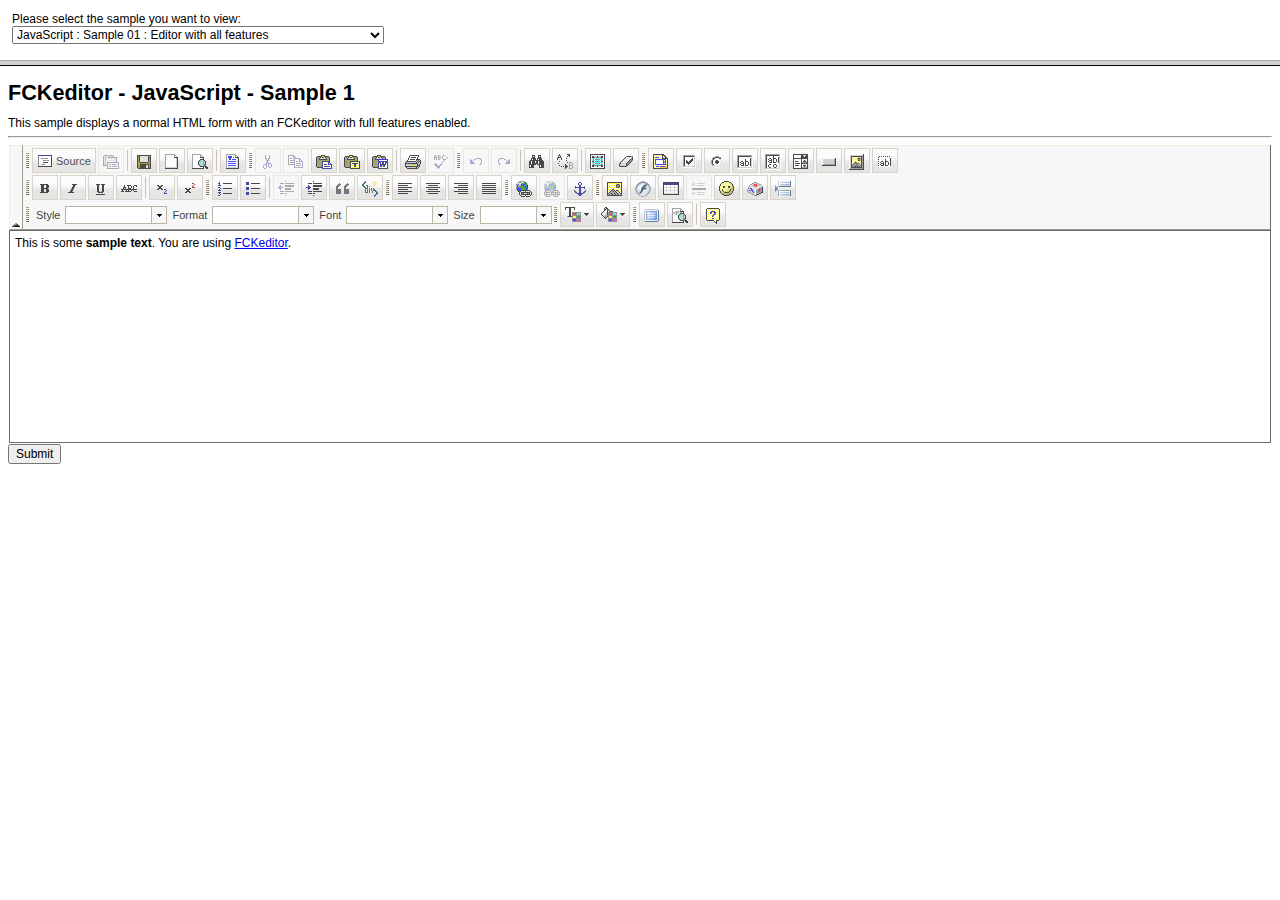
<file: adm/fckeditor/_samples/default.html>
<!DOCTYPE HTML PUBLIC "-//W3C//DTD HTML 4.01 Frameset//EN"
   "http://www.w3.org/TR/html4/frameset.dtd">
<!--
 * FCKeditor - The text editor for Internet - http://www.fckeditor.net
 * Copyright (C) 2003-2008 Frederico Caldeira Knabben
 *
 * == BEGIN LICENSE ==
 *
 * Licensed under the terms of any of the following licenses at your
 * choice:
 *
 *  - GNU General Public License Version 2 or later (the "GPL")
 *    http://www.gnu.org/licenses/gpl.html
 *
 *  - GNU Lesser General Public License Version 2.1 or later (the "LGPL")
 *    http://www.gnu.org/licenses/lgpl.html
 *
 *  - Mozilla Public License Version 1.1 or later (the "MPL")
 *    http://www.mozilla.org/MPL/MPL-1.1.html
 *
 * == END LICENSE ==
 *
 * Samples Frameset page.
-->
<html>
	<head>
		<title>FCKeditor - Samples</title>
		<meta http-equiv="Content-Type" content="text/html; charset=utf-8">
		<meta name="robots" content="noindex, nofollow">
	</head>
	<frameset rows="60,*">
		<frame src="sampleslist.html" noresize scrolling="no">
		<frame name="Sample" src="html/sample01.html" noresize>
	</frameset>
</html>
</file>
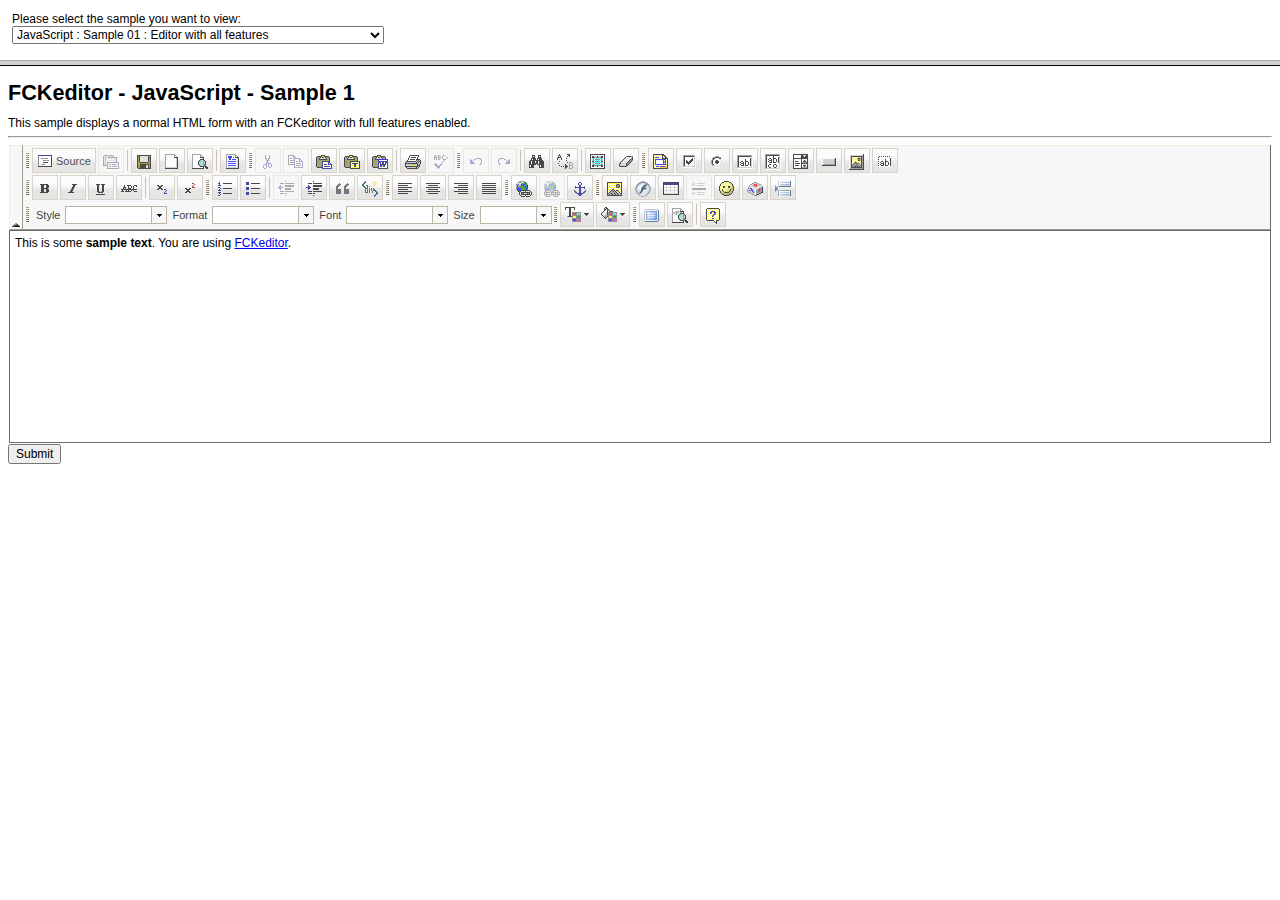
<file: adm/fckeditor/_samples/sampleslist.html>
<!DOCTYPE HTML PUBLIC "-//W3C//DTD HTML 4.01//EN"
"http://www.w3.org/TR/html4/strict.dtd">
<!--
 * FCKeditor - The text editor for Internet - http://www.fckeditor.net
 * Copyright (C) 2003-2008 Frederico Caldeira Knabben
 *
 * == BEGIN LICENSE ==
 *
 * Licensed under the terms of any of the following licenses at your
 * choice:
 *
 *  - GNU General Public License Version 2 or later (the "GPL")
 *    http://www.gnu.org/licenses/gpl.html
 *
 *  - GNU Lesser General Public License Version 2.1 or later (the "LGPL")
 *    http://www.gnu.org/licenses/lgpl.html
 *
 *  - Mozilla Public License Version 1.1 or later (the "MPL")
 *    http://www.mozilla.org/MPL/MPL-1.1.html
 *
 * == END LICENSE ==
 *
 * Page used to select the sample to view.
-->
<html>
<head>
	<title>FCKeditor - Sample Selection</title>
	<meta http-equiv="Content-Type" content="text/html; charset=utf-8">
	<meta name="robots" content="noindex, nofollow">
	<link href="sample.css" rel="stylesheet" type="text/css">
	<script type="text/javascript">

if ( window.top == window )
	document.location = 'default.html' ;

function OpenSample( sample )
{
	if ( sample.length > 0 )
		window.open( sample, 'Sample' ) ;
}

	</script>
</head>
<body style="margin:1em;">
	<table border="0" cellpadding="0" cellspacing="0" style="height: 100%">
		<tr>
			<td>
				Please select the sample you want to view:
				<br />
				<select onchange="OpenSample(this.value);">
					<optgroup label="JavaScript">
						<option value="html/sample01.html" selected="selected">JavaScript : Sample 01 : Editor
							with all features</option>
						<option value="html/sample02.html">JavaScript : Sample 02 : Replacement of a TEXTAREA</option>
						<option value="html/sample03.html">JavaScript : Sample 03 : Multi-language support</option>
						<option value="html/sample04.html">JavaScript : Sample 04 : Toolbar selection</option>
						<option value="html/sample05.html">JavaScript : Sample 05 : Skins support</option>
						<option value="html/sample06.html">JavaScript : Sample 06 : Plugins support</option>
						<option value="html/sample07.html">JavaScript : Sample 07 : Full Page editing</option>
						<option value="html/sample08.html">JavaScript : Sample 08 : Editor API usage</option>
						<option value="html/sample09.html">JavaScript : Sample 09 : Complex form (multiple editors)</option>
						<option value="html/sample10.html">JavaScript : Sample 10 : Shared toolbar on same page</option>
						<option value="html/sample11.html">JavaScript : Sample 11 : Shared toolbar from IFRAME</option>
						<option value="html/sample12.html">JavaScript : Sample 12 : Enter key behavior</option>
						<option value="html/sample13.html">JavaScript : Sample 13 : Dinamically switching with a Textarea</option>
						<option value="html/sample14.html">JavaScript : Sample 14 : XHTML 1.1</option>
						<option value="html/sample15.html">JavaScript : Sample 15 : Legacy HTML 4 tags</option>
						<option value="html/sample16.html">JavaScript : Sample 16 : Flash content editor</option>
						<option value=""></option>
					</optgroup>
					<optgroup label="Active Fox Pro">
						<option value="afp/sample01.afp">AFP : Sample 01 : Editor with all features</option>
						<option value="afp/sample02.afp">AFP : Sample 02 : Multi-language support</option>
						<option value="afp/sample03.afp">AFP : Sample 03 : Toolbar selection</option>
						<option value="afp/sample04.afp">AFP : Sample 04 : Skins support</option>
						<option value=""></option>
					</optgroup>
					<optgroup label="ASP">
						<option value="asp/sample01.asp">ASP : Sample 01 : Editor with all features</option>
						<option value="asp/sample02.asp">ASP : Sample 02 : Multi-language support</option>
						<option value="asp/sample03.asp">ASP : Sample 03 : Toolbar selection</option>
						<option value="asp/sample04.asp">ASP : Sample 04 : Skins support</option>
						<option value=""></option>
					</optgroup>
					<optgroup label="ColdFusion">
						<option value="cfm/sample01.cfm">ColdFusion : Sample 01 : Editor with all features</option>
						<option value="cfm/sample02_mx.cfm">ColdFusion : Sample 02 : Advanced version for ColdFusion
							MX</option>
						<option value=""></option>
					</optgroup>
					<optgroup label="Lasso">
						<option value="lasso/sample01.lasso">Lasso : Sample 01 : Editor with all features</option>
						<option value="lasso/sample02.lasso">Lasso : Sample 02 : Multi-language support</option>
						<option value="lasso/sample03.lasso">Lasso : Sample 03 : Toolbar selection</option>
						<option value="lasso/sample04.lasso">Lasso : Sample 04 : Skins support</option>
						<option value=""></option>
					</optgroup>
					<optgroup label="Perl">
						<option value="perl/sample01.cgi">Perl : Sample 01 : Editor with all features</option>
						<option value="perl/sample02.cgi">Perl : Sample 02 : Multi-language support</option>
						<option value="perl/sample03.cgi">Perl : Sample 03 : Toolbar selection</option>
						<option value="perl/sample04.cgi">Perl : Sample 04 : Skins support</option>
						<option value=""></option>
					</optgroup>
					<optgroup label="PHP">
						<option value="php/sample01.php">PHP : Sample 01 : Editor with all features</option>
						<option value="php/sample02.php">PHP : Sample 02 : Multi-language support</option>
						<option value="php/sample03.php">PHP : Sample 03 : Toolbar selection</option>
						<option value="php/sample04.php">PHP : Sample 04 : Skins support</option>
						<option value=""></option>
					</optgroup>
					<optgroup label="Python">
						<option value="py/sample01.py">Python : Sample 01 : Editor with all features</option>
					</optgroup>
				</select>
			</td>
		</tr>
	</table>
</body>
</html>
</file>
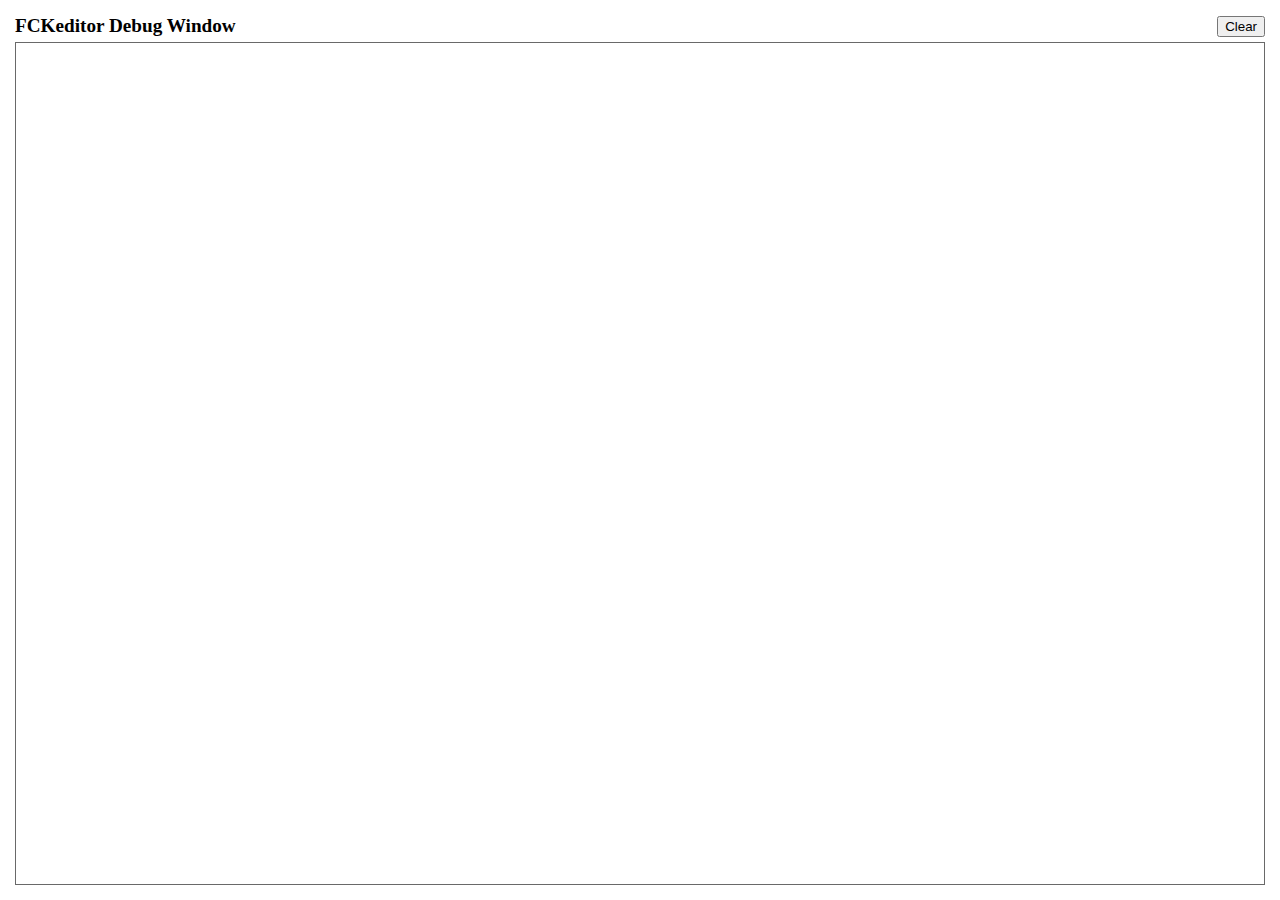
<file: adm/fckeditor/editor/fckdebug.html>
<!DOCTYPE HTML PUBLIC "-//W3C//DTD HTML 4.0 Transitional//EN">
<!--
 * FCKeditor - The text editor for Internet - http://www.fckeditor.net
 * Copyright (C) 2003-2008 Frederico Caldeira Knabben
 *
 * == BEGIN LICENSE ==
 *
 * Licensed under the terms of any of the following licenses at your
 * choice:
 *
 *  - GNU General Public License Version 2 or later (the "GPL")
 *    http://www.gnu.org/licenses/gpl.html
 *
 *  - GNU Lesser General Public License Version 2.1 or later (the "LGPL")
 *    http://www.gnu.org/licenses/lgpl.html
 *
 *  - Mozilla Public License Version 1.1 or later (the "MPL")
 *    http://www.mozilla.org/MPL/MPL-1.1.html
 *
 * == END LICENSE ==
 *
 * This is the Debug window.
 * It automatically popups if the Debug = true in the configuration file.
-->
<html xmlns="http://www.w3.org/1999/xhtml">
<head>
	<title>FCKeditor Debug Window</title>
	<meta name="robots" content="noindex, nofollow" />
	<script type="text/javascript">

var oWindow ;
var oDiv ;

if ( !window.FCKMessages )
	window.FCKMessages = new Array() ;

window.onload = function()
{
	oWindow = document.getElementById('xOutput').contentWindow ;
	oWindow.document.open() ;
	oWindow.document.write( '<div id="divMsg"><\/div>' ) ;
	oWindow.document.close() ;
	oDiv	= oWindow.document.getElementById('divMsg') ;
}

function Output( message, color, noParse )
{
	if ( !noParse && message != null && isNaN( message ) )
		message = message.replace(/</g, "&lt;") ;

	if ( color )
		message = '<font color="' + color + '">' + message + '<\/font>' ;

	window.FCKMessages[ window.FCKMessages.length ] = message ;
	StartTimer() ;
}

function OutputObject( anyObject, color )
{
	var message ;

	if ( anyObject != null )
	{
		message = 'Properties of: ' + anyObject + '</b><blockquote>' ;

		for (var prop in anyObject)
		{
			try
			{
				var sVal = anyObject[ prop ] != null ? anyObject[ prop ] + '' : '[null]' ;
				message += '<b>' + prop + '</b> : ' + sVal.replace(/</g, '&lt;') + '<br>' ;
			}
			catch (e)
			{
				try
				{
					message += '<b>' + prop + '</b> : [' + typeof( anyObject[ prop ] ) + ']<br>' ;
				}
				catch (e)
				{
					message += '<b>' + prop + '</b> : [-error-]<br>' ;
				}
			}
		}

		message += '</blockquote><b>' ;
	} else
		message = 'OutputObject : Object is "null".' ;

	Output( message, color, true ) ;
}

function StartTimer()
{
	window.setTimeout( 'CheckMessages()', 100 ) ;
}

function CheckMessages()
{
	if ( window.FCKMessages.length > 0 )
	{
		// Get the first item in the queue
		var sMessage = window.FCKMessages[0] ;

		// Removes the first item from the queue
		var oTempArray = new Array() ;
		for ( i = 1 ; i < window.FCKMessages.length ; i++ )
			oTempArray[ i - 1 ] = window.FCKMessages[ i ] ;
		window.FCKMessages = oTempArray ;

		var d = new Date() ;
		var sTime =
			( d.getHours() + 100 + '' ).substr( 1,2 ) + ':' +
			( d.getMinutes() + 100 + '' ).substr( 1,2 ) + ':' +
			( d.getSeconds() + 100 + '' ).substr( 1,2 ) + ':' +
			( d.getMilliseconds() + 1000 + '' ).substr( 1,3 ) ;

		var oMsgDiv = oWindow.document.createElement( 'div' ) ;
		oMsgDiv.innerHTML = sTime + ': <b>' + sMessage + '<\/b>' ;
		oDiv.appendChild( oMsgDiv ) ;
		oMsgDiv.scrollIntoView() ;
	}
}

function Clear()
{
	oDiv.innerHTML = '' ;
}
	</script>
</head>
<body style="margin: 10px">
	<table style="height: 100%" cellspacing="5" cellpadding="0" width="100%" border="0">
		<tr>
			<td>
				<table cellspacing="0" cellpadding="0" width="100%" border="0">
					<tr>
						<td style="font-weight: bold; font-size: 1.2em;">
							FCKeditor Debug Window</td>
						<td align="right">
							<input type="button" value="Clear" onclick="Clear();" /></td>
					</tr>
				</table>
			</td>
		</tr>
		<tr style="height: 100%">
			<td style="border: #696969 1px solid">
				<iframe id="xOutput" width="100%" height="100%" scrolling="auto" src="javascript:void(0)"
					frameborder="0"></iframe>
			</td>
		</tr>
	</table>
</body>
</html>
</file>
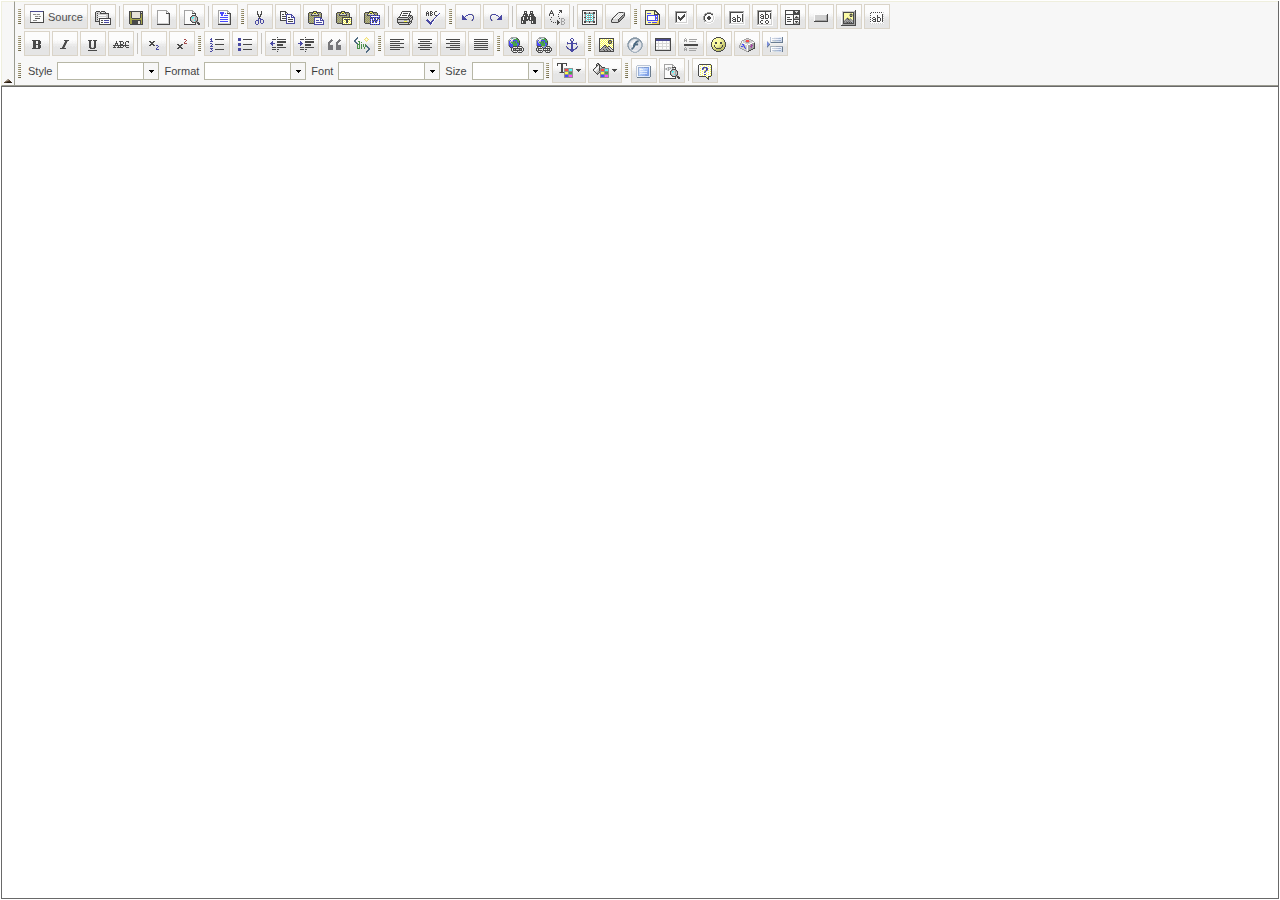
<file: adm/fckeditor/editor/fckeditor.original.html>
﻿<!DOCTYPE HTML PUBLIC "-//W3C//DTD HTML 4.0 Transitional//EN">
<!--
 * FCKeditor - The text editor for Internet - http://www.fckeditor.net
 * Copyright (C) 2003-2008 Frederico Caldeira Knabben
 *
 * == BEGIN LICENSE ==
 *
 * Licensed under the terms of any of the following licenses at your
 * choice:
 *
 *  - GNU General Public License Version 2 or later (the "GPL")
 *    http://www.gnu.org/licenses/gpl.html
 *
 *  - GNU Lesser General Public License Version 2.1 or later (the "LGPL")
 *    http://www.gnu.org/licenses/lgpl.html
 *
 *  - Mozilla Public License Version 1.1 or later (the "MPL")
 *    http://www.mozilla.org/MPL/MPL-1.1.html
 *
 * == END LICENSE ==
 *
 * Main page that holds the editor.
-->
<html>
<head>
	<title>FCKeditor</title>
	<meta name="robots" content="noindex, nofollow">
	<meta http-equiv="Content-Type" content="text/html; charset=utf-8">
	<!-- @Packager.RemoveLine
	<meta http-equiv="Cache-Control" content="public">
	@Packager.RemoveLine -->
	<script type="text/javascript">

// #1645: Alert the user if opening FCKeditor in FF3 from local filesystem
// without security.fileuri.strict_origin_policy disabled.
if ( document.location.protocol == 'file:' )
{
	try
	{
		window.parent.document.domain ;
	}
	catch ( e )
	{
		window.addEventListener( 'load', function()
			{
				document.body.innerHTML = '\
					<div style="border: 1px red solid; font-family: arial; font-size: 12px; color: red; padding:10px;">\
						<p>\
							<b>Your browser security settings don\'t allow FCKeditor to be opened from\
							the local filesystem.<\/b>\
						<\/p>\
						<p>\
							Please open the <b>about:config<\/b> page and disable the\
							&quot;security.fileuri.strict_origin_policy&quot; option; then load this page again.\
						<\/p>\
						<p>\
							Check our <a href="http://docs.fckeditor.net/FCKeditor_2.x/Developers_Guide/FAQ#ff3perms">FAQ<\/a>\
							for more information.\
						<\/p>\
					<\/div>' ;
			}, false ) ;
	}
}

// Save a reference to the default domain.
var FCK_ORIGINAL_DOMAIN ;

// Automatically detect the correct document.domain (#123).
(function()
{
	var d = FCK_ORIGINAL_DOMAIN = document.domain ;

	while ( true )
	{
		// Test if we can access a parent property.
		try
		{
			var test = window.parent.document.domain ;
			break ;
		}
		catch( e ) {}

		// Remove a domain part: www.mytest.example.com => mytest.example.com => example.com ...
		d = d.replace( /.*?(?:\.|$)/, '' ) ;

		if ( d.length == 0 )
			break ;		// It was not able to detect the domain.

		try
		{
			document.domain = d ;
		}
		catch (e)
		{
			break ;
		}
	}
})() ;

// Save a reference to the detected runtime domain.
var FCK_RUNTIME_DOMAIN = document.domain ;

var FCK_IS_CUSTOM_DOMAIN = ( FCK_ORIGINAL_DOMAIN != FCK_RUNTIME_DOMAIN ) ;

// Instead of loading scripts and CSSs using inline tags, all scripts are
// loaded by code. In this way we can guarantee the correct processing order,
// otherwise external scripts and inline scripts could be executed in an
// unwanted order (IE).

function LoadScript( url )
{
	document.write( '<scr' + 'ipt type="text/javascript" src="' + url + '"><\/scr' + 'ipt>' ) ;
}

// Main editor scripts.
var sSuffix = ( /*@cc_on!@*/false ) ? 'ie' : 'gecko' ;

/* @Packager.RemoveLine
LoadScript( 'js/fckeditorcode_' + sSuffix + '.js' ) ;
@Packager.RemoveLine */
// @Packager.Remove.Start

LoadScript( '_source/fckconstants.js' ) ;
LoadScript( '_source/fckjscoreextensions.js' ) ;

if ( sSuffix == 'ie' )
	LoadScript( '_source/classes/fckiecleanup.js' ) ;

LoadScript( '_source/internals/fckbrowserinfo.js' ) ;
LoadScript( '_source/internals/fckurlparams.js' ) ;
LoadScript( '_source/classes/fckevents.js' ) ;
LoadScript( '_source/classes/fckdataprocessor.js' ) ;
LoadScript( '_source/internals/fck.js' ) ;
LoadScript( '_source/internals/fck_' + sSuffix + '.js' ) ;
LoadScript( '_source/internals/fckconfig.js' ) ;

LoadScript( '_source/internals/fckdebug_empty.js' ) ;
LoadScript( '_source/internals/fckdomtools.js' ) ;
LoadScript( '_source/internals/fcktools.js' ) ;
LoadScript( '_source/internals/fcktools_' + sSuffix + '.js' ) ;
LoadScript( '_source/fckeditorapi.js' ) ;
LoadScript( '_source/classes/fckimagepreloader.js' ) ;
LoadScript( '_source/internals/fckregexlib.js' ) ;
LoadScript( '_source/internals/fcklistslib.js' ) ;
LoadScript( '_source/internals/fcklanguagemanager.js' ) ;
LoadScript( '_source/internals/fckxhtmlentities.js' ) ;
LoadScript( '_source/internals/fckxhtml.js' ) ;
LoadScript( '_source/internals/fckxhtml_' + sSuffix + '.js' ) ;
LoadScript( '_source/internals/fckcodeformatter.js' ) ;
LoadScript( '_source/internals/fckundo.js' ) ;
LoadScript( '_source/classes/fckeditingarea.js' ) ;
LoadScript( '_source/classes/fckkeystrokehandler.js' ) ;

LoadScript( 'dtd/fck_xhtml10transitional.js' ) ;
LoadScript( '_source/classes/fckstyle.js' ) ;
LoadScript( '_source/internals/fckstyles.js' ) ;

LoadScript( '_source/internals/fcklisthandler.js' ) ;
LoadScript( '_source/classes/fckelementpath.js' ) ;
LoadScript( '_source/classes/fckdomrange.js' ) ;
LoadScript( '_source/classes/fckdocumentfragment_' + sSuffix + '.js' ) ;
LoadScript( '_source/classes/fckw3crange.js' ) ;
LoadScript( '_source/classes/fckdomrange_' + sSuffix + '.js' ) ;
LoadScript( '_source/classes/fckdomrangeiterator.js' ) ;
LoadScript( '_source/classes/fckenterkey.js' ) ;

LoadScript( '_source/internals/fckdocumentprocessor.js' ) ;
LoadScript( '_source/internals/fckselection.js' ) ;
LoadScript( '_source/internals/fckselection_' + sSuffix + '.js' ) ;

LoadScript( '_source/internals/fcktablehandler.js' ) ;
LoadScript( '_source/internals/fcktablehandler_' + sSuffix + '.js' ) ;
LoadScript( '_source/classes/fckxml.js' ) ;
LoadScript( '_source/classes/fckxml_' + sSuffix + '.js' ) ;

LoadScript( '_source/commandclasses/fcknamedcommand.js' ) ;
LoadScript( '_source/commandclasses/fckstylecommand.js' ) ;
LoadScript( '_source/commandclasses/fck_othercommands.js' ) ;
LoadScript( '_source/commandclasses/fckshowblocks.js' ) ;
LoadScript( '_source/commandclasses/fckspellcheckcommand_' + sSuffix + '.js' ) ;
LoadScript( '_source/commandclasses/fcktextcolorcommand.js' ) ;
LoadScript( '_source/commandclasses/fckpasteplaintextcommand.js' ) ;
LoadScript( '_source/commandclasses/fckpastewordcommand.js' ) ;
LoadScript( '_source/commandclasses/fcktablecommand.js' ) ;
LoadScript( '_source/commandclasses/fckfitwindow.js' ) ;
LoadScript( '_source/commandclasses/fcklistcommands.js' ) ;
LoadScript( '_source/commandclasses/fckjustifycommands.js' ) ;
LoadScript( '_source/commandclasses/fckindentcommands.js' ) ;
LoadScript( '_source/commandclasses/fckblockquotecommand.js' ) ;
LoadScript( '_source/commandclasses/fckcorestylecommand.js' ) ;
LoadScript( '_source/commandclasses/fckremoveformatcommand.js' ) ;
LoadScript( '_source/internals/fckcommands.js' ) ;

LoadScript( '_source/classes/fckpanel.js' ) ;
LoadScript( '_source/classes/fckicon.js' ) ;
LoadScript( '_source/classes/fcktoolbarbuttonui.js' ) ;
LoadScript( '_source/classes/fcktoolbarbutton.js' ) ;
LoadScript( '_source/classes/fckspecialcombo.js' ) ;
LoadScript( '_source/classes/fcktoolbarspecialcombo.js' ) ;
LoadScript( '_source/classes/fcktoolbarstylecombo.js' ) ;
LoadScript( '_source/classes/fcktoolbarfontformatcombo.js' ) ;
LoadScript( '_source/classes/fcktoolbarfontscombo.js' ) ;
LoadScript( '_source/classes/fcktoolbarfontsizecombo.js' ) ;
LoadScript( '_source/classes/fcktoolbarpanelbutton.js' ) ;
LoadScript( '_source/internals/fcktoolbaritems.js' ) ;
LoadScript( '_source/classes/fcktoolbar.js' ) ;
LoadScript( '_source/classes/fcktoolbarbreak_' + sSuffix + '.js' ) ;
LoadScript( '_source/internals/fcktoolbarset.js' ) ;
LoadScript( '_source/internals/fckdialog.js' ) ;
LoadScript( '_source/classes/fckmenuitem.js' ) ;
LoadScript( '_source/classes/fckmenublock.js' ) ;
LoadScript( '_source/classes/fckmenublockpanel.js' ) ;
LoadScript( '_source/classes/fckcontextmenu.js' ) ;
LoadScript( '_source/internals/fck_contextmenu.js' ) ;
LoadScript( '_source/classes/fckhtmliterator.js' ) ;
LoadScript( '_source/classes/fckplugin.js' ) ;
LoadScript( '_source/internals/fckplugins.js' ) ;

// @Packager.Remove.End

// Base configuration file.
LoadScript( '../fckconfig.js' ) ;

	</script>
	<script type="text/javascript">

// Adobe AIR compatibility file.
if ( FCKBrowserInfo.IsAIR )
	LoadScript( 'js/fckadobeair.js' ) ;

if ( FCKBrowserInfo.IsIE )
{
	// Remove IE mouse flickering.
	try
	{
		document.execCommand( 'BackgroundImageCache', false, true ) ;
	}
	catch (e)
	{
		// We have been reported about loading problems caused by the above
		// line. For safety, let's just ignore errors.
	}

	// Create the default cleanup object used by the editor.
	FCK.IECleanup = new FCKIECleanup( window ) ;
	FCK.IECleanup.AddItem( FCKTempBin, FCKTempBin.Reset ) ;
	FCK.IECleanup.AddItem( FCK, FCK_Cleanup ) ;
}

// The first function to be called on selection change must the the styles
// change checker, because the result of its processing may be used by another
// functions listening to the same event.
FCK.Events.AttachEvent( 'OnSelectionChange', function() { FCKStyles.CheckSelectionChanges() ; } ) ;

// The config hidden field is processed immediately, because
// CustomConfigurationsPath may be set in the page.
FCKConfig.ProcessHiddenField() ;

// Load the custom configurations file (if defined).
if ( FCKConfig.CustomConfigurationsPath.length > 0 )
	LoadScript( FCKConfig.CustomConfigurationsPath ) ;

	</script>
	<script type="text/javascript">

// Load configurations defined at page level.
FCKConfig_LoadPageConfig() ;

FCKConfig_PreProcess() ;

// Load the full debug script.
if ( FCKConfig.Debug )
	LoadScript( '_source/internals/fckdebug.js' ) ;

	</script>
	<script type="text/javascript">

var FCK_InternalCSS			= FCKConfig.BasePath + 'css/fck_internal.css' ;					// @Packager.RemoveLine
var FCK_ShowTableBordersCSS	= FCKConfig.BasePath + 'css/fck_showtableborders_gecko.css' ;	// @Packager.RemoveLine
/* @Packager.RemoveLine
// CSS minified by http://iceyboard.no-ip.org/projects/css_compressor (see _dev/css_compression.txt).
var FCK_InternalCSS			= FCKTools.FixCssUrls( FCKConfig.BasePath + 'css/', 'html{min-height:100%}table.FCK__ShowTableBorders,table.FCK__ShowTableBorders td,table.FCK__ShowTableBorders th{border:#d3d3d3 1px solid}form{border:1px dotted #F00;padding:2px}.FCK__Flash{border:#a9a9a9 1px solid;background-position:center center;background-image:url(images/fck_flashlogo.gif);background-repeat:no-repeat;width:80px;height:80px}.FCK__UnknownObject{border:#a9a9a9 1px solid;background-position:center center;background-image:url(images/fck_plugin.gif);background-repeat:no-repeat;width:80px;height:80px}.FCK__Anchor{border:1px dotted #00F;background-position:center center;background-image:url(images/fck_anchor.gif);background-repeat:no-repeat;width:16px;height:15px;vertical-align:middle}.FCK__AnchorC{border:1px dotted #00F;background-position:1px center;background-image:url(images/fck_anchor.gif);background-repeat:no-repeat;padding-left:18px}a[name]{border:1px dotted #00F;background-position:0 center;background-image:url(images/fck_anchor.gif);background-repeat:no-repeat;padding-left:18px}.FCK__PageBreak{background-position:center center;background-image:url(images/fck_pagebreak.gif);background-repeat:no-repeat;clear:both;display:block;float:none;width:100%;border-top:#999 1px dotted;border-bottom:#999 1px dotted;border-right:0;border-left:0;height:5px}.FCK__InputHidden{width:19px;height:18px;background-image:url(images/fck_hiddenfield.gif);background-repeat:no-repeat;vertical-align:text-bottom;background-position:center center}.FCK__ShowBlocks p,.FCK__ShowBlocks div,.FCK__ShowBlocks pre,.FCK__ShowBlocks address,.FCK__ShowBlocks blockquote,.FCK__ShowBlocks h1,.FCK__ShowBlocks h2,.FCK__ShowBlocks h3,.FCK__ShowBlocks h4,.FCK__ShowBlocks h5,.FCK__ShowBlocks h6{background-repeat:no-repeat;border:1px dotted gray;padding-top:8px;padding-left:8px}.FCK__ShowBlocks p{background-image:url(images/block_p.png)}.FCK__ShowBlocks div{background-image:url(images/block_div.png)}.FCK__ShowBlocks pre{background-image:url(images/block_pre.png)}.FCK__ShowBlocks address{background-image:url(images/block_address.png)}.FCK__ShowBlocks blockquote{background-image:url(images/block_blockquote.png)}.FCK__ShowBlocks h1{background-image:url(images/block_h1.png)}.FCK__ShowBlocks h2{background-image:url(images/block_h2.png)}.FCK__ShowBlocks h3{background-image:url(images/block_h3.png)}.FCK__ShowBlocks h4{background-image:url(images/block_h4.png)}.FCK__ShowBlocks h5{background-image:url(images/block_h5.png)}.FCK__ShowBlocks h6{background-image:url(images/block_h6.png)}' ) ;
var FCK_ShowTableBordersCSS	= FCKTools.FixCssUrls( FCKConfig.BasePath + 'css/', 'table:not([border]),table:not([border]) > tr > td,table:not([border]) > tr > th,table:not([border]) > tbody > tr > td,table:not([border]) > tbody > tr > th,table:not([border]) > thead > tr > td,table:not([border]) > thead > tr > th,table:not([border]) > tfoot > tr > td,table:not([border]) > tfoot > tr > th,table[border=\"0\"],table[border=\"0\"] > tr > td,table[border=\"0\"] > tr > th,table[border=\"0\"] > tbody > tr > td,table[border=\"0\"] > tbody > tr > th,table[border=\"0\"] > thead > tr > td,table[border=\"0\"] > thead > tr > th,table[border=\"0\"] > tfoot > tr > td,table[border=\"0\"] > tfoot > tr > th{border:#d3d3d3 1px dotted}' ) ;
@Packager.RemoveLine */

// Popup the debug window if debug mode is set to true. It guarantees that the
// first debug message will not be lost.
if ( FCKConfig.Debug )
	FCKDebug._GetWindow() ;

// Load the active skin CSS.
document.write( FCKTools.GetStyleHtml( FCKConfig.SkinEditorCSS ) ) ;

// Load the language file.
FCKLanguageManager.Initialize() ;
LoadScript( 'lang/' + FCKLanguageManager.ActiveLanguage.Code + '.js' ) ;

	</script>
	<script type="text/javascript">

// Initialize the editing area context menu.
FCK_ContextMenu_Init() ;

FCKPlugins.Load() ;

	</script>
	<script type="text/javascript">

// Set the editor interface direction.
window.document.dir = FCKLang.Dir ;

	</script>
	<script type="text/javascript">

window.onload = function()
{
	InitializeAPI() ;

	if ( FCKBrowserInfo.IsIE )
		FCK_PreloadImages() ;
	else
		LoadToolbarSetup() ;
}

function LoadToolbarSetup()
{
	FCKeditorAPI._FunctionQueue.Add( LoadToolbar ) ;
}

function LoadToolbar()
{
	var oToolbarSet = FCK.ToolbarSet = FCKToolbarSet_Create() ;

	if ( oToolbarSet.IsLoaded )
		StartEditor() ;
	else
	{
		oToolbarSet.OnLoad = StartEditor ;
		oToolbarSet.Load( FCKURLParams['Toolbar'] || 'Default' ) ;
	}
}

function StartEditor()
{
	// Remove the onload listener.
	FCK.ToolbarSet.OnLoad = null ;

	FCKeditorAPI._FunctionQueue.Remove( LoadToolbar ) ;

	FCK.Events.AttachEvent( 'OnStatusChange', WaitForActive ) ;

	// Start the editor.
	FCK.StartEditor() ;
}

function WaitForActive( editorInstance, newStatus )
{
	if ( newStatus == FCK_STATUS_ACTIVE )
	{
		if ( FCKBrowserInfo.IsGecko )
			FCKTools.RunFunction( window.onresize ) ;

		if ( !FCKConfig.PreventSubmitHandler )
			_AttachFormSubmitToAPI() ;

		FCK.SetStatus( FCK_STATUS_COMPLETE ) ;

		// Call the special "FCKeditor_OnComplete" function that should be present in
		// the HTML page where the editor is located.
		if ( typeof( window.parent.FCKeditor_OnComplete ) == 'function' )
			window.parent.FCKeditor_OnComplete( FCK ) ;
	}
}

// Gecko browsers doesn't calculate well the IFRAME size so we must
// recalculate it every time the window size changes.
if ( FCKBrowserInfo.IsGecko && !FCKBrowserInfo.IsOpera )
{
	window.onresize = function( e )
	{
		// Running in Chrome makes the window receive the event including subframes.
		// we care only about this window. Ticket #1642.
		// #2002: The originalTarget from the event can be the current document, the window, or the editing area.
		if ( e && e.originalTarget !== document && e.originalTarget !== window && (!e.originalTarget.ownerDocument || e.originalTarget.ownerDocument != document ))
			return ;

		var oCell = document.getElementById( 'xEditingArea' ) ;

		var eInnerElement = oCell.firstChild ;
		if ( eInnerElement )
		{
			eInnerElement.style.height = '0px' ;
			eInnerElement.style.height = ( oCell.scrollHeight - 2 ) + 'px' ;
		}
	}
}

	</script>
</head>
<body>
	<table width="100%" cellpadding="0" cellspacing="0" style="height: 100%; table-layout: fixed">
		<tr id="xToolbarRow" style="display: none">
			<td id="xToolbarSpace" style="overflow: hidden">
				<table width="100%" cellpadding="0" cellspacing="0">
					<tr id="xCollapsed" style="display: none">
						<td id="xExpandHandle" class="TB_Expand" colspan="3">
							<img class="TB_ExpandImg" alt="" src="images/spacer.gif" width="8" height="4" /></td>
					</tr>
					<tr id="xExpanded" style="display: none">
						<td id="xTBLeftBorder" class="TB_SideBorder" style="width: 1px; display: none;"></td>
						<td id="xCollapseHandle" style="display: none" class="TB_Collapse" valign="bottom">
							<img class="TB_CollapseImg" alt="" src="images/spacer.gif" width="8" height="4" /></td>
						<td id="xToolbar" class="TB_ToolbarSet"></td>
						<td class="TB_SideBorder" style="width: 1px"></td>
					</tr>
				</table>
			</td>
		</tr>
		<tr>
			<td id="xEditingArea" valign="top" style="height: 100%"></td>
		</tr>
	</table>
</body>
</html>
</file>
<file: adm/fckeditor/_samples/sample.css>
/*
 * FCKeditor - The text editor for Internet - http://www.fckeditor.net
 * Copyright (C) 2003-2008 Frederico Caldeira Knabben
 *
 * == BEGIN LICENSE ==
 *
 * Licensed under the terms of any of the following licenses at your
 * choice:
 *
 *  - GNU General Public License Version 2 or later (the "GPL")
 *    http://www.gnu.org/licenses/gpl.html
 *
 *  - GNU Lesser General Public License Version 2.1 or later (the "LGPL")
 *    http://www.gnu.org/licenses/lgpl.html
 *
 *  - Mozilla Public License Version 1.1 or later (the "MPL")
 *    http://www.mozilla.org/MPL/MPL-1.1.html
 *
 * == END LICENSE ==
 *
 * Styles used in the samples pages.
 */

body, td, th, input, select, textarea
{
	font-size: 12px;
	font-family: Arial, Verdana, Sans-Serif;
}

h1
{
	font-weight: bold;
	font-size: 180%;
	margin-bottom: 10px;
}

form
{
	margin: 0;
	padding: 0;
}

#outputSample
{
	table-layout: fixed;
	width: 100%;
}

pre
{
	margin: 0;
	padding: 0;

	white-space: pre; /* CSS2 */
	white-space: -moz-pre-wrap; /* Mozilla*/
	white-space: -o-pre-wrap; /* Opera 7 */
	white-space: pre-wrap; /* CSS 2.1 */
	white-space: pre-line; /* CSS 3 (and 2.1 as well, actually) */
	word-wrap: break-word; /* IE */
}

#outputSample thead th
{
	color: #dddddd;
	background-color: #999999;
	padding: 4px;
	white-space: nowrap;
}

#outputSample tbody th
{
	vertical-align: top;
	text-align: left;
}
</file>
